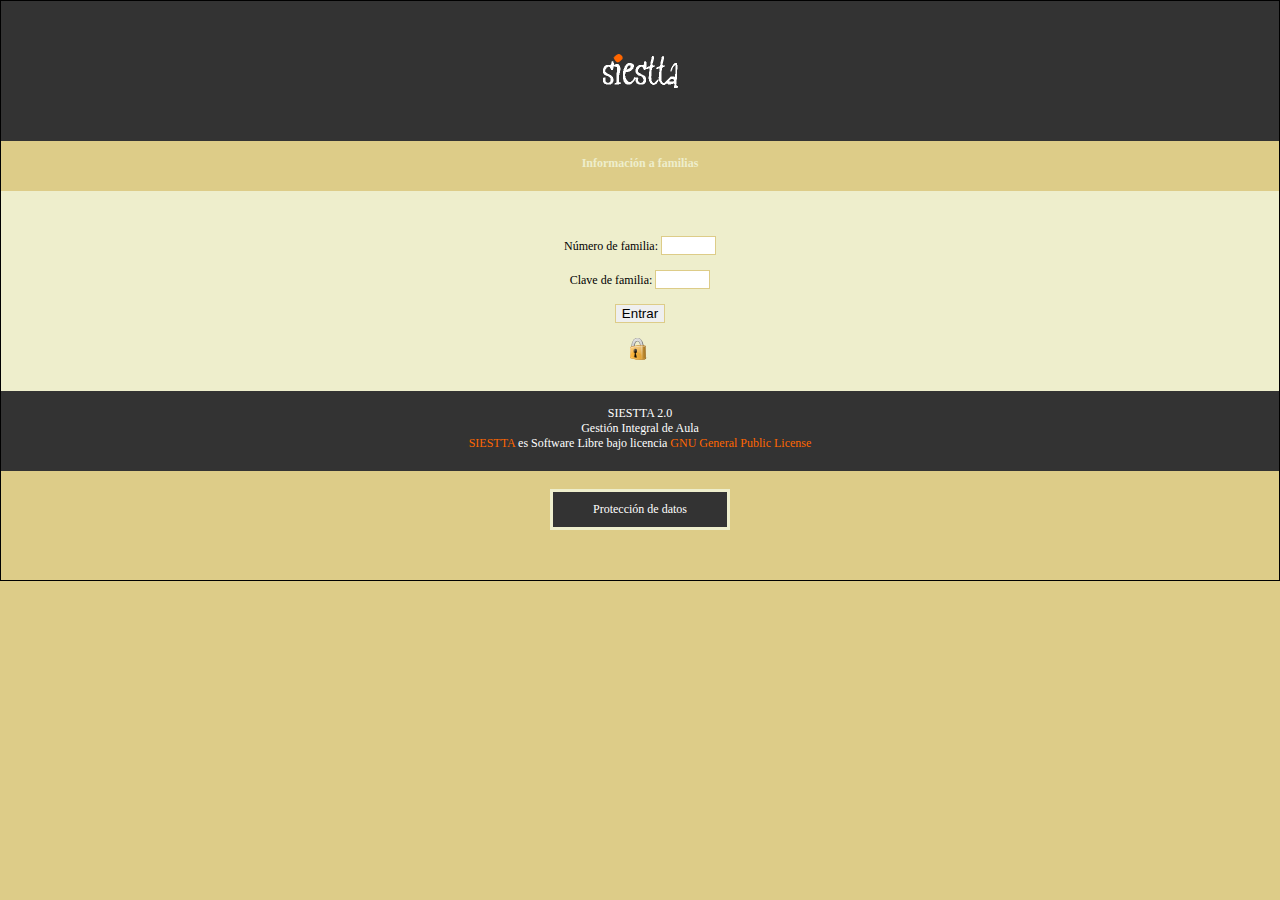
<file: familias/index.html>
<!/*///////////////////////////////////////////////////////////////////////////////////////////////////////////
///Este archivo es parte de SIESTTA 2.0 y forma parte del él. Por tanto, es aplicable////////////////////////
///su licencia GNU GPL///////////////////////////////////////////////////////////////////////////////////////
/////////////////////////////////////////////////////////////////////////////////////////////////////////////
///Aplicación: SIESTTA 2.0 (Solución Informática Especializada en el Seguimiento TuTorial del Alumnado)//////
///Web del proyecto: http://siestta.org//////////////////////////////////////////////////////////////////////
/////////////////////////////////////////////////////////////////////////////////////////////////////////////
///Autor: Ramón Castro Pérez/////////////////////////////////////////////////////////////////////////////////
///Web: http://ramoncastro.es////////////////////////////////////////////////////////////////////////////////
///Mail: ramoncastroperez@gmail.com//////////////////////////////////////////////////////////////////////////
/////////////////////////////////////////////////////////////////////////////////////////////////////////////
///Esta aplicación es software libre: puede redistribuirlo y/o modificarlo///////////////////////////////////
///bajo los términos de la GNU General Public License publicada por la///////////////////////////////////////
///Free Software Foundation, en su versión 3 o posterior/////////////////////////////////////////////////////
/////////////////////////////////////////////////////////////////////////////////////////////////////////////
///Este programa es distribuido con la intención de que sea útil, pero sin///////////////////////////////////
///ninguna garantía. Vea los términos de la licencia GNU GPL para más detalles///////////////////////////////
///Puede encontrar la licencia en http://www.gnu.org/copyleft/gpl.es.html////////////////////////////////////
/////////////////////////////////////////////////////////////////////////////////////////////////////////////
/////////////////////////////////////////////////////////////////////////////////////////////////////////////
/////////////////////////////////////////////////////////////////////////////////////////////////////////////
///SIESTTA 2.0 usa://////////////////////////////////////////////////////////////////////////////////////////
/////////////////////////////////////////////////////////////////////////////////////////////////////////////
///PHP  http://php.net							        /////////////////////////////
///MySQL  http://www.mysql.com/						        /////////////////////////////
///FPDF  http://www.fpdf.org/						        /////////////////////////////      
///html2pdf  http://html2fpdf.sourceforge.net/				        /////////////////////////////
///AJAX  http://es.wikipedia.org/wiki/Ajax 					/////////////////////////////
///Prototype  http://www.prototypejs.org/					/////////////////////////////
///Scriptaculous  http://script.aculo.us/					/////////////////////////////
///LitBox  http://www.ryanjlowe.com/?p=9					/////////////////////////////
///FCK Editor  http://www.fckeditor.net/					/////////////////////////////
///Dropline Neu  http://www.silvestre.com.ar/					/////////////////////////////
///Tango Desktop Project  http://tango.freedesktop.org/Tango_Desktop_Project	/////////////////////////////
///CSS Easy  http://www.csseasy.com/						/////////////////////////////
///////////////////////////////////////////////////////////////////////////////////////////////////////////*>
<!DOCTYPE html PUBLIC "-//W3C//DTD XHTML 1.0 Transitional//EN" "http://www.w3.org/TR/xhtml1/DTD/xhtml1-transitional.dtd">

<html xmlns="http://www.w3.org/1999/xhtml">
<head>
<meta http-equiv="Content-Type" content="text/html; charset=utf-8" />
<title>SIESTTA 2.0</title>
<link href="index.css" rel="stylesheet" type="text/css" />
<script type="text/javascript" >
function valida_form(){
var numero = document.acceso.numero.value;
var clave = document.acceso.clave.value;
if(numero == "" || clave == "")
	{
	alert("Debes introducir un número y una clave de familia");
	exit;
	}
else
	{
	document.acceso.action="panel.php";
	document.acceso.submit();
	}
}
</script>
</head>
<body>
<body>
<div id="header">
</div>
<div id="top_index">
<br />
Información a familias
</div>
<div id="center_index">
<br />
<br />
<form name="acceso" method="post" action="javascript:valida_form()">
<br />Número de familia: <input type="text" maxlength="6" size="4" name="numero" /><br />
<br />Clave de familia: <input type="password" maxlength="4" size="4" name="clave" /><br />
<br /><input type="submit" value="Entrar" /><br />
<br /><a href="https://marte.guebs.com/~ramoncas/siestta/siestta2/familias/index.html" title="Convertir esta página en segura"><img src="../imgs/clave.png" style="border:0px" /></a>
</form>
</div>
<div id="footer">
<br />
SIESTTA 2.0
<br />
Gesti&oacute;n Integral de Aula
<br />
<a href="http://siestta.org" target="_blank">SIESTTA</a> es Software Libre bajo licencia <a id="gnu" href="http://www.gnu.org/copyleft/gpl.html" target="_blank">GNU General Public License</a>
</div>
<br />
<p id="pd">
<a href="../pd.php">Protección de datos</a>
<p>
<br />
</body>
</html>
</file>
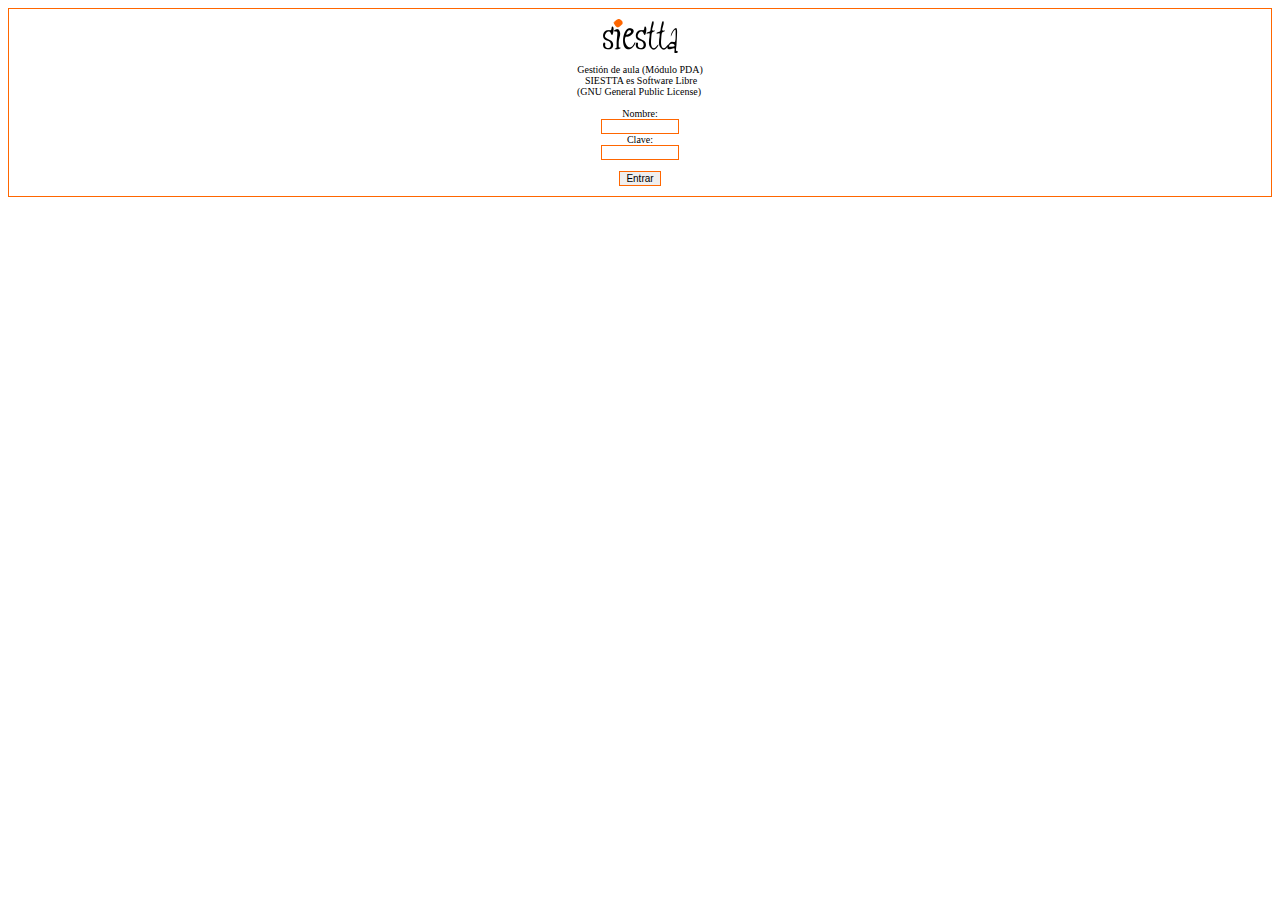
<file: pda/index.html>
<!DOCTYPE html PUBLIC "-//W3C//DTD XHTML 1.0 Transitional//EN" "http://www.w3.org/TR/xhtml1/DTD/xhtml1-transitional.dtd">
<html xmlns="http://www.w3.org/1999/xhtml">
<head>
<meta http-equiv="Content-Type" content="text/html; charset=utf-8" />
<meta name="HandheldFriendly" content="true">
<title>SIESTTA 2.0 Acceso PDA</title>
<link href="index.css" rel="stylesheet" type="text/css" />
<script src="../js/prototype.js" type="text/javascript"></script>
<script src="../js/effects.js" type="text/javascript"></script>
<script src="../js/scriptaculous.js" type="text/javascript"></script>
<script src="pda.js" type="text/javascript" ></script>
</head>
<body>
<form action="panel_pda.php" method="post">
<img src="imgs/siestta.png" />
<br />
<br />
<span>Gestión de aula (Módulo PDA)</span>
<br />
<span><a href="http://siestta.org" target="_blank">SIESTTA</a> es Software Libre<br/>(<a id="gnu" href="http://www.gnu.org/copyleft/gpl.html" target="_blank">GNU General Public License)</a></span>
<br />
<br />
<span>Nombre:</span>
<br />
<input class="centrado" type="text" maxlength="6" name="txt_login" size="10" />
<br />
<span>Clave:</span>
<br />
<input class="centrado" type="password" maxlength="6" name="pwd_clave" size="10" />
<br />
<br />
<input type="submit" value="Entrar" />
</form>
</body>
</html>
</file>
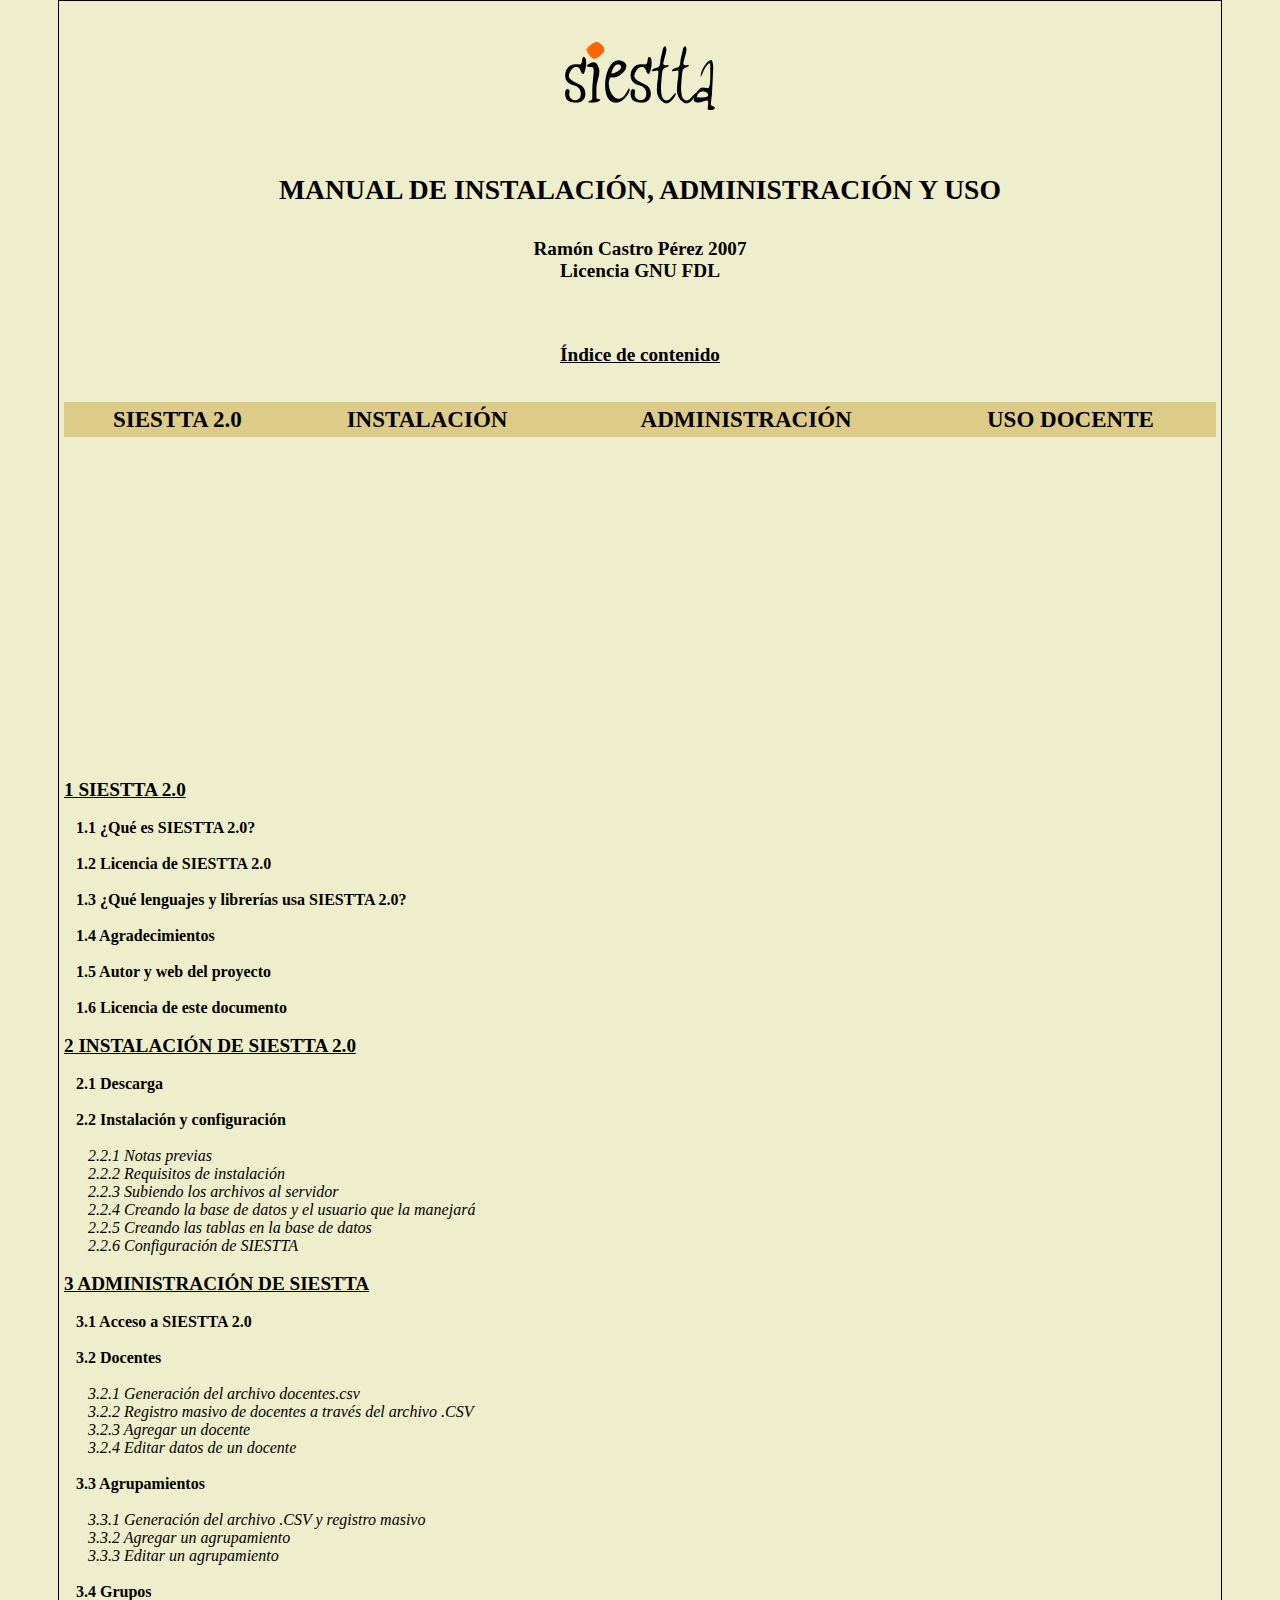
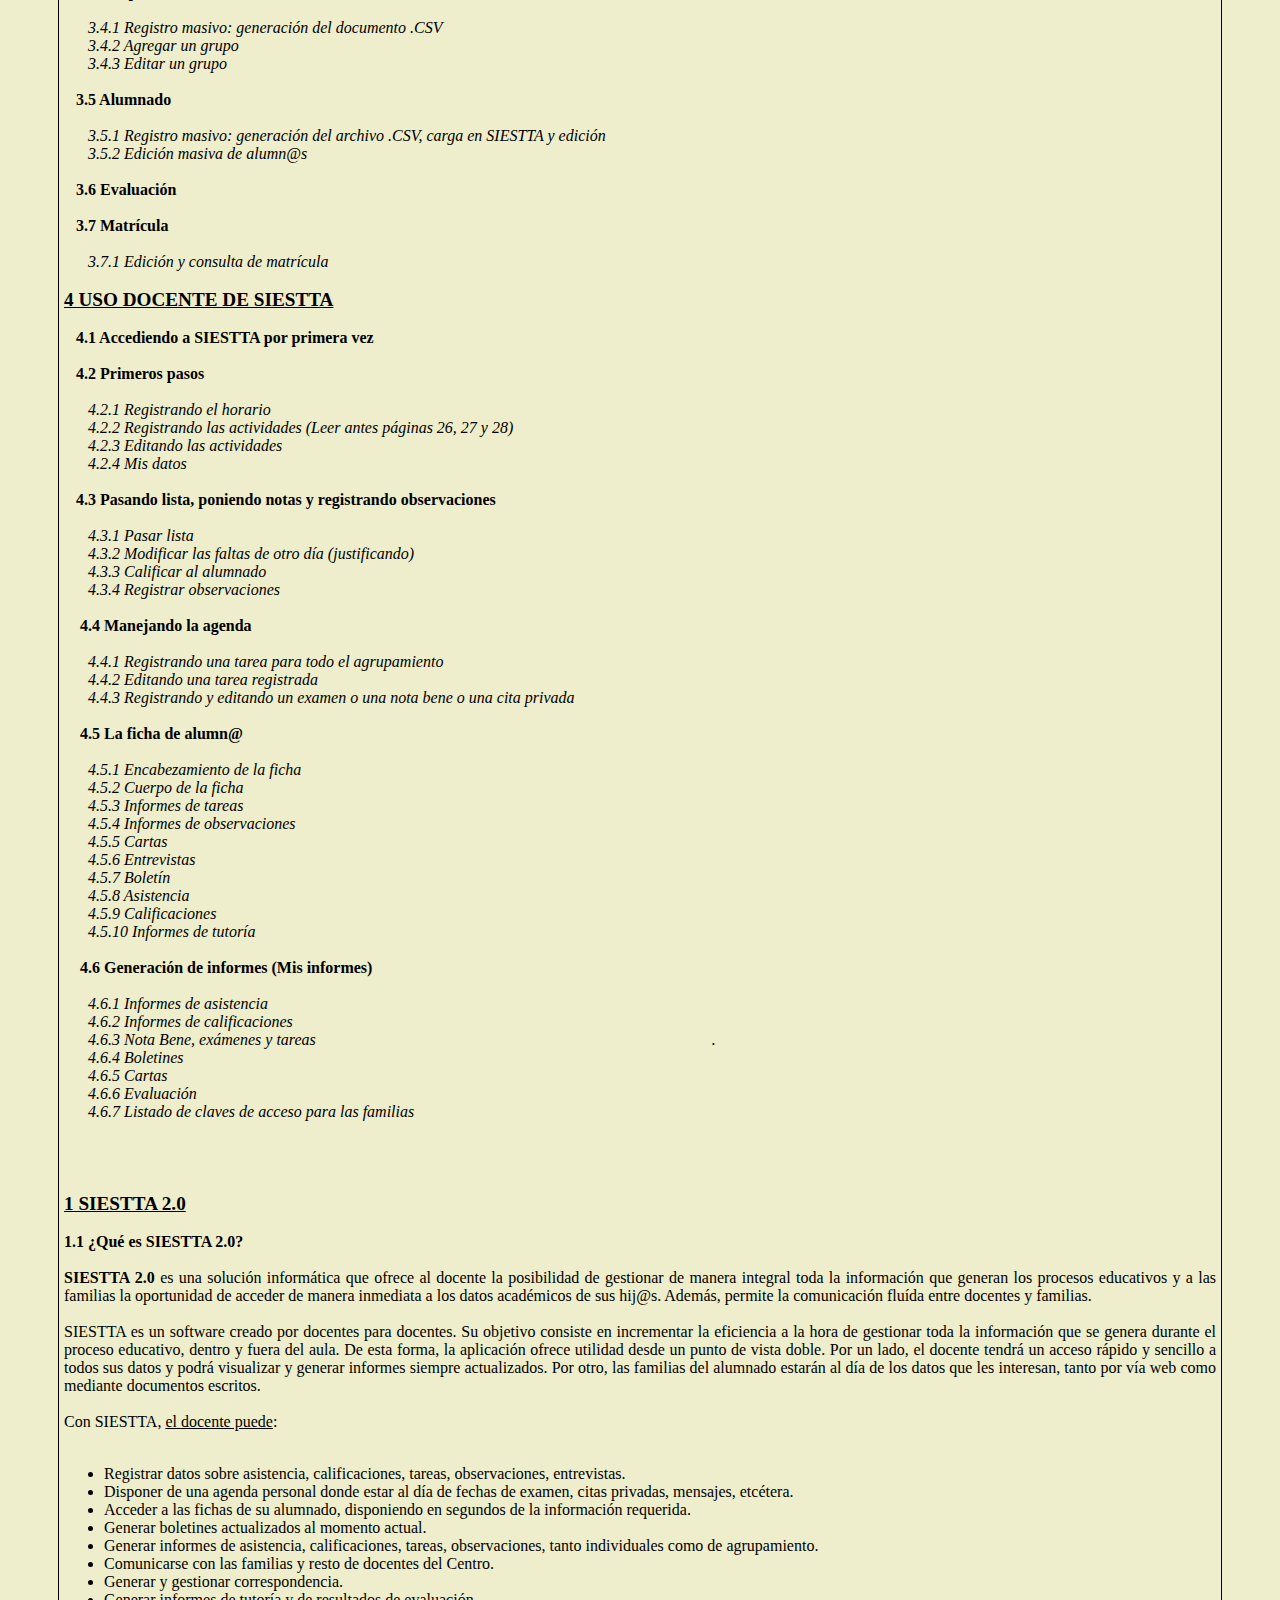
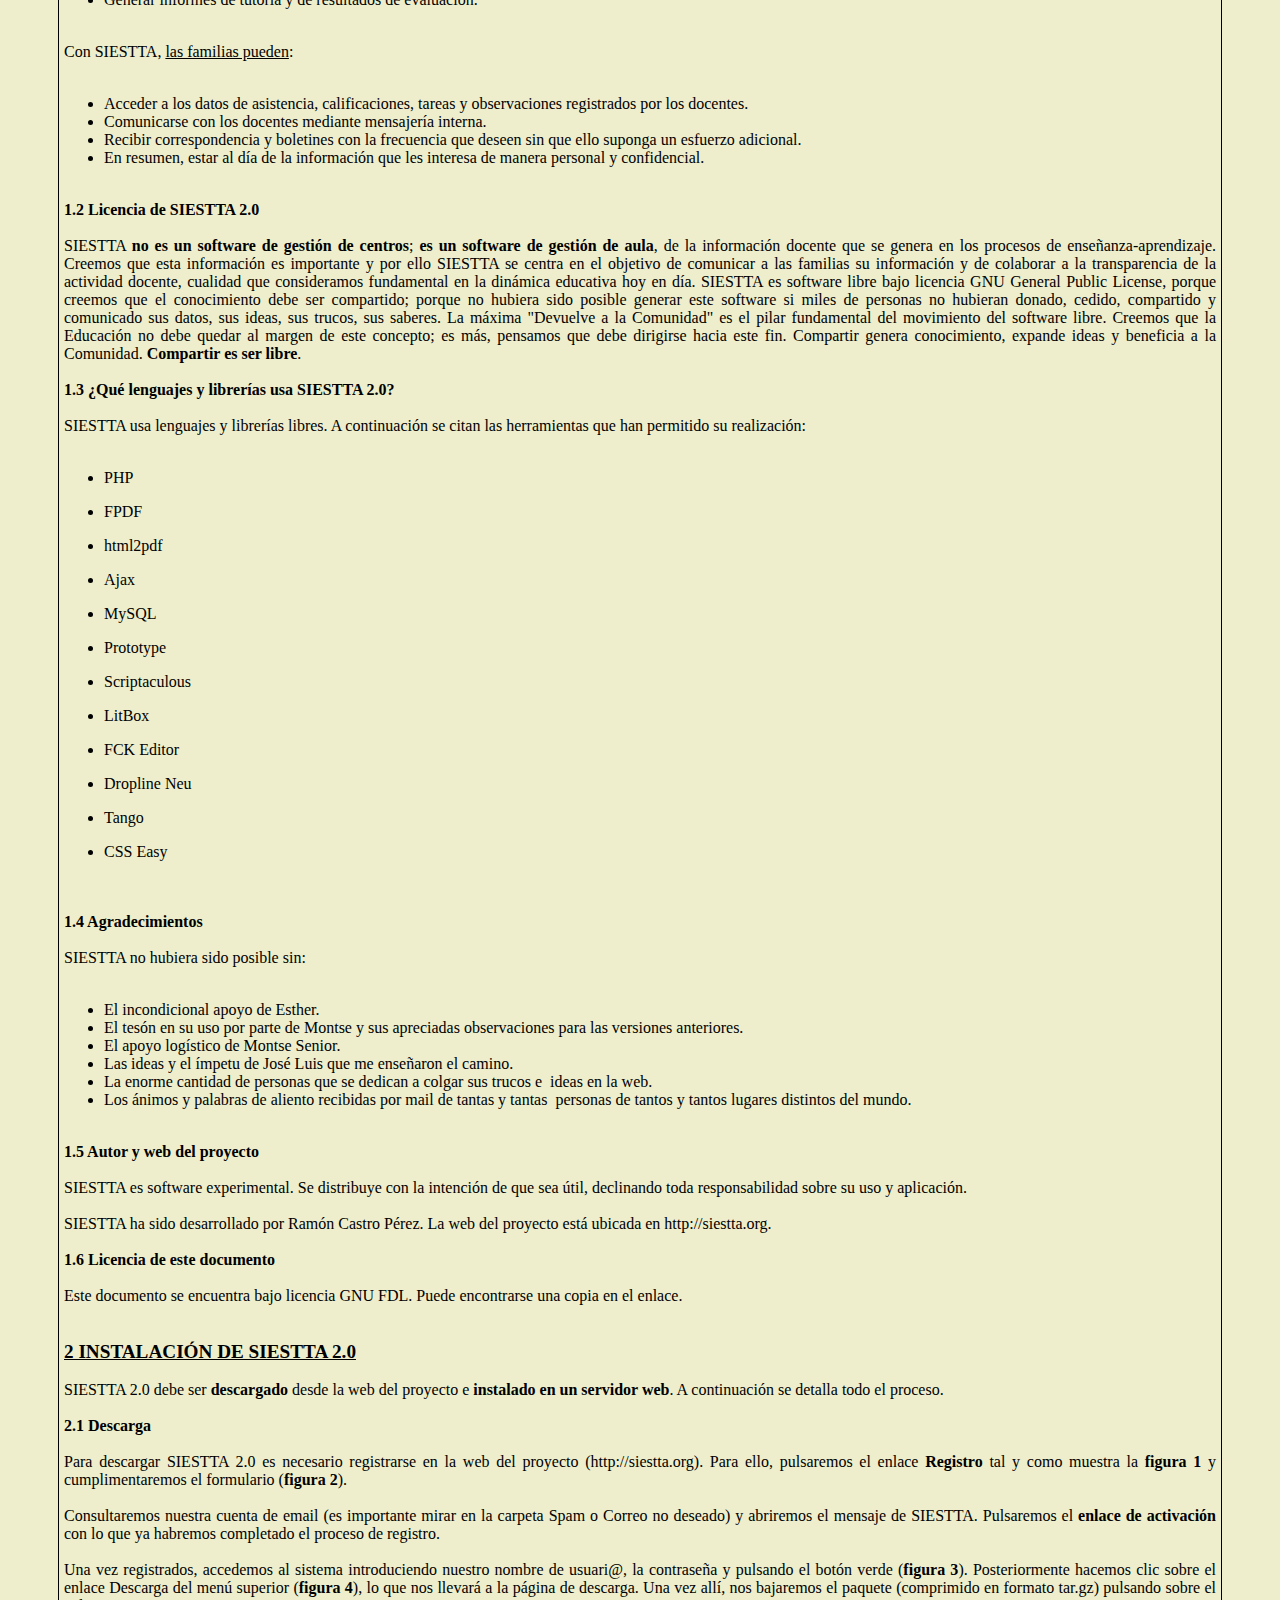
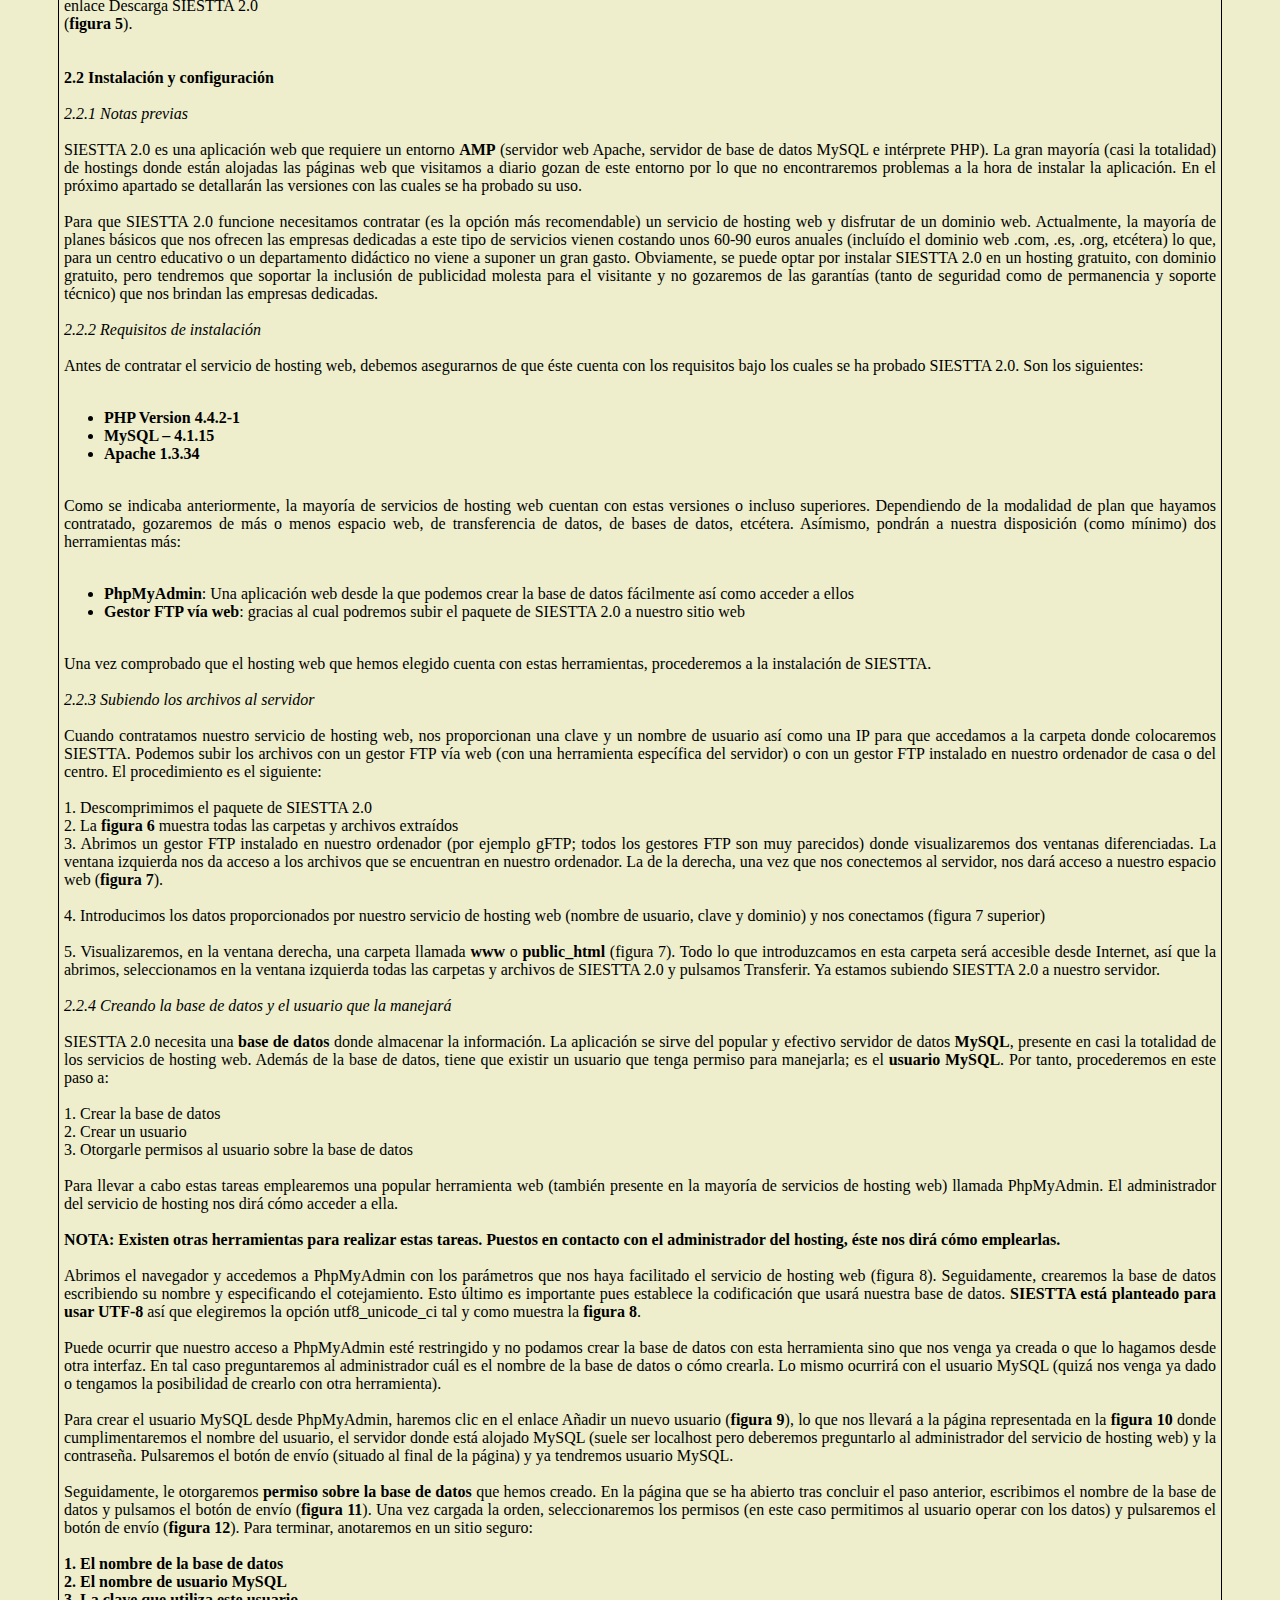
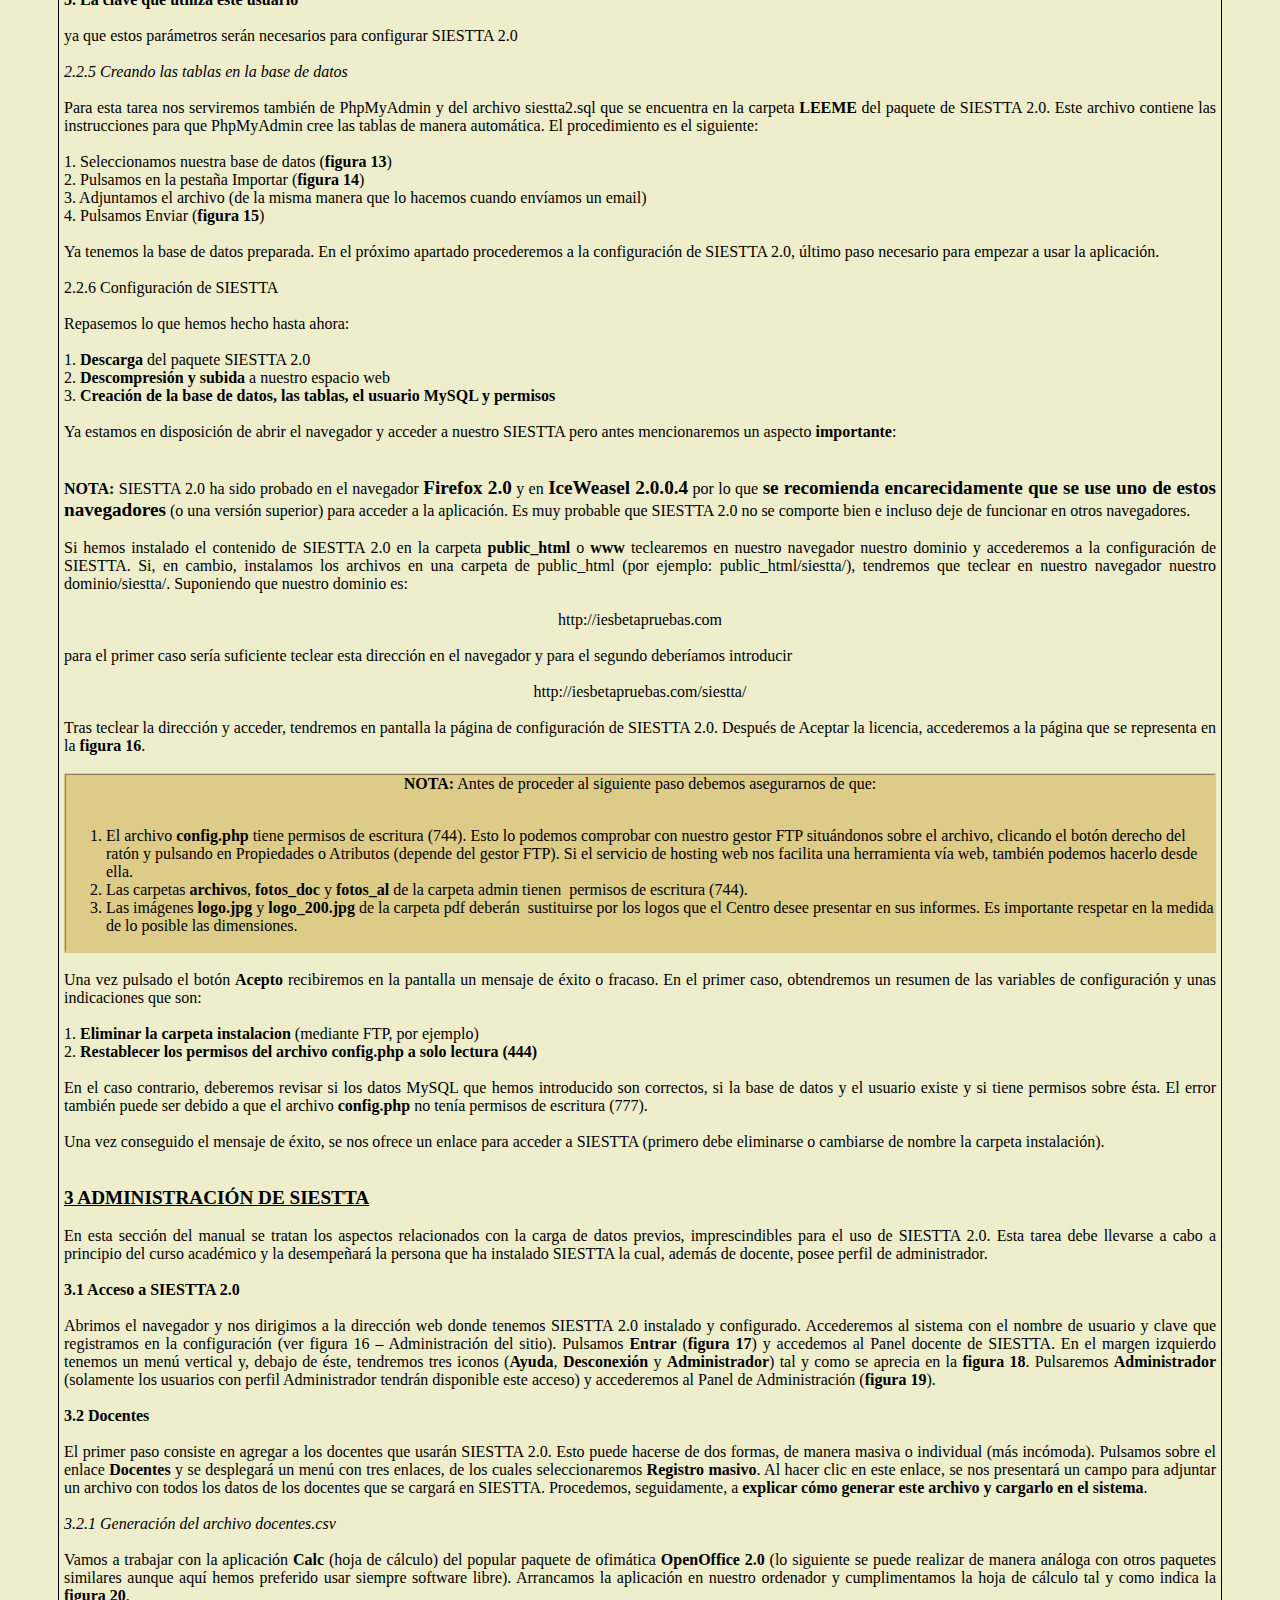
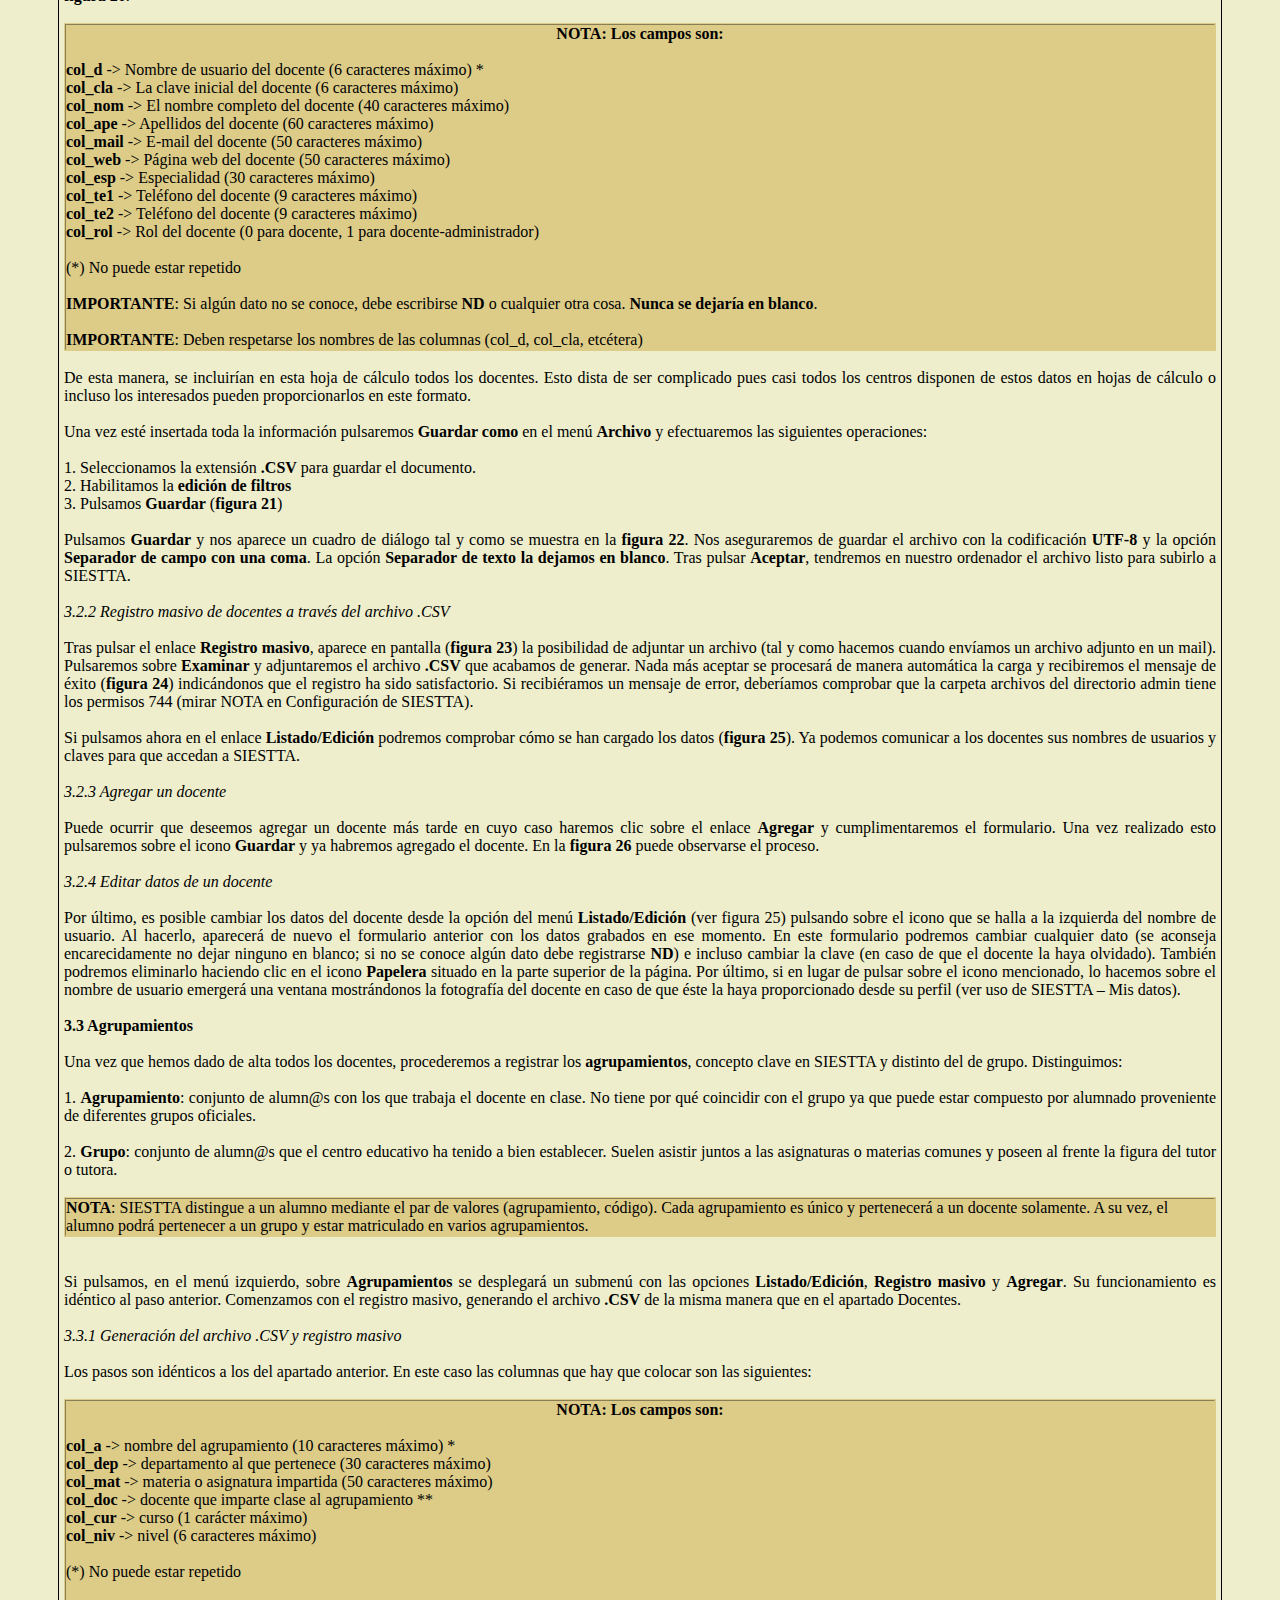
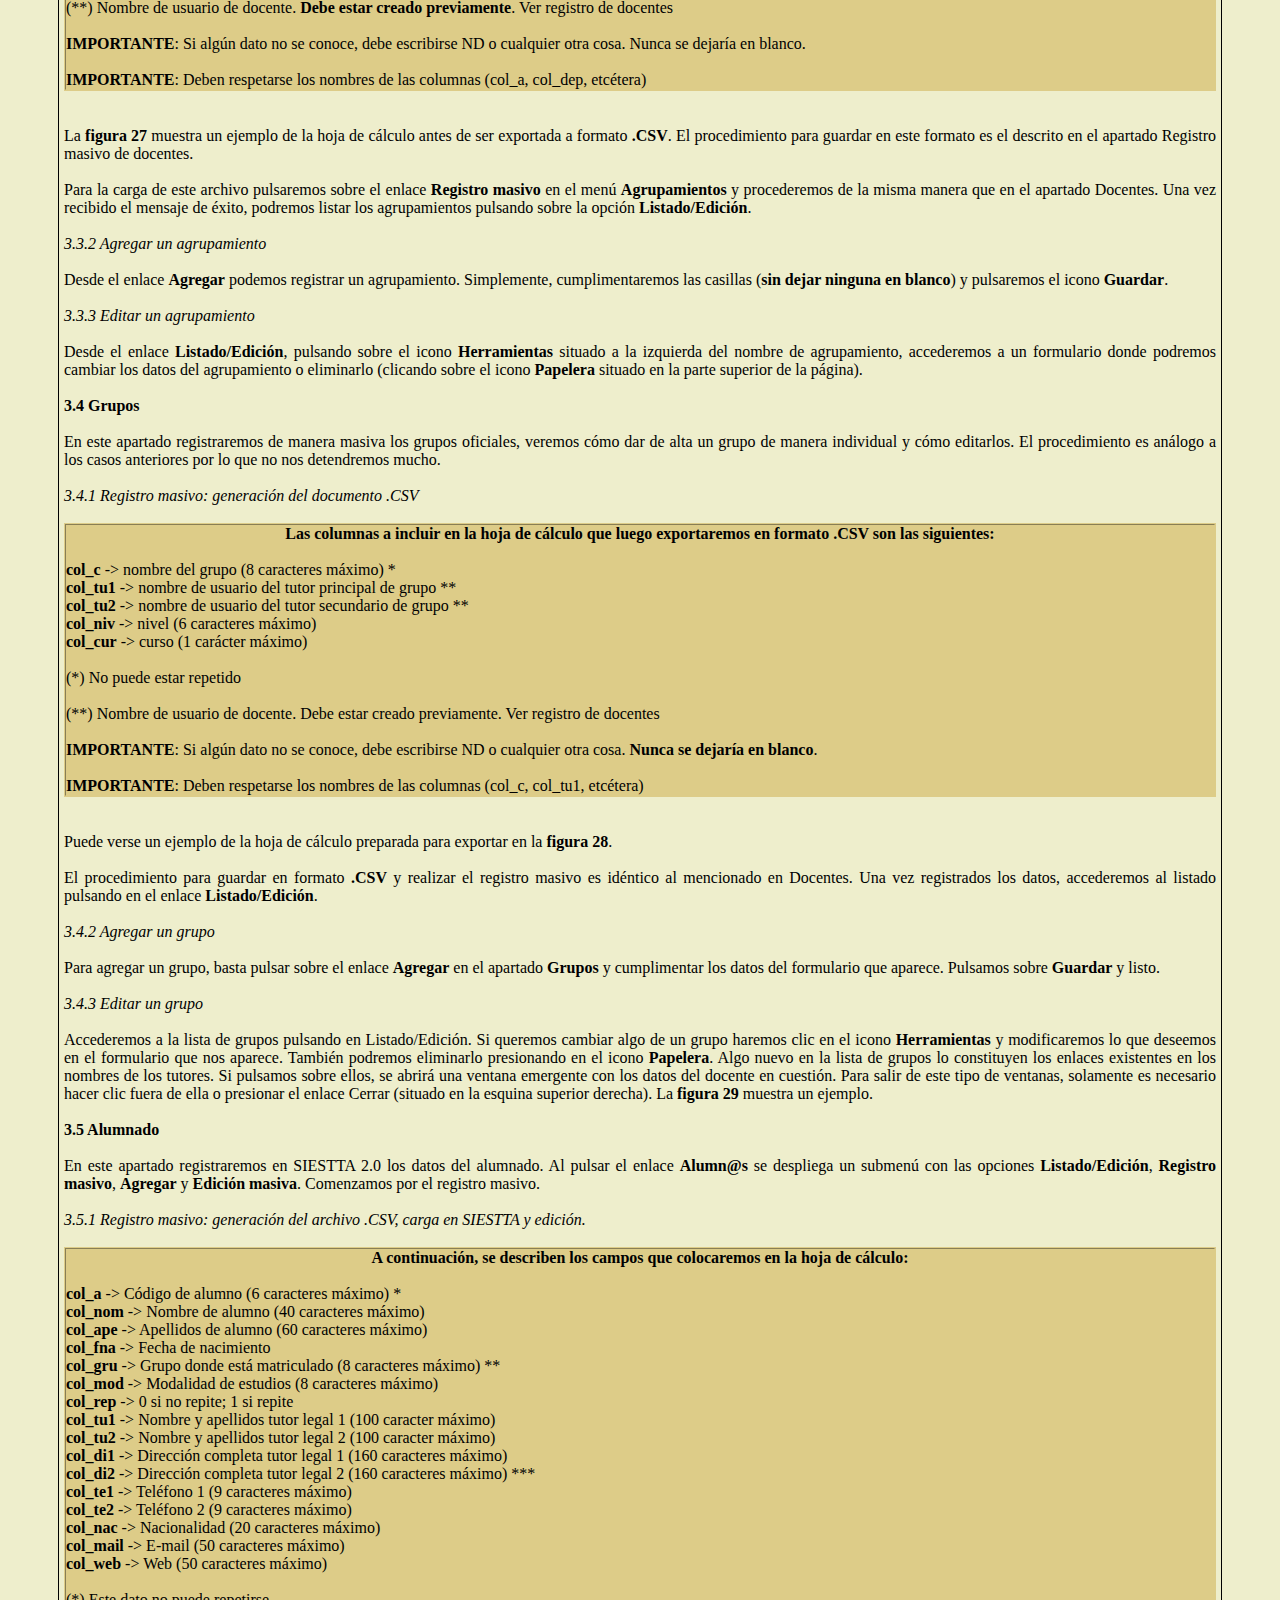
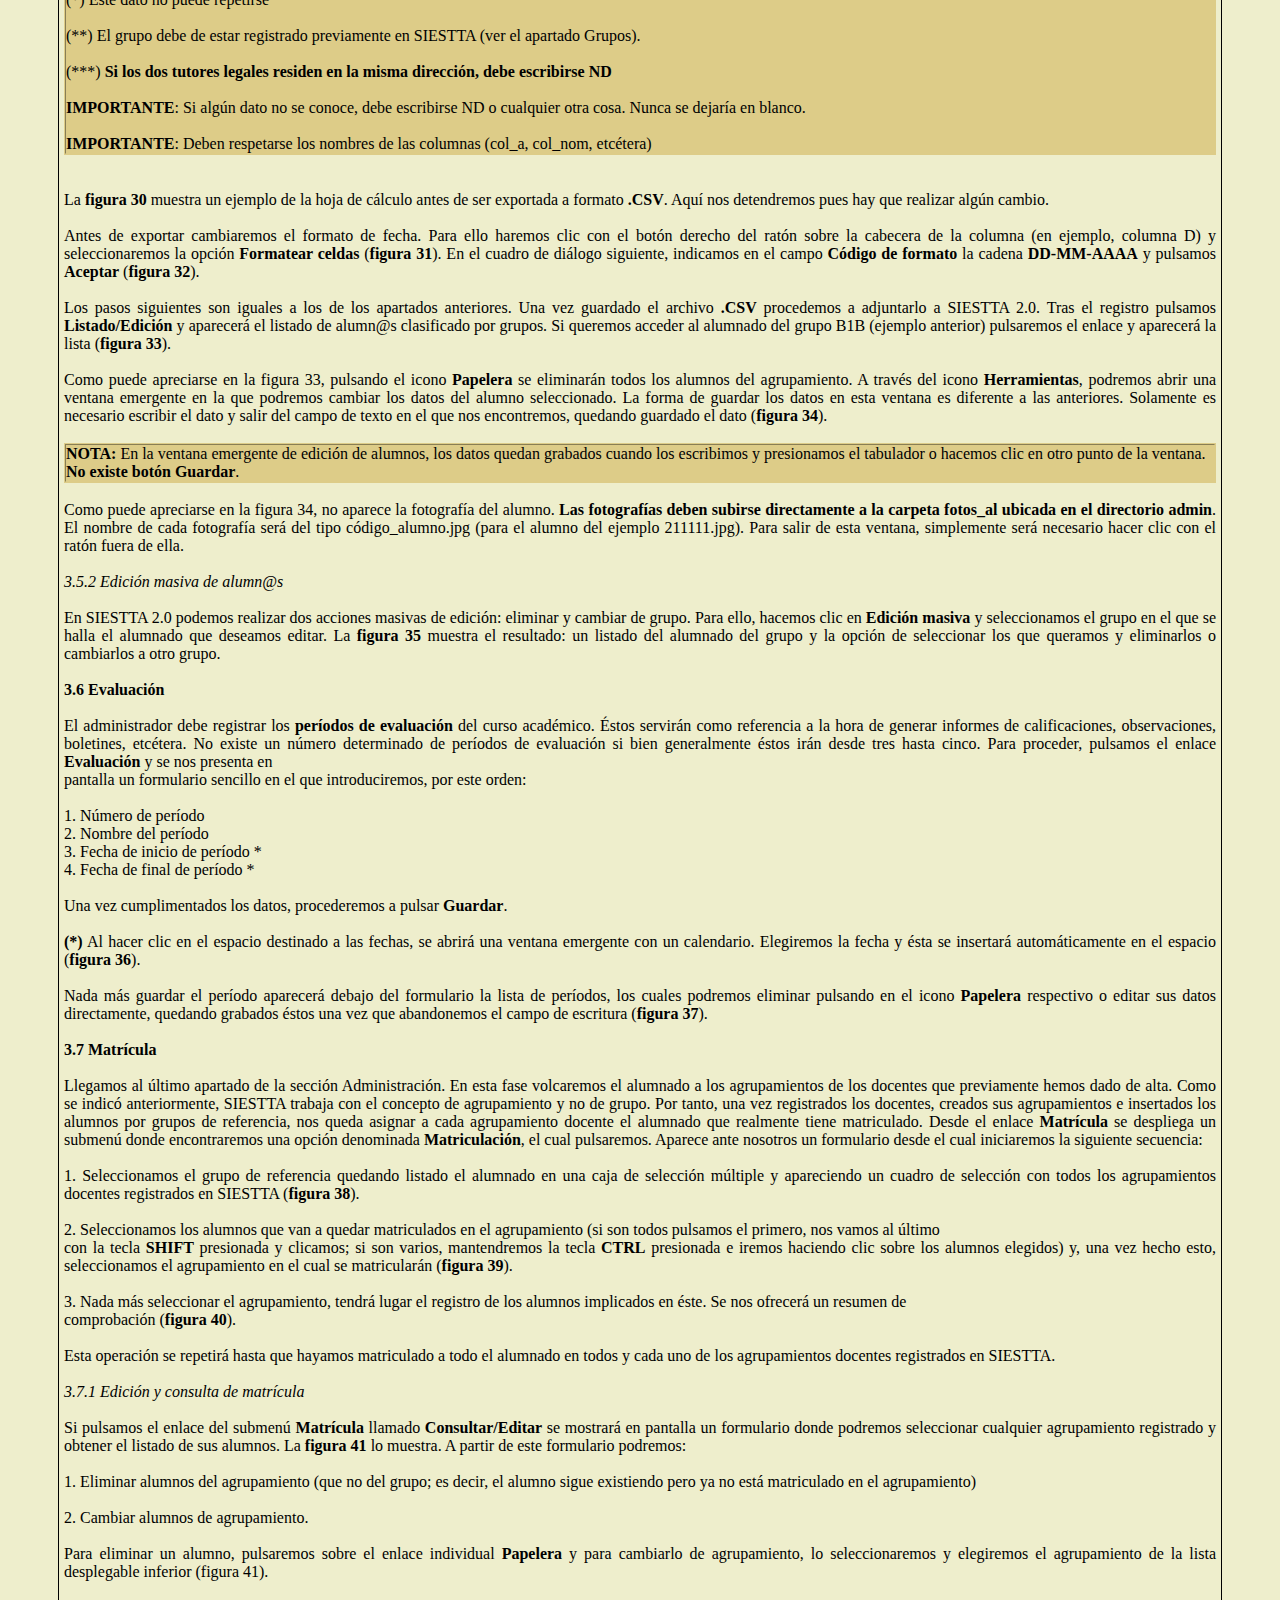
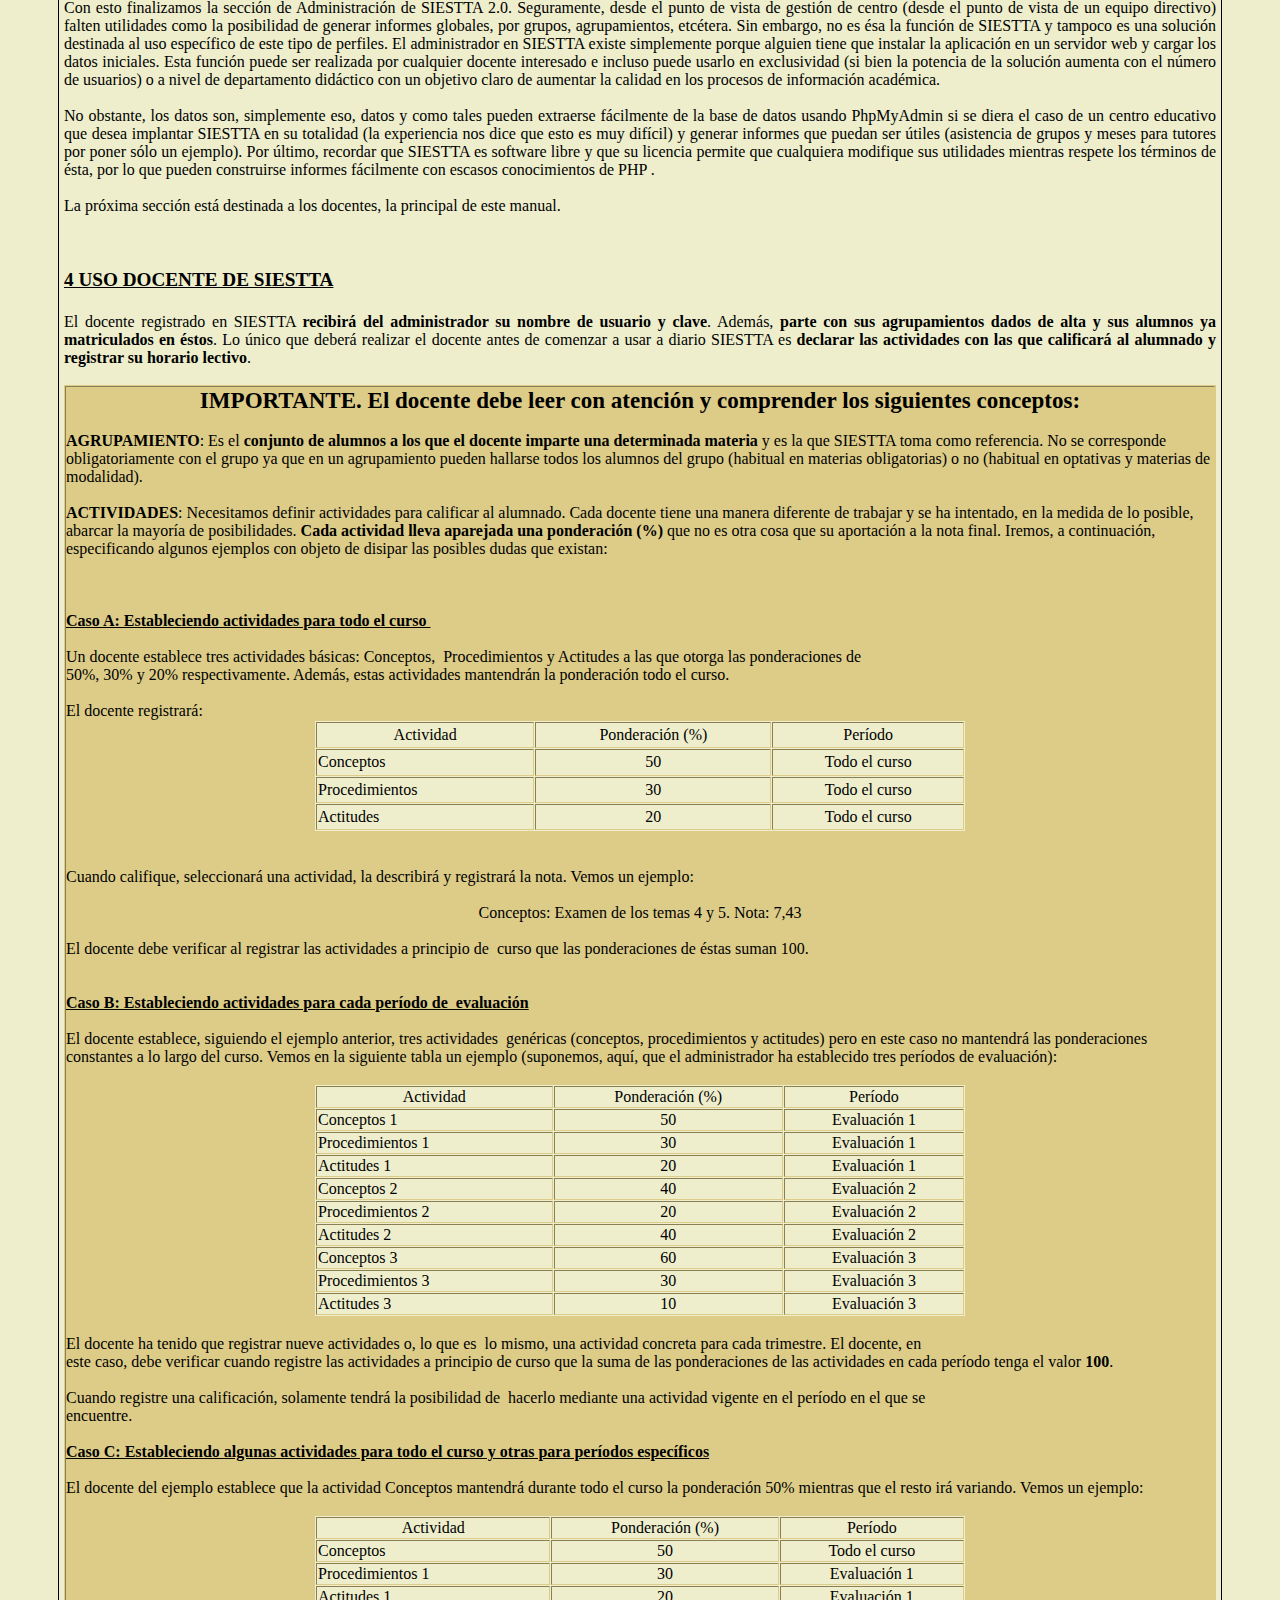
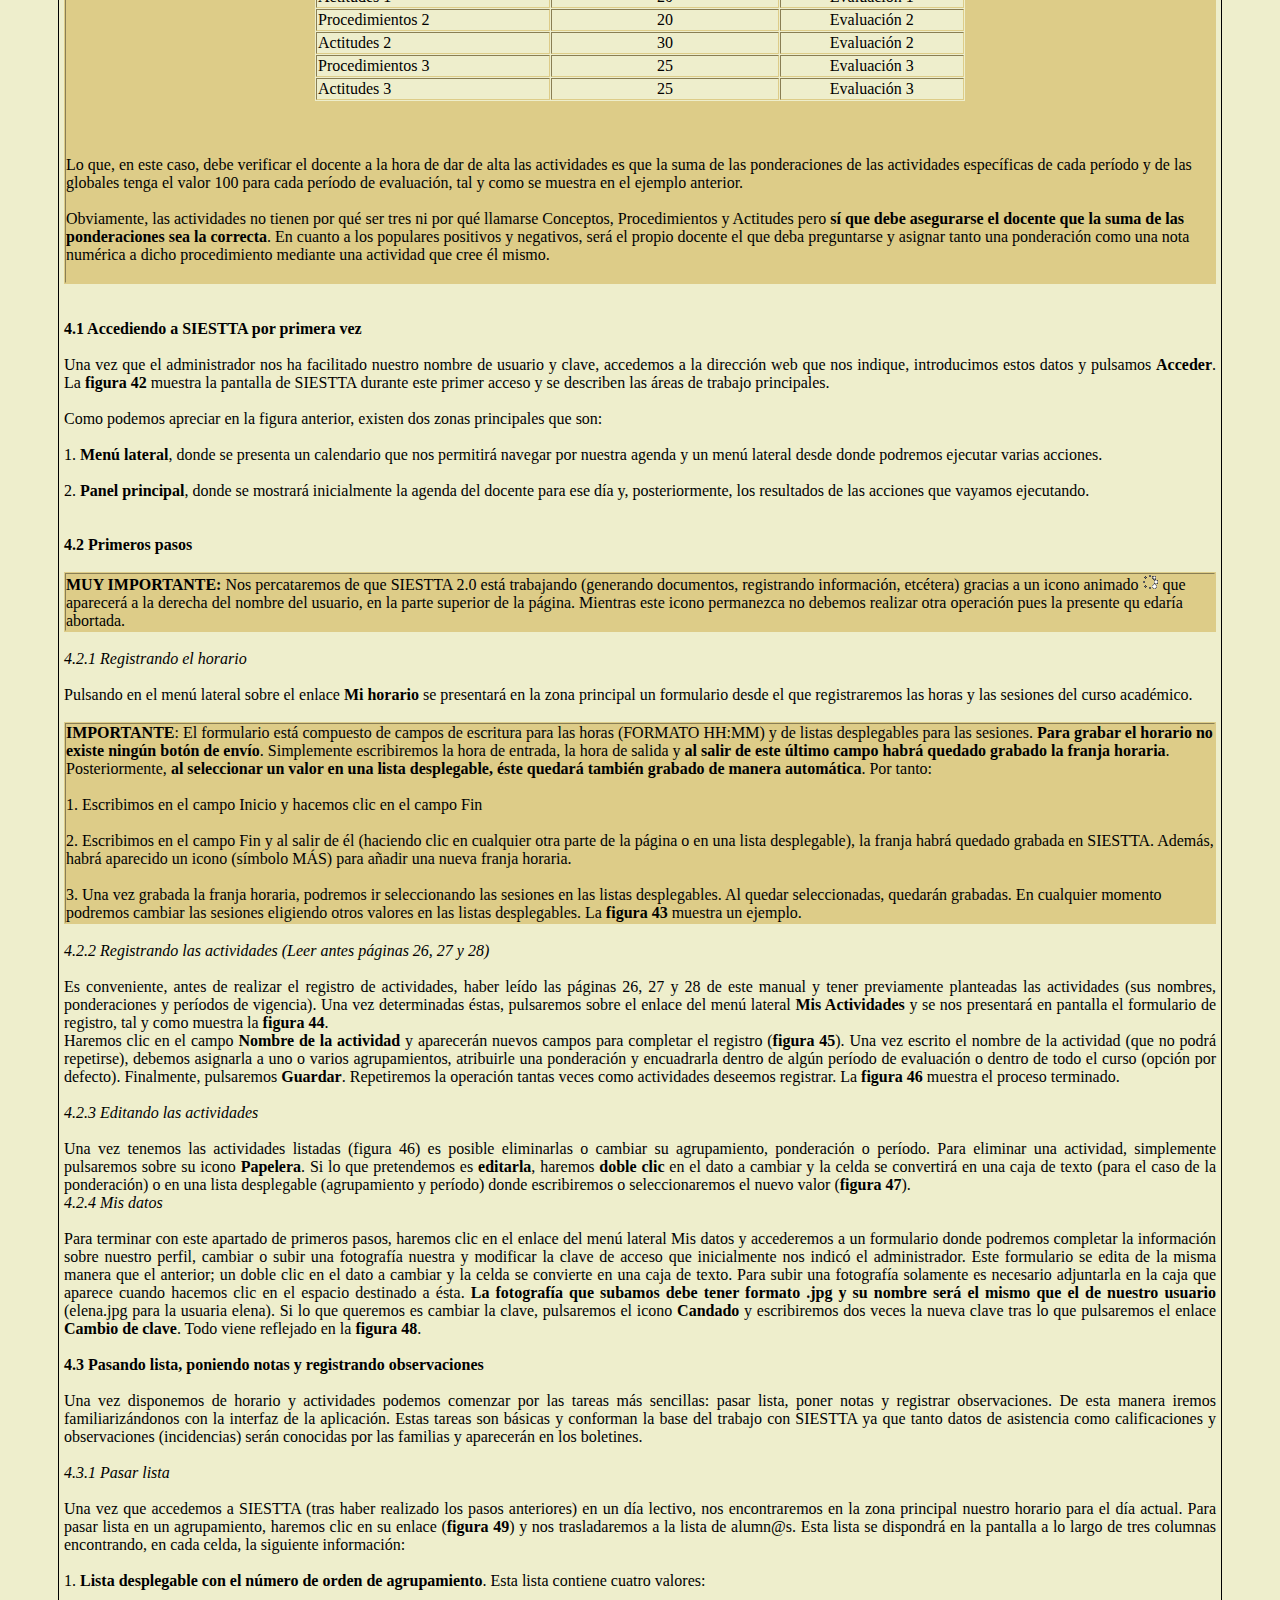
<file: admin/ayuda/index.html>
<!DOCTYPE html PUBLIC "-//W3C//DTD HTML 4.01 Transitional//EN">
<html>
<head>

  <meta http-equiv="content-type" content="text/html; charset=ISO-8859-1">
  <title>SIESTTA 2.0 - MANUAL DE
INSTALACI&Oacute;N-ADMINISTRACI&Oacute;N-USO</title>


  <meta content="text/html; charset=utf-8" http-equiv="CONTENT-TYPE">

  <style type="text/css">
body{
border: 1px solid black;
margin:auto;
padding:5px;
width:90%;
background-color:rgb(238, 238, 204);
}
a{text-decoration:none;color:black;}
a:hover{text-decoration:none;color:#f60;}
a:visited,a:active{text-decoration:none;color:black;}
table{border:1px solid #dc8;background-color:#dc8;}
  </style>
</head>


<body>

<div style="text-align: justify;">
<div style="text-align: center;"><br>

<br>

<a href="http://siestta.org"><img style="border: 0px solid ; width: 150px; height: 68px;" alt="" src="imgs/siestta.png"></a><br>

</div>

<big style="font-weight: bold;"><big><big><br>

<br>

</big></big></big>
<div style="text-align: center;"><big><big style="font-weight: bold;"><big>MANUAL DE
INSTALACI&Oacute;N, ADMINISTRACI&Oacute;N Y USO<br>

<br>

</big></big></big></div>

<big style="font-weight: bold;"><big>
</big></big>
<div style="text-align: center;"><big><span style="font-weight: bold;"><a href="http://ramoncastro.es" target="_blank">Ram&oacute;n
Castro P&eacute;rez</a> 2007 </span></big><br style="font-weight: bold;">

<big>
<span style="font-weight: bold;">Licencia <a href="http://www.gnu.org/licenses/fdl.html" target="_blank">GNU
FDL</a> </span></big><br>

</div>

&nbsp;<br>

<big style="font-weight: bold; text-decoration: underline;"><br>

<br>

</big>
<div style="text-align: center;"><big style="font-weight: bold; text-decoration: underline;">&Iacute;ndice
de contenido</big> <br>

<br>

</div>

<br>

<table style="text-align: left; width: 100%;">

  <tbody>

    <tr>

      <td style="text-align: center; font-weight: bold;"><big><big><a href="#siestta">SIESTTA 2.0</a></big></big></td>

      <td style="text-align: center; font-weight: bold;"><big><big><a href="#instalacion">INSTALACI&Oacute;N</a></big></big></td>

      <td style="text-align: center; font-weight: bold;"><big><big><a href="#administracion">ADMINISTRACI&Oacute;N</a></big></big></td>

      <td style="text-align: center; font-weight: bold;"><big><big><a href="#uso">USO DOCENTE</a></big></big></td>

    </tr>

  </tbody>
</table>

<br>

<br>

<br>

<br>

<br>

<br>

<div style="text-align: center;"></div>

<br>

<br>

<br>

<br>

<br>

<br>

<br>

<br>

<br>

<br>

<br>

<br>

<br>

<big style="font-weight: bold; text-decoration: underline;"><a name="siestta"></a>1
SIESTTA 2.0</big><br>

<br>

&nbsp;&nbsp;<span style="font-weight: bold;"> <a href="#1.1">1.1
&iquest;Qu&eacute; es SIESTTA 2.0?</a></span><br>

<br>

<span style="font-weight: bold;">&nbsp;&nbsp; <a href="#1.2">1.2
Licencia de SIESTTA 2.0</a></span><br style="font-weight: bold;">

<br style="font-weight: bold;">

<span style="font-weight: bold;">&nbsp;&nbsp; <a href="#1.3">1.3
&iquest;Qu&eacute; lenguajes y librer&iacute;as usa SIESTTA
2.0?</a></span><br style="font-weight: bold;">

<br style="font-weight: bold;">

<span style="font-weight: bold;">&nbsp;&nbsp; <a href="#1.4">1.4
Agradecimientos</a></span><br style="font-weight: bold;">

<br style="font-weight: bold;">

<span style="font-weight: bold;">&nbsp;&nbsp; <a href="#1.5">1.5
Autor y web del proyecto</a></span><br style="font-weight: bold;">

<br style="font-weight: bold;">

<span style="font-weight: bold;">&nbsp;&nbsp; <a href="#1.6">1.6
Licencia de este documento</a></span><br>

<br>

<big style="font-weight: bold; text-decoration: underline;"><a name="instalacion"></a>2
INSTALACI&Oacute;N DE SIESTTA 2.0</big><br>

<br>

&nbsp;<span style="font-weight: bold;">&nbsp; <a href="#2.1">2.1
Descarga</a></span><br style="font-weight: bold;">

<br style="font-weight: bold;">

<span style="font-weight: bold;">&nbsp;&nbsp; <a href="#2.2">2.2
Instalaci&oacute;n y configuraci&oacute;n</a></span><br>

<br>

&nbsp;&nbsp;&nbsp;&nbsp;<span style="font-style: italic;">&nbsp; <a href="#2.2.1">2.2.1
Notas previas</a></span><br style="font-style: italic;">

<span style="font-style: italic;">&nbsp;&nbsp;&nbsp;&nbsp;&nbsp;
<a href="#2.2.2">2.2.2 Requisitos de
instalaci&oacute;n</a>&nbsp;&nbsp;&nbsp;&nbsp;&nbsp;&nbsp;&nbsp;&nbsp;&nbsp;&nbsp;&nbsp;&nbsp;&nbsp;&nbsp;&nbsp;&nbsp;&nbsp;&nbsp;&nbsp;&nbsp;&nbsp;&nbsp;&nbsp;&nbsp;&nbsp;&nbsp;&nbsp;&nbsp;&nbsp;&nbsp;&nbsp;&nbsp;&nbsp;&nbsp;&nbsp;&nbsp;&nbsp;&nbsp;&nbsp;&nbsp;&nbsp;&nbsp;&nbsp;&nbsp;&nbsp;&nbsp;&nbsp;&nbsp;&nbsp;&nbsp;&nbsp;&nbsp;&nbsp;&nbsp;&nbsp;&nbsp;&nbsp;&nbsp;&nbsp;&nbsp;&nbsp;&nbsp;&nbsp;&nbsp;&nbsp;&nbsp;&nbsp;&nbsp;&nbsp;&nbsp;&nbsp;&nbsp;&nbsp;&nbsp;&nbsp;&nbsp;&nbsp;&nbsp;&nbsp;&nbsp;&nbsp;
</span><br style="font-style: italic;">

<span style="font-style: italic;">&nbsp;&nbsp;&nbsp;&nbsp;&nbsp;
<a href="#2.2.3">2.2.3 Subiendo los archivos al servidor</a></span><br style="font-style: italic;">

<span style="font-style: italic;">&nbsp;&nbsp;&nbsp;&nbsp;&nbsp;
<a href="#2.2.4">2.2.4 Creando la base de datos y el
usuario que la manejar&aacute;</a></span><br style="font-style: italic;">

<span style="font-style: italic;">&nbsp;&nbsp;&nbsp;&nbsp;&nbsp;
<a href="#2.2.5">2.2.5 Creando las tablas en la base de
datos</a></span><br style="font-style: italic;">

<span style="font-style: italic;">&nbsp;&nbsp;&nbsp;&nbsp;&nbsp;
<a href="#2.2.6">2.2.6 Configuraci&oacute;n de SIESTTA</a></span><br>
&nbsp;&nbsp;&nbsp;&nbsp;&nbsp;&nbsp;&nbsp;&nbsp;&nbsp;&nbsp;&nbsp;&nbsp;&nbsp;&nbsp;&nbsp;&nbsp;&nbsp;&nbsp;&nbsp;&nbsp;&nbsp;&nbsp;&nbsp;&nbsp;&nbsp;&nbsp;&nbsp;&nbsp;&nbsp;&nbsp;&nbsp;&nbsp;&nbsp;&nbsp;&nbsp;&nbsp;&nbsp;&nbsp;&nbsp;&nbsp;&nbsp;&nbsp;&nbsp;&nbsp;&nbsp;&nbsp;&nbsp;&nbsp;&nbsp;&nbsp;&nbsp;&nbsp;&nbsp;&nbsp;&nbsp;&nbsp;&nbsp;&nbsp;&nbsp;&nbsp;&nbsp;&nbsp;&nbsp;&nbsp;&nbsp;&nbsp;&nbsp;&nbsp;&nbsp;&nbsp;&nbsp;&nbsp;&nbsp;&nbsp;&nbsp;&nbsp;&nbsp;&nbsp;&nbsp;&nbsp;&nbsp;&nbsp;&nbsp;&nbsp;&nbsp;&nbsp;&nbsp;&nbsp;&nbsp;&nbsp;&nbsp;&nbsp;<br>

<big style="font-weight: bold; text-decoration: underline;"><a name="administracion"></a>3
ADMINISTRACI&Oacute;N DE SIESTTA</big><br>

<br>

&nbsp;&nbsp;<span style="font-weight: bold;"> <a href="#3.1">3.1
Acceso a SIESTTA 2.0</a></span><br style="font-weight: bold;">

<br style="font-weight: bold;">

<span style="font-weight: bold;">&nbsp;&nbsp; <a href="#3.2">3.2
Docentes</a></span><br>

<br>

&nbsp;&nbsp;&nbsp;&nbsp;&nbsp; <a href="#3.2.1"><span style="font-style: italic;">3.2.1 Generaci&oacute;n del
archivo docentes.csv</span></a><br style="font-style: italic;">

<span style="font-style: italic;">&nbsp;&nbsp;&nbsp;&nbsp;&nbsp;
<a href="#3.2.2">3.2.2 Registro masivo de docentes a
trav&eacute;s del archivo .CSV</a></span><br style="font-style: italic;">

<span style="font-style: italic;">&nbsp;&nbsp;&nbsp;&nbsp;&nbsp;
<a href="#3.2.3">3.2.3 Agregar un
docente</a>&nbsp;&nbsp;&nbsp;&nbsp;&nbsp;&nbsp;&nbsp;&nbsp;&nbsp;&nbsp;&nbsp;&nbsp;&nbsp;&nbsp;&nbsp;&nbsp;&nbsp;&nbsp;&nbsp;&nbsp;&nbsp;&nbsp;&nbsp;&nbsp;&nbsp;&nbsp;&nbsp;&nbsp;&nbsp;&nbsp;&nbsp;&nbsp;&nbsp;&nbsp;&nbsp;&nbsp;&nbsp;&nbsp;&nbsp;&nbsp;&nbsp;&nbsp;&nbsp;&nbsp;&nbsp;&nbsp;&nbsp;&nbsp;&nbsp;&nbsp;&nbsp;&nbsp;&nbsp;&nbsp;&nbsp;&nbsp;&nbsp;&nbsp;&nbsp;&nbsp;&nbsp;&nbsp;&nbsp;&nbsp;&nbsp;&nbsp;&nbsp;&nbsp;&nbsp;&nbsp;&nbsp;&nbsp;&nbsp;&nbsp;&nbsp;&nbsp;&nbsp;&nbsp;&nbsp;&nbsp;&nbsp;&nbsp;&nbsp;&nbsp;</span><br style="font-style: italic;">

<span style="font-style: italic;">&nbsp;&nbsp;&nbsp;&nbsp;&nbsp;
<a href="#3.2.4">3.2.4 Editar datos de un docente</a></span><br>

<br>

&nbsp;&nbsp;<span style="font-weight: bold;"> <a href="#3.3">3.3
Agrupamientos</a></span><br>

<br>

&nbsp;&nbsp;&nbsp;&nbsp;<span style="font-style: italic;">&nbsp; <a href="#3.3.1">3.3.1
Generaci&oacute;n del archivo .CSV y registro masivo</a></span><br style="font-style: italic;">

<span style="font-style: italic;">&nbsp;&nbsp;&nbsp;&nbsp;&nbsp;
<a href="#3.3.2">3.3.2 Agregar un agrupamiento</a></span><br style="font-style: italic;">

<span style="font-style: italic;">&nbsp;&nbsp;&nbsp;&nbsp;&nbsp;
<a href="#3.3.3">3.3.3 Editar un agrupamiento</a></span><br>
&nbsp;&nbsp;&nbsp;&nbsp;&nbsp;&nbsp;&nbsp;&nbsp;&nbsp;&nbsp;&nbsp;&nbsp;&nbsp;&nbsp;&nbsp;&nbsp;&nbsp;&nbsp;&nbsp;&nbsp;&nbsp;&nbsp;&nbsp;&nbsp;&nbsp;&nbsp;&nbsp;&nbsp;&nbsp;&nbsp;&nbsp;&nbsp;&nbsp;&nbsp;&nbsp;&nbsp;&nbsp;&nbsp;&nbsp;&nbsp;&nbsp;&nbsp;&nbsp;&nbsp;&nbsp;&nbsp;&nbsp;&nbsp;&nbsp;&nbsp;&nbsp;&nbsp;&nbsp;&nbsp;&nbsp;&nbsp;&nbsp;&nbsp;&nbsp;&nbsp;&nbsp;&nbsp;&nbsp;&nbsp;&nbsp;&nbsp;&nbsp;&nbsp;&nbsp;&nbsp;&nbsp;&nbsp;&nbsp;&nbsp;&nbsp;&nbsp;&nbsp;&nbsp;&nbsp;&nbsp;&nbsp;&nbsp;&nbsp;&nbsp;&nbsp;&nbsp;&nbsp;&nbsp;&nbsp;<br>

&nbsp;<span style="font-weight: bold;">&nbsp; <a href="#3.4">3.4
Grupos</a></span><br>

<br>

&nbsp;&nbsp;&nbsp;&nbsp;<span style="font-style: italic;">&nbsp; <a href="#3.4.1">3.4.1
Registro
masivo: generaci&oacute;n del documento .CSV</a></span><br style="font-style: italic;">

<span style="font-style: italic;">&nbsp;&nbsp;&nbsp;&nbsp;&nbsp;
<a href="#3.4.2">3.4.2 Agregar un grupo</a></span><br style="font-style: italic;">

<span style="font-style: italic;">&nbsp;&nbsp;&nbsp;&nbsp;&nbsp;
<a href="#3.4.3">3.4.3 Editar un grupo</a></span><br style="font-style: italic;">

<br>

&nbsp;&nbsp; <a href="#3.5"><span style="font-weight: bold;">3.5
Alumnado</span></a><br>

<br>

&nbsp;&nbsp;&nbsp;&nbsp;&nbsp;<span style="font-style: italic;"> <a href="#3.5.1">3.5.1
Registro masivo:
generaci&oacute;n del archivo .CSV, carga en SIESTTA y
edici&oacute;n</a></span><br style="font-style: italic;">

<span style="font-style: italic;">&nbsp;&nbsp;&nbsp;&nbsp;&nbsp;
<a href="#3.5.2">3.5.2 Edici&oacute;n masiva de alumn@s</a></span><br>
&nbsp;&nbsp;&nbsp;&nbsp;&nbsp;&nbsp;&nbsp;&nbsp;&nbsp;&nbsp;&nbsp;&nbsp;&nbsp;&nbsp;&nbsp;&nbsp;&nbsp;&nbsp;&nbsp;&nbsp;&nbsp;&nbsp;&nbsp;&nbsp;&nbsp;&nbsp;&nbsp;&nbsp;&nbsp;&nbsp;&nbsp;&nbsp;&nbsp;&nbsp;&nbsp;&nbsp;&nbsp;&nbsp;&nbsp;&nbsp;&nbsp;&nbsp;&nbsp;&nbsp;&nbsp;&nbsp;&nbsp;&nbsp;&nbsp;&nbsp;&nbsp;&nbsp;&nbsp;&nbsp;&nbsp;&nbsp;&nbsp;&nbsp;&nbsp;&nbsp;&nbsp;&nbsp;&nbsp;&nbsp;&nbsp;&nbsp;&nbsp;&nbsp;&nbsp;&nbsp;&nbsp;&nbsp;&nbsp;&nbsp;&nbsp;&nbsp;&nbsp;&nbsp;&nbsp;&nbsp;&nbsp;&nbsp;&nbsp;&nbsp;&nbsp;&nbsp;&nbsp;&nbsp;<br>

&nbsp;&nbsp; <a href="#3.6"><span style="font-weight: bold;">3.6
Evaluaci&oacute;n</span></a><br>

<br>

&nbsp;&nbsp; <a href="#3.7"><span style="font-weight: bold;">3.7
Matr&iacute;cula</span></a><br>

<br>

&nbsp;&nbsp;&nbsp;&nbsp;&nbsp;<span style="font-style: italic;"> <a href="#3.7.1">3.7.1
Edici&oacute;n y
consulta de matr&iacute;cula</a></span><br>
&nbsp;&nbsp;&nbsp;&nbsp;&nbsp;&nbsp;&nbsp;&nbsp;&nbsp;&nbsp;&nbsp;&nbsp;&nbsp;&nbsp;&nbsp;&nbsp;&nbsp;&nbsp;&nbsp;&nbsp;&nbsp;&nbsp;&nbsp;&nbsp;&nbsp;&nbsp;&nbsp;&nbsp;&nbsp;&nbsp;&nbsp;&nbsp;&nbsp;&nbsp;&nbsp;&nbsp;&nbsp;&nbsp;&nbsp;&nbsp;&nbsp;&nbsp;&nbsp;&nbsp;&nbsp;&nbsp;&nbsp;&nbsp;&nbsp;&nbsp;&nbsp;&nbsp;&nbsp;&nbsp;&nbsp;&nbsp;&nbsp;&nbsp;&nbsp;&nbsp;&nbsp;&nbsp;&nbsp;&nbsp;&nbsp;&nbsp;&nbsp;&nbsp;&nbsp;&nbsp;&nbsp;&nbsp;&nbsp;&nbsp;&nbsp;&nbsp;&nbsp;&nbsp;&nbsp;&nbsp;&nbsp;&nbsp;&nbsp;&nbsp;&nbsp;&nbsp;&nbsp;&nbsp;&nbsp;&nbsp;&nbsp;&nbsp;&nbsp;&nbsp;&nbsp;&nbsp;&nbsp;
<br>

<big style="font-weight: bold; text-decoration: underline;"><a name="uso"></a>4
USO DOCENTE DE SIESTTA</big><br>

<br>

&nbsp;&nbsp;<span style="font-weight: bold;"> <a href="#4.1">4.1
Accediendo a SIESTTA por primera vez</a></span><br style="font-weight: bold;">

<br style="font-weight: bold;">

<span style="font-weight: bold;">&nbsp;&nbsp; <a href="#4.2">4.2
Primeros pasos</a></span><br>

<br>

&nbsp;&nbsp;&nbsp;&nbsp;<span style="font-style: italic;"> &nbsp;<a href="#4.2.1">4.2.1
Registrando el
horario</a></span><br style="font-style: italic;">

<span style="font-style: italic;">&nbsp;&nbsp;&nbsp;&nbsp;&nbsp;
<a href="#4.2.2">4.2.2 Registrando las actividades (Leer
antes p&aacute;ginas 26, 27
y 28)</a></span><br style="font-style: italic;">

<span style="font-style: italic;">&nbsp;&nbsp;&nbsp;&nbsp;&nbsp;
<a href="#4.2.3">4.2.3 Editando las
actividades</a>&nbsp;&nbsp;&nbsp;&nbsp;&nbsp;&nbsp;&nbsp;&nbsp;&nbsp;&nbsp;&nbsp;&nbsp;&nbsp;&nbsp;&nbsp;&nbsp;&nbsp;&nbsp;&nbsp;&nbsp;&nbsp;&nbsp;&nbsp;&nbsp;&nbsp;&nbsp;&nbsp;&nbsp;&nbsp;&nbsp;&nbsp;&nbsp;&nbsp;&nbsp;&nbsp;&nbsp;&nbsp;&nbsp;&nbsp;&nbsp;&nbsp;&nbsp;&nbsp;&nbsp;&nbsp;&nbsp;&nbsp;&nbsp;&nbsp;&nbsp;&nbsp;&nbsp;&nbsp;&nbsp;&nbsp;&nbsp;&nbsp;&nbsp;&nbsp;&nbsp;&nbsp;&nbsp;&nbsp;&nbsp;&nbsp;&nbsp;&nbsp;&nbsp;&nbsp;&nbsp;&nbsp;&nbsp;&nbsp;&nbsp;&nbsp;&nbsp;&nbsp;&nbsp;&nbsp;&nbsp;&nbsp;&nbsp;&nbsp;&nbsp;&nbsp;&nbsp;&nbsp;&nbsp;&nbsp;&nbsp;&nbsp;</span><br style="font-style: italic;">

<span style="font-style: italic;">&nbsp;&nbsp;&nbsp;&nbsp;&nbsp;
<a href="#4.2.4">4.2.4 Mis datos</a></span><br>

<br>

&nbsp;&nbsp; <span style="font-weight: bold;"><a href="#4.3">4.3
Pasando lista, poniendo notas y registrando
observaciones</a>&nbsp;&nbsp;&nbsp;&nbsp;&nbsp;&nbsp;&nbsp;&nbsp;&nbsp;&nbsp;&nbsp;&nbsp;&nbsp;&nbsp;&nbsp;&nbsp;&nbsp;&nbsp;&nbsp;&nbsp;&nbsp;&nbsp;&nbsp;&nbsp;&nbsp;&nbsp;</span><br>

&nbsp;&nbsp;<br>

&nbsp;&nbsp;&nbsp;&nbsp;&nbsp;<span style="font-style: italic;"> <a href="#4.3.1">4.3.1
Pasar lista</a></span><br style="font-style: italic;">

<span style="font-style: italic;">&nbsp;&nbsp;&nbsp;&nbsp;&nbsp;
<a href="#4.3.2">4.3.2 Modificar las faltas de otro
d&iacute;a (justificando)</a></span><br style="font-style: italic;">

<span style="font-style: italic;">&nbsp;&nbsp;&nbsp;&nbsp;&nbsp;
<a href="#4.3.3">4.3.3 Calificar al
alumnado</a>&nbsp;&nbsp;&nbsp;&nbsp;&nbsp;&nbsp;&nbsp;&nbsp;&nbsp;&nbsp;&nbsp;&nbsp;&nbsp;&nbsp;&nbsp;&nbsp;&nbsp;&nbsp;&nbsp;&nbsp;&nbsp;&nbsp;&nbsp;&nbsp;&nbsp;&nbsp;&nbsp;&nbsp;&nbsp;&nbsp;&nbsp;&nbsp;&nbsp;&nbsp;&nbsp;&nbsp;&nbsp;&nbsp;&nbsp;&nbsp;&nbsp;&nbsp;&nbsp;&nbsp;&nbsp;&nbsp;&nbsp;&nbsp;&nbsp;&nbsp;&nbsp;&nbsp;&nbsp;&nbsp;&nbsp;&nbsp;&nbsp;&nbsp;&nbsp;&nbsp;&nbsp;&nbsp;&nbsp;&nbsp;&nbsp;&nbsp;&nbsp;&nbsp;&nbsp;&nbsp;&nbsp;&nbsp;&nbsp;&nbsp;&nbsp;&nbsp;&nbsp;&nbsp;&nbsp;&nbsp;&nbsp;&nbsp;&nbsp;&nbsp;&nbsp;&nbsp;&nbsp;</span><br style="font-style: italic;">

<span style="font-style: italic;">&nbsp;&nbsp;&nbsp;&nbsp;&nbsp;
<a href="#4.3.4">4.3.4 Registrar observaciones</a></span><br>

<br>

&nbsp;&nbsp;&nbsp; <a href="#4.4"><span style="font-weight: bold;">4.4
Manejando la agenda</span></a><br>

<br>

&nbsp;&nbsp;&nbsp;&nbsp;&nbsp;<span style="font-style: italic;"> <a href="#4.4.1">4.4.1
Registrando una tarea
para todo el agrupamiento</a></span><br style="font-style: italic;">

<span style="font-style: italic;">&nbsp;&nbsp;&nbsp;&nbsp;&nbsp;
<a href="#4.4.2">4.4.2 Editando una tarea
registrada</a>&nbsp;&nbsp;&nbsp;&nbsp;&nbsp;&nbsp;&nbsp;&nbsp;&nbsp;&nbsp;&nbsp;&nbsp;&nbsp;&nbsp;&nbsp;&nbsp;&nbsp;&nbsp;&nbsp;&nbsp;&nbsp;&nbsp;&nbsp;&nbsp;&nbsp;&nbsp;&nbsp;&nbsp;&nbsp;&nbsp;&nbsp;&nbsp;&nbsp;&nbsp;&nbsp;&nbsp;&nbsp;&nbsp;&nbsp;&nbsp;&nbsp;&nbsp;&nbsp;&nbsp;&nbsp;&nbsp;&nbsp;&nbsp;&nbsp;&nbsp;&nbsp;&nbsp;&nbsp;&nbsp;&nbsp;&nbsp;&nbsp;&nbsp;&nbsp;&nbsp;&nbsp;&nbsp;&nbsp;&nbsp;&nbsp;&nbsp;&nbsp;&nbsp;&nbsp;&nbsp;&nbsp;&nbsp;&nbsp;&nbsp;&nbsp;&nbsp;&nbsp;&nbsp;&nbsp;&nbsp;&nbsp;&nbsp;&nbsp;&nbsp;</span><br style="font-style: italic;">

<span style="font-style: italic;">&nbsp;&nbsp;&nbsp;&nbsp;&nbsp;
<a href="#4.4.3">4.4.3 Registrando y editando un examen o
una nota bene o una cita
privada</a></span><br>
&nbsp;&nbsp;&nbsp;&nbsp;&nbsp;&nbsp;&nbsp;&nbsp;&nbsp;&nbsp;&nbsp;&nbsp;&nbsp;&nbsp;&nbsp;&nbsp;&nbsp;&nbsp;&nbsp;&nbsp;&nbsp;&nbsp;&nbsp;&nbsp;&nbsp;&nbsp;&nbsp;&nbsp;&nbsp;&nbsp;&nbsp;&nbsp;&nbsp;&nbsp;&nbsp;&nbsp;&nbsp;&nbsp;&nbsp;&nbsp;&nbsp;&nbsp;&nbsp;&nbsp;&nbsp;&nbsp;&nbsp;&nbsp;&nbsp;&nbsp;&nbsp;&nbsp;&nbsp;&nbsp;&nbsp;&nbsp;&nbsp;&nbsp;&nbsp;&nbsp;&nbsp;&nbsp;&nbsp;&nbsp;&nbsp;&nbsp;&nbsp;&nbsp;&nbsp;&nbsp;&nbsp;&nbsp;&nbsp;&nbsp;&nbsp;&nbsp;&nbsp;&nbsp;&nbsp;&nbsp;&nbsp;&nbsp;&nbsp;&nbsp;&nbsp;&nbsp;&nbsp;&nbsp;&nbsp;&nbsp;&nbsp;&nbsp;&nbsp;<br>

&nbsp;&nbsp;&nbsp; <a href="#4.5"><span style="font-weight: bold;">4.5
La ficha de alumn@</span></a><br>

<br>

&nbsp;&nbsp;&nbsp;&nbsp;&nbsp;<span style="font-style: italic;"> <a href="#4.5.1">4.5.1
Encabezamiento de la
ficha</a>&nbsp;&nbsp;&nbsp;&nbsp;&nbsp;&nbsp;&nbsp;&nbsp;&nbsp;&nbsp;&nbsp;&nbsp;&nbsp;&nbsp;&nbsp;&nbsp;&nbsp;&nbsp;&nbsp;&nbsp;&nbsp;&nbsp;&nbsp;&nbsp;&nbsp;&nbsp;&nbsp;&nbsp;&nbsp;&nbsp;&nbsp;&nbsp;&nbsp;&nbsp;&nbsp;&nbsp;&nbsp;&nbsp;&nbsp;&nbsp;&nbsp;&nbsp;&nbsp;&nbsp;&nbsp;&nbsp;&nbsp;&nbsp;&nbsp;&nbsp;&nbsp;&nbsp;&nbsp;&nbsp;&nbsp;&nbsp;&nbsp;&nbsp;&nbsp;&nbsp;&nbsp;&nbsp;&nbsp;&nbsp;&nbsp;&nbsp;&nbsp;&nbsp;&nbsp;&nbsp;&nbsp;&nbsp;&nbsp;&nbsp;&nbsp;&nbsp;&nbsp;&nbsp;&nbsp;&nbsp;&nbsp;&nbsp;&nbsp;&nbsp;&nbsp;&nbsp;&nbsp;&nbsp;&nbsp;&nbsp;&nbsp;&nbsp;&nbsp;&nbsp;&nbsp;&nbsp;&nbsp;&nbsp;&nbsp;&nbsp;&nbsp;</span><br style="font-style: italic;">

<span style="font-style: italic;">&nbsp;&nbsp;&nbsp;&nbsp;&nbsp;
<a href="#4.5.2">4.5.2 Cuerpo de la ficha</a></span><br style="font-style: italic;">

<span style="font-style: italic;">&nbsp;&nbsp;&nbsp;&nbsp;&nbsp;
<a href="#4.5.3">4.5.3 Informes de tareas</a></span><br style="font-style: italic;">

<span style="font-style: italic;">&nbsp;&nbsp;&nbsp;&nbsp;&nbsp;
<a href="#4.5.4">4.5.4 Informes de
observaciones</a>&nbsp;&nbsp;&nbsp;&nbsp;&nbsp;&nbsp;&nbsp;&nbsp;&nbsp;&nbsp;&nbsp;&nbsp;&nbsp;&nbsp;&nbsp;&nbsp;&nbsp;&nbsp;&nbsp;&nbsp;&nbsp;&nbsp;&nbsp;&nbsp;&nbsp;&nbsp;&nbsp;&nbsp;&nbsp;&nbsp;&nbsp;&nbsp;&nbsp;&nbsp;&nbsp;&nbsp;&nbsp;&nbsp;&nbsp;&nbsp;&nbsp;&nbsp;&nbsp;&nbsp;&nbsp;&nbsp;&nbsp;&nbsp;&nbsp;&nbsp;&nbsp;&nbsp;&nbsp;&nbsp;&nbsp;&nbsp;&nbsp;&nbsp;&nbsp;&nbsp;&nbsp;&nbsp;&nbsp;&nbsp;&nbsp;&nbsp;&nbsp;&nbsp;&nbsp;&nbsp;&nbsp;&nbsp;&nbsp;&nbsp;&nbsp;&nbsp;&nbsp;&nbsp;&nbsp;&nbsp;&nbsp;&nbsp;&nbsp;&nbsp;&nbsp;&nbsp;&nbsp;&nbsp;&nbsp;&nbsp;&nbsp;&nbsp;&nbsp;&nbsp;&nbsp;
</span><br style="font-style: italic;">

<span style="font-style: italic;">&nbsp;&nbsp;&nbsp;&nbsp;&nbsp;
<a href="#4.5.5">4.5.5 Cartas</a></span><br style="font-style: italic;">

<span style="font-style: italic;">&nbsp;&nbsp;&nbsp;&nbsp;&nbsp;
<a href="#4.5.6">4.5.6 Entrevistas</a></span><br style="font-style: italic;">

<span style="font-style: italic;">&nbsp;&nbsp;&nbsp;&nbsp;&nbsp;
<a href="#4.5.7">4.5.7 Bolet&iacute;n</a></span><br style="font-style: italic;">

<span style="font-style: italic;">&nbsp;&nbsp;&nbsp;&nbsp;&nbsp;
<a href="#4.5.8">4.5.8 Asistencia</a></span><br style="font-style: italic;">

<span style="font-style: italic;">&nbsp;&nbsp;&nbsp;&nbsp;&nbsp;
<a href="#4.5.9">4.5.9 Calificaciones</a></span><br style="font-style: italic;">

<span style="font-style: italic;">&nbsp;&nbsp;&nbsp;&nbsp;&nbsp;
<a href="#4.5.10">4.5.10 Informes de tutor&iacute;a</a></span><br>
&nbsp;&nbsp;&nbsp;&nbsp;&nbsp;&nbsp;&nbsp;&nbsp;&nbsp;&nbsp;&nbsp;&nbsp;&nbsp;&nbsp;&nbsp;&nbsp;&nbsp;&nbsp;&nbsp;&nbsp;&nbsp;&nbsp;&nbsp;&nbsp;&nbsp;&nbsp;&nbsp;&nbsp;&nbsp;&nbsp;&nbsp;&nbsp;&nbsp;&nbsp;&nbsp;&nbsp;&nbsp;&nbsp;&nbsp;&nbsp;&nbsp;&nbsp;&nbsp;&nbsp;&nbsp;&nbsp;&nbsp;&nbsp;&nbsp;&nbsp;&nbsp;&nbsp;&nbsp;&nbsp;&nbsp;&nbsp;&nbsp;&nbsp;&nbsp;&nbsp;&nbsp;&nbsp;&nbsp;&nbsp;&nbsp;&nbsp;&nbsp;&nbsp;&nbsp;&nbsp;&nbsp;&nbsp;&nbsp;&nbsp;&nbsp;&nbsp;&nbsp;&nbsp;&nbsp;&nbsp;&nbsp;&nbsp;&nbsp;&nbsp;<br>

&nbsp;&nbsp;&nbsp; <a href="#4.6"><span style="font-weight: bold;">4.6
Generaci&oacute;n de informes (Mis informes)</span></a><br>

<br>

&nbsp;&nbsp;&nbsp;&nbsp;<span style="font-style: italic;">&nbsp; <a href="#4.6.1">4.6.1
Informes de
asistencia</a></span><br style="font-style: italic;">

<span style="font-style: italic;">&nbsp;&nbsp;&nbsp;&nbsp;&nbsp;
<a href="#4.6.2">4.6.2 Informes de calificaciones</a></span><br style="font-style: italic;">

<span style="font-style: italic;">&nbsp;&nbsp;&nbsp;&nbsp;&nbsp;
<a href="#4.6.3">4.6.3 Nota Bene, ex&aacute;menes y
tareas</a>&nbsp;&nbsp;&nbsp;&nbsp;&nbsp;&nbsp;&nbsp;&nbsp;&nbsp;&nbsp;&nbsp;&nbsp;&nbsp;&nbsp;&nbsp;&nbsp;&nbsp;&nbsp;&nbsp;&nbsp;&nbsp;&nbsp;&nbsp;&nbsp;&nbsp;&nbsp;&nbsp;&nbsp;&nbsp;&nbsp;&nbsp;&nbsp;&nbsp;&nbsp;&nbsp;&nbsp;&nbsp;&nbsp;&nbsp;&nbsp;&nbsp;&nbsp;&nbsp;&nbsp;&nbsp;&nbsp;&nbsp;&nbsp;&nbsp;&nbsp;&nbsp;&nbsp;&nbsp;&nbsp;&nbsp;&nbsp;&nbsp;&nbsp;&nbsp;&nbsp;&nbsp;&nbsp;&nbsp;&nbsp;&nbsp;&nbsp;&nbsp;&nbsp;&nbsp;&nbsp;&nbsp;&nbsp;&nbsp;&nbsp;&nbsp;&nbsp;&nbsp;&nbsp;&nbsp;&nbsp;&nbsp;&nbsp;&nbsp;&nbsp;&nbsp;&nbsp;&nbsp;&nbsp;&nbsp;&nbsp;&nbsp;&nbsp;&nbsp;&nbsp;&nbsp;&nbsp;&nbsp;&nbsp;
. </span><br style="font-style: italic;">

<span style="font-style: italic;">&nbsp;&nbsp;&nbsp;&nbsp;&nbsp;
<a href="#4.6.4">4.6.4 Boletines</a></span><br style="font-style: italic;">

<span style="font-style: italic;">&nbsp;&nbsp;&nbsp;&nbsp;&nbsp;
<a href="#4.6.5">4.6.5 Cartas</a></span><br style="font-style: italic;">

<span style="font-style: italic;">&nbsp;&nbsp;&nbsp;&nbsp;&nbsp;
<a href="#4.6.6">4.6.6 Evaluaci&oacute;n</a></span><br style="font-style: italic;">

<span style="font-style: italic;">&nbsp;&nbsp;&nbsp;&nbsp;&nbsp;
<a href="#4.6.7">4.6.7 Listado de claves de acceso para
las familias</a></span><br>

&nbsp;<br>

&nbsp;<br>

&nbsp;<br>

&nbsp;<br>

<big style="font-weight: bold; text-decoration: underline;"><a name="1"></a>1
SIESTTA 2.0 </big><br>

&nbsp;<br>

</div>

<span style="font-weight: bold;"><a name="1.1"></a>1.1
&iquest;Qu&eacute; es SIESTTA 2.0? </span><br>

<br>

<div style="text-align: justify;"><span style="font-weight: bold;">SIESTTA 2.0</span>&nbsp;es
una
soluci&oacute;n inform&aacute;tica que ofrece
al&nbsp;docente la posibilidad de gestionar de manera integral toda
la
informaci&oacute;n
que
generan los procesos educativos y a las familias la oportunidad de
acceder
de manera inmediata a los datos acad&eacute;micos de sus hij@s.
Adem&aacute;s,
permite la comunicaci&oacute;n flu&iacute;da entre docentes y
familias.<br>

<br>

SIESTTA es un
software creado por docentes para docentes. Su objetivo consiste en
incrementar la eficiencia a la hora de gestionar toda la
informaci&oacute;n que se genera durante el proceso educativo,
dentro y fuera del aula. De
esta forma, la aplicaci&oacute;n ofrece utilidad desde un punto de
vista
doble. Por un lado, el docente tendr&aacute; un acceso
r&aacute;pido y sencillo a
todos sus datos y podr&aacute; visualizar y generar informes
siempre actualizados. Por otro, las familias del
alumnado estar&aacute;n al d&iacute;a de los datos que les
interesan,
tanto por v&iacute;a web como mediante documentos
escritos. <br>

</div>

<br>

Con SIESTTA, <span style="text-decoration: underline;">el
docente puede</span>: <br>

<br>

<ul>

  <li>Registrar datos sobre asistencia, calificaciones, tareas,
observaciones, entrevistas. </li>

  <li>Disponer de una agenda personal donde estar al
d&iacute;a de fechas
de examen, citas privadas, mensajes, etc&eacute;tera. </li>

  <li>Acceder a las fichas de su alumnado, disponiendo en
segundos de la informaci&oacute;n requerida. </li>

  <li>Generar boletines actualizados al momento actual. </li>

  <li>Generar informes de asistencia, calificaciones, tareas,
observaciones,
tanto individuales como de agrupamiento. </li>

  <li>Comunicarse con las familias y resto de docentes del Centro.</li>

  <li>Generar y gestionar correspondencia. </li>

  <li>Generar informes de tutor&iacute;a y de resultados de
evaluaci&oacute;n. </li>

</ul>

<br>

Con SIESTTA, <span style="text-decoration: underline;">las
familias pueden</span>: <br>

<br>

<ul>

  <li>Acceder a los datos de asistencia, calificaciones, tareas y
observaciones registrados por los docentes. </li>

  <li>Comunicarse con los docentes mediante mensajer&iacute;a
interna. </li>

  <li>Recibir correspondencia y boletines con la frecuencia que
deseen sin
que ello suponga un esfuerzo adicional. </li>

  <li>En resumen, estar al d&iacute;a de la
informaci&oacute;n que
les interesa de manera&nbsp;personal y confidencial. </li>

</ul>

<br>

<span style="font-weight: bold;"><a name="1.2"></a>
1.2
Licencia de SIESTTA 2.0 <br>

<br>

</span>
<div style="text-align: justify;">SIESTTA <span style="font-weight: bold;">no
es un software de gesti&oacute;n de centros</span>; <span style="font-weight: bold;">es un software de
gesti&oacute;n de aula</span>, de la informaci&oacute;n
docente que se
genera en los procesos de ense&ntilde;anza-aprendizaje. Creemos que
esta
informaci&oacute;n es importante y por ello SIESTTA se centra en el
objetivo de comunicar a las familias su
informaci&oacute;n y de colaborar a la transparencia de la
actividad
docente, cualidad que consideramos fundamental en la
din&aacute;mica
educativa hoy en
d&iacute;a. SIESTTA es software libre bajo licencia <a href="http://www.gnu.org/copyleft/gpl.html" target="_blank">GNU
General Public License</a>,
porque creemos
que el conocimiento debe ser compartido; porque no hubiera sido posible
generar este software si miles de personas no hubieran donado, cedido,
compartido y comunicado sus datos, sus ideas, sus trucos, sus saberes.
La m&aacute;xima "Devuelve a la Comunidad" es el pilar fundamental
del
movimiento del software libre. Creemos que la Educaci&oacute;n no
debe
quedar
al margen de este concepto; es m&aacute;s, pensamos que debe
dirigirse
hacia este
fin. Compartir genera conocimiento, expande ideas y beneficia a la
Comunidad. <span style="font-weight: bold;">Compartir es
ser libre</span>. <br>

</div>

<br>

<span style="font-weight: bold;"><a name="1.3"></a>
1.3
&iquest;Qu&eacute; lenguajes y librer&iacute;as usa SIESTTA
2.0?</span> <br>

<br>

SIESTTA usa lenguajes y
librer&iacute;as libres. A continuaci&oacute;n se citan las
herramientas que han permitido su realizaci&oacute;n: <br>

<br>

<ul>

  <li>
    <p style="margin-bottom: 0cm;"><a href="http://php.net/" target="_blank">PHP</a> </p>

  </li>

  <li>
    <p style="margin-bottom: 0cm;"><a href="http://www.fpdf.org/" target="_blank">FPDF</a>
    </p>

  </li>

  <li>
    <p style="margin-bottom: 0cm;"><a href="http://html2fpdf.sourceforge.net/">html2pdf</a></p>

  </li>

  <li>
    <p style="margin-bottom: 0cm;"><a href="http://es.wikipedia.org/wiki/Ajax" target="_blank">Ajax</a>
    </p>

  </li>

  <li>
    <p style="margin-bottom: 0cm;"><a href="http://www.mysql.com/" target="_blank">MySQL</a>
    </p>

  </li>

  <li>
    <p style="margin-bottom: 0cm;"><a href="http://www.prototypejs.org/" target="_blank">Prototype</a>
    </p>

  </li>

  <li>
    <p style="margin-bottom: 0cm;"><a href="http://script.aculo.us/" target="_blank">Scriptaculous</a>
    </p>

  </li>

  <li>
    <p style="margin-bottom: 0cm;"><a href="http://www.ryanjlowe.com/?p=9" target="_blank">LitBox</a>
    </p>

  </li>

  <li>
    <p style="margin-bottom: 0cm;"><a href="http://www.fckeditor.net/" target="_blank">FCK
Editor</a> </p>

  </li>

  <li>
    <p style="margin-bottom: 0cm;"><a href="http://www.silvestre.com.ar/" target="_blank">Dropline
Neu</a> </p>

  </li>

  <li>
    <p style="margin-bottom: 0cm;"><a href="http://tango.freedesktop.org/Tango_Desktop_Project" target="_blank">Tango</a> </p>

  </li>

  <li>
    <p><a href="http://www.csseasy.com/" target="_blank">CSS
Easy</a> </p>

  </li>

</ul>

<br>

<br>

<span style="font-weight: bold;"><a name="1.4"></a>1.4
Agradecimientos <br>

<br>

</span>
SIESTTA no hubiera sido posible sin: <br>

<br>

<ul>

  <li>El incondicional apoyo de <a href="http://estherpedroche.blogspot.com">Esther</a>. </li>

  <li>El tes&oacute;n en su uso por parte de <a href="http://montsepedroche.wordpress.com">Montse</a>
y sus apreciadas
observaciones para las versiones anteriores. </li>

  <li>El apoyo log&iacute;stico de Montse Senior. </li>

  <li>Las ideas y el &iacute;mpetu de <a href="http://andujar.tv">Jos&eacute; Luis</a> que
me
ense&ntilde;aron el camino. </li>

  <li>La enorme cantidad de personas que se dedican a colgar sus
trucos e&nbsp; ideas en la web. </li>

  <li>Los &aacute;nimos y palabras de aliento recibidas por
mail de
tantas y tantas&nbsp; personas de tantos y tantos lugares distintos
del mundo. </li>

</ul>

<br>

<span style="font-weight: bold;"><a name="1.5"></a>
1.5 Autor y
web del proyecto <br>

<br>

</span>
SIESTTA es software experimental. Se
distribuye con la intenci&oacute;n de que sea &uacute;til,
declinando toda responsabilidad sobre su uso y
aplicaci&oacute;n. <br>

<br>

SIESTTA ha sido
desarrollado por <a href="http://ramoncastro.es" target="_blank">Ram&oacute;n Castro P&eacute;rez</a>.
La web del
proyecto est&aacute; ubicada en <a href="http://siestta.org" target="_blank">http://siestta.org</a>. <br>

<br>

<span style="font-weight: bold;"><a name="1.6"></a>
1.6
Licencia de este documento </span><br>

<br>

Este documento se encuentra
bajo licencia <a target="_blank" href="http://www.gnu.org/licenses/fdl.html">GNU FDL</a>.
Puede encontrarse una copia en el enlace. <br>

<br>

<br>

<div style="text-align: justify;">
<big style="font-weight: bold; text-decoration: underline;"><a name="2"></a>2 INSTALACI&Oacute;N DE SIESTTA 2.0 </big><br>

<br>

SIESTTA 2.0 debe ser
<span style="font-weight: bold;">descargado</span>
desde la web del proyecto e <span style="font-weight: bold;">instalado
en un servidor web</span>. A
continuaci&oacute;n se detalla todo el proceso. <br>

<br>

<span style="font-weight: bold;"><a name="2.1"></a>
2.1
Descarga </span><br>

<span style="font-weight: bold;"></span><br>

<span style="font-weight: bold;"></span>
Para
descargar SIESTTA 2.0 es necesario registrarse en la web del proyecto (<a href="http://siestta.org" target="_blank">http://siestta.org</a>).
Para ello, pulsaremos el enlace <span style="font-weight: bold;">Registro</span>
tal y
como muestra la <a href="imgs/1.jpg" target="_blank"><span style="font-weight: bold;">figura 1</span></a> y
cumplimentaremos el formulario (<a href="imgs/2.jpg" target="_blank"><span style="font-weight: bold;">figura
2</span></a>). <br>

<br>

Consultaremos nuestra cuenta
de email (es importante mirar en la carpeta Spam o Correo no deseado) y
abriremos el mensaje de SIESTTA. Pulsaremos
el <span style="font-weight: bold;">enlace de
activaci&oacute;n</span> con lo que ya habremos completado el
proceso de registro. <br>

<br>

Una vez registrados,
accedemos al sistema introduciendo nuestro nombre de usuari@, la
contrase&ntilde;a y pulsando el bot&oacute;n
verde (<a href="imgs/3.jpg" target="_blank"><span style="font-weight: bold;">figura 3</span></a>).
Posteriormente hacemos clic sobre el enlace Descarga
del men&uacute; superior
(<a style="font-weight: bold;" href="imgs/4.jpg" target="_blank">figura 4</a>), lo que nos
llevar&aacute; a la p&aacute;gina de
descarga. Una vez
all&iacute;, nos bajaremos el paquete (comprimido en formato
tar.gz) pulsando sobre el enlace Descarga SIESTTA
2.0 <br>

(<a href="imgs/5.jpg" target="_blank"><span style="font-weight: bold;">figura 5</span></a>).&nbsp;
&nbsp;&nbsp; &nbsp; &nbsp;
&nbsp; &nbsp; &nbsp; &nbsp; &nbsp; &nbsp;
&nbsp; &nbsp; &nbsp; &nbsp;
&nbsp; &nbsp; &nbsp; &nbsp; &nbsp; &nbsp;
&nbsp; &nbsp; &nbsp; <br>

<br>

<br>

<span style="font-weight: bold;"><a name="2.2"></a>2.2
Instalaci&oacute;n y configuraci&oacute;n </span><br>

<br>

<span style="font-style: italic;"><a name="2.2.1"></a>
2.2.1
Notas previas <br>

<br>

</span>
SIESTTA 2.0 es una
aplicaci&oacute;n web que requiere un entorno <span style="font-weight: bold;">AMP</span> (servidor web
Apache, servidor de base de datos MySQL e int&eacute;rprete
PHP). La gran mayor&iacute;a (casi la totalidad) de hostings donde
est&aacute;n alojadas las p&aacute;ginas web que visitamos a
diario gozan de este entorno por lo que no encontraremos
problemas a la hora de instalar la aplicaci&oacute;n. En el
pr&oacute;ximo apartado se detallar&aacute;n las versiones con
las cuales se ha probado su uso. <br>

<br>

Para que
SIESTTA 2.0 funcione necesitamos contratar (es la opci&oacute;n
m&aacute;s recomendable) un servicio de hosting web y disfrutar de
un dominio web.
Actualmente, la mayor&iacute;a de planes b&aacute;sicos que nos
ofrecen las empresas dedicadas a este tipo de servicios vienen costando
unos 60-90 euros
anuales (inclu&iacute;do el dominio web .com, .es, .org,
etc&eacute;tera) lo que, para un centro educativo o un departamento
did&aacute;ctico no viene a suponer un
gran gasto. Obviamente, se puede optar por instalar SIESTTA 2.0 en un
hosting
gratuito, con dominio gratuito, pero tendremos que soportar la
inclusi&oacute;n
de publicidad molesta para el visitante y no gozaremos de las
garant&iacute;as (tanto de
seguridad como de permanencia y soporte t&eacute;cnico) que nos
brindan las empresas
dedicadas. <br>

<br>

<a name="2.2.2"></a>
<span style="font-style: italic;">2.2.2
Requisitos de instalaci&oacute;n </span><br>

<br>

Antes de contratar
el servicio de hosting web, debemos asegurarnos de que &eacute;ste
cuenta con los requisitos bajo los cuales se ha
probado SIESTTA 2.0. Son los siguientes: <br>

<br>

<ul>

  <li style="font-weight: bold;">PHP Version 4.4.2-1 </li>

  <li style="font-weight: bold;">MySQL &ndash; 4.1.15 </li>

  <li><span style="font-weight: bold;">Apache 1.3.34</span>
  </li>

</ul>

<br>

Como se indicaba
anteriormente, la mayor&iacute;a de servicios de hosting web
cuentan con estas versiones o incluso superiores. Dependiendo de la
modalidad de plan que hayamos contratado, gozaremos de m&aacute;s o
menos
espacio web, de transferencia de datos, de bases de datos,
etc&eacute;tera.
As&iacute;mismo, pondr&aacute;n a nuestra
disposici&oacute;n (como m&iacute;nimo) dos
herramientas m&aacute;s: <br>

<br>

<ul>

  <li><span style="font-weight: bold;">PhpMyAdmin</span>:
Una aplicaci&oacute;n web desde la que
podemos crear la
base de datos f&aacute;cilmente as&iacute; como acceder a ellos
  </li>

  <li><span style="font-weight: bold;">Gestor FTP
v&iacute;a web</span>: gracias al cual podremos
subir el
paquete de SIESTTA 2.0 a nuestro sitio web </li>

</ul>

<br>

Una vez comprobado que el hosting web que hemos elegido cuenta con
estas herramientas, procederemos a la instalaci&oacute;n de
SIESTTA. <br>

<br>

<span style="font-style: italic;"><a name="2.2.3"></a>
2.2.3
Subiendo los archivos al servidor <br>

<br>

</span>
Cuando contratamos
nuestro servicio de hosting web, nos proporcionan una clave y un nombre
de usuario as&iacute; como una IP para que
accedamos a la carpeta donde colocaremos SIESTTA. Podemos subir los
archivos con un
gestor FTP v&iacute;a web (con una herramienta
espec&iacute;fica del
servidor) o con un gestor FTP instalado en nuestro ordenador de casa o
del centro. El procedimiento
es el siguiente: <br>

<br>

1. Descomprimimos el paquete de SIESTTA
2.0 <br>

2. La <a style="font-weight: bold;" href="imgs/6.jpg" target="_blank">figura 6</a> muestra todas las
carpetas y archivos extra&iacute;dos&nbsp;<br>

3. Abrimos un gestor FTP instalado en
nuestro ordenador (por ejemplo gFTP; todos los
gestores FTP son muy parecidos) donde visualizaremos dos ventanas
diferenciadas. La ventana izquierda nos da acceso a los archivos que se
encuentran en nuestro ordenador. La de la derecha, una vez que nos
conectemos al servidor, nos dar&aacute; acceso a nuestro espacio
web (<a href="imgs/7.jpg" target="_blank"><span style="font-weight: bold;">figura 7</span></a>).
<br>

<br>

4. Introducimos los datos proporcionados
por nuestro servicio de hosting web (nombre de
usuario, clave y dominio) y nos conectamos (figura 7 superior) <br>

<br>

5. Visualizaremos, en la ventana
derecha, una carpeta llamada <span style="font-weight: bold;">www</span>
o <span style="font-weight: bold;">public_html</span>
(figura 7). Todo lo que
introduzcamos en esta carpeta
ser&aacute; accesible
desde Internet, as&iacute; que la abrimos, seleccionamos en la
ventana izquierda
todas las carpetas y archivos de SIESTTA 2.0 y pulsamos Transferir. Ya
estamos subiendo SIESTTA 2.0 a nuestro servidor. <br>

<br>

<span style="font-style: italic;"><a name="2.2.4"></a>2.2.4
Creando la base de datos y
el usuario que la manejar&aacute; <br>

<br>

</span>
SIESTTA 2.0 necesita
una <span style="font-weight: bold;">base de datos</span>
donde almacenar la informaci&oacute;n. La
aplicaci&oacute;n se sirve del popular y efectivo servidor de
datos <span style="font-weight: bold;">MySQL</span>,
presente en casi la totalidad de los servicios de hosting
web. Adem&aacute;s
de la base de datos, tiene que existir un usuario que tenga permiso
para manejarla; es el
<span style="font-weight: bold;">usuario MySQL</span>.
Por tanto, procederemos en este paso a: <br>

<br>

1. Crear la base de datos <br>

2. Crear un usuario <br>

3. Otorgarle permisos al usuario sobre la base de datos <br>

<br>

Para llevar a cabo estas tareas emplearemos una popular herramienta
web&nbsp;(tambi&eacute;n presente en la mayor&iacute;a de
servicios de
hosting web) llamada PhpMyAdmin. El administrador del servicio de
hosting nos
dir&aacute; c&oacute;mo acceder a ella. <br>

<br>

<span style="font-weight: bold;">
NOTA: Existen otras herramientas para realizar estas tareas. Puestos en
contacto con el administrador del hosting, &eacute;ste nos
dir&aacute; c&oacute;mo emplearlas.</span> <br>

<br>

Abrimos el navegador
y accedemos a PhpMyAdmin con los par&aacute;metros que nos haya
facilitado el servicio de hosting web (figura 8).
Seguidamente, crearemos la base de datos escribiendo su nombre y
especificando el
cotejamiento. Esto &uacute;ltimo es importante pues establece la
codificaci&oacute;n que usar&aacute; nuestra base de datos. <span style="font-weight: bold;">SIESTTA est&aacute; planteado
para usar
UTF-8</span> as&iacute; que elegiremos la opci&oacute;n
utf8_unicode_ci tal y como muestra la
<a href="imgs/8.jpg" target="_blank"><span style="font-weight: bold;">figura 8</span></a>. <br>

<br>

Puede ocurrir que
nuestro acceso a PhpMyAdmin est&eacute; restringido y no podamos
crear la base de datos con esta herramienta sino que nos venga
ya creada o que lo hagamos desde otra interfaz. En tal caso
preguntaremos
al administrador cu&aacute;l es el nombre de la base de datos o
c&oacute;mo crearla. Lo mismo ocurrir&aacute; con el usuario
MySQL (quiz&aacute; nos venga ya
dado o tengamos la posibilidad de crearlo con otra herramienta). <br>

<br>

Para crear el
usuario MySQL desde PhpMyAdmin, haremos clic en el enlace
A&ntilde;adir un nuevo usuario (<a href="imgs/9.jpg" target="_blank"><span style="font-weight: bold;">figura
9</span></a>), lo que nos
llevar&aacute; a la p&aacute;gina representada en la <a href="imgs/10.jpg" target="_blank"><span style="font-weight: bold;">figura 10</span></a>
donde cumplimentaremos el nombre del
usuario, el servidor donde est&aacute; alojado MySQL (suele ser
localhost pero
deberemos preguntarlo al administrador del servicio de hosting web) y
la
contrase&ntilde;a. Pulsaremos el bot&oacute;n de
env&iacute;o (situado al final de
la p&aacute;gina) y ya tendremos usuario MySQL. <br>

<br>

Seguidamente, le
otorgaremos <span style="font-weight: bold;">permiso
sobre la base de datos</span> que hemos creado. En la
p&aacute;gina que se ha abierto tras concluir el paso
anterior, escribimos el nombre de la base de datos y pulsamos el
bot&oacute;n de
env&iacute;o (<a href="imgs/11.jpg" target="_blank"><span style="font-weight: bold;">figura 11</span></a>).
Una vez cargada la orden, seleccionaremos
los permisos (en este caso permitimos
al usuario operar con los datos) y pulsaremos el bot&oacute;n de
env&iacute;o (<a href="imgs/12.jpg" target="_blank"><span style="font-weight: bold;">figura 12</span></a>).
Para terminar, anotaremos en un sitio
seguro: <br>

<br>

<span style="font-weight: bold;">1. El nombre de la base
de datos </span><br style="font-weight: bold;">

<span style="font-weight: bold;">2. El nombre de usuario
MySQL </span><br style="font-weight: bold;">

<span style="font-weight: bold;">3. La clave que utiliza
este usuario </span><br>

<br>

ya que estos par&aacute;metros ser&aacute;n necesarios para
configurar SIESTTA 2.0 <br>

<br>

<span style="font-style: italic;"><a name="2.2.5"></a>
2.2.5
Creando las tablas en la base de datos <br>

<br>

</span>
Para esta tarea nos
serviremos tambi&eacute;n de PhpMyAdmin y del archivo siestta2.sql
que se encuentra en la carpeta <span style="font-weight: bold;">LEEME</span>
del paquete de
SIESTTA 2.0. Este archivo contiene las instrucciones para que
PhpMyAdmin cree
las tablas de manera autom&aacute;tica. El procedimiento es el
siguiente: <br>

<br>

1. Seleccionamos nuestra base de datos (<a href="imgs/13.jpg" target="_blank"><span style="font-weight: bold;">figura
13</span></a>) <br>

2. Pulsamos en la pesta&ntilde;a Importar (<a style="font-weight: bold;" href="imgs/14.jpg" target="_blank">figura 14</a>) <br>

3. Adjuntamos el archivo (de la misma manera que lo hacemos cuando
env&iacute;amos un email) <br>

4. Pulsamos Enviar (<a href="imgs/15.jpg" target="_blank"><span style="font-weight: bold;">figura 15</span></a>)
<br>

<br>

Ya tenemos la base de datos
preparada. En el pr&oacute;ximo apartado procederemos a la
configuraci&oacute;n de SIESTTA 2.0,
&uacute;ltimo paso necesario para empezar a usar la
aplicaci&oacute;n. <br>

<br>

<div style="text-align: justify;"><a name="2.2.6"></a>2.2.6
Configuraci&oacute;n de SIESTTA <br>

</div>

<span style="font-style: italic;"><br>

</span>
Repasemos lo que hemos hecho hasta ahora: <br>

<br>

1. <span style="font-weight: bold;">Descarga</span>
del paquete SIESTTA 2.0 <br>

2. <span style="font-weight: bold;">Descompresi&oacute;n
y subida</span> a nuestro espacio web <br>

3. <span style="font-weight: bold;">Creaci&oacute;n
de la base de datos, las tablas, el usuario
MySQL y permisos</span> <br>

<br>

Ya estamos en
disposici&oacute;n de abrir el navegador y acceder a nuestro
SIESTTA pero antes mencionaremos un aspecto <span style="font-weight: bold;">importante</span>: <br>

<br>

<br>

<span style="font-weight: bold;">NOTA:</span>
SIESTTA 2.0 ha sido probado en el navegador <a href="http://www.mozilla-europe.org/es/products/firefox/" target="_blank"><big><span style="font-weight: bold;">Firefox 2.0</span></big></a>
y en
<a href="http://www.gnu.org/software/gnuzilla/" target="_blank"><big><span style="font-weight: bold;">IceWeasel 2.0.0.4</span></big></a>
por lo que <big><span style="font-weight: bold;">se
recomienda encarecidamente que se use
uno de
estos navegadores</span></big> (o una versi&oacute;n
superior) para acceder a la
aplicaci&oacute;n. Es muy probable que SIESTTA 2.0 no se comporte
bien e incluso deje de funcionar en
otros navegadores.<br>

<br>

Si hemos instalado
el contenido de SIESTTA 2.0 en la carpeta <span style="font-weight: bold;">public_html</span> o <span style="font-weight: bold;">www</span> teclearemos
en nuestro navegador nuestro dominio y accederemos a
la configuraci&oacute;n de SIESTTA. Si, en cambio, instalamos los
archivos en una carpeta de public_html (por ejemplo:
public_html/siestta/), tendremos que
teclear en nuestro navegador nuestro dominio/siestta/. Suponiendo que
nuestro
dominio es: <br>

<br>

<div style="text-align: center;">
http://iesbetapruebas.com <br>

</div>

<br>

para el primer caso ser&iacute;a suficiente teclear esta
direcci&oacute;n en el navegador y para el segundo
deber&iacute;amos introducir <br>

<br>

<div style="text-align: center;">
http://iesbetapruebas.com/siestta/ <br>

</div>

<br>

Tras teclear la
direcci&oacute;n y acceder, tendremos en pantalla la
p&aacute;gina de configuraci&oacute;n de SIESTTA 2.0.
Despu&eacute;s de Aceptar
la licencia, accederemos a la p&aacute;gina que se representa en la
<a style="font-weight: bold;" href="imgs/16.jpg" target="_blank">figura 16</a>. <br>

<br>

<table style="text-align: left; width: 100%;" border="1" cellpadding="0" cellspacing="0">

  <tbody>

    <tr>

      <td>
      <div style="text-align: center;"><span style="font-weight: bold;"><a name="nota_config"></a>NOTA:</span>
Antes de
proceder al siguiente paso debemos
asegurarnos de que: <br>

      </div>

      <br>

      <ol>

        <li>El archivo <span style="font-weight: bold;">config.php</span>
tiene permisos de escritura (744). Esto lo
podemos comprobar con nuestro gestor FTP situ&aacute;ndonos sobre
el
archivo, clicando el bot&oacute;n derecho del rat&oacute;n y
pulsando en
Propiedades o Atributos (depende del gestor FTP). Si el servicio de
hosting web nos facilita
una herramienta v&iacute;a web, tambi&eacute;n podemos hacerlo
desde ella.</li>

        <li>Las carpetas <span style="font-weight: bold;">archivos</span>,
          <span style="font-weight: bold;">fotos_doc</span>
y <span style="font-weight: bold;">fotos_al</span>
de la carpeta admin
tienen&nbsp; permisos de escritura (744).</li>

        <li>Las im&aacute;genes <span style="font-weight: bold;">logo.jpg</span> y <span style="font-weight: bold;">logo_200.jpg</span> de la
carpeta pdf
deber&aacute;n&nbsp; sustituirse por los logos que el Centro
desee presentar en sus
informes. Es importante respetar en la medida de lo posible las
dimensiones.</li>

      </ol>

      </td>

    </tr>

  </tbody>
</table>

<br>

Una vez pulsado el
bot&oacute;n <span style="font-weight: bold;">Acepto</span>
recibiremos en la pantalla un mensaje de
&eacute;xito o fracaso. En el primer caso, obtendremos un resumen
de las variables de configuraci&oacute;n y unas indicaciones que
son: <br>

<br>

1. <span style="font-weight: bold;">Eliminar la carpeta
instalacion</span> (mediante FTP, por ejemplo) <br>

2. <span style="font-weight: bold;">Restablecer los
permisos del archivo config.php a solo lectura (444)</span>
<br>

<br>

En el caso
contrario, deberemos revisar si los datos MySQL que hemos introducido
son correctos, si la base de datos y el usuario existe y si
tiene permisos sobre &eacute;sta. El error tambi&eacute;n puede
ser
debido a que el archivo <span style="font-weight: bold;">config.php</span>
no ten&iacute;a permisos de
escritura (777). <br>

<br>

Una vez conseguido
el mensaje de &eacute;xito, se nos ofrece un enlace para acceder a
SIESTTA (primero debe eliminarse o cambiarse de nombre la
carpeta instalaci&oacute;n). <br>

<br>

<br>

<big style="font-weight: bold; text-decoration: underline;"><a name="3"></a>3 ADMINISTRACI&Oacute;N DE SIESTTA <br>

</big><br>

En esta secci&oacute;n del
manual se tratan los aspectos relacionados con la carga de datos
previos, imprescindibles para el uso de SIESTTA 2.0.
Esta tarea debe llevarse a cabo a principio del curso
acad&eacute;mico y la
desempe&ntilde;ar&aacute; la persona que ha instalado SIESTTA
la cual, adem&aacute;s de docente,
posee perfil de administrador. <br>

<br>

<span style="font-weight: bold;"><a name="3.1"></a>3.1
Acceso
a SIESTTA 2.0 </span><br>

<br>

Abrimos el navegador
y nos dirigimos a la direcci&oacute;n web donde tenemos SIESTTA 2.0
instalado y configurado. Accederemos al sistema con el
nombre de usuario y clave que registramos en la
configuraci&oacute;n (ver
<a href="imgs/16.jpg" target="_blank">figura 16</a> &ndash;
Administraci&oacute;n del sitio). Pulsamos
<span style="font-weight: bold;">Entrar</span>
(<a href="imgs/17.jpg" target="_blank"><span style="font-weight: bold;">figura 17</span></a>) y
accedemos al Panel docente de SIESTTA. En el margen izquierdo tenemos
un men&uacute;
vertical y, debajo de &eacute;ste, tendremos tres iconos (<span style="font-weight: bold;">Ayuda</span>,
<span style="font-weight: bold;">Desconexi&oacute;n</span>
y <span style="font-weight: bold;">Administrador</span>)
tal y como se aprecia en la
<a style="font-weight: bold;" href="imgs/18.jpg">figura 18</a>. Pulsaremos <span style="font-weight: bold;">Administrador</span>
(solamente
los usuarios con perfil Administrador tendr&aacute;n disponible
este
acceso) y accederemos al Panel de Administraci&oacute;n (<a href="imgs/19.jpg" target="_blank"><span style="font-weight: bold;">figura
19</span></a>). <br>

&nbsp;&nbsp; &nbsp;&nbsp;&nbsp;
&nbsp;&nbsp;&nbsp; &nbsp;&nbsp;&nbsp;
<br>

<span style="font-weight: bold;"><a name="3.2"></a>3.2
Docentes</span><br style="font-weight: bold;">

&nbsp;<br>

El primer paso
consiste en agregar a los docentes que usar&aacute;n SIESTTA 2.0.
Esto puede hacerse de dos formas, de manera masiva o individual
(m&aacute;s inc&oacute;moda). Pulsamos sobre el enlace <span style="font-weight: bold;">Docentes</span>
y se
desplegar&aacute; un men&uacute; con tres enlaces, de los
cuales seleccionaremos <span style="font-weight: bold;">Registro
masivo</span>. Al hacer
clic en este enlace, se nos presentar&aacute; un campo para
adjuntar un
archivo con todos los datos de los docentes que se cargar&aacute;
en SIESTTA. Procedemos,
seguidamente, a <span style="font-weight: bold;">explicar
c&oacute;mo generar este archivo y
cargarlo en el sistema</span>.
<br>

<br>

<span style="font-style: italic;"><a name="3.2.1"></a>3.2.1
Generaci&oacute;n del archivo docentes.csv <br>

<br>

</span>Vamos a trabajar con la
aplicaci&oacute;n <span style="font-weight: bold;">Calc</span>
(hoja de c&aacute;lculo) del popular
paquete de ofim&aacute;tica <a style="font-weight: bold;" href="http://es.openoffice.org/" target="_blank">OpenOffice
2.0</a> (lo siguiente se puede
realizar de manera an&aacute;loga con otros paquetes similares
aunque aqu&iacute;
hemos preferido usar siempre software libre). Arrancamos la
aplicaci&oacute;n en nuestro
ordenador y cumplimentamos la hoja de c&aacute;lculo tal y como
indica la
<a href="imgs/20.jpg" target="_blank"><span style="font-weight: bold;">figura 20</span></a>. <br>

<br>

<table style="text-align: left; width: 100%;" border="1" cellpadding="0" cellspacing="0">

  <tbody>

    <tr>

      <td>
      <div style="text-align: center;"><span style="font-weight: bold;">NOTA: Los campos son: </span><br>

      </div>

      <br>

      <span style="font-weight: bold;">col_d</span>
-&gt; Nombre de usuario del docente (6 caracteres
m&aacute;ximo) * <br>

      <span style="font-weight: bold;">col_cla</span>
-&gt; La clave inicial del docente (6 caracteres
m&aacute;ximo) <br>

      <span style="font-weight: bold;">col_nom</span>
-&gt; El nombre completo del docente (40 caracteres
m&aacute;ximo) <br>

      <span style="font-weight: bold;">col_ape</span>
-&gt; Apellidos del docente (60 caracteres
m&aacute;ximo) <br>

      <span style="font-weight: bold;">col_mail</span>
-&gt; E-mail del docente (50 caracteres m&aacute;ximo) <br>

      <span style="font-weight: bold;">col_web</span>
-&gt; P&aacute;gina web del docente (50 caracteres
m&aacute;ximo) <br>

      <span style="font-weight: bold;">col_esp</span>
-&gt; Especialidad (30 caracteres m&aacute;ximo) <br>

      <span style="font-weight: bold;">col_te1</span>
-&gt; Tel&eacute;fono del docente (9 caracteres
m&aacute;ximo) <br>

      <span style="font-weight: bold;">col_te2</span>
-&gt; Tel&eacute;fono del docente (9 caracteres
m&aacute;ximo) <br>

      <span style="font-weight: bold;">col_rol</span>
-&gt; Rol del docente (0 para docente, 1 para
docente-administrador) <br>

      <br>

(*) No puede estar repetido <br>

      <br>

      <span style="font-weight: bold;">IMPORTANTE</span>:
Si alg&uacute;n dato no se conoce, debe escribirse <span style="font-weight: bold;">ND</span> o
cualquier otra cosa. <span style="font-weight: bold;">Nunca
se dejar&iacute;a en blanco</span>. <br>

      <br>

      <span style="font-weight: bold;">IMPORTANTE</span>:
Deben respetarse los nombres de las columnas (col_d,
col_cla, etc&eacute;tera)<br>

      </td>

    </tr>

  </tbody>
</table>
<br>


De esta manera, se
incluir&iacute;an en esta hoja de c&aacute;lculo todos los
docentes. Esto dista de ser complicado pues casi todos los centros
disponen de
estos datos en hojas de c&aacute;lculo o incluso los interesados
pueden
proporcionarlos en este formato. <br>

<br>

Una vez est&eacute;
insertada toda la informaci&oacute;n pulsaremos <span style="font-weight: bold;">Guardar como</span> en el
men&uacute; <span style="font-weight: bold;">Archivo</span>
y efectuaremos las siguientes operaciones: <br>

<br>

1. Seleccionamos la extensi&oacute;n
<span style="font-weight: bold;">.CSV</span> para
guardar el documento. <br>

2. Habilitamos la <span style="font-weight: bold;">edici&oacute;n
de
filtros</span> <br>

3. Pulsamos <span style="font-weight: bold;">Guardar</span>
(<a href="imgs/21.jpg" target="_blank"><span style="font-weight: bold;">figura 21</span></a>) <br>

<br>
Pulsamos <span style="font-weight: bold;">Guardar</span>
y
nos aparece un cuadro de di&aacute;logo tal y como se muestra en la
<a href="imgs/22.jpg" target="_blank"><span style="font-weight: bold;">figura 22</span></a>. Nos aseguraremos de guardar el archivo con la
codificaci&oacute;n <span style="font-weight: bold;">UTF-8</span>
y la opci&oacute;n <span style="font-weight: bold;">Separador
de campo
con una coma</span>. La opci&oacute;n <span style="font-weight: bold;">Separador de texto la dejamos en
blanco</span>. Tras pulsar
<span style="font-weight: bold;">Aceptar</span>,
tendremos en nuestro ordenador el archivo listo para subirlo a
SIESTTA.
<br>

<br>



<span style="font-style: italic;"><a name="3.2.2"></a>3.2.2
Registro
masivo
de
docentes
a trav&eacute;s del archivo .CSV <br>

<br>

</span>Tras
pulsar el enlace <span style="font-weight: bold;">Registro
masivo</span>, aparece en pantalla (<a href="imgs/23.jpg" target="_blank"><span style="font-weight: bold;">figura 23</span></a>) la
posibilidad de adjuntar un archivo (tal y como hacemos cuando
env&iacute;amos un archivo adjunto en un mail). Pulsaremos sobre
<span style="font-weight: bold;">Examinar</span> y
adjuntaremos
el archivo <span style="font-weight: bold;">.CSV</span>
que acabamos de generar. Nada m&aacute;s aceptar se
procesar&aacute; de manera autom&aacute;tica la carga y
recibiremos el mensaje de
&eacute;xito (<a href="imgs/24.jpg" target="_blank"><span style="font-weight: bold;">figura 24</span></a>) indic&aacute;ndonos que el registro ha
sido satisfactorio. Si
recibi&eacute;ramos un mensaje de error, deber&iacute;amos
comprobar que la carpeta archivos del
directorio admin tiene los permisos 744 (mirar <a href="#nota_config">NOTA</a> en
Configuraci&oacute;n de SIESTTA). <br>

<br>

Si pulsamos ahora en el enlace
<span style="font-weight: bold;">Listado/Edici&oacute;n</span>
podremos comprobar c&oacute;mo se han
cargado los datos (<a href="imgs/25.jpg" target="_blank"><span style="font-weight: bold;">figura 25</span></a>). Ya podemos comunicar a los
docentes sus nombres de usuarios y claves para que accedan a SIESTTA. <br>

<br>
<span style="font-style: italic;"><a name="3.2.3"></a>3.2.3
Agregar un docente <br>

<br>

</span>Puede
ocurrir que deseemos agregar un docente m&aacute;s tarde en cuyo
caso haremos clic sobre el enlace <span style="font-weight: bold;">Agregar</span>
y cumplimentaremos el
formulario.
Una vez realizado esto pulsaremos sobre el icono <span style="font-weight: bold;">Guardar</span> y ya
habremos
agregado
el docente. En la <a href="imgs/26.jpg" target="_blank"><span style="font-weight: bold;">figura 26</span></a> puede observarse el proceso. <br>

<br style="font-style: italic;">

<span style="font-style: italic;"><a name="3.2.4"></a>3.2.4
Editar datos de un docente <br>

<br>

</span>Por
&uacute;ltimo, es posible cambiar los datos del docente desde la
opci&oacute;n del men&uacute; <span style="font-weight: bold;">Listado/Edici&oacute;n</span>
(ver
figura 25) pulsando
sobre el icono que se halla a la izquierda del nombre de usuario. Al
hacerlo, aparecer&aacute; de
nuevo el formulario anterior con los datos grabados en ese momento. En
este formulario
podremos cambiar cualquier dato (se aconseja encarecidamente no dejar
ninguno en
blanco; si no se conoce alg&uacute;n dato debe registrarse <span style="font-weight: bold;">ND</span>) e
incluso cambiar la clave (en caso de que el docente la haya olvidado).
Tambi&eacute;n
podremos eliminarlo haciendo clic en el icono <span style="font-weight: bold;">Papelera</span> situado en
la
parte superior de la
p&aacute;gina. Por &uacute;ltimo, si en lugar de pulsar sobre
el icono mencionado, lo
hacemos sobre el nombre de usuario emerger&aacute; una ventana
mostr&aacute;ndonos la fotograf&iacute;a del docente en caso de
que &eacute;ste la haya proporcionado desde su
perfil (ver uso de SIESTTA &ndash; <a href="#4.2.4">Mis
datos</a>). <br>

<br>

<span style="font-weight: bold;"><a name="3.3"></a>3.3
Agrupamientos <br>

<br>

</span>Una vez que hemos
dado de alta todos los docentes, procederemos a registrar los
<span style="font-weight: bold;">agrupamientos</span>,
concepto clave en SIESTTA y distinto del
de grupo. Distinguimos: <br>

<br>

1. <span style="font-weight: bold;">Agrupamiento</span>:
conjunto de alumn@s con los que trabaja el docente en
clase. No tiene por qu&eacute; coincidir con el grupo ya que
puede estar compuesto por alumnado proveniente de diferentes grupos
oficiales. <br>

<br>

2. <span style="font-weight: bold;">Grupo</span>:
conjunto de alumn@s que el centro educativo ha tenido a bien
establecer. Suelen asistir juntos a las asignaturas o materias comunes
y poseen al frente la figura del tutor o tutora.<br>

<br>

<table style="text-align: left; width: 100%;" border="1" cellpadding="0" cellspacing="0">

  <tbody>

    <tr>

      <td><span style="font-weight: bold;">NOTA</span>:
SIESTTA distingue a un alumno mediante el par de valores
(agrupamiento, c&oacute;digo). Cada agrupamiento es
&uacute;nico y pertenecer&aacute; a un docente solamente. A su
vez, el alumno podr&aacute; pertenecer a un
grupo y estar matriculado en varios agrupamientos.</td>

    </tr>

  </tbody>
</table>

&nbsp;<br>

<br>

<span style="font-weight: bold;"></span>Si pulsamos,
en el
men&uacute; izquierdo, sobre <span style="font-weight: bold;">Agrupamientos</span>
se desplegar&aacute;
un submen&uacute; con las opciones <span style="font-weight: bold;">Listado/Edici&oacute;n</span>,
<span style="font-weight: bold;">Registro masivo</span>
y <span style="font-weight: bold;">Agregar</span>.
Su funcionamiento es id&eacute;ntico al
paso anterior. Comenzamos
con el registro masivo, generando el archivo <span style="font-weight: bold;">.CSV</span> de la misma
manera
que en el apartado
Docentes. <br>

<br>

<span style="font-style: italic;"><a name="3.3.1"></a>3.3.1
Generaci&oacute;n del archivo .CSV y registro masivo <br>

<br>

</span>Los pasos son
id&eacute;nticos a los del apartado anterior. En este caso las
columnas que hay que colocar son las siguientes: <br>

<br>

<table style="text-align: left; width: 100%;" border="1" cellpadding="0" cellspacing="0">

  <tbody>

    <tr>

      <td>
      <div style="text-align: center; font-weight: bold;">NOTA:
Los campos son: <br>

      </div>

      <br>

      <span style="font-weight: bold;">col_a</span>
-&gt; nombre del agrupamiento (10 caracteres
m&aacute;ximo) * <br>

      <span style="font-weight: bold;">col_dep</span>
-&gt; departamento al que pertenece (30 caracteres
m&aacute;ximo) <br>

      <span style="font-weight: bold;">col_mat</span>
-&gt; materia o asignatura impartida (50 caracteres
m&aacute;ximo) <br>

      <span style="font-weight: bold;">col_doc</span>
-&gt; docente que imparte clase al agrupamiento ** <br>

      <span style="font-weight: bold;">col_cur</span>
-&gt; curso (1 car&aacute;cter m&aacute;ximo) <br>

      <span style="font-weight: bold;">col_niv</span>
-&gt; nivel (6 caracteres m&aacute;ximo) <br>

      <br>

(*) No puede estar repetido <br>

      <br>

(**) Nombre de usuario de docente. <span style="font-weight: bold;">Debe
estar creado previamente</span>. Ver <a href="#3.2">registro</a>
de docentes <br>

      <br>

      <span style="font-weight: bold;">IMPORTANTE</span>:
Si alg&uacute;n dato no se conoce, debe escribirse ND o
cualquier otra cosa. Nunca se dejar&iacute;a en blanco. <br>

      <br>

      <span style="font-weight: bold;">IMPORTANTE</span>:
Deben respetarse los nombres de las columnas (col_a,
col_dep, etc&eacute;tera) <br>

      </td>

    </tr>

  </tbody>
</table>

<br>

<br>

La <a href="imgs/27.jpg" target="_blank"><span style="font-weight: bold;">figura 27</span></a> muestra
un ejemplo de la hoja de c&aacute;lculo antes de ser exportada a
formato <span style="font-weight: bold;">.CSV</span>.
El procedimiento para guardar en este formato
es el descrito en el apartado <a href="#3.2.2">Registro
masivo de docentes</a>. <br>

<br>
Para la carga de
este archivo pulsaremos sobre el enlace <span style="font-weight: bold;">Registro masivo</span> en
el
men&uacute; <span style="font-weight: bold;">Agrupamientos</span>
y procederemos de la misma
manera que en el apartado Docentes. Una vez recibido el mensaje de
&eacute;xito, podremos listar los agrupamientos pulsando sobre la
opci&oacute;n
<span style="font-weight: bold;">Listado/Edici&oacute;n</span>.
<br>

<br>

<span style="font-style: italic;"><a name="3.3.2"></a>3.3.2
Agregar un agrupamiento <br>

<br>

</span>Desde el enlace
<span style="font-weight: bold;">Agregar</span>
podemos registrar un agrupamiento. Simplemente,
cumplimentaremos las casillas (<span style="font-weight: bold;">sin
dejar ninguna en
blanco</span>) y pulsaremos el icono <span style="font-weight: bold;">Guardar</span>. <br>

<br>

<span style="font-style: italic;"><a name="3.3.3"></a>3.3.3
Editar un agrupamiento <br>

<br>

</span>Desde el
enlace <span style="font-weight: bold;">Listado/Edici&oacute;n</span>,
pulsando sobre el icono <span style="font-weight: bold;">Herramientas</span>
situado a la izquierda del nombre de
agrupamiento, accederemos a un formulario donde podremos cambiar los
datos del agrupamiento o
eliminarlo (clicando sobre el icono <span style="font-weight: bold;">Papelera</span>
situado en la parte
superior de la
p&aacute;gina). <br>

<br>

<span style="font-weight: bold;"><a name="3.4"></a>3.4
Grupos <br>

<br>

</span>
En este apartado registraremos
de manera masiva los grupos oficiales, veremos c&oacute;mo dar de
alta un grupo de manera individual y
c&oacute;mo editarlos. El procedimiento es an&aacute;logo a los
casos anteriores por lo que
no nos detendremos mucho. <br>

<br>

<span style="font-style: italic;"><a name="3.4.1"></a>3.4.1
Registro masivo: generaci&oacute;n del documento .CSV <br>

<br>

</span>
<table style="text-align: left; width: 100%;" border="1" cellpadding="0" cellspacing="0">

  <tbody>

    <tr>

      <td>
      <div style="text-align: center;"><span style="font-weight: bold;">Las columnas a incluir en la
hoja de c&aacute;lculo que luego exportaremos en formato .CSV son
las siguientes: </span><br>

      </div>

      <br>

      <span style="font-weight: bold;">col_c</span>
-&gt; nombre del grupo (8 caracteres m&aacute;ximo) * <br>

      <span style="font-weight: bold;">col_tu1</span>
-&gt; nombre de usuario del tutor principal de grupo ** <br>

      <span style="font-weight: bold;">col_tu2</span>
-&gt; nombre de usuario del tutor secundario de grupo ** <br>

      <span style="font-weight: bold;">col_niv</span>
-&gt; nivel (6 caracteres m&aacute;ximo) <br>

      <span style="font-weight: bold;">col_cur</span>
-&gt; curso (1 car&aacute;cter m&aacute;ximo) <br>

      <br>

(*) No puede estar repetido <br>

      <br>

(**) Nombre de usuario de docente. Debe estar creado previamente. Ver <a href="#3.2">registro de docentes</a> <br>

      <br>

      <span style="font-weight: bold;">IMPORTANTE</span>:
Si alg&uacute;n dato no se conoce, debe escribirse ND o
cualquier otra cosa. <span style="font-weight: bold;">Nunca
se dejar&iacute;a en blanco</span>. <br>

      <br>

      <span style="font-weight: bold;">IMPORTANTE</span>:
Deben respetarse los nombres de las columnas (col_c,
col_tu1, etc&eacute;tera) </td>

    </tr>

  </tbody>
</table>

<span style="font-style: italic;"><br>

<br>

</span>Puede
verse un ejemplo de la hoja de c&aacute;lculo preparada para
exportar en la <a href="imgs/28.jpg" target="_blank"><span style="font-weight: bold;">figura 28</span></a>. <br>

<br>
El procedimiento para guardar
en formato <span style="font-weight: bold;">.CSV</span>
y realizar el registro masivo es id&eacute;ntico al
mencionado en Docentes. Una vez
registrados los datos, accederemos al listado pulsando en el enlace
<span style="font-weight: bold;">Listado/Edici&oacute;n</span>.
<br>

<br>

<span style="font-style: italic;"><a name="3.4.2"></a>3.4.2
Agregar un grupo <br>

<br>

</span>Para agregar un grupo, basta
pulsar sobre el enlace <span style="font-weight: bold;">Agregar</span>
en el apartado <span style="font-weight: bold;">Grupos</span>
y cumplimentar los
datos del formulario que aparece. Pulsamos
sobre <span style="font-weight: bold;">Guardar</span>
y listo. <br>

<br>

<span style="font-style: italic;"><a name="3.4.3"></a>3.4.3
Editar un grupo <br>

<br>

</span>Accederemos a la
lista de grupos pulsando en Listado/Edici&oacute;n. Si queremos
cambiar algo de un grupo haremos clic en el icono <span style="font-weight: bold;">Herramientas</span> y
modificaremos lo que deseemos en el formulario que nos aparece.
Tambi&eacute;n podremos eliminarlo presionando en el icono
<span style="font-weight: bold;">Papelera</span>.
Algo nuevo en la
lista de grupos lo constituyen los enlaces existentes en los nombres de
los
tutores. Si pulsamos sobre ellos, se abrir&aacute; una ventana
emergente con
los datos del docente en cuesti&oacute;n. Para salir de este tipo
de ventanas,
solamente es necesario hacer clic fuera de ella o presionar el enlace
Cerrar (situado en la
esquina superior derecha). La <a href="imgs/29.jpg" target="_blank"><span style="font-weight: bold;">figura 29</span></a> muestra un ejemplo. <br>




<br>

<span style="font-weight: bold;"><a name="3.5"></a>3.5
Alumnado <br>

<br>

</span>En este apartado
registraremos en SIESTTA 2.0 los datos del alumnado. Al pulsar el
enlace <span style="font-weight: bold;">Alumn@s</span>
se despliega un submen&uacute; con las
opciones <span style="font-weight: bold;">Listado/Edici&oacute;n</span>,
<span style="font-weight: bold;">Registro masivo</span>,
<span style="font-weight: bold;">Agregar</span> y
<span style="font-weight: bold;">Edici&oacute;n masiva</span>.
Comenzamos por el registro masivo. <br>

<br>

<a name="3.5.1"></a><span style="font-style: italic;">3.5.1 Registro masivo:
generaci&oacute;n del archivo .CSV, carga en SIESTTA y
edici&oacute;n. <br>

<br>

</span>
<table style="text-align: left; width: 100%;" border="1" cellpadding="0" cellspacing="0">

  <tbody>

    <tr>

      <td>
      <div style="text-align: center;"><span style="font-weight: bold;">A
continuaci&oacute;n, se describen los campos que colocaremos en la
hoja de c&aacute;lculo: </span><br>

      </div>

      <br>

      <span style="font-weight: bold;">col_a</span>
-&gt; C&oacute;digo de alumno (6 caracteres
m&aacute;ximo) * <br>

      <span style="font-weight: bold;">col_nom</span>
-&gt; Nombre de alumno (40 caracteres m&aacute;ximo) <br>

      <span style="font-weight: bold;">col_ape</span>
-&gt; Apellidos de alumno (60 caracteres m&aacute;ximo) <br>

      <span style="font-weight: bold;">col_fna</span>
-&gt; Fecha de nacimiento <br>

      <span style="font-weight: bold;">col_gru</span>
-&gt; Grupo donde est&aacute; matriculado (8 caracteres
m&aacute;ximo) ** <br>

      <span style="font-weight: bold;">col_mod</span>
-&gt; Modalidad de estudios (8 caracteres
m&aacute;ximo) <br>

      <span style="font-weight: bold;">col_rep</span>
-&gt; 0 si no repite; 1 si repite <br>

      <span style="font-weight: bold;">col_tu1</span>
-&gt; Nombre y apellidos tutor legal 1 (100 caracter
m&aacute;ximo) <br>

      <span style="font-weight: bold;">col_tu2</span>
-&gt; Nombre y apellidos tutor legal 2 (100 caracter
m&aacute;ximo) <br>

      <span style="font-weight: bold;">col_di1</span>
-&gt; Direcci&oacute;n completa tutor legal 1 (160
caracteres m&aacute;ximo) <br>

      <span style="font-weight: bold;">col_di2</span>
-&gt; Direcci&oacute;n completa tutor legal 2 (160
caracteres m&aacute;ximo) *** <br>

      <span style="font-weight: bold;">col_te1</span>
-&gt; Tel&eacute;fono 1 (9 caracteres
m&aacute;ximo) <br>

      <span style="font-weight: bold;">col_te2</span>
-&gt; Tel&eacute;fono 2 (9 caracteres
m&aacute;ximo) <br>

      <span style="font-weight: bold;">col_nac</span>
-&gt; Nacionalidad (20 caracteres m&aacute;ximo) <br>

      <span style="font-weight: bold;">col_mail</span>
-&gt; E-mail (50 caracteres m&aacute;ximo) <br>

      <span style="font-weight: bold;">col_web</span>
-&gt; Web (50 caracteres m&aacute;ximo) <br>

      <br>

(*) Este dato no puede repetirse <br>

      <br>

(**) El grupo debe de estar registrado previamente en SIESTTA (ver el
apartado <a href="#3.4">Grupos</a>).<br>

&nbsp;<br>

(***) <span style="font-weight: bold;">Si los dos tutores
legales residen en la misma
direcci&oacute;n, debe escribirse ND</span> <br>

      <br>

      <span style="font-weight: bold;">IMPORTANTE</span>:
Si alg&uacute;n dato no se conoce, debe escribirse ND o
cualquier otra cosa. Nunca se dejar&iacute;a en blanco. <br>

      <br>

      <span style="font-weight: bold;">IMPORTANTE</span>:
Deben respetarse los nombres de las columnas (col_a,
col_nom, etc&eacute;tera) <br>

      </td>

    </tr>

  </tbody>
</table>

<span style="font-style: italic;"><br>

<br>

</span>La <a href="imgs/30.jpg" target="_blank"><span style="font-weight: bold;">figura 30</span></a> muestra un
ejemplo de la hoja de c&aacute;lculo antes de ser exportada a
formato <span style="font-weight: bold;">.CSV</span>.
Aqu&iacute; nos detendremos pues hay que
realizar alg&uacute;n cambio. <br>

<br>

Antes de exportar cambiaremos
el formato de fecha. Para ello haremos clic con el bot&oacute;n
derecho del rat&oacute;n sobre la cabecera
de la columna (en ejemplo, columna D) y seleccionaremos la
opci&oacute;n <span style="font-weight: bold;">Formatear
celdas</span>
(<a href="imgs/31.jpg" target="_blank"><span style="font-weight: bold;">figura 31</span></a>). En el cuadro de di&aacute;logo siguiente, indicamos en
el campo
<span style="font-weight: bold;">C&oacute;digo de
formato</span> la cadena <span style="font-weight: bold;">DD-MM-AAAA</span>
y pulsamos <span style="font-weight: bold;">Aceptar</span>
(<a href="imgs/32.jpg" target="_blank"><span style="font-weight: bold;">figura 32</span></a>). <br>

&nbsp;&nbsp;&nbsp; &nbsp;&nbsp;&nbsp;
&nbsp;&nbsp;&nbsp; &nbsp;&nbsp;&nbsp;
&nbsp;&nbsp;&nbsp; &nbsp;&nbsp;&nbsp;
&nbsp;&nbsp;&nbsp; &nbsp;<br>

Los pasos siguientes
son iguales a los de los apartados anteriores. Una vez guardado el
archivo <span style="font-weight: bold;">.CSV</span>
procedemos a adjuntarlo a SIESTTA 2.0. Tras el
registro pulsamos <span style="font-weight: bold;">Listado/Edici&oacute;n</span>
y aparecer&aacute; el
listado
de alumn@s clasificado por grupos. Si queremos acceder al alumnado del
grupo B1B (ejemplo
anterior) pulsaremos el enlace y aparecer&aacute; la lista (<a href="imgs/33.jpg" target="_blank"><span style="font-weight: bold;">figura
33</span></a>). <br>

<br>



Como puede
apreciarse en la figura 33, pulsando el icono <span style="font-weight: bold;">Papelera</span> se
eliminar&aacute;n todos los alumnos del agrupamiento. A
trav&eacute;s del icono <span style="font-weight: bold;">Herramientas</span>,
podremos abrir una ventana emergente en la que podremos
cambiar los datos del alumno seleccionado. La forma de guardar los
datos en esta ventana es diferente a las anteriores. Solamente es
necesario
escribir el dato y salir del campo de texto en el que nos encontremos,
quedando guardado el dato (<a href="imgs/34.jpg" target="_blank"><span style="font-weight: bold;">figura 34</span></a>). <br>

<br>

<table style="text-align: left; width: 100%;" border="1" cellpadding="0" cellspacing="0">

  <tbody>

    <tr>

      <td><span style="font-weight: bold;">NOTA:</span>
En la ventana emergente de edici&oacute;n de alumnos, los
datos quedan grabados cuando los escribimos y presionamos el tabulador
o hacemos
clic en otro punto de la ventana. <span style="font-weight: bold;">No
existe bot&oacute;n Guardar</span>.</td>

    </tr>

  </tbody>
</table>

<br>

Como puede
apreciarse en la figura 34, no aparece la fotograf&iacute;a del
alumno. <span style="font-weight: bold;">Las
fotograf&iacute;as deben subirse directamente a la
carpeta fotos_al ubicada en el directorio admin</span>. El nombre
de cada
fotograf&iacute;a
ser&aacute; del tipo c&oacute;digo_alumno.jpg (para el alumno
del ejemplo 211111.jpg).
Para salir de esta ventana, simplemente ser&aacute; necesario hacer
clic con el
rat&oacute;n fuera de ella. <br>

<br>

<span style="font-style: italic;"><a name="3.5.2"></a>3.5.2
Edici&oacute;n masiva de alumn@s <br>

<br>

</span>En SIESTTA 2.0
podemos realizar dos acciones masivas de edici&oacute;n: eliminar y
cambiar de grupo. Para ello, hacemos clic en <span style="font-weight: bold;">Edici&oacute;n
masiva</span> y seleccionamos el grupo en el que se halla el
alumnado que
deseamos editar. La <a href="imgs/35.jpg" target="_blank"><span style="font-weight: bold;">figura
35</span></a> muestra el resultado: un listado del alumnado del grupo y la
opci&oacute;n de seleccionar los que queramos y eliminarlos o
cambiarlos a otro grupo. <br>

<br>



<span style="font-weight: bold;"><a name="3.6"></a>3.6
Evaluaci&oacute;n <br>

<br>

</span>El
administrador debe registrar los <span style="font-weight: bold;">per&iacute;odos
de
evaluaci&oacute;n</span> del curso acad&eacute;mico.
&Eacute;stos
servir&aacute;n como
referencia a la hora de generar informes de calificaciones,
observaciones, boletines, etc&eacute;tera. No
existe un n&uacute;mero determinado de per&iacute;odos de
evaluaci&oacute;n si bien
generalmente &eacute;stos ir&aacute;n desde tres hasta cinco.
Para proceder, pulsamos el
enlace <span style="font-weight: bold;">Evaluaci&oacute;n</span>
y se nos presenta en <br>

pantalla un formulario sencillo en el que introduciremos, por este
orden: <br>

<br>

1. N&uacute;mero de per&iacute;odo <br>

2. Nombre del per&iacute;odo <br>

3. Fecha de inicio de per&iacute;odo * <br>

4. Fecha de final de per&iacute;odo * <br>

<br>

Una vez cumplimentados los datos, procederemos a pulsar <span style="font-weight: bold;">Guardar</span>.<br>

<br>

<span style="font-weight: bold;">(*)</span> Al
hacer clic en el
espacio destinado a las fechas, se abrir&aacute; una ventana
emergente con un calendario. Elegiremos la fecha y &eacute;sta se
insertar&aacute; autom&aacute;ticamente en el espacio (<a href="imgs/36.jpg" target="_blank"><span style="font-weight: bold;">figura
36</span></a>). <br>

<br>



Nada m&aacute;s
guardar el per&iacute;odo aparecer&aacute; debajo del
formulario la lista de per&iacute;odos, los cuales podremos
eliminar pulsando en el icono
<span style="font-weight: bold;">Papelera</span>
respectivo o editar sus datos directamente, quedando grabados
&eacute;stos una
vez que abandonemos el campo de escritura (<a href="imgs/37.jpg" target="_blank"><span style="font-weight: bold;">figura 37</span></a>). <br>

<br>


<span style="font-weight: bold;"><a name="3.7"></a>3.7
Matr&iacute;cula <br>

<br>

</span>Llegamos al
&uacute;ltimo apartado de la secci&oacute;n
Administraci&oacute;n. En esta fase volcaremos el alumnado a los
agrupamientos de los docentes que
previamente hemos dado de alta. Como se indic&oacute;
anteriormente, SIESTTA
trabaja con el concepto de agrupamiento y no de grupo. Por tanto, una
vez registrados
los docentes, creados sus agrupamientos e insertados los alumnos por
grupos
de referencia, nos queda asignar a cada agrupamiento docente el
alumnado
que realmente tiene matriculado. Desde el enlace
<span style="font-weight: bold;">Matr&iacute;cula</span>
se despliega un submen&uacute; donde
encontraremos una opci&oacute;n denominada
<span style="font-weight: bold;">Matriculaci&oacute;n</span>,
el cual
pulsaremos. Aparece ante nosotros un formulario desde el cual
iniciaremos la siguiente
secuencia: <br>

<br>

1. Seleccionamos el grupo de referencia quedando listado el alumnado en
una caja de selecci&oacute;n m&uacute;ltiple y apareciendo un
cuadro de selecci&oacute;n con todos los agrupamientos docentes
registrados en SIESTTA (<a href="imgs/38.jpg" target="_blank"><span style="font-weight: bold;">figura 38</span></a>). <br>



<div style="text-align: center;"><br>

</div>

2. Seleccionamos los alumnos que van a quedar matriculados en el
agrupamiento (si son todos pulsamos el primero, nos vamos al
&uacute;ltimo <br>

con la tecla <span style="font-weight: bold;">SHIFT</span>
presionada y clicamos; si son varios, mantendremos
la tecla <span style="font-weight: bold;">CTRL</span>
presionada e iremos haciendo clic sobre los alumnos
elegidos) y, una vez hecho esto, seleccionamos el agrupamiento en el
cual se matricular&aacute;n (<a href="imgs/39.jpg" rel="tag"><span style="font-weight: bold;">figura 39</span></a>). <br>

<br>


3. Nada m&aacute;s seleccionar el agrupamiento, tendr&aacute;
lugar el registro de los alumnos implicados en &eacute;ste. Se nos
ofrecer&aacute; un
resumen de <br>

comprobaci&oacute;n (<a href="imgs/40.jpg" target="_blank"><span style="font-weight: bold;">figura 40</span></a>). <br>

<br>


Esta operaci&oacute;n se
repetir&aacute; hasta que hayamos matriculado a todo el alumnado en
todos y cada uno de los agrupamientos docentes registrados
en SIESTTA. <br>

<br>

<span style="font-style: italic;"><a name="3.7.1"></a>3.7.1
Edici&oacute;n y consulta de matr&iacute;cula <br>

<br>

</span>Si pulsamos el enlace del
submen&uacute; <span style="font-weight: bold;">Matr&iacute;cula</span>
llamado <span style="font-weight: bold;">Consultar/Editar</span>
se
mostrar&aacute; en pantalla un formulario donde podremos
seleccionar cualquier agrupamiento registrado y obtener el listado de
sus alumnos. La <a href="imgs/41.jpg" target="_blank"><span style="font-weight: bold;">figura
41</span></a>&nbsp;lo muestra. A partir de este formulario podremos: <br>

<br>

1. Eliminar alumnos del agrupamiento (que no del grupo; es decir, el
alumno sigue existiendo pero ya no est&aacute; matriculado en el
agrupamiento) <br>

<br>

2. Cambiar alumnos de agrupamiento. <br>

<br>

Para eliminar un alumno, pulsaremos sobre el enlace individual <span style="font-weight: bold;">Papelera</span>
y&nbsp;para cambiarlo de agrupamiento, lo
seleccionaremos
y elegiremos el agrupamiento de la lista desplegable inferior (figura
41). <br>

<br>
Con esto finalizamos la secci&oacute;n de Administraci&oacute;n
de SIESTTA 2.0. Seguramente, desde el punto de vista de
gesti&oacute;n de
centro (desde el punto de vista de un equipo directivo) falten
utilidades como la
posibilidad de generar informes globales, por grupos, agrupamientos,
etc&eacute;tera. Sin embargo, no es &eacute;sa la
funci&oacute;n de SIESTTA y tampoco es una
soluci&oacute;n destinada al uso espec&iacute;fico de este tipo
de perfiles. El administrador en SIESTTA existe
simplemente porque alguien tiene que instalar la aplicaci&oacute;n
en un
servidor web y cargar los datos iniciales. Esta funci&oacute;n
puede ser realizada por
cualquier docente interesado e incluso puede usarlo en exclusividad (si
bien la potencia de
la soluci&oacute;n aumenta con el n&uacute;mero de usuarios) o
a nivel de
departamento did&aacute;ctico con un objetivo claro de aumentar la
calidad en los procesos de
informaci&oacute;n acad&eacute;mica. <br>

<br>

No obstante, los datos son, simplemente eso, datos y como tales pueden
extraerse f&aacute;cilmente de la base de datos usando
PhpMyAdmin si se diera el caso de un centro educativo que desea
implantar SIESTTA en su
totalidad (la experiencia nos dice que esto es muy dif&iacute;cil)
y
generar informes que puedan ser &uacute;tiles (asistencia de grupos
y meses para tutores
por poner s&oacute;lo un ejemplo). Por &uacute;ltimo, recordar
que SIESTTA es software libre y
que su licencia permite que cualquiera modifique sus utilidades
mientras respete los
t&eacute;rminos de &eacute;sta, por lo que pueden construirse
informes f&aacute;cilmente con
escasos conocimientos de PHP . <br>

<br>

La pr&oacute;xima
secci&oacute;n est&aacute; destinada a los docentes, la
principal de este manual. <br>

<br>

<br>

<br>

<big style="text-decoration: underline;"><span style="font-weight: bold;"><a name="4"></a>4
USO DOCENTE DE SIESTTA <br>

<br>

</span></big>El docente
registrado en SIESTTA <span style="font-weight: bold;">recibir&aacute;
del administrador su nombre
de usuario y clave</span>. Adem&aacute;s, <span style="font-weight: bold;">parte con sus agrupamientos
dados
de alta y sus alumnos ya matriculados en &eacute;stos</span>.
Lo
&uacute;nico que
deber&aacute; realizar el docente antes de comenzar a usar a diario
SIESTTA es <span style="font-weight: bold;">declarar las
actividades con las
que calificar&aacute; al alumnado y registrar su horario lectivo</span>.
<br>

<br>

<span style="font-weight: bold;"></span>
<table style="text-align: left; width: 100%;" border="1" cellpadding="0" cellspacing="0">

  <tbody>

    <tr>

      <td>
      <div style="text-align: center;"><big><big><span style="font-weight: bold;">IMPORTANTE. El docente
debe leer con atenci&oacute;n y comprender
los siguientes conceptos: </span></big></big><br style="font-weight: bold;">

      </div>

      <br>

      <span style="font-weight: bold;">AGRUPAMIENTO</span>:
Es el <span style="font-weight: bold;">conjunto de
alumnos a los que el docente imparte
una determinada materia</span> y es la que SIESTTA toma como
referencia. No se
corresponde obligatoriamente con el grupo ya que en un agrupamiento
pueden hallarse todos los alumnos del grupo (habitual en materias
obligatorias) o no (habitual en optativas y materias de modalidad). <br>

      <br>

      <span style="font-weight: bold;">ACTIVIDADES</span>:
Necesitamos definir actividades para calificar al
alumnado. Cada docente tiene una manera diferente de trabajar y se ha
intentado,
en la medida de lo posible, abarcar la mayor&iacute;a de
posibilidades. <span style="font-weight: bold;">Cada
actividad lleva aparejada una ponderaci&oacute;n (%)</span>
que no es
otra cosa que su
aportaci&oacute;n a la nota final. Iremos, a
continuaci&oacute;n, especificando algunos
ejemplos con objeto de disipar las posibles dudas que existan: <br>

      <br>

      <br>

      <br>

      <span style="font-weight: bold; text-decoration: underline;">Caso
A: Estableciendo actividades para todo el curso&nbsp; </span><br>

      <br>

Un docente establece tres actividades b&aacute;sicas:
Conceptos,&nbsp; Procedimientos y Actitudes a las que otorga las
ponderaciones de <br>

50%, 30% y 20% respectivamente. Adem&aacute;s, estas actividades
mantendr&aacute;n la ponderaci&oacute;n todo el curso. <br>

      <br>

El docente registrar&aacute;:&nbsp; <br>

      <table style="background-color: rgb(238, 238, 204); width: 652px; height: 112px; text-align: left; margin-left: auto; margin-right: auto;" border="1" cellpadding="1" cellspacing="1">

        <tbody>

          <tr>

            <td style="text-align: center;">Actividad</td>

            <td style="text-align: center;">Ponderaci&oacute;n
(%)</td>

            <td style="text-align: center;">Per&iacute;odo</td>

          </tr>

          <tr>

            <td>Conceptos</td>

            <td style="text-align: center;">50</td>

            <td style="text-align: center;">Todo el curso</td>

          </tr>

          <tr>

            <td>Procedimientos</td>

            <td style="text-align: center;">30</td>

            <td style="text-align: center;">Todo el curso</td>

          </tr>

          <tr>

            <td>Actitudes</td>

            <td style="text-align: center;">20</td>

            <td style="text-align: center;">Todo el curso</td>

          </tr>

        </tbody>
      </table>

      <br>

&nbsp;&nbsp; <br>

Cuando califique, seleccionar&aacute; una actividad, la
describir&aacute; y registrar&aacute; la nota. Vemos un
ejemplo: <br>

      <br>

      <div style="text-align: center;">Conceptos: Examen
de los
temas 4 y 5. Nota: 7,43<br>

      </div>

      <br>

El docente debe verificar al registrar las actividades a principio
de&nbsp; curso que las ponderaciones de &eacute;stas suman 100.
      <br>

      <br>

      <br>

      <span style="font-weight: bold; text-decoration: underline;">Caso
B:
Estableciendo
actividades
para
cada
per&iacute;odo de&nbsp; evaluaci&oacute;n </span><br>

      <br>

El docente establece, siguiendo el ejemplo anterior, tres
actividades&nbsp; gen&eacute;ricas (conceptos, procedimientos y
actitudes) pero en
este caso no mantendr&aacute; las ponderaciones constantes a lo
largo del curso.
Vemos en la siguiente tabla un ejemplo (suponemos, aqu&iacute;, que
el administrador ha establecido tres per&iacute;odos de
evaluaci&oacute;n): <br>

      <br>

      <table style="background-color: rgb(238, 238, 204); width: 652px; height: 112px; text-align: left; margin-left: auto; margin-right: auto;" border="1" cellpadding="1" cellspacing="1">

        <tbody>

          <tr>

            <td style="text-align: center;">Actividad</td>

            <td style="text-align: center;">Ponderaci&oacute;n
(%)</td>

            <td style="text-align: center;">Per&iacute;odo</td>

          </tr>

          <tr>

            <td>Conceptos 1</td>

            <td style="text-align: center;">50</td>

            <td style="text-align: center;">Evaluaci&oacute;n
1</td>

          </tr>

          <tr>

            <td>Procedimientos 1</td>

            <td style="text-align: center;">30</td>

            <td style="text-align: center;">Evaluaci&oacute;n
1</td>

          </tr>

          <tr>

            <td>Actitudes 1</td>

            <td style="text-align: center;">20</td>

            <td style="text-align: center;">Evaluaci&oacute;n
1</td>

          </tr>

          <tr>

            <td>Conceptos 2</td>

            <td style="text-align: center;">40</td>

            <td style="text-align: center;">Evaluaci&oacute;n
2</td>

          </tr>

          <tr>

            <td>Procedimientos 2</td>

            <td style="text-align: center;">20</td>

            <td style="text-align: center;">Evaluaci&oacute;n
2</td>

          </tr>

          <tr>

            <td>Actitudes 2</td>

            <td style="text-align: center;">40</td>

            <td style="text-align: center;">Evaluaci&oacute;n
2</td>

          </tr>

          <tr>

            <td>Conceptos 3</td>

            <td style="text-align: center;">60</td>

            <td style="text-align: center;">Evaluaci&oacute;n
3</td>

          </tr>

          <tr>

            <td>Procedimientos 3</td>

            <td style="text-align: center;">30</td>

            <td style="text-align: center;">Evaluaci&oacute;n
3</td>

          </tr>

          <tr>

            <td>Actitudes 3</td>

            <td style="text-align: center;">10</td>

            <td style="text-align: center;">Evaluaci&oacute;n
3</td>

          </tr>

        </tbody>
      </table>

      <br>

      <div style="text-align: justify;">El docente ha
tenido que registrar nueve actividades o, lo que
es&nbsp; lo mismo, una actividad concreta para cada trimestre. El
docente, en <br>

este caso, debe verificar cuando registre las actividades a principio
de curso que la suma de las ponderaciones de las actividades en cada
per&iacute;odo tenga el valor <span style="font-weight: bold;">100</span>.
      <br>

      </div>

      <br>

Cuando registre una calificaci&oacute;n, solamente
tendr&aacute; la posibilidad de&nbsp; hacerlo mediante una
actividad vigente en el per&iacute;odo en el
que se <br>

encuentre. <br>

      <br>

      <span style="font-weight: bold; text-decoration: underline;">Caso
C: Estableciendo algunas actividades para todo el curso
y&nbsp;otras para per&iacute;odos espec&iacute;ficos </span><br>

      <br>

El docente del ejemplo establece que la actividad Conceptos
mantendr&aacute;&nbsp;durante todo el curso la
ponderaci&oacute;n 50% mientras que el
resto ir&aacute; variando. Vemos un ejemplo: <br>

      <br>

      <table style="background-color: rgb(238, 238, 204); width: 652px; height: 112px; text-align: left; margin-left: auto; margin-right: auto;" border="1" cellpadding="1" cellspacing="1">

        <tbody>

          <tr>

            <td style="text-align: center;">Actividad</td>

            <td style="text-align: center;">Ponderaci&oacute;n
(%)</td>

            <td style="text-align: center;">Per&iacute;odo</td>

          </tr>

          <tr>

            <td>Conceptos</td>

            <td style="text-align: center;">50</td>

            <td style="text-align: center;">Todo el curso</td>

          </tr>

          <tr>

            <td>Procedimientos 1</td>

            <td style="text-align: center;">30</td>

            <td style="text-align: center;">Evaluaci&oacute;n
1</td>

          </tr>

          <tr>

            <td>Actitudes 1</td>

            <td style="text-align: center;">20</td>

            <td style="text-align: center;">Evaluaci&oacute;n
1</td>

          </tr>

          <tr>

            <td>Procedimientos 2</td>

            <td style="text-align: center;">20</td>

            <td style="text-align: center;">Evaluaci&oacute;n
2</td>

          </tr>

          <tr>

            <td>Actitudes 2</td>

            <td style="text-align: center;">30</td>

            <td style="text-align: center;">Evaluaci&oacute;n
2</td>

          </tr>

          <tr>

            <td>Procedimientos 3</td>

            <td style="text-align: center;">25</td>

            <td style="text-align: center;">Evaluaci&oacute;n
3</td>

          </tr>

          <tr>

            <td>Actitudes 3</td>

            <td style="text-align: center;">25</td>

            <td style="text-align: center;">Evaluaci&oacute;n
3</td>

          </tr>

        </tbody>
      </table>

      <br>

      <br>

      <br>

Lo que, en este caso, debe verificar el docente a la hora de dar
de&nbsp;alta las actividades es que la suma de las ponderaciones de
las
actividades espec&iacute;ficas de cada per&iacute;odo y de las
globales tenga el valor 100 para cada per&iacute;odo de
evaluaci&oacute;n, tal
y como se muestra en el ejemplo anterior. <br>

      <br>

Obviamente, las actividades no
tienen por qu&eacute; ser tres ni por qu&eacute; llamarse
Conceptos, Procedimientos y Actitudes pero <span style="font-weight: bold;">s&iacute; que
debe asegurarse el docente que la suma de las ponderaciones sea la
correcta</span>.
En cuanto a los populares positivos y negativos, ser&aacute; el
propio
docente el que deba preguntarse y asignar tanto una
ponderaci&oacute;n como una nota
num&eacute;rica a dicho procedimiento mediante una actividad que
cree &eacute;l mismo. <br>

      <br>

      </td>

    </tr>

  </tbody>
</table>

<span style="font-weight: bold;"><br>

</span><br>

<a name="4.1"></a><span style="font-weight: bold;">4.1
Accediendo a SIESTTA por primera vez <br>

<br>

</span>
Una vez que el
administrador nos ha facilitado nuestro nombre de usuario y clave,
accedemos a la direcci&oacute;n web que nos indique,
introducimos estos datos y pulsamos <span style="font-weight: bold;">Acceder</span>.
La <a href="imgs/42.jpg" target="_blank"><span style="font-weight: bold;">figura 42</span></a> muestra la
pantalla de SIESTTA durante
este primer acceso y se describen las &aacute;reas de trabajo
principales.<br>

<br>


Como podemos apreciar en la
figura anterior, existen dos zonas principales que son: <br>

<br>

1. <span style="font-weight: bold;">Men&uacute;
lateral</span>, donde se presenta un calendario que nos
permitir&aacute; navegar por nuestra agenda y un men&uacute;
lateral desde donde
podremos ejecutar varias acciones. <br>

<br>

2. <span style="font-weight: bold;">Panel principal</span>,
donde se mostrar&aacute; inicialmente la agenda
del docente para ese d&iacute;a y, posteriormente, los resultados
de las
acciones que vayamos ejecutando. <br>

<br>

<br>

<span style="font-weight: bold;"><a name="4.2"></a>4.2
Primeros pasos <br>

<br>

</span>
<table style="text-align: left; width: 100%;" border="1" cellpadding="0" cellspacing="0">

  <tbody>

    <tr>

      <td><span style="font-weight: bold;"><a name="gif_cargando"></a>MUY IMPORTANTE:</span>
Nos percataremos de que SIESTTA 2.0
est&aacute;
trabajando (generando documentos, registrando informaci&oacute;n,
etc&eacute;tera) gracias a un icono animado <img style="width: 16px; height: 16px;" alt="" src="imgs/cargando.gif">&nbsp;que aparecer&aacute; a
la derecha del nombre del usuario,
en la parte superior de la p&aacute;gina. Mientras este icono
permanezca no
debemos realizar otra operaci&oacute;n pues la presente qu
edar&iacute;a abortada. </td>

    </tr>

  </tbody>
</table>

<span style="font-weight: bold;"></span><br>

<span style="font-style: italic;"><a name="4.2.1"></a>
4.2.1
Registrando el horario</span> <br>

<br>

Pulsando en el
men&uacute; lateral sobre el enlace <span style="font-weight: bold;">Mi horario</span> se
presentar&aacute; en la zona principal un formulario desde el que
registraremos las horas y
las sesiones del curso acad&eacute;mico. <br>

<br>

<span style="font-weight: bold;"></span>
<table style="text-align: left; width: 100%;" border="1" cellpadding="0" cellspacing="0">

  <tbody>

    <tr>

      <td><span style="font-weight: bold;">IMPORTANTE</span>:
El formulario est&aacute; compuesto de campos de
escritura para las horas (FORMATO HH:MM) y de listas desplegables para
las sesiones. <span style="font-weight: bold;">Para
grabar el horario no existe ning&uacute;n
bot&oacute;n de
env&iacute;o</span>. Simplemente escribiremos la hora de
entrada, la hora
de
salida y <span style="font-weight: bold;">al salir de
este
&uacute;ltimo campo habr&aacute; quedado grabado la franja
horaria</span>.
Posteriormente, <span style="font-weight: bold;">al
seleccionar un valor en una lista desplegable, &eacute;ste
quedar&aacute;
tambi&eacute;n grabado de manera autom&aacute;tica</span>.
Por tanto: <br>

      <br>

1. Escribimos en el campo Inicio y hacemos clic en el campo Fin <br>

      <br>

2. Escribimos en el campo Fin y al salir de &eacute;l (haciendo
clic en cualquier otra parte de la p&aacute;gina o en una lista
desplegable), la franja habr&aacute; quedado grabada en SIESTTA.
Adem&aacute;s,
habr&aacute; aparecido un icono (s&iacute;mbolo M&Aacute;S)
para a&ntilde;adir una nueva
franja horaria. <br>

      <br>

3. Una vez grabada la franja horaria, podremos ir seleccionando las
sesiones en las listas desplegables. Al quedar seleccionadas,
quedar&aacute;n grabadas. En cualquier momento podremos cambiar las
sesiones eligiendo otros valores en las listas desplegables. La <a href="imgs/43.jpg" target="_blank"><span style="font-weight: bold;">figura
43</span></a> muestra un ejemplo. <br>

      </td>

    </tr>

  </tbody>
</table>

<span style="font-weight: bold;"><br>

</span>


<span style="font-style: italic;"><a name="4.2.2"></a>
4.2.2 Registrando las actividades (Leer antes p&aacute;ginas 26, 27
y 28) <br>

<br>

</span>
Es conveniente,
antes de realizar el registro de actividades, haber le&iacute;do
las p&aacute;ginas 26, 27 y 28 de este manual y tener previamente
planteadas las actividades (sus nombres, ponderaciones y
per&iacute;odos de
vigencia). Una vez determinadas
&eacute;stas, pulsaremos sobre el enlace del men&uacute;
lateral <span style="font-weight: bold;">Mis Actividades</span>
y se nos presentar&aacute; en pantalla el
formulario de registro, tal y como muestra la <a href="imgs/44.jpg" target="_blank"><span style="font-weight: bold;">figura 44</span></a>. <br>



Haremos clic en el
campo <span style="font-weight: bold;">Nombre de la
actividad</span> y aparecer&aacute;n nuevos campos para
completar el registro (<a href="imgs/45.jpg" target="_blank"><span style="font-weight: bold;">figura 45</span></a>). Una vez escrito el
nombre de la actividad (que no podr&aacute; repetirse), debemos
asignarla a uno
o varios agrupamientos, atribuirle una ponderaci&oacute;n y
encuadrarla
dentro de alg&uacute;n per&iacute;odo de evaluaci&oacute;n
o dentro de todo el curso
(opci&oacute;n por defecto). Finalmente, pulsaremos <span style="font-weight: bold;">Guardar</span>.
Repetiremos la operaci&oacute;n
tantas veces como actividades deseemos registrar. La <a href="imgs/46.jpg" target="_blank"><span style="font-weight: bold;">figura 46</span></a> muestra
el proceso
terminado. <br>




<br>

<span style="font-style: italic;"><a name="4.2.3"></a>
4.2.3
Editando las actividades <br>

<br>

</span>
Una vez tenemos las
actividades listadas (figura 46) es posible eliminarlas o cambiar su
agrupamiento, ponderaci&oacute;n o per&iacute;odo.
Para eliminar una actividad, simplemente pulsaremos sobre su icono
<span style="font-weight: bold;">Papelera</span>. Si
lo que pretendemos
es <span style="font-weight: bold;">editarla</span>,
haremos <span style="font-weight: bold;">doble clic</span>
en el dato a cambiar y la celda se
convertir&aacute; en una caja de texto (para el caso de la
ponderaci&oacute;n) o en una
lista desplegable (agrupamiento y per&iacute;odo) donde
escribiremos o
seleccionaremos el nuevo valor (<a href="imgs/47.jpg" target="_blank"><span style="font-weight: bold;">figura 47</span></a>). <br>



<span style="font-style: italic;"><a name="4.2.4"></a>
4.2.4
Mis datos</span> <br>

<br>

Para terminar con
este apartado de primeros pasos, haremos clic en el enlace del
men&uacute; lateral Mis datos y accederemos a un
formulario donde podremos completar la informaci&oacute;n sobre
nuestro perfil,
cambiar o subir una fotograf&iacute;a nuestra y modificar la clave
de acceso que
inicialmente nos indic&oacute; el administrador. Este formulario se
edita de la misma manera que el
anterior; un doble clic en el dato a cambiar y la celda se convierte en
una caja de
texto. Para subir una fotograf&iacute;a solamente es necesario
adjuntarla en la
caja que aparece cuando hacemos clic en el espacio destinado a
&eacute;sta. <span style="font-weight: bold;">La
fotograf&iacute;a que subamos&nbsp;debe tener formato .jpg y su
nombre ser&aacute; el mismo que el de
nuestro usuario</span> (elena.jpg para la usuaria elena). Si lo
que queremos
es cambiar la clave, pulsaremos el icono <span style="font-weight: bold;">Candado</span> y
escribiremos dos
veces la nueva clave tras lo que pulsaremos el enlace
<span style="font-weight: bold;">Cambio de clave</span>.
Todo viene reflejado en la <a href="imgs/48.jpg" target="_blank"><span style="font-weight: bold;">figura 48</span></a>. <br>



<br>

<span style="font-weight: bold;"><a name="4.3"></a>4.3
Pasando lista, poniendo notas y registrando observaciones <br>

<br>

</span>
Una vez disponemos
de horario y actividades podemos comenzar por las tareas m&aacute;s
sencillas: pasar lista, poner notas y registrar
observaciones. De esta manera iremos familiariz&aacute;ndonos con
la interfaz de la
aplicaci&oacute;n. Estas tareas son b&aacute;sicas y conforman
la base del trabajo con SIESTTA ya
que tanto datos de asistencia como calificaciones y observaciones
(incidencias)
ser&aacute;n conocidas por las familias y aparecer&aacute;n en
los boletines. <br>

<br>

<span style="font-style: italic;"><a name="4.3.1"></a>
4.3.1
Pasar lista</span> <br>

<br>

Una vez
que accedemos a SIESTTA (tras haber realizado los pasos anteriores) en
un d&iacute;a lectivo, nos encontraremos en la zona
principal nuestro horario para el d&iacute;a actual. Para pasar
lista en un
agrupamiento, haremos clic en su enlace (<a href="imgs/49.jpg" target="_blank"><span style="font-weight: bold;">figura 49</span></a>) y nos trasladaremos
a la lista de alumn@s. Esta
lista se dispondr&aacute; en la pantalla a lo largo de tres
columnas
encontrando, en cada celda, la siguiente informaci&oacute;n: <br>

<br>

1. <span style="font-weight: bold;">Lista desplegable con
el n&uacute;mero de orden de agrupamiento</span>.
Esta lista contiene cuatro valores: <br>

<br>

<ul>

  <li><span style="font-weight: bold;">F</span>:
Falta de asistencia </li>

  <li><span style="font-weight: bold;">R</span>:
Retraso </li>

  <li><span style="font-weight: bold;">J</span>:
Falta de asistencia justificada </li>

  <li><span style="font-weight: bold;">A</span>:
Anotaci&oacute;n anulada </li>

</ul>

<br>

2. <span style="font-weight: bold;">Apellidos de alumn@</span>.
Pulsando sobre ellos, nos trasladaremos a la
ficha de &eacute;ste (ver pr&oacute;ximas secciones). <br>

<br>

3. <span style="font-weight: bold;">Nombre de alumn@</span>.
Pulsando sobre &eacute;l, emerge una ventana
con su fotograf&iacute;a. <br>

<br>

Pasar
lista es muy sencillo: basta seleccionar de la lista desplegable el
valor apropiado. Una vez seleccionado, el dato queda grabado
autom&aacute;ticamente y el campo cambia de color (naranja). Se
puede ver un ejemplo en la
figura 49. <br>

<br>
<a name="4.3.2"></a>
<span style="font-style: italic;">4.3.2
Modificar las faltas de otro d&iacute;a (justificando) <br>

<br>

</span>
&iquest;Es
posible acceder al formulario de asistencia para justificar o,
simplemente, realizar una consulta r&aacute;pida un d&iacute;a
distinto al actual? S&iacute;, desde el calendario ubicado en el
men&uacute; lateral. Elegiremos el
d&iacute;a lectivo, pulsaremos sobre &eacute;l y en la zona
central se cargar&aacute; la
agenda lectiva correspondiente a esa fecha. Pulsando sobre el
agrupamiento elegido accederemos a los
registros de asistencia que se hicieron ese d&iacute;a y podremos
cambiar lo que
deseemos volviendo a utilizar las listas desplegables (por ejemplo,
para cambiar
una F por una J). <br>

<br>

<a name="4.3.3"></a>
<span style="font-style: italic;">4.3.3
Calificar al alumnado</span> <br>

<br>

Desde el formulario
de asistencia anterior se accede al de calificaciones. Para ello se ha
de pulsar el enlace <span style="font-weight: bold;">Calificaciones</span>
que se encuentra en
su parte superior (ver figura 49). El formulario de calificaciones se
muestra en
la <a href="imgs/50.jpg" target="_blank"><span style="font-weight: bold;">figura 50</span></a> y consta de los siguientes elementos: <br>

<ul>

  <li>Lista desplegable con las actividades
asignadas al agrupamiento y per&iacute;odo. </li>

  <li>Campo de escritura general donde
describir la actividad (obligatorio). </li>

  <li>Campo de inserci&oacute;n de nota
(uno por alumn@). </li>

  <li>Apellidos (enlace hacia ficha) y
nombre (enlace hacia fotograf&iacute;a). </li>

  <li>Campo (oculto por defecto) para
comentario individual (opcional). </li>

  <li>Bot&oacute;n de registro. </li>

</ul>

<br>
<a name="4.3.4"></a>
<span style="font-style: italic;">4.3.4
Registrar observaciones <br>

<br>

</span>Al igual que en el
caso anterior, desde el formulario de asistencia puede accederse al de
observaciones, pulsando sobre el enlace situado en su
parte superior (ver figura 49). La observaciones individuales se
corresponden
con incidencias (positivas o negativas) que ocurren durante el proceso
de aprendizaje del alumno. Estas observaciones ser&aacute;n, al
igual
que la asistencia y las calificaciones, por las familias y
estar&aacute;n disponibles
en los boletines. El formulario de incidencias se muestra en la <a href="imgs/51.jpg" target="_blank"><span style="font-weight: bold;">figura
51</span></a> y consta de los
siguientes elementos: <br>

<br>

<ul>

  <li>Apellidos (enlace hacia ficha) y nombre (enlace hacia
fotograf&iacute;a). </li>

  <li>Campo (oculto por defecto) para comentario individual
(opcional). </li>

  <li>Bot&oacute;n de registro. </li>

</ul>
<br>



<span style="font-weight: bold;"><a name="4.4"></a>
4.4
Manejando la agenda</span> <br>

<br>

En la parte central
de SIESTTA se halla la agenda lectiva. En la secci&oacute;n
anterior la hemos usado para acceder al formulario
de asistencia. Para manejarla es necesario que previamente hayamos
registrado nuestro
horario y en ella podremos visualizar: <br>

<br>

<ul>

  <li><span style="font-weight: bold;">Franjas
horarias</span> del d&iacute;a
en el que nos posicionemos. </li>

  <li><span style="font-weight: bold;">Sesiones</span>
(lectivas o no) de cada
franja horaria. </li>

  <li>Anotaciones del tipo:</li>

  <ul>

    <li><span style="font-weight: bold;">Tareas</span>
que todo el alumnado del agrupamiento ha de
entregar ese d&iacute;a</li>

    <li><span style="font-weight: bold;">Ex&aacute;menes</span>
que realizar&aacute; el alumnado
del
agrupamiento ese d&iacute;a</li>

    <li><span style="font-weight: bold;">Anotaciones</span>
tipo <span style="font-weight: bold;">Nota Bene</span>
(memoria de clases, temas
tratados, punto donde dejamos la explicaci&oacute;n, llamar a los
padres de
un alumno, etc&eacute;tera)</li>

    <li><span style="font-weight: bold;">Anotaciones
privadas</span> que no est&aacute;n relacionadas
con la
docencia (visitas al m&eacute;dico, llamar a un amigo,
etc&eacute;tera) <br>

    </li>

  </ul>

</ul>

<br>

<table style="text-align: left; width: 100%;" border="1" cellpadding="0" cellspacing="0">

  <tbody>

    <tr>

      <td><span style="font-weight: bold;">NOTA</span>:
      <span style="font-weight: bold;">Las anotaciones
Nota Bene y Privadas no pueden visualizarse por
las familias</span>. Como es obvio, <span style="font-weight: bold;">las tareas y los
ex&aacute;menes
s&iacute;</span> que se comunican. </td>

    </tr>

  </tbody>
</table>

<br>

&iquest;Podemos acceder a la agenda de otro d&iacute;a?
S&iacute;, usando el calendario podremos desplazarnos a cualquier
d&iacute;a del a&ntilde;o
situ&aacute;ndonos, de esta manera, en la fecha deseada. Esta
ser&aacute; la manera de proceder para
anotar una tarea general o un examen. Veamos un ejemplo: <br>

<br>

<a name="4.4.1"></a>
<span style="font-style: italic;">4.4.1
Registrando
una
tarea
para
todo el agrupamiento</span> <br>

<br>

Supongamos que le decimos a nuestro alumnado que la semana que viene
recogeremos los ejercicios del tema 6. Procederemos de la siguiente
manera: <br>

<ol>

  <li>Usando el calendario, pulsaremos sobre el d&iacute;a de
entrega
y se presentar&aacute; en pantalla la agenda docente
correspondiente. </li>

  <li>Localizaremos la franja horaria en la que impartimos
docencia al agrupamiento. </li>

  <li>Pulsaremos sobre el icono <span style="font-weight: bold;">M&aacute;s</span> y una
ventana
emergente se
abrir&aacute; (<a href="imgs/52.jpg" target="_blank"><span style="font-weight: bold;">figura 52</span></a>). </li>

  <li>Escribiremos la tarea (Entregar ejercicios del tema 6) y
seleccionaremos de la lista desplegable la opci&oacute;n <span style="font-weight: bold;">Tarea</span>
(<a href="imgs/53.jpg" target="_blank"><span style="font-weight: bold;">figura 53</span></a>).&nbsp;<span style="font-weight: bold;">IMPORTANTE:
Siempre procederemos por este orden; primero se escribe la
anotaci&oacute;n y por &uacute;ltimo se selecciona el tipo.
Esta &uacute;ltima orden es la que da lugar al comienzo del
registro</span>.
Si realiz&aacute;ramos el proceso a
la inversa, la anotaci&oacute;n grabada estar&iacute;a
vac&iacute;a. </li>

  <li>Nada m&aacute;s seleccionar la opci&oacute;n, la
tarea
quedar&aacute; grabada. Comprobaremos que el indicador de carga ha
desaparecido (<a href="#gif_cargando">recuadro Muy
Importante</a>) y
cerraremos
la ventana pulsando
fuera de ella.</li>

  <li>Ya de nuevo en la agenda lectiva, podremos visualizar la
tarea. Una
vez que ese d&iacute;a llegue tendremos claro lo que pedimos como
tarea
(figura 53). <br>

  </li>

</ol>

<br>

<table style="text-align: left; width: 100%;" border="1" cellpadding="0" cellspacing="0">

  <tbody>

    <tr>

      <td><span style="font-weight: bold;">IMPORTANTE</span>:
Siempre que realicemos alguna acci&oacute;n en SIESTTA,
      <span style="font-weight: bold;">debemos vigilar el
icono de carga</span> <img style="width: 16px; height: 16px;" alt="" src="imgs/cargando.gif">&nbsp;(situado al
lado de nuestro nombre en
la
parte superior izquierda de la p&aacute;gina). <span style="font-weight: bold;">Cuando
&eacute;ste se muestra</span>,
la aplicaci&oacute;n est&aacute; trabajando y <span style="font-weight: bold;">debemos esperar</span>.
Esto ocurre en las aplicaciones AJAX donde la carga de
p&aacute;gina no se realiza de manera tradicional (barra de
progreso en la parte inferior del
navegador). </td>

    </tr>

  </tbody>
</table>

<br>

<br>
<a name="4.4.2"></a>
<span style="font-style: italic;">4.4.2
Editando una tarea registrada <br>

<br>

</span>
Una vez grabada la
tarea anterior, quiz&aacute; tengamos que modificarla o incluso
eliminarla. Hacer esto &uacute;ltimo es sencillo: basta
pulsar el icono <span style="font-weight: bold;">Papelera</span>.
Si, en cambio, pulsamos el icono <span style="font-weight: bold;">Editar</span>
(justo al lado)
volver&aacute; a aparecer la ventana emergente y podremos cambiar
lo que queramos, incluso el tipo
de anotaci&oacute;n (cambiar a examen o a nota bene o a privado).
Una
vez seleccionado el tipo de anotaci&oacute;n y desaparecido el
icono de
carga, la anotaci&oacute;n queda grabada con los nuevos valores. <br>

<br>

<a name="4.4.3"></a>
4.4.3 <span style="font-style: italic;">Registrando y
editando un examen o una nota bene o una cita privada</span> <br>

<br>

El procedimiento es
id&eacute;ntico al de las tareas. Solamente tenemos que elegir el
d&iacute;a en el que pretendemos que se nos recuerde la
anotaci&oacute;n. <br>

<br>

&nbsp;<br style="font-weight: bold;">

<span style="font-weight: bold;"><a name="4.5"></a>4.5
La
ficha de alumn@ </span><br>

<br>

En esta
secci&oacute;n abordaremos un tema extenso: la ficha de alumn@,
documento importante sobre el que los docentes solemos trabajar sobre
todo fuera del horario lectivo. Existen tres formas de acceder a la
ficha de
alumn@: <br>

<br>

<ul>

  <li>Desde el formulario <span style="font-weight: bold;">Asistencia</span>
al que hemos llegado tras
pulsar
sobre&nbsp;el nombre del agrupamiento en la agenda lectiva
(ver&nbsp;<a href="imgs/49.jpg" target="_blank"><span style="font-weight: bold;">figura 49</span></a>). </li>

  <li>Desde el formulario <span style="font-weight: bold;">Asistencia</span>
al que hemos llegado tras
pulsar en
el&nbsp;men&uacute; lateral el enlace <span style="font-weight: bold;">Mis Agrupamientos</span> y
haciendo clic
sobre el&nbsp;agrupamiento al que pertenece. </li>

  <li>Usando la b&uacute;squeda r&aacute;pida situada
debajo del
calendario. &Eacute;sta consiste en un cuadro de texto donde
introduciremos el primer apellido.&nbsp;A medida que vamos
escribiendo
se mostrar&aacute;n en una lista l@s&nbsp;alumn@s coincidentes.
Elegiremos la opci&oacute;n buscada y
pulsaremos en&nbsp;el icono <span style="font-weight: bold;">Ficha</span>
situado a la derecha del campo de
escritura (<a href="imgs/54.jpg" target="_blank"><span style="font-weight: bold;">figura 54</span></a>).<br>

  </li>

</ul>

<div style="text-align: center;">
&nbsp;<br>

</div>


Una vez en la ficha de alumno podremos visualizar algo parecido a la
<a href="imgs/55.jpg" target="_blank"><span style="font-weight: bold;">figura 55</span></a><br>
&nbsp;&nbsp;&nbsp;&nbsp;&nbsp;&nbsp;&nbsp;&nbsp;&nbsp;&nbsp;&nbsp;&nbsp;&nbsp;&nbsp;&nbsp;&nbsp;&nbsp;&nbsp;&nbsp;&nbsp;&nbsp;&nbsp;&nbsp;&nbsp;&nbsp;&nbsp;&nbsp;&nbsp;&nbsp;&nbsp;&nbsp;&nbsp;&nbsp;&nbsp;&nbsp;&nbsp;&nbsp;&nbsp;&nbsp;&nbsp;&nbsp;&nbsp;&nbsp;&nbsp;&nbsp;&nbsp;&nbsp;&nbsp;&nbsp;&nbsp;&nbsp;&nbsp;&nbsp;&nbsp;&nbsp;&nbsp;&nbsp;&nbsp;&nbsp;&nbsp;&nbsp;&nbsp;&nbsp;&nbsp;&nbsp;&nbsp;&nbsp;<br>

Vayamos por partes: <br>

&nbsp;<br>

<a name="4.5.1"></a><span style="font-style: italic;">4.5.1 Encabezamiento de la ficha
<br>

<br>

</span>En la zona superior
de la ficha (<a href="imgs/56.jpg" target="_blank"><span style="font-weight: bold;">figura 56</span></a>) podemos visualizar el nombre y apellidos, el
agrupamiento al que pertenece el alumno y la fecha que se
registrar&aacute; en las operaciones que llevemos a cabo. <br>




&nbsp;<br>

<table style="text-align: left; width: 100%;" border="1" cellpadding="0" cellspacing="0">

  <tbody>

    <tr>

      <td><span style="font-weight: bold;">IMPORTANTE:
      </span>La fecha que aparece en la ficha puede variar. Si
hemos
llegado a &eacute;sta desde la b&uacute;squeda
r&aacute;pida o
desde el men&uacute; lateral <span style="font-weight: bold;">Mis
agrupamientos</span>, la fecha es la del
d&iacute;a actual. Si hemos llegado desde el
calendario, la fecha corresponder&aacute; al d&iacute;a que
hemos pulsado en
&eacute;ste.</td>

    </tr>

  </tbody>
</table>

<br>

Justo debajo del encabezamiento, se presentan una serie de iconos
gracias a los que accederemos a: &nbsp;<br>

<br>

<ol>

  <li>Listar, editar y registrar tareas
individuales.</li>

  <li>Listar, editar y registrar
observaciones individuales.</li>

  <li>Consultar, editar y registrar cartas
a los tutores legales.</li>

  <li>Consultar, editar y registrar
entrevistas con los tutores legales.</li>

  <li>Generar un bolet&iacute;n.</li>

  <li>Consultar los datos de asistencia.</li>

  <li>Listar y editar todas las
calificaciones.</li>

  <li>Generar informes de
tutor&iacute;a en blanco (plantillas para entregar al resto
de&nbsp;docentes)
y cumplimentados (para entregar al docente tutor de
grupo&nbsp;cuando
&eacute;ste nos lo solicite. <br>

  </li>

</ol>

&nbsp;<br>

Iremos, en las pr&oacute;ximas p&aacute;ginas, abordando cada
una de estas funciones m&aacute;s detenidamente. <br>
&nbsp;&nbsp;&nbsp;&nbsp;&nbsp;&nbsp;&nbsp;&nbsp;&nbsp;&nbsp;&nbsp;&nbsp;&nbsp;&nbsp;&nbsp;&nbsp;&nbsp;&nbsp;&nbsp;&nbsp;&nbsp;&nbsp;&nbsp;&nbsp;&nbsp;&nbsp;&nbsp;&nbsp;&nbsp;&nbsp;&nbsp;&nbsp;&nbsp;&nbsp;&nbsp;&nbsp;&nbsp;&nbsp;&nbsp;&nbsp;&nbsp;&nbsp;&nbsp;&nbsp;&nbsp;&nbsp;&nbsp;&nbsp;&nbsp;&nbsp;&nbsp;&nbsp;&nbsp;&nbsp;&nbsp;&nbsp;&nbsp;&nbsp;&nbsp;&nbsp;&nbsp;<br>

<a name="4.5.2"></a><span style="font-style: italic;">4.5.2&nbsp;Cuerpo de la
ficha <br>

<br>

</span>Esta zona est&aacute;
dividida en tres columnas. No podemos editar nada de las dos primeras
as&iacute; que si nos percatamos de alg&uacute;n
error (tanto en datos personales como en acad&eacute;micos)
deberemos ponernos en
contacto con el administrador para que proceda a solucionarlo. La
explicaci&oacute;n de estas dos primeras columnas es trivial y no
la abordaremos. En la tercera
columna se presentan los datos generales correspondientes al
agrupamiento. La informaci&oacute;n aparece clasificada por
per&iacute;odos de evaluaci&oacute;n, encontr&aacute;ndonos
en cada uno de ellos (<a href="imgs/57.jpg" target="_blank"><span style="font-weight: bold;">figura 57</span></a>): <br>

&nbsp;&nbsp;<br>

<ol>

  <li>Resumen de asistencia a la materia y un icono
Informaci&oacute;n
que nos mostrar&aacute; toda la asistencia del alumno en todos los
agrupamientos
donde est&aacute; matriculado.</li>

  <li>Resumen de observaciones (incidencias) en el agrupamiento y
un icono Informaci&oacute;n que nos mostrar&aacute; todas las
incidencias registradas
por el resto de docentes (usuarios de SIESTTA) que imparten materias
al alumno.</li>

  <li>Calificaci&oacute;n del per&iacute;odo de
evaluaci&oacute;n hasta el momento.</li>

  <li>Enlace <span style="font-weight: bold;">Nota</span>
que servir&aacute; para registrar la nota
de
recuperaci&oacute;n del
per&iacute;odo, si se diera el caso. <br>

  </li>

</ol>

<div style="text-align: center;">&nbsp;<br>

</div>


<span style="font-style: italic;"><a name="4.5.3"></a>4.5.3
Informes de tareas</span> <br>

<br>

Pulsando sobre el
icono <span style="font-weight: bold;">Mesa</span>
accedemos a un formulario donde se listan todas las tareas
individuales encomendadas al alumno.
Adem&aacute;s, existe la posibilidad de eliminarlas (icono
<span style="font-weight: bold;">Papelera</span>) o
de editarlas haciendo
doble clic (<a href="imgs/58.jpg" target="_blank"><span style="font-weight: bold;">figura 58</span></a>) y pueden registrarse nuevas tareas pulsando el
icono
<span style="font-weight: bold;">M&aacute;s</span>,
lo que abrir&aacute; un sencillo editor donde
escribiremos la tarea.
Seleccionaremos la fecha de entrega de la tarea en un calendario
emergente y grabaremos pulsando
el icono <span style="font-weight: bold;">Guardar</span>
(<a href="imgs/59.jpg" target="_blank"><span style="font-weight: bold;">figura 59</span></a>). Tambi&eacute;n es posible generar un
documento en formato <span style="font-weight: bold;">PDF</span>
con el listado. &nbsp;&nbsp;<br>

&nbsp;<br>

<a name="4.5.4"></a>
<span style="font-style: italic;">4.5.4&nbsp;Informes
de observaciones</span> <br>

<br>

El funcionamiento es
id&eacute;ntico al anterior con la &uacute;nica salvedad de que
en este caso no contamos con fecha de entrega ya que no procede.
Aqu&iacute; iremos registrando las incidencias individuales
pudiendo
eliminarlas,
editarlas y generar informes en formato <span style="font-weight: bold;">PDF</span>.&nbsp;Usaremos
este formulario cuando deseemos realizar una observaci&oacute;n
sobre
un solo alumno. Si lo que pretendemos es realizar observaciones
individuales para todos los alumnos del agrupamiento, hacerlo de esta
manera resulta tedioso pues tenemos que ir navegando de ficha en ficha
y
accediendo a las observaciones. Con tal fin, es posible acceder a un
<a href="#4.3.4">formulario de observaciones individuales</a>
y al que podremos llegar desde la agenda lectiva o
desde el enlace del
men&uacute; lateral <span style="font-weight: bold;">Mis
Agrupamientos</span>. <br>

&nbsp;<br>

<a name="4.5.5"></a><span style="font-style: italic;">4.5.5&nbsp;Cartas</span>
<br>

<br>

Usaremos esta
opci&oacute;n para escribir una carta personalizada a los tutores
legales del alumno. Pulsando sobre el icono <span style="font-weight: bold;">Cartas</span> accederemos a
un
listado de cartas ya registradas. Podremos, como es habitual, borrar
(<span style="font-weight: bold;">Papelera</span>),
editar (<span style="font-weight: bold;">Editar</span>)
o generar un informe <span style="font-weight: bold;">PDF</span>.&nbsp;Si
lo que queremos
es crear una carta nueva, pulsaremos el icono <span style="font-weight: bold;">M&aacute;s</span> y
escribiremos
el texto en el editor que aparece (<a href="imgs/60.jpg" target="_blank"><span style="font-weight: bold;">figura 60</span></a>). Una vez
grabada, desde el listado generaremos el documento <span style="font-weight: bold;">PDF</span> e imprimiremos
(<a href="imgs/61.jpg" target="_blank"><span style="font-weight: bold;">figura
61</span></a>). <br>

&nbsp;<br>
<a name="4.5.6"></a><span style="font-style: italic;">4.5.6
Entrevistas</span> <br>

<br>

En este
caso no se ha querido implementar un modelo de documento para
entrevistas y se ha optado por dejar al docente la decisi&oacute;n
acerca del modelo de registro que desea. Por tanto, el procedimiento es
exactamente igual al
anterior. Existir&aacute; un editor de texto donde se
recoger&aacute; lo
que se estime oportuno. Una vez grabada la entrevista, desde el listado
se podr&aacute; eliminar,
editar o generar un documento PDF. <br>

&nbsp;<br>

<a name="4.5.7"></a><span style="font-style: italic;">
4.5.7&nbsp;Bolet&iacute;n</span> <br>

<br>

Pulsando en el icono
<span style="font-weight: bold;">Bolet&iacute;n</span>
se genera autom&aacute;ticamente un documento de
informaci&oacute;n del per&iacute;odo de
evaluaci&oacute;n vigente que recoge, por este orden (<a href="imgs/62.jpg" target="_blank"><span style="font-weight: bold;">figura 62</span></a>): <br>

<br>

<ol>

  <li>Asistencia: datos sobre asistencia con
informaci&oacute;n de la
hora en la que&nbsp;se produce.</li>

  <li>Calificaciones, desglosadas por actividades donde se
especifica su
ponderaci&oacute;n. Es importante avistar a los tutores legales que
la nota de
evaluaci&oacute;n no est&aacute; completa hasta el final del
per&iacute;odo (en el ejemplo, la
alumna a&uacute;n no ha realizado el examen final y cuenta, por
tanto, con un
40% menos de nota en el momento de la generaci&oacute;n del
bolet&iacute;n).</li>

  <li>Observaciones del alumno.</li>

  <li>Tareas pendientes que debe realizar.</li>

  <li>Ex&aacute;menes pendientes de realizar <br>

  </li>

</ol>


&nbsp;<br>

<a name="4.5.8"></a><span style="font-style: italic;">4.5.8
Asistencia</span><br>

&nbsp;<br>

Pulsando sobre el
icono <span style="font-weight: bold;">Reloj</span>
accederemos a la informaci&oacute;n relativa a
asistencia del alumno. La <a href="imgs/63.jpg" target="_blank"><span style="font-weight: bold;">figura 63</span></a> muestra la tabla listada donde
aparecer&aacute;n los datos registrados. Si nos situamos con el
puntero del rat&oacute;n
sobre uno de ellos, conoceremos la hora a la que se produjo el dato.
Tambi&eacute;n,
como es habitual, existe la posibilidad de generar un documento <span style="font-weight: bold;">PDF</span>. &nbsp;<br>
<br>

Este formulario es
&uacute;nicamente informativo. No podremos, pues, modificar
ning&uacute;n dato. Para justificar o anular alg&uacute;n dato,
hemos de acceder desde el calendario del men&uacute; lateral de
SIESTTA tal y como se
indicaba en la p&aacute;gina 34. <br>

&nbsp;<br>

<a name="4.5.9"></a><span style="font-style: italic;">4.5.9
Calificaciones <br>

<br>

</span>Desde el
icono <span style="font-weight: bold;">Calificaciones</span>
accederemos al listado de todas las calificaciones
registradas para el alumno. Al contrario que en el caso
anterior, todos los datos son editables como se aprecia en la <a style="font-weight: bold;" href="imgs/64.jpg" target="_blank">figura 64</a>
si bien
no podemos registrar notas (para tal fin se ha de proceder como se
indica en la secci&oacute;n <a href="#4.3.3">4.3.3</a>). Tambi&eacute;n es posible generar un
documento <span style="font-weight: bold;">PDF</span>.
<br>

<br>
<a name="4.5.10"></a><span style="font-style: italic;">4.5.10&nbsp;Informes de
tutor&iacute;a <br>

<br>

</span>Con SIESTTA podremos
generar informes de tutor&iacute;a para entregarlos al tutor de
grupo o, para entregarlos en blanco (como plantillas) al resto
de docentes del alumno. Para comenzar, pulsaremos el icono
<span style="font-weight: bold;">Tutor&iacute;a</span>
y accederemos al listado de informes realizados,
donde podremos editar
los existentes e incluso eliminarlos.&nbsp;Para realizar un nuevo
informe
pulsaremos el icono <span style="font-weight: bold;">M&aacute;s</span>.
Aparece, entonces, en pantalla el siguiente formulario (<a href="imgs/65.jpg" target="_blank"><span style="font-weight: bold;">figura 65</span></a>): <br>

<br>

Podemos diferenciar las siguientes zonas: <br>
<ol>

  <li>Lista para seleccionar el docente al que va destinado el
informe.</li>

  <li>Icono Estrella para a&ntilde;adir un nuevo
&iacute;tem a la
base de datos.</li>

  <li>Editor donde escribir texto.</li>

  <li>Lista de &iacute;tems registrados por los usuarios de
SIESTTA
que
podremos incluir en el informe o no.</li>

  <li>Iconos Guardar (caso informe para un docente en particular)
o Plantilla (somos nosotros los que requerimos informaci&oacute;n
al
resto de
docentes).<br>

  </li>

</ol>

<table style="text-align: left; width: 100%;" border="1" cellpadding="0" cellspacing="0">

  <tbody>

    <tr>

      <td><span style="font-weight: bold;">NOTA:</span>
El usuario de SIESTTA puede crear tantos &iacute;tems como
desee. &Eacute;stos pasan a la base de datos y estar&aacute;n
disponibles para todo el mundo.
Llegado el momento de crear un informe tendremos una lista amplia e
incluiremos
los que deseemos. </td>

    </tr>

  </tbody>
</table>

&nbsp;&nbsp;<br>

Existen tres alternativas: &nbsp;<br>

<ol>

  <li>Un docente que usa SIESTTA nos solicita
informaci&oacute;n sobre
un
alumno ya que es el tutor de grupo y pr&oacute;ximamente
tendr&aacute; una entrevista con sus tutores legales. Realizaremos
el informe y
seleccionaremos a este docente en la lista de destinatarios.
Posteriormente grabaremos. El informe ya estar&aacute; disponible
para que el
solicitante lo imprima.</li>

  <li>Un docente que no usa SIESTTA nos solicita
informaci&oacute;n
sobre un
alumno ya que es el tutor de grupo y pr&oacute;ximamente
tendr&aacute; una entrevista con sus tutores legales. Realizaremos
el informe y seleccionaremos la opci&oacute;n No usa SIESTTA en la
lista de
destinatarios.
Posteriormente, desde el listado, imprimiremos y entregaremos el
informe.</li>

  <li>Somos nosotros los que vamos a entrevistarnos con la
familia
as&iacute; que requerimos informaci&oacute;n. Podemos imprimir
una plantilla en blanco (incluyendo los &iacute;tems que deseemos)
o, solicitar
mediante
mensajes, un informe a los docentes si &eacute;stos usan SIESTTA. <br>

  </li>

</ol>

<br>

Tanto en el caso 1 como en el
caso 2, realizaremos el informe completo siguiendo los pasos: &nbsp;<br>

&nbsp;<br>

<ul>

  <li>Si no nos satisfacen los &iacute;tems ya existentes
procedemos a
crear tantos&nbsp;&nbsp;como queramos. Para ello, pulsamos
sobre el
icono <span style="font-weight: bold;">Estrella</span>
y se mostrar&aacute; una caja de texto; escribimos
en
ella, clicamos
fuera de ella y&nbsp;el &iacute;tem queda grabado y pasa a
mostrarse en
la lista.</li>

  <li>Una vez realizado el paso anterior, seleccionamos
destinatario en la
lista desplegable.</li>

  <li>Escribimos las observaciones que creamos pertinentes.</li>

  <li>Marcamos los &iacute;tems a incluir y los
cumplimentamos
(S&iacute;, No, A veces).</li>

  <li>Pulsamos el icono <span style="font-weight: bold;">Guardar</span>.</li>

  <li>Si deseamos imprimirlo, lo haremos desde el listado <br>

  </li>

</ul>

&nbsp;&nbsp;&nbsp;<br>

En el caso 3 (plantilla): <br>

&nbsp;<br>

<ul>

  <li>Marcamos los &iacute;tems a incluir sin cumplimentarlos
(<span style="font-weight: bold;">no
marcamos</span>
opciones S&iacute;, No, A veces). Si deseamos incluir
alg&uacute;n &iacute;tem nuevo, lo&nbsp;creamos como en el
caso anterior.</li>

  <li>Pulsamos el icono Generar informe en blanco.</li>

  <li>Imprimimos el resultado (<a href="imgs/66.jpg" target="_blank"><span style="font-weight: bold;">figura
66</span></a>).&nbsp;&nbsp;&nbsp;&nbsp;&nbsp;&nbsp;&nbsp;&nbsp;&nbsp;&nbsp;<br>

  </li>

</ul>
<br>



Si hemos solicitado
alg&uacute;n informe a un docente que usa SIESTTA y &eacute;ste
lo genera, nos aparecer&aacute; como informe recibido en el listado
pudiendo imprimirlo sin necesidad de que &eacute;ste nos lo
proporcione (esto ahorra
tiempo y evita las b&uacute;squedas por los pasillos). <br>

&nbsp;<br>

&nbsp;&nbsp;&nbsp;&nbsp;&nbsp;<br>

<a name="4.6"></a><span style="font-style: italic;">4.6&nbsp;Generaci&oacute;n
de informes (Mis informes)</span> <br>

<br>

Al margen de los
informes que han podido generarse hasta ahora en la ficha de alumno, es
posible tambi&eacute;n acceder a
informaci&oacute;n general de grupo. Si pulsamos en el enlace del
men&uacute; lateral izquierdo <span style="font-weight: bold;">Mis
informes</span> se desplegar&aacute; un submen&uacute;
que contiene: <br>

<br>

<ol>

  <li>Asistencia: Genera informes de asistencia, a nivel de grupo
e
individuales.</li>

  <li>Calificaciones:&nbsp;Genera&nbsp;varias&nbsp;combinaciones&nbsp;de
informes de
calificaciones.</li>

  <li>Nota Bene: Resumen de todas estas anotaciones hasta la
fecha.</li>

  <li>Ex&aacute;menes: Resumen de todos los
ex&aacute;menes
registrados hasta la fecha.</li>

  <li>Tareas: Resumen de todas las tareas registradas hasta la
fecha.</li>

  <li>Boletines: Genera todos los boletines de un agrupamiento.</li>

  <li>Cartas: Genera y almacena cartas de agrupamiento.</li>

  <li>Evaluaci&oacute;n: Posibilita la toma r&aacute;pida
de notas
en la sesi&oacute;n de
evaluaci&oacute;n y genera un documento. <br>

  </li>

</ol>

&nbsp;<br>

<a name="4.6.1"></a>
<span style="font-style: italic;">4.6.1&nbsp;Informes
de asistencia</span> <br>

<br>

Pulsando sobre el
enlace accedemos, en la zona central de la aplicaci&oacute;n, a un
desplegable donde seleccionaremos el agrupamiento (esta
ser&aacute; la t&oacute;nica general durante toda esta
secci&oacute;n). Al seleccionarlo
aparecer&aacute; otro desplegable donde podremos, bien elegir un
alumno en concreto, bien
todo el agrupamiento. Para el primer caso, el resultado es
id&eacute;ntico
al de la p&aacute;gina 46 (asistencia en ficha de alumno). Para el
segundo caso, dispondremos de
un listado del agrupamiento para cada mes del curso donde existan
anotaciones de asistencia. Obviamente, disponemos del icono <span style="font-weight: bold;">PDF</span> para
generar el
documento. La <a href="imgs/67.jpg" rel="tag"><span style="font-weight: bold;">figura 67</span></a> lo muestra. <br>
&nbsp;&nbsp;&nbsp;&nbsp;&nbsp;&nbsp;&nbsp;&nbsp;&nbsp;&nbsp;&nbsp;&nbsp;&nbsp;&nbsp;&nbsp;&nbsp;&nbsp;&nbsp;&nbsp;&nbsp;&nbsp;&nbsp;&nbsp;&nbsp;&nbsp;&nbsp;&nbsp;&nbsp;&nbsp;&nbsp;&nbsp;&nbsp;&nbsp;&nbsp;&nbsp;&nbsp;&nbsp;&nbsp;&nbsp;&nbsp;&nbsp;&nbsp;&nbsp;&nbsp;&nbsp;&nbsp;&nbsp;&nbsp;&nbsp;<br>

<a name="4.6.2"></a><span style="font-style: italic;">4.6.2
Informes de calificaciones <br>

<br>

</span>Las posibilidades son: &nbsp;&nbsp;<br>

<ul>

  <li>1 alumno, 1 actividad y 1 per&iacute;odo </li>

  <li>1&nbsp;alumno, 1 actividad y todos los
per&iacute;odos </li>

  <li>1 alumno, 1 actividad y todo el curso (*) </li>

  <li>1 alumno, todas las actividades y 1 per&iacute;odo </li>

  <li>1 alumno, todas las actividades y todos los
per&iacute;odos </li>

  <li>Todos los alumnos, 1 actividad y 1 per&iacute;odo </li>

  <li>Todos&nbsp;los alumnos, 1 actividad y todos los
per&iacute;odos </li>

  <li>Todos los alumnos, todas las actividades y 1
per&iacute;odo </li>

  <li>Todos los alumnos, todas las actividades y todos los
per&iacute;odos </li>

  <li>Todos los alumnos, todas las actividades y todo el curso
(*)&nbsp;<br>

  </li>

</ul>

(*) Considerado como un solo
per&iacute;odo. No est&aacute; disponible para usuarios con
actividades espec&iacute;ficas por trimestre. <br>

&nbsp;<br>

Puede escogerse cualquier combinaci&oacute;n anterior. <br>

&nbsp;&nbsp;<br>

<table style="text-align: left; width: 100%;" border="1" cellpadding="0" cellspacing="0">

  <tbody>

    <tr>

      <td><span style="font-weight: bold;">IMPORTANTE:</span>
Cuando no existen calificaciones de alguna actividad,
&eacute;sta no se tiene en cuenta y aparece el texto No existen
calificaciones. Por
tanto, para que una actividad sea introducida en los
c&aacute;lculos debe
existir nota (de 0 a 10). </td>

    </tr>

  </tbody>
</table>

<br>

&nbsp;<br>

Veamos algunos ejemplos en las figuras <a href="imgs/68.jpg" target="_blank"><span style="font-weight: bold;">68</span></a> y <a href="imgs/69.jpg" target="_blank"><span style="font-weight: bold;">69</span></a> &nbsp;<br>
<div style="text-align: center;"><br>

</div>

La utilidad de estos informes es doble: <br>

&nbsp;&nbsp;<br>

<ul>

  <li>Nos permite comprobar c&oacute;mo, a falta de 4 puntos
m&aacute;ximo (en el&nbsp;ejemplo), est&aacute;
evolucionando el agrupamiento en cuanto a&nbsp;calificaciones.</li>

  <li>Una vez registradas todas las calificaciones del
per&iacute;odo,
tendremos un
informe completo. <br>

  </li>

</ul>

&nbsp;<br>

Para el
resto de casos, el an&aacute;lisis es id&eacute;ntico o
similar. El usuario de SIESTTA deber&aacute; ir consultando todos
los tipos con objeto de
familiarizarse con ellos. <br>

&nbsp;<br>

<br>

<a name="4.6.3"></a><span style="font-style: italic;">4.6.3&nbsp;Nota Bene,
ex&aacute;menes y tareas <br>

<br>

</span>A
trav&eacute;s de estos enlaces podremos generar informes completos
sobre la totalidad de ex&aacute;menes realizados y tareas
encomendadas
durante todo el curso o per&iacute;odo concreto (&uacute;til
para realizar memorias).
Adem&aacute;s, si hemos dedicado el apartado <span style="font-weight: bold;">Nota Bene</span> a diario
de
clase o de actividades de
tutor&iacute;a, dispondremos tambi&eacute;n de informes a modo
de memoria final de curso. El
modo de proceder es id&eacute;ntico en los tres casos:
&nbsp;&nbsp;<br>

<ol>

  <li>Pulsamos sobre el enlace.</li>

  <li>Elegimos agrupamiento.</li>

  <li>Elegimos per&iacute;odo (uno o todo el curso).</li>

  <li>Accedemos a listado, que podremos imprimir generando PDF. <br>

  </li>

</ol>

<br>

<a name="4.6.4"></a><span style="font-style: italic;">4.6.4
Boletines</span><br>

&nbsp;<br>

Gracias a este
enlace, podremos generar todos los boletines de un agrupamiento de
manera simult&aacute;nea e imprimirlos para
entregar. Los boletines son id&eacute;nticos a los de la
p&aacute;gina 45. <br>

&nbsp;<br>

<a name="4.6.5"></a><span style="font-style: italic;">4.6.5&nbsp;Cartas <br>

<br>

</span>Utilizaremos esta
opci&oacute;n cuando tengamos que dirigirnos a las familias para un
mismo asunto (una reuni&oacute;n general, una
excursi&oacute;n, etc&eacute;tera). El modo de proceder es
id&eacute;ntico al descrito en la secci&oacute;n (<a href="#4.5.5">cartas en ficha de alumno</a>) con la
&uacute;nica diferencia de
que al generar el documento PDF
tendremos tantas cartas como alumnos existen en el agrupamiento. Cada
una de estas
cartas incluye la direcci&oacute;n de correo correspondiente. <br>

&nbsp;<br>

<a name="4.6.6"></a><span style="font-style: italic;">4.6.6
Evaluaci&oacute;n</span> <br>

<br>

Gracias a esta utilidad
podremos tomar notas r&aacute;pidamente en la sesi&oacute;n de
evaluaci&oacute;n registrando as&iacute; las indicaciones de
los docentes. La forma de proceder ser&iacute;a la
siguiente:&nbsp;<br>

<ol>

  <li>Seleccionamos el agrupamiento y el alumno. Pulsamos el
icono
    <span style="font-weight: bold;">M&aacute;s</span>
(<a href="imgs/70.jpg" target="_blank"><span style="font-weight: bold;">figura 70</span></a>).</li>

  <li>Antes de la sesi&oacute;n de evaluaci&oacute;n
(como tutor
de grupo) dispondremos
de las calificaciones de nuestro alumnado (o de casi su totalidad). Lo
que haremos ser&aacute; ir registrando alumno por alumno las
materias y
calificaciones que nos interesen (<span style="font-weight: bold;">figura 70</span>).</li>

  <li>Una vez en la sesi&oacute;n de evaluaci&oacute;n
accederemos
al informe pulsando el
icono <span style="font-weight: bold;">Editar</span>
desde el listado (<a href="imgs/71.jpg" target="_blank"><span style="font-weight: bold;">figura 71</span></a>).</li>

  <li>Cuando los docentes realicen sus indicaciones haremos doble
clic en
su
materia y escribiremos las observaciones (figura 71).</li>

  <li>Una vez terminada la sesi&oacute;n de
evaluaci&oacute;n
podremos generar un
documento PDF para cada alumno (<a href="imgs/72.jpg" target="_blank"><span style="font-weight: bold;">figura
72</span></a>).&nbsp;</li>

</ol>

<div style="text-align: center;">
<div style="text-align: justify;">&nbsp;&nbsp;&nbsp;
&nbsp;&nbsp;&nbsp;
&nbsp;&nbsp;&nbsp; &nbsp;&nbsp;&nbsp;
&nbsp;&nbsp;&nbsp;
&nbsp;&nbsp;&nbsp; &nbsp;&nbsp;&nbsp;
&nbsp;&nbsp;&nbsp;
&nbsp;&nbsp;&nbsp; &nbsp;&nbsp;&nbsp;
&nbsp;&nbsp;&nbsp;
&nbsp;&nbsp;&nbsp; &nbsp;&nbsp;&nbsp;
&nbsp;&nbsp;&nbsp;
&nbsp;&nbsp;&nbsp;<br>
</div>
</div>

<a name="4.6.7"></a><span style="font-style: italic;">4.6.7
Listado de claves de acceso para las familias</span> <br>

<br>

El &uacute;ltimo enlace nos permitir&aacute; generar un
documento PDF (por&nbsp;agrupamientos) con el n&uacute;mero y
clave de familia de cada
alumn@. &Eacute;ste es&nbsp;&uacute;nico por lo que si otro
docente usuario de SIESTTA ya lo ha
facilitado al&nbsp;alumnado no ser&aacute; necesario que
nosotros lo hagamos. Las
familias&nbsp;acceder&aacute;n a su m&oacute;dulo
a&ntilde;adiendo a la
direcci&oacute;n web &ldquo;/familias&rdquo;.
Sirva&nbsp;como ejemplo: <br>

<br>

<div style="text-align: center;">
&nbsp;&nbsp;&nbsp;&nbsp;&nbsp;&nbsp;&nbsp;
http://iespruebas.com/siestta --&gt; Acceso para docentes <br>

&nbsp;&nbsp;&nbsp;&nbsp;&nbsp;&nbsp;&nbsp;
http://iespruebas.com/siestta/familias --&gt; Acceso para las
familias <br>

</div>

&nbsp;<br>

&nbsp;<br>

&nbsp;
</div>

</body>
</html>
</file>
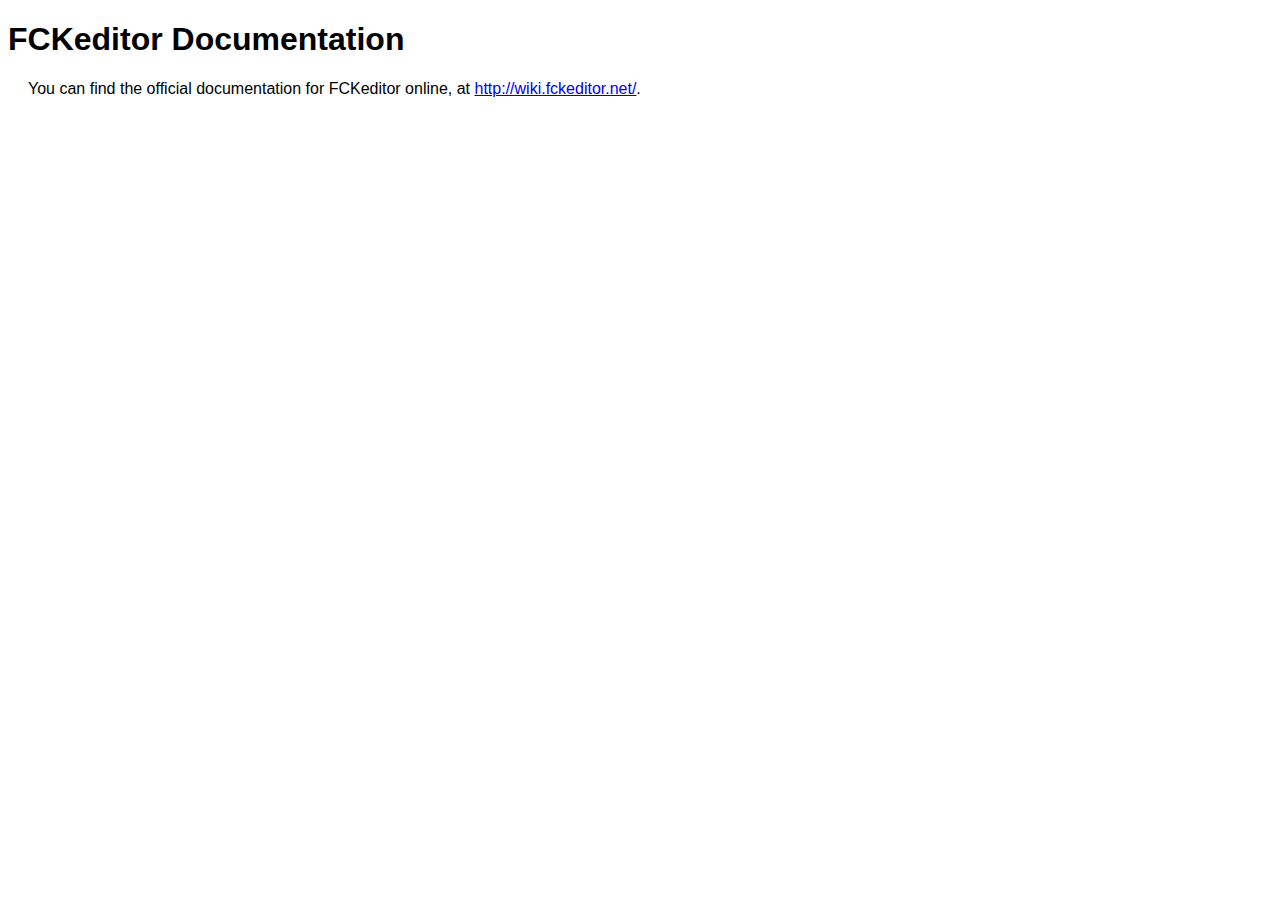
<file: fckeditor/_documentation.html>
<!DOCTYPE html PUBLIC "-//W3C//DTD XHTML 1.0 Transitional//EN" "http://www.w3.org/TR/xhtml1/DTD/xhtml1-transitional.dtd">
<!--
 * FCKeditor - The text editor for Internet - http://www.fckeditor.net
 * Copyright (C) 2003-2007 Frederico Caldeira Knabben
 *
 * == BEGIN LICENSE ==
 *
 * Licensed under the terms of any of the following licenses at your
 * choice:
 *
 *  - GNU General Public License Version 2 or later (the "GPL")
 *    http://www.gnu.org/licenses/gpl.html
 *
 *  - GNU Lesser General Public License Version 2.1 or later (the "LGPL")
 *    http://www.gnu.org/licenses/lgpl.html
 *
 *  - Mozilla Public License Version 1.1 or later (the "MPL")
 *    http://www.mozilla.org/MPL/MPL-1.1.html
 *
 * == END LICENSE ==
-->
<html xmlns="http://www.w3.org/1999/xhtml">
<head>
	<title>FCKeditor - Documentation</title>
	<meta http-equiv="Content-Type" content="text/html; charset=utf-8" />
	<style type="text/css">
		body { font-family: arial, verdana, sans-serif }
		p { margin-left: 20px }
	</style>
</head>
<body>
	<h1>
		FCKeditor Documentation</h1>
	<p>
		You can find the official documentation for FCKeditor online, at <a href="http://wiki.fckeditor.net/">
			http://wiki.fckeditor.net/</a>.</p>
</body>
</html>
</file>
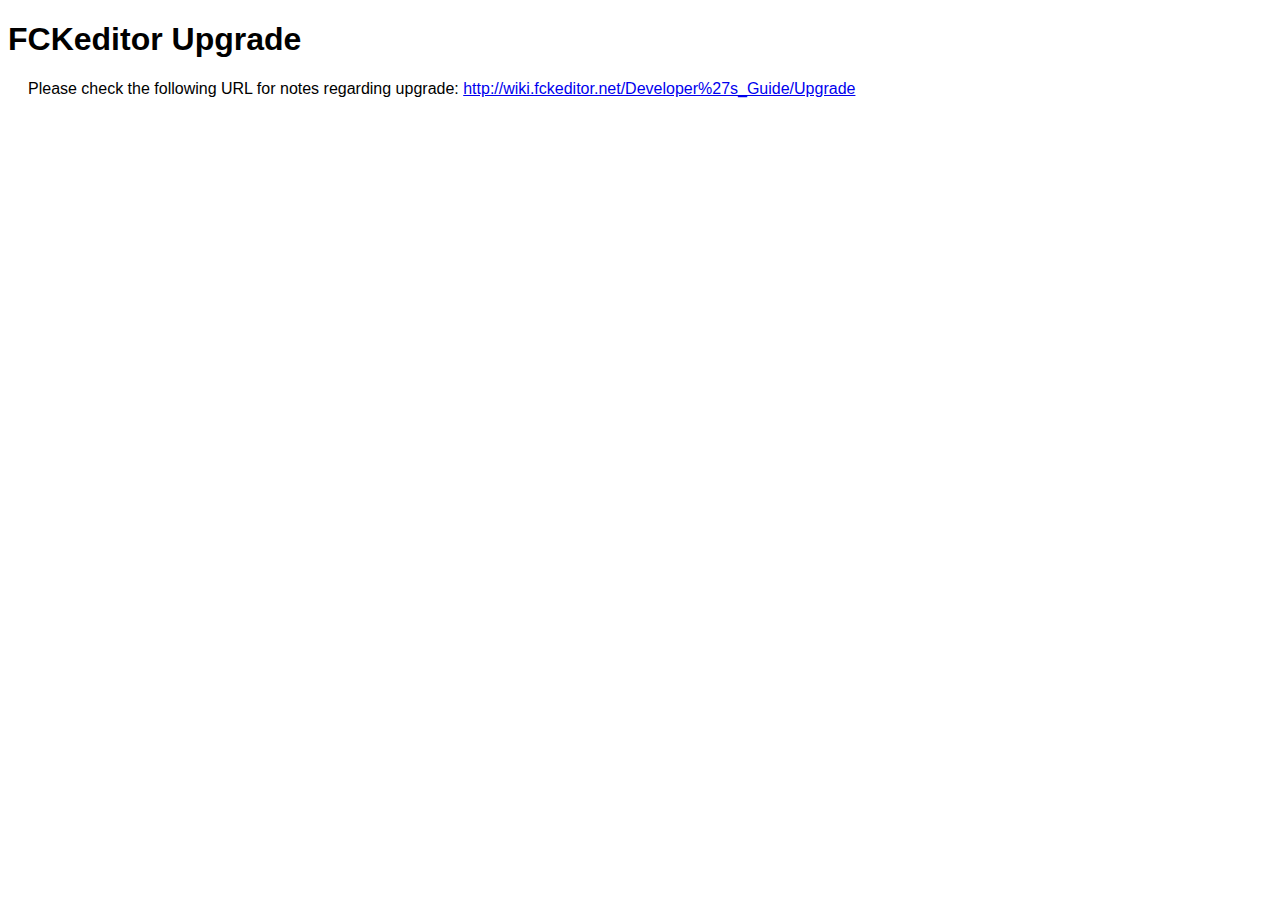
<file: fckeditor/_upgrade.html>
<!DOCTYPE html PUBLIC "-//W3C//DTD XHTML 1.0 Transitional//EN" "http://www.w3.org/TR/xhtml1/DTD/xhtml1-transitional.dtd">
<!--
 * FCKeditor - The text editor for Internet - http://www.fckeditor.net
 * Copyright (C) 2003-2007 Frederico Caldeira Knabben
 *
 * == BEGIN LICENSE ==
 *
 * Licensed under the terms of any of the following licenses at your
 * choice:
 *
 *  - GNU General Public License Version 2 or later (the "GPL")
 *    http://www.gnu.org/licenses/gpl.html
 *
 *  - GNU Lesser General Public License Version 2.1 or later (the "LGPL")
 *    http://www.gnu.org/licenses/lgpl.html
 *
 *  - Mozilla Public License Version 1.1 or later (the "MPL")
 *    http://www.mozilla.org/MPL/MPL-1.1.html
 *
 * == END LICENSE ==
-->
<html xmlns="http://www.w3.org/1999/xhtml">
<head>
	<title>FCKeditor - Upgrade</title>
	<meta http-equiv="Content-Type" content="text/html; charset=utf-8" />
	<style type="text/css">
		body { font-family: arial, verdana, sans-serif }
		p { margin-left: 20px }
	</style>
</head>
<body>
	<h1>
		FCKeditor Upgrade</h1>
	<p>
		Please check the following URL for notes regarding upgrade: <a href="http://wiki.fckeditor.net/Developer%27s_Guide/Upgrade">
			http://wiki.fckeditor.net/Developer%27s_Guide/Upgrade</a></p>
</body>
</html>
</file>
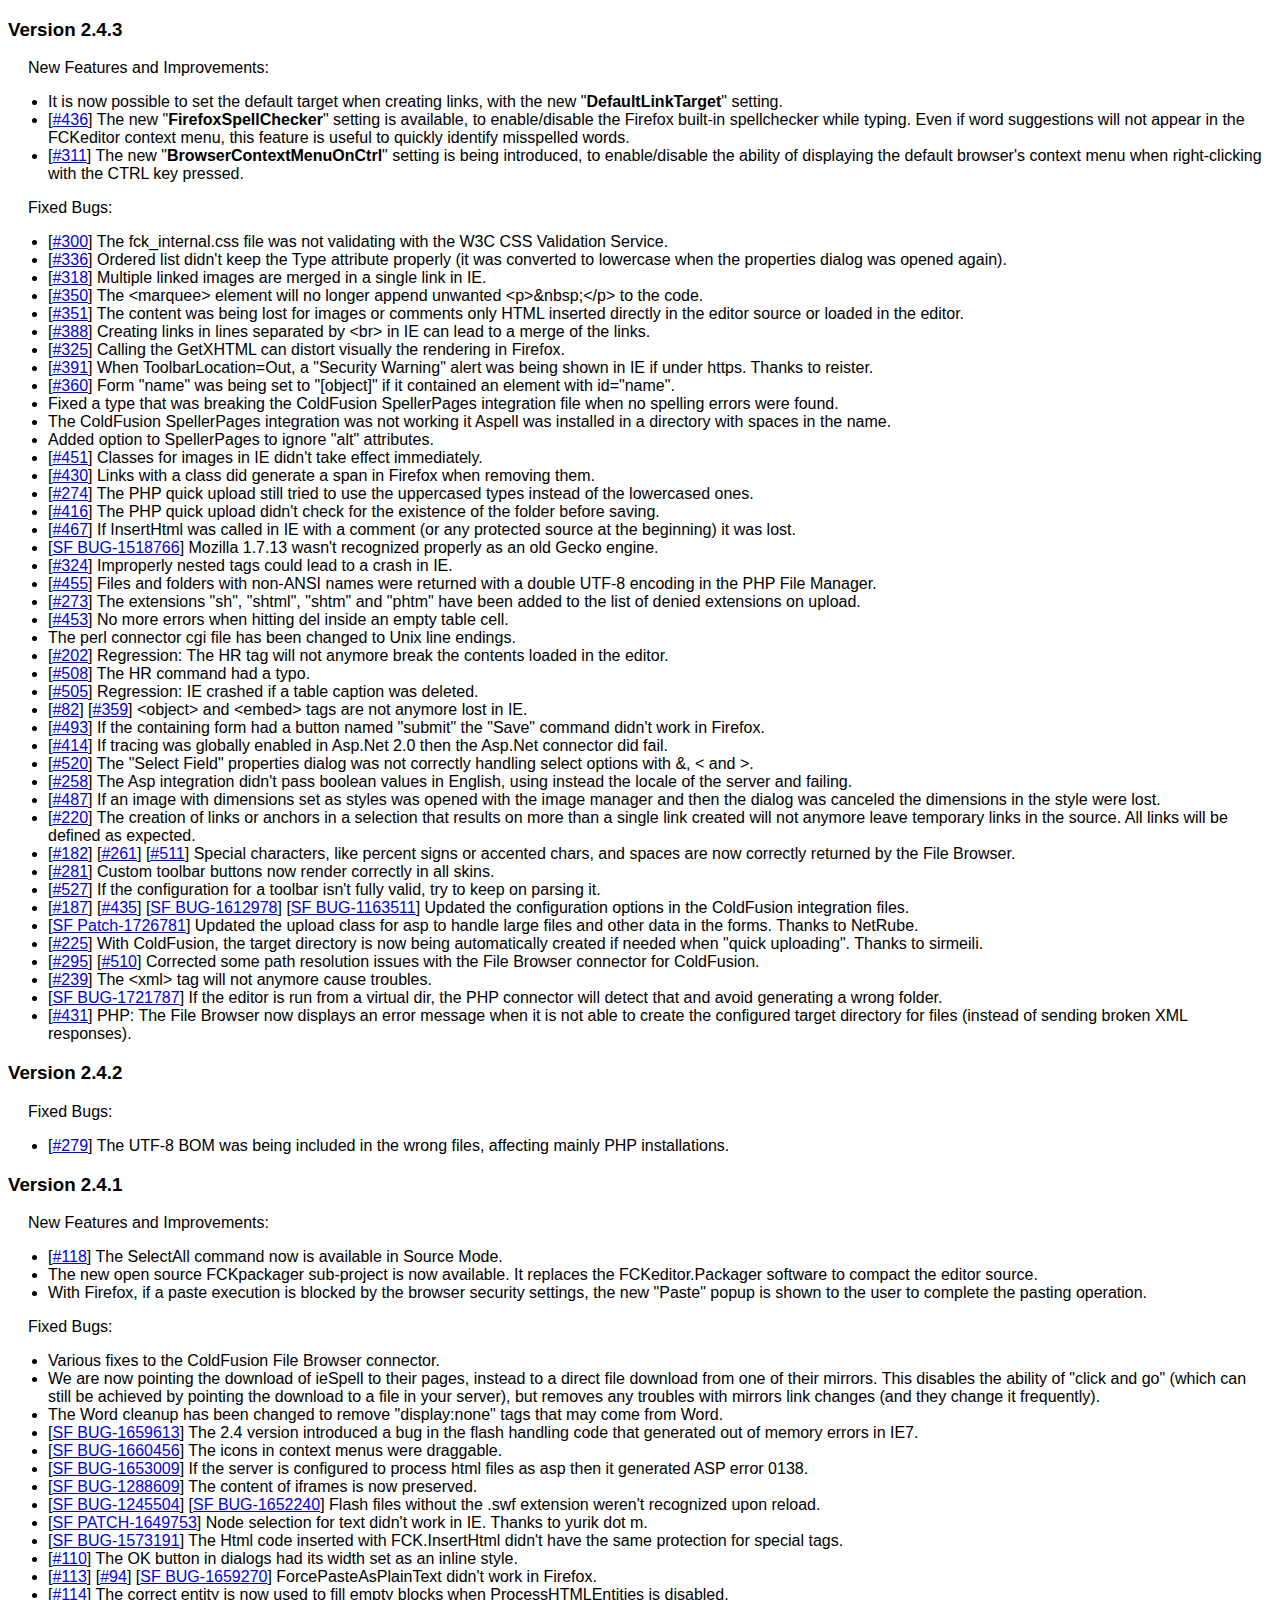
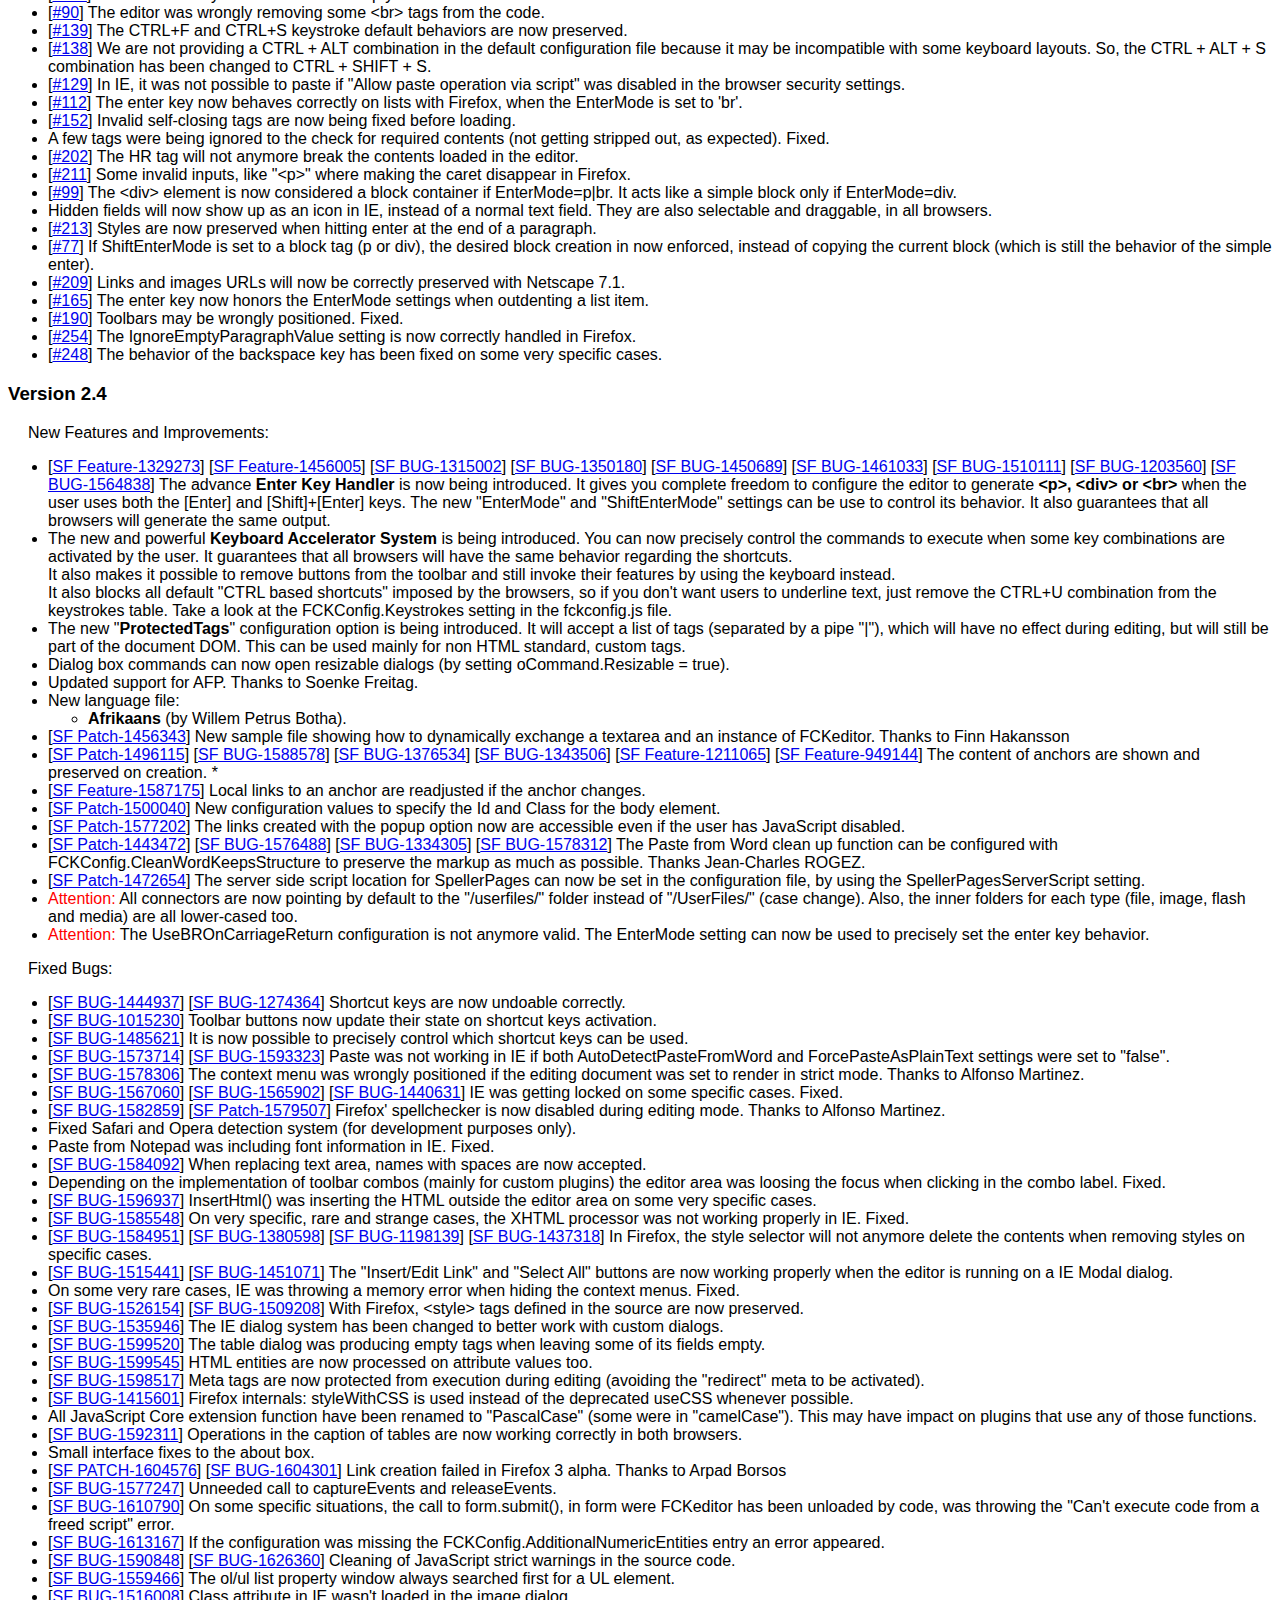
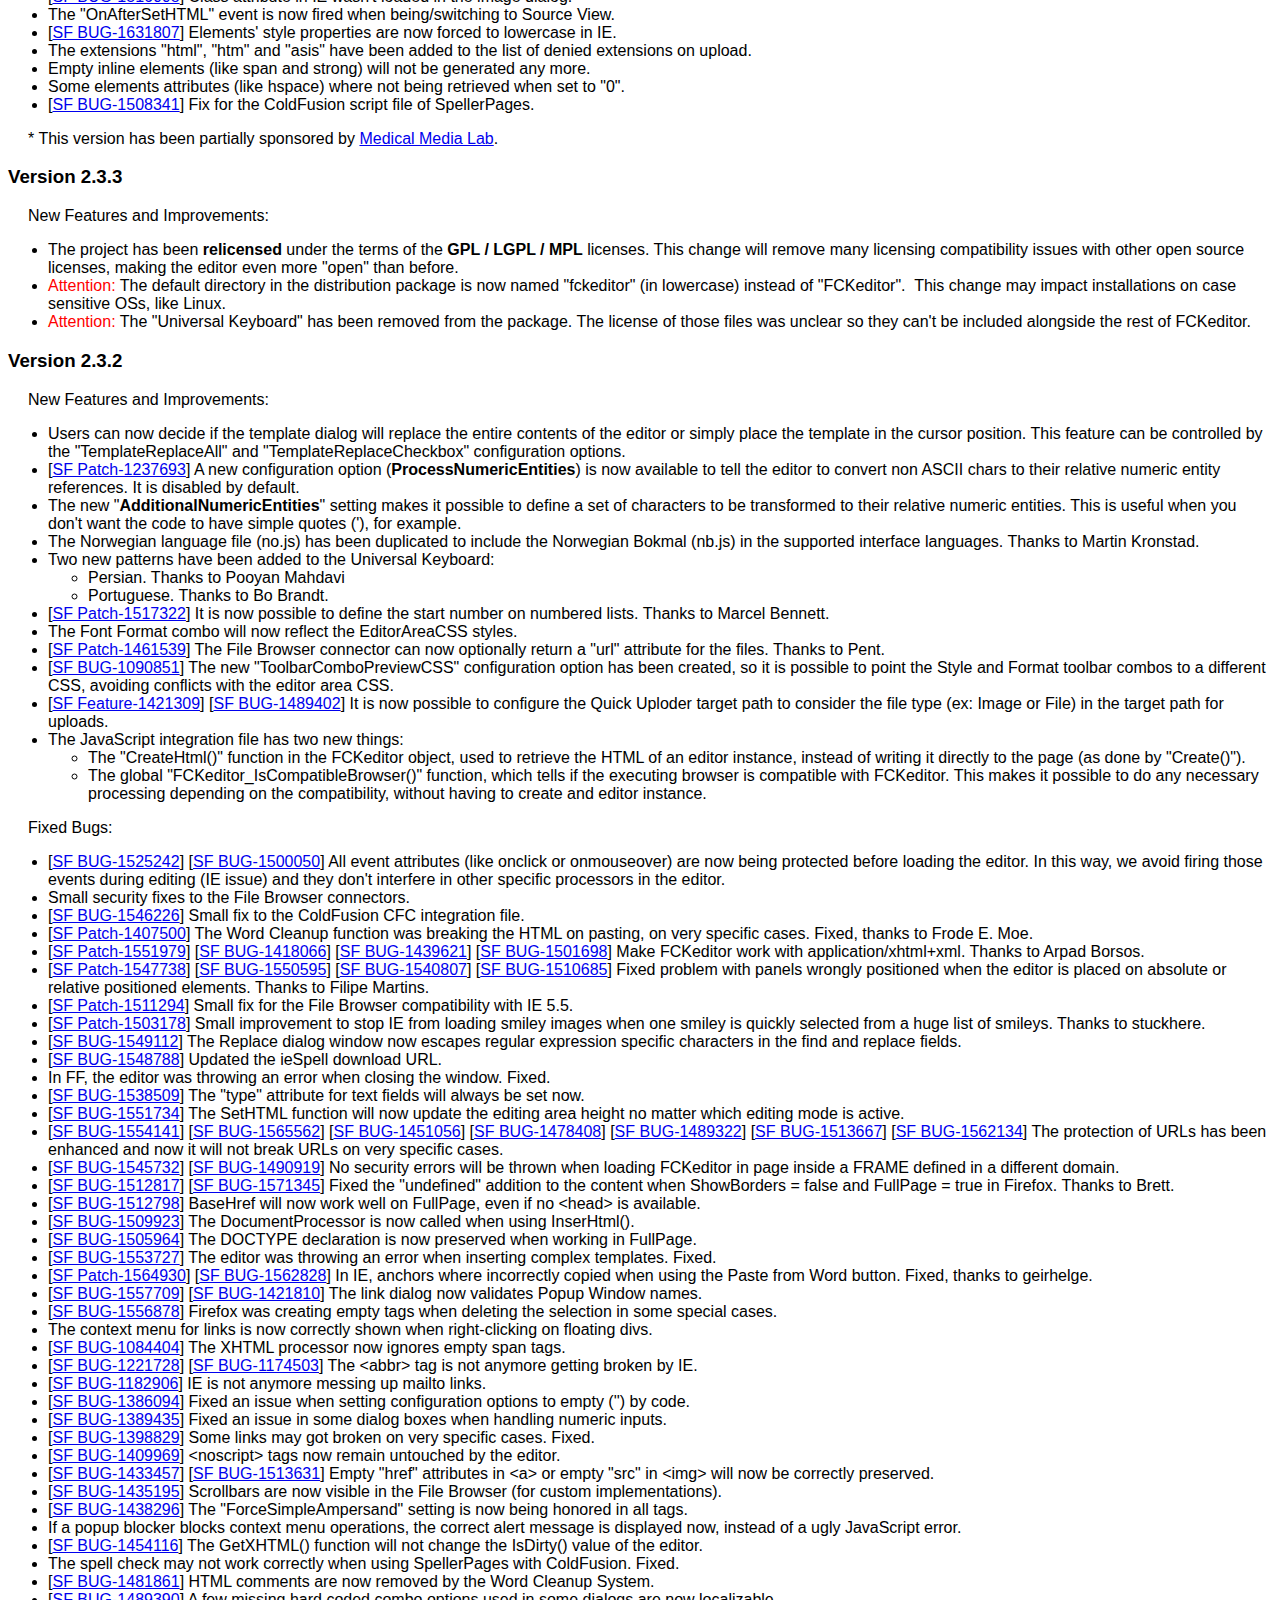
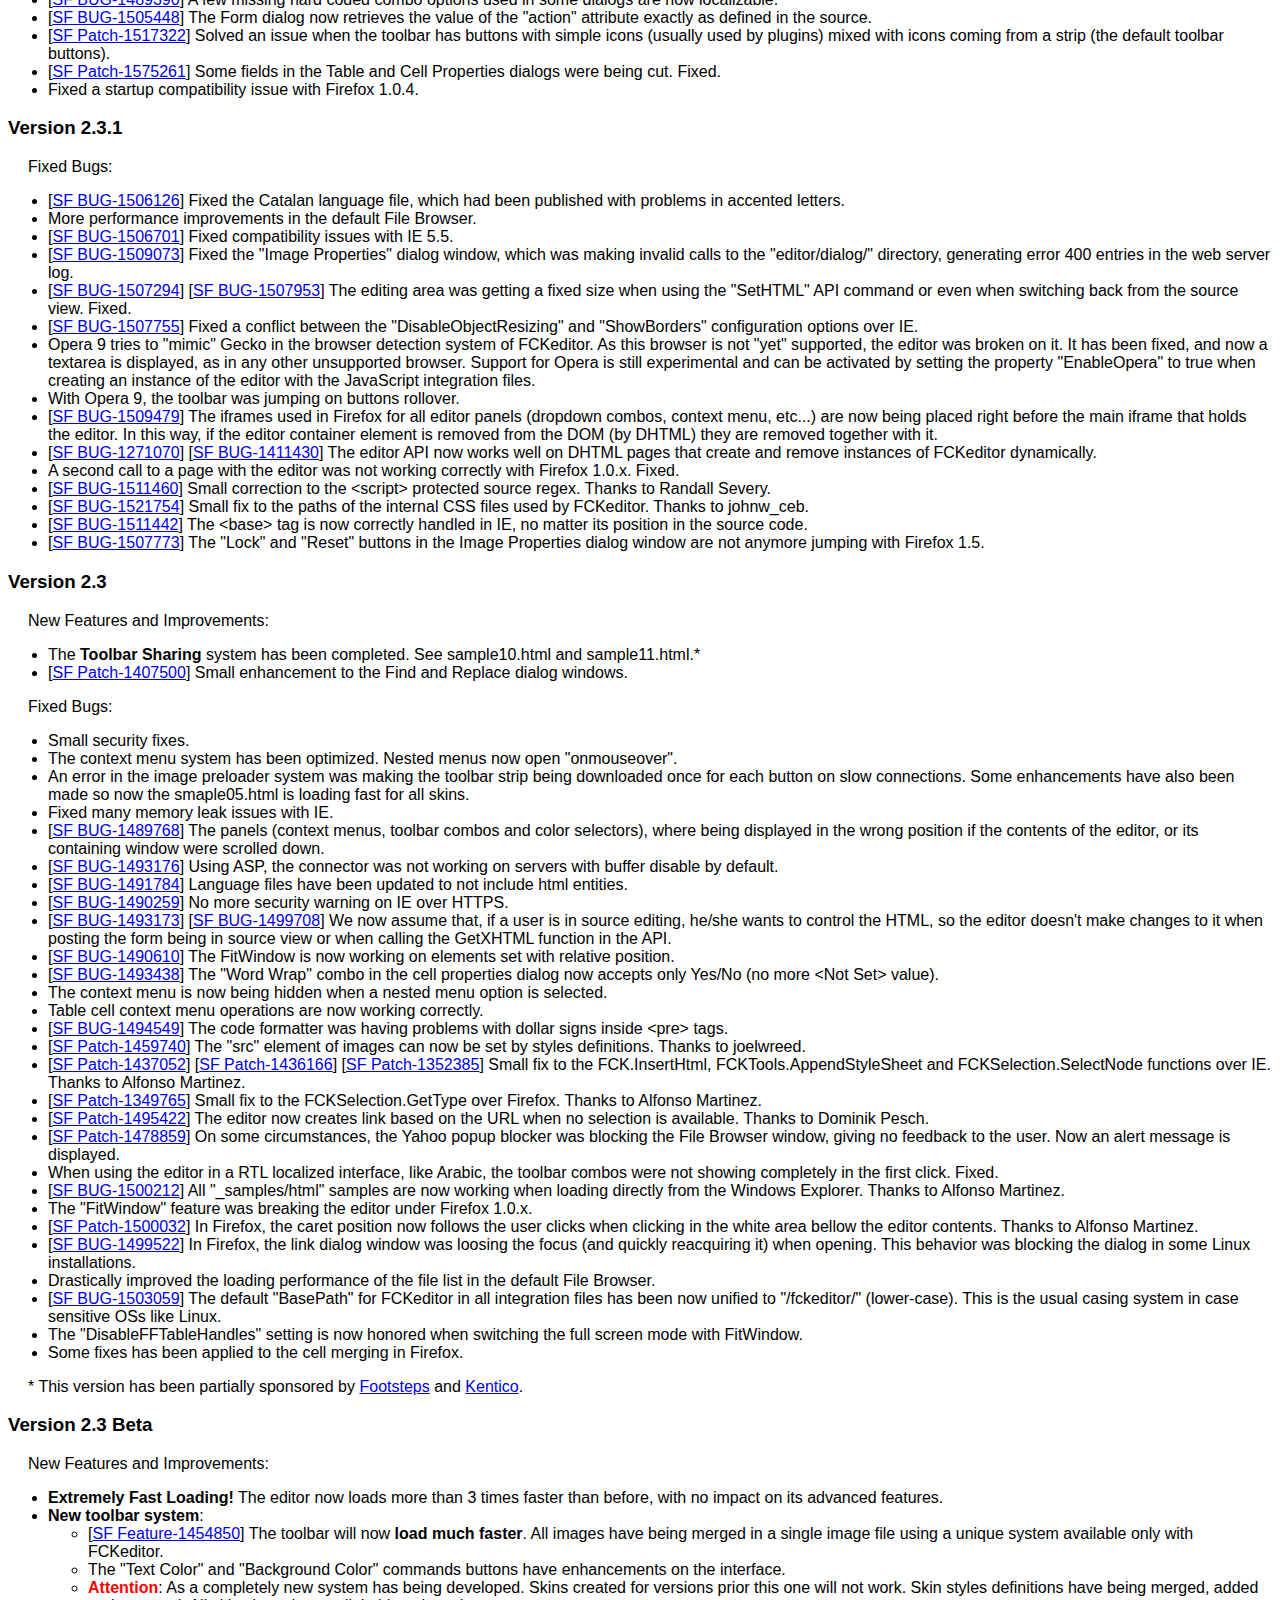
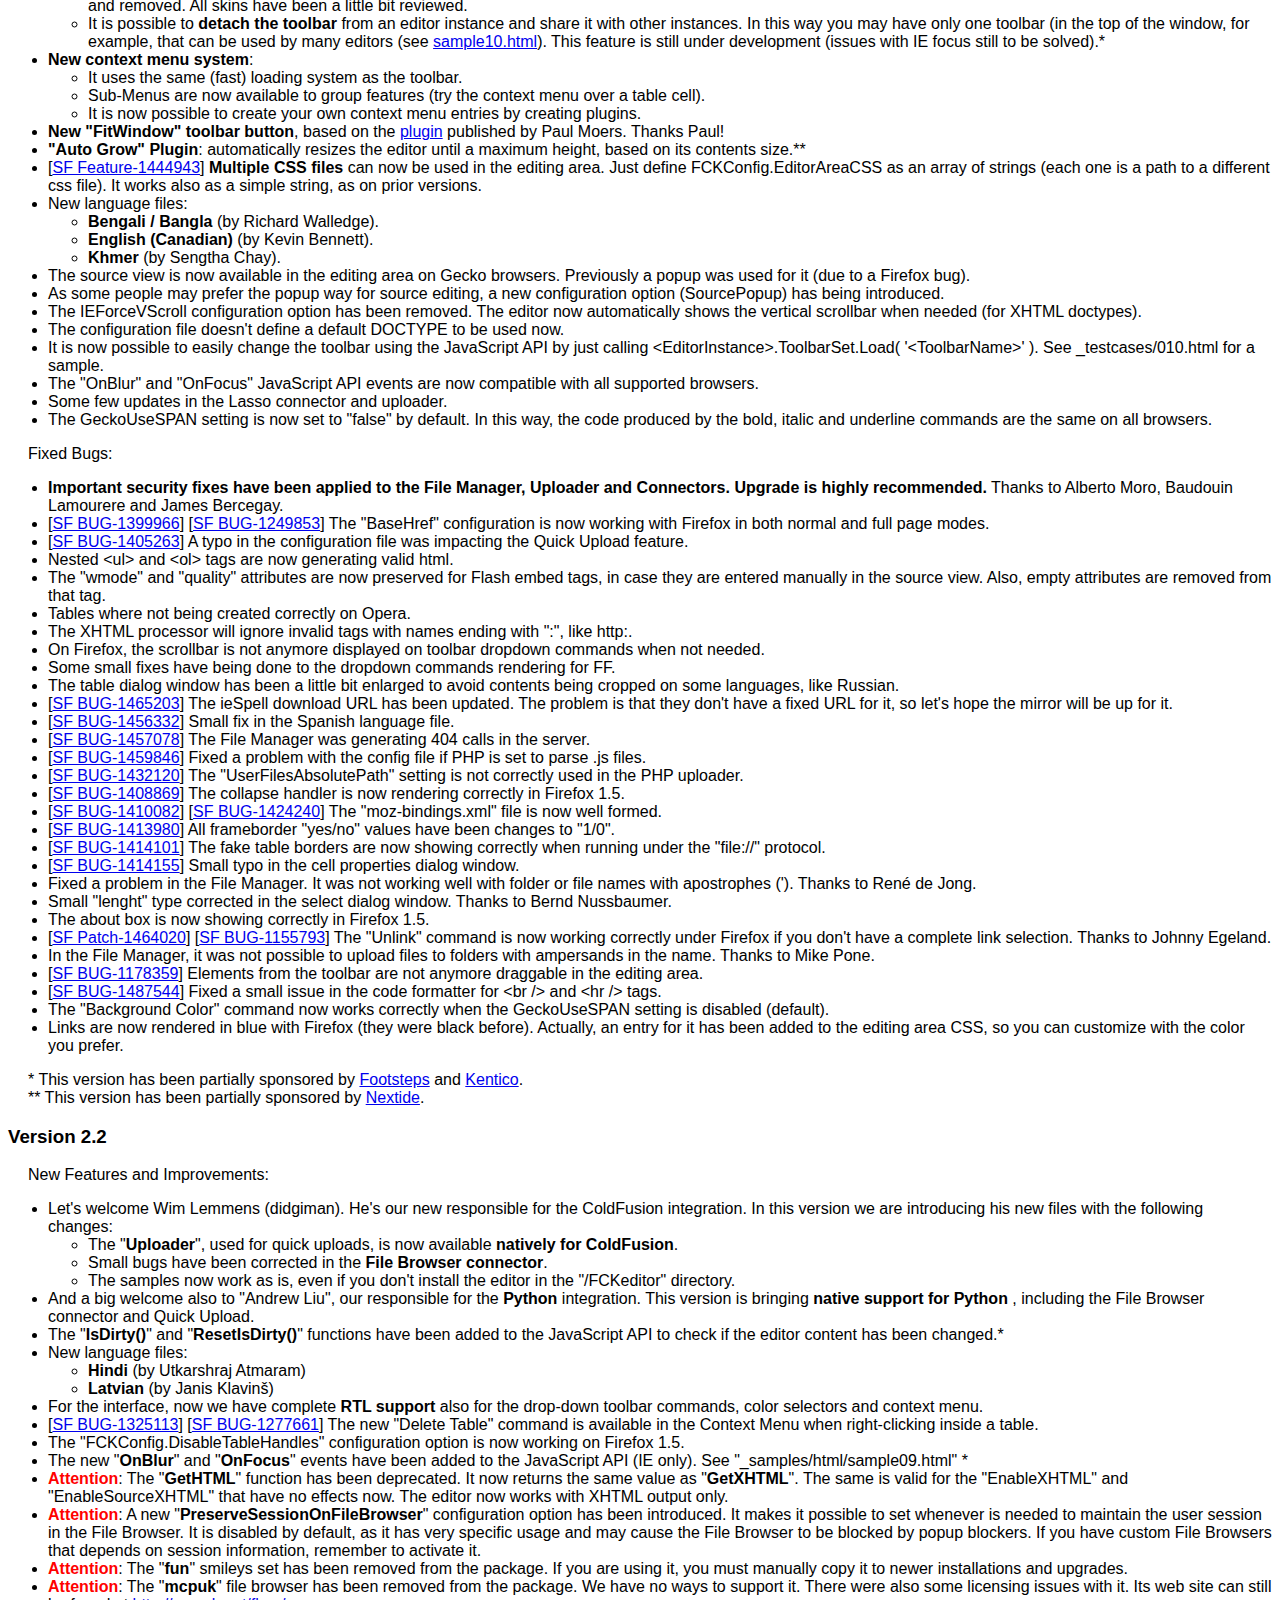
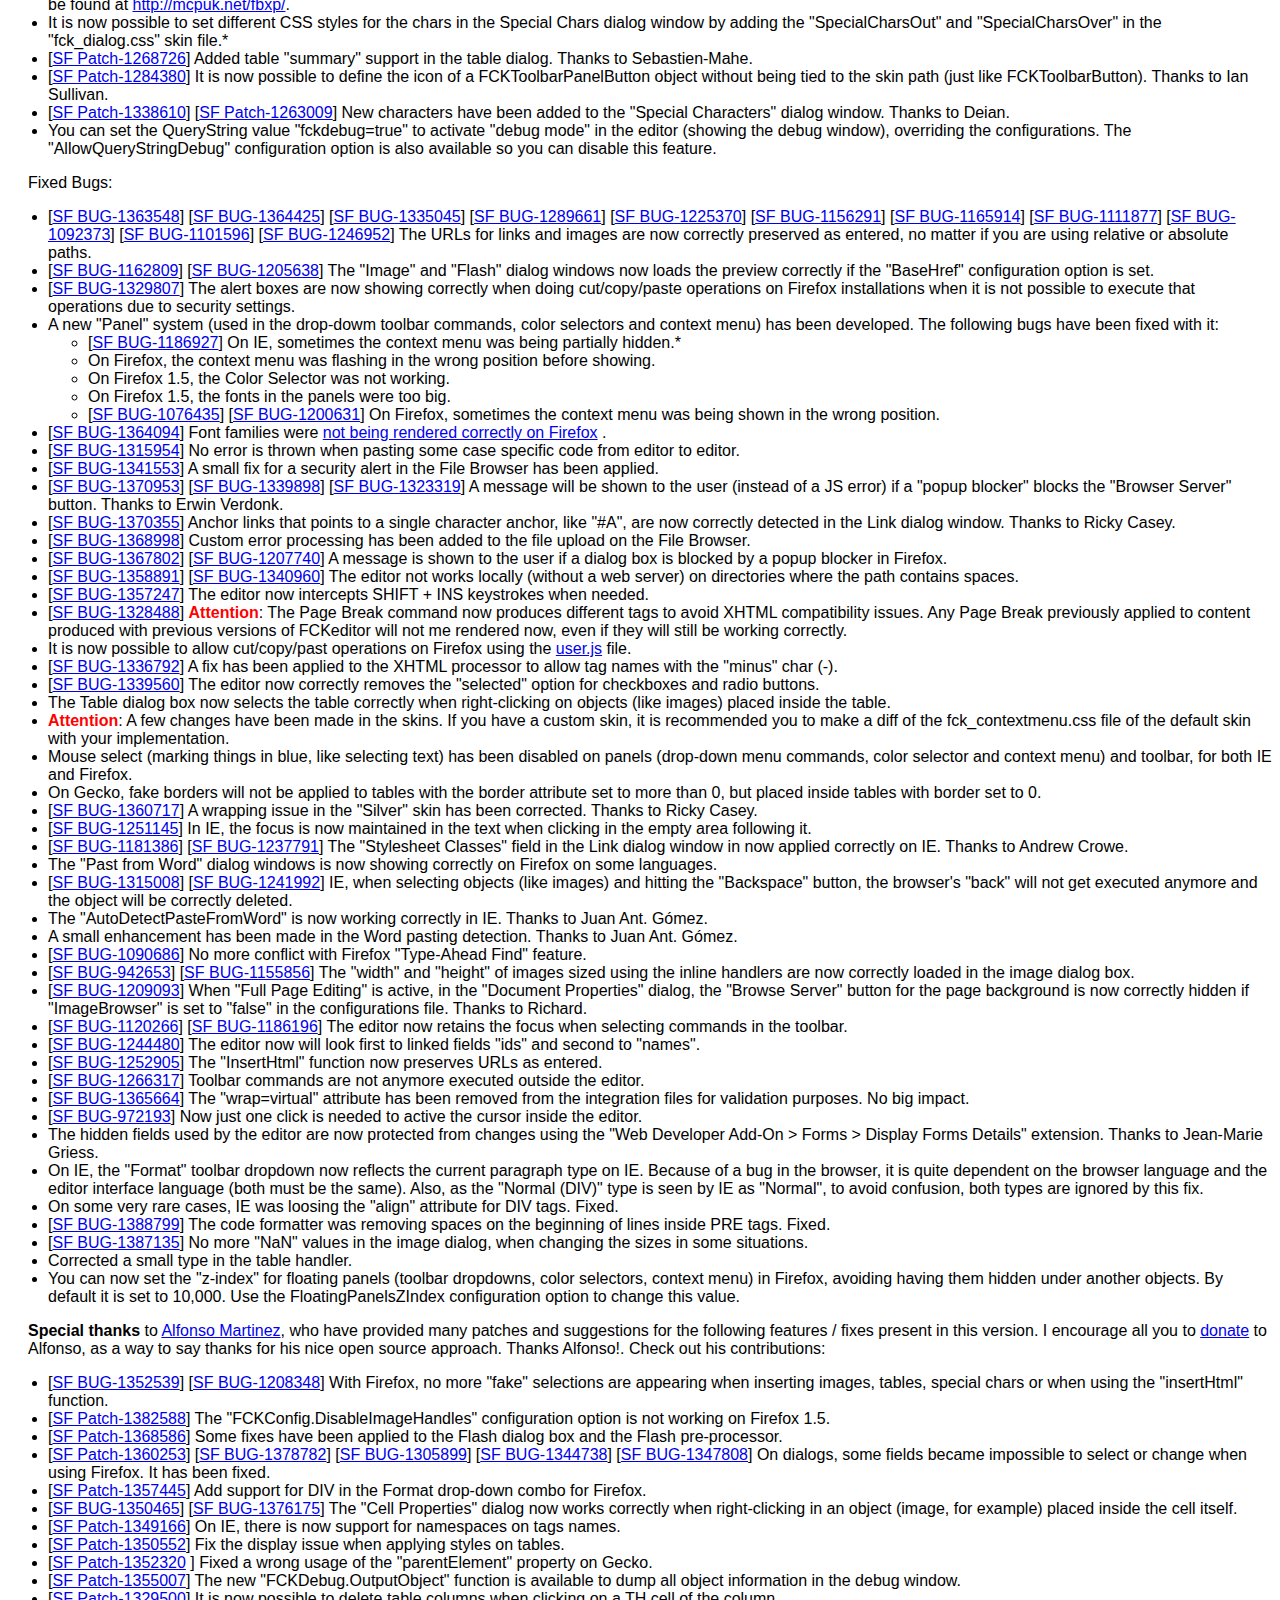
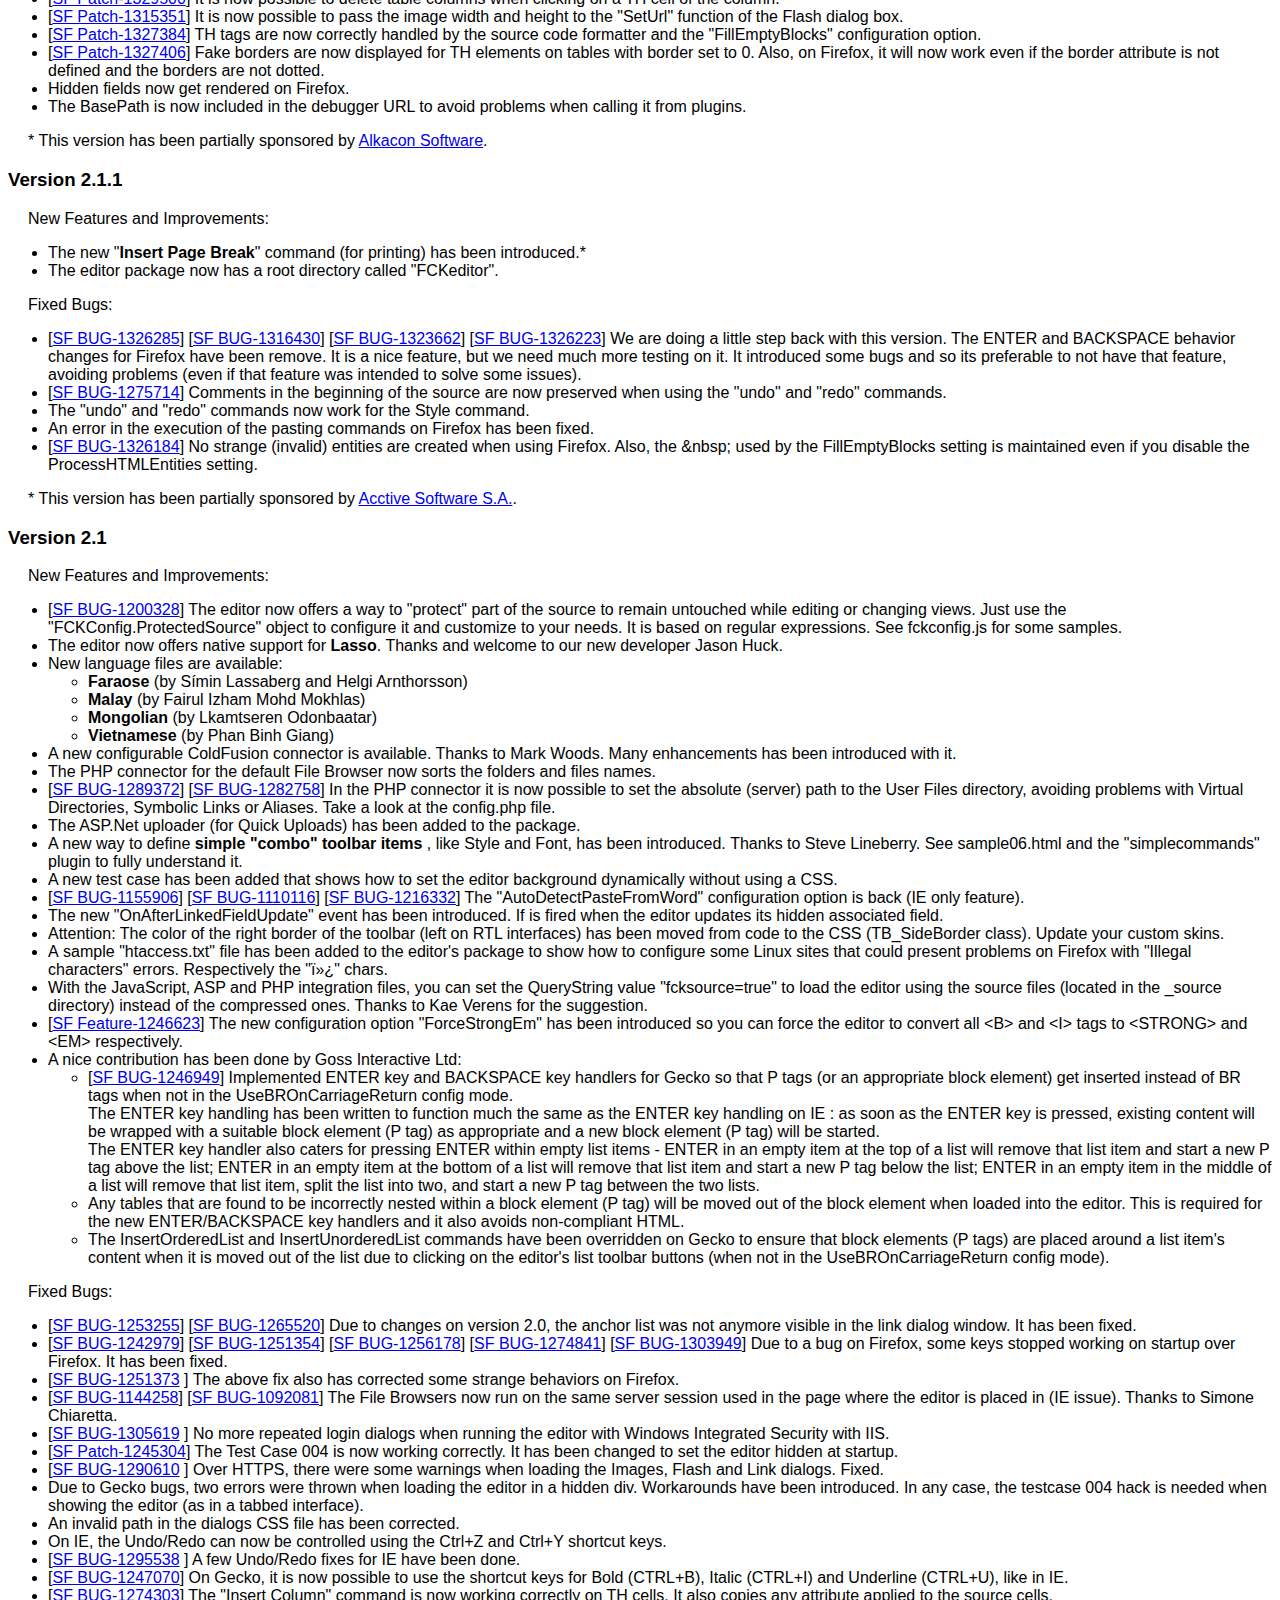
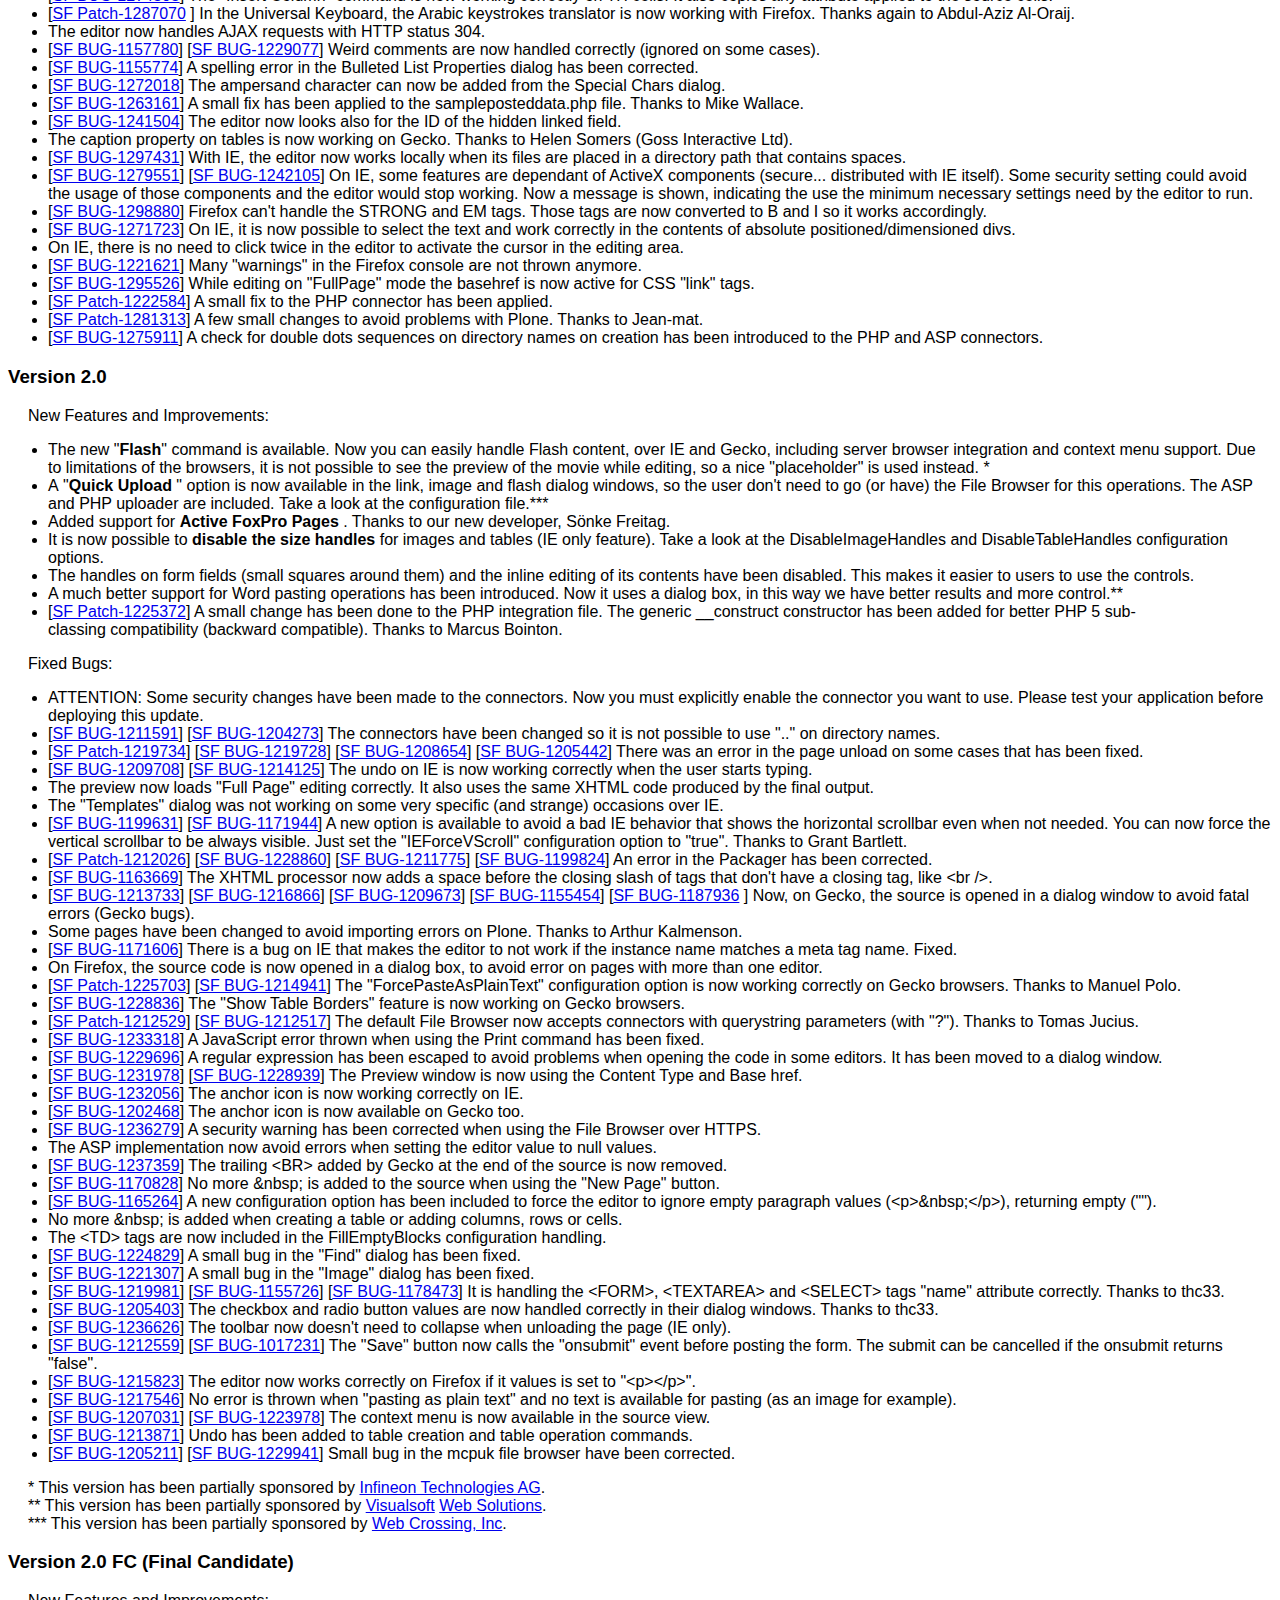
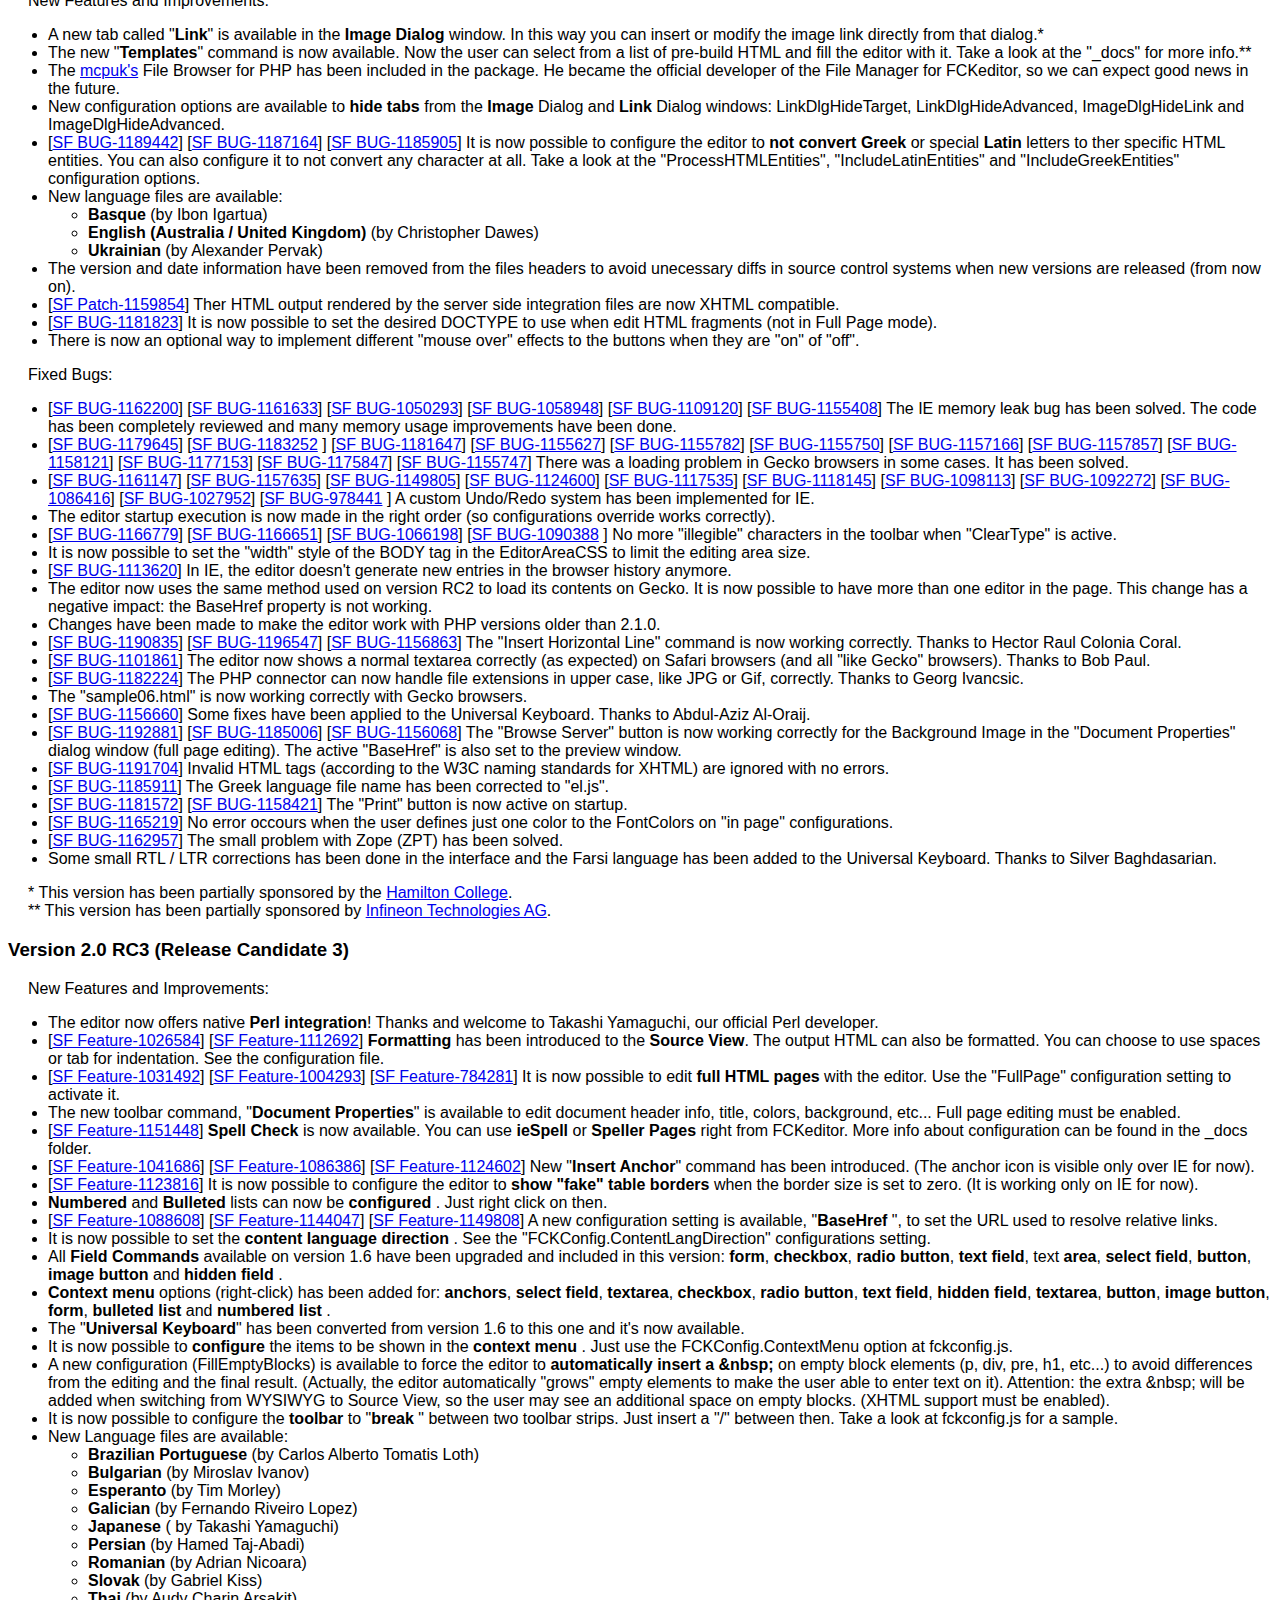
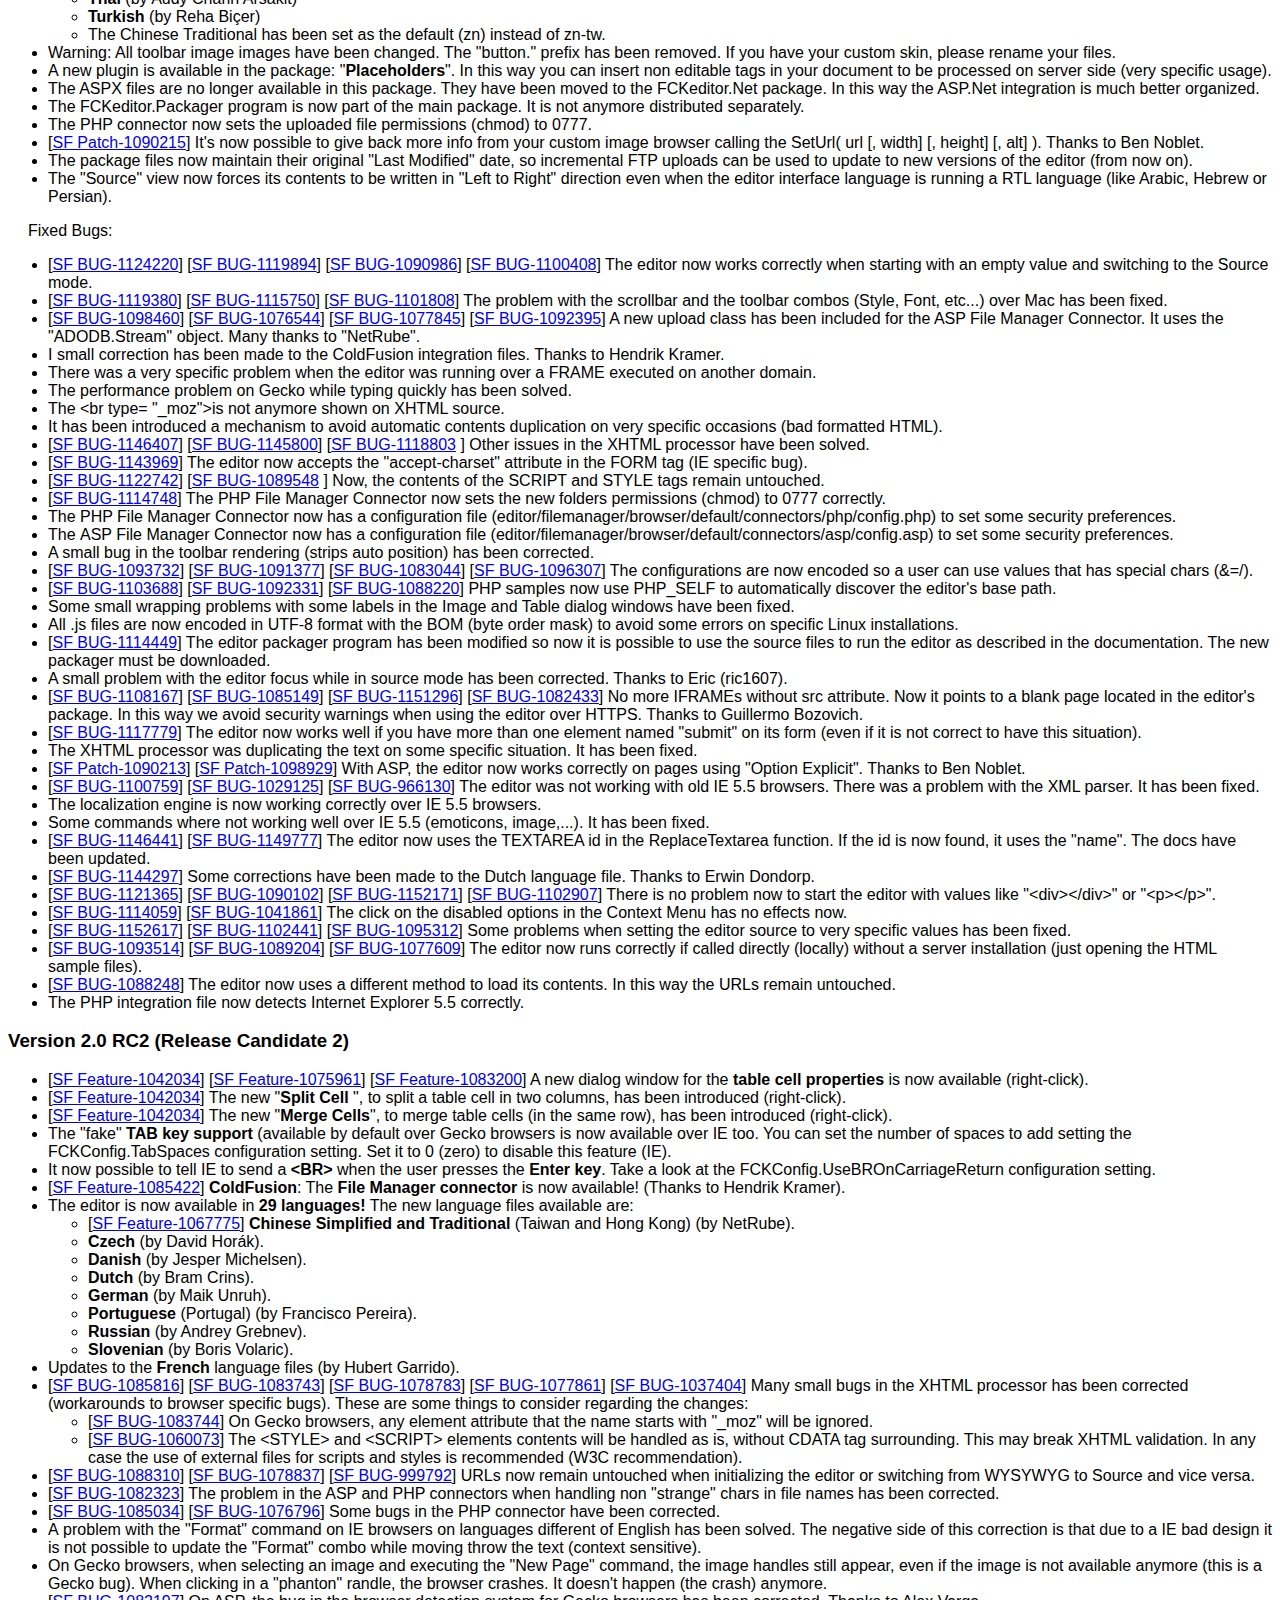
<file: fckeditor/_whatsnew.html>
<!DOCTYPE html PUBLIC "-//W3C//DTD XHTML 1.0 Transitional//EN" "http://www.w3.org/TR/xhtml1/DTD/xhtml1-transitional.dtd">
<!--
 * FCKeditor - The text editor for Internet - http://www.fckeditor.net
 * Copyright (C) 2003-2007 Frederico Caldeira Knabben
 *
 * == BEGIN LICENSE ==
 *
 * Licensed under the terms of any of the following licenses at your
 * choice:
 *
 *  - GNU General Public License Version 2 or later (the "GPL")
 *    http://www.gnu.org/licenses/gpl.html
 *
 *  - GNU Lesser General Public License Version 2.1 or later (the "LGPL")
 *    http://www.gnu.org/licenses/lgpl.html
 *
 *  - Mozilla Public License Version 1.1 or later (the "MPL")
 *    http://www.mozilla.org/MPL/MPL-1.1.html
 *
 * == END LICENSE ==
-->
<html xmlns="http://www.w3.org/1999/xhtml">
<head>
	<title>FCKeditor - What's New?</title>
	<meta http-equiv="Content-Type" content="text/html; charset=utf-8" />
	<style type="text/css">
		body { font-family: arial, verdana, sans-serif }
		p { margin-left: 20px }
	</style>
</head>
<body>
	<h3>
		Version 2.4.3</h3>
	<p>
		New Features and Improvements:</p>
	<ul>
		<li>It is now possible to set the default target when creating links, with the new "<strong>DefaultLinkTarget</strong>"
			setting. </li>
		<li>[<a target="_blank" href="http://dev.fckeditor.net/ticket/436">#436</a>] The new
			"<strong>FirefoxSpellChecker</strong>" setting is available, to enable/disable the
			Firefox built-in spellchecker while typing. Even if word suggestions will not appear
			in the FCKeditor context menu, this feature is useful to quickly identify misspelled
			words.</li>
		<li>[<a target="_blank" href="http://dev.fckeditor.net/ticket/311">#311</a>] The new
			"<strong>BrowserContextMenuOnCtrl</strong>" setting is being introduced, to enable/disable
			the ability of displaying the default browser's context menu when right-clicking
			with the CTRL key pressed.</li>
	</ul>
	<p>
		Fixed Bugs:</p>
	<ul>
		<li>[<a target="_blank" href="http://dev.fckeditor.net/ticket/300">#300</a>] The fck_internal.css
			file was not validating with the W3C CSS Validation Service.</li>
		<li>[<a target="_blank" href="http://dev.fckeditor.net/ticket/336">#336</a>] Ordered
			list didn't keep the Type attribute properly (it was converted to lowercase when
			the properties dialog was opened again).</li>
		<li>[<a target="_blank" href="http://dev.fckeditor.net/ticket/318">#318</a>] Multiple
			linked images are merged in a single link in IE.</li>
		<li>[<a target="_blank" href="http://dev.fckeditor.net/ticket/350">#350</a>] The &lt;marquee&gt;
			element will no longer append unwanted &lt;p&gt;&amp;nbsp;&lt;/p&gt; to the code.</li>
		<li>[<a target="_blank" href="http://dev.fckeditor.net/ticket/351">#351</a>] The content
			was being lost for images or comments only HTML inserted directly in the editor
			source or loaded in the editor.</li>
		<li>[<a target="_blank" href="http://dev.fckeditor.net/ticket/388">#388</a>] Creating
			links in lines separated by &lt;br&gt; in IE can lead to a merge of the links.</li>
		<li>[<a target="_blank" href="http://dev.fckeditor.net/ticket/325">#325</a>] Calling
			the GetXHTML can distort visually the rendering in Firefox.</li>
		<li>[<a target="_blank" href="http://dev.fckeditor.net/ticket/391">#391</a>] When ToolbarLocation=Out,
			a "Security Warning" alert was being shown in IE if under https. Thanks to reister.</li>
		<li>[<a target="_blank" href="http://dev.fckeditor.net/ticket/360">#360</a>] Form "name"
			was being set to "[object]" if it contained an element with id="name".</li>
		<li>Fixed a type that was breaking the ColdFusion SpellerPages integration file when
			no spelling errors were found.</li>
		<li>The ColdFusion SpellerPages integration was not working it Aspell was installed
			in a directory with spaces in the name.</li>
		<li>Added option to SpellerPages to ignore "alt" attributes.</li>
		<li>[<a target="_blank" href="http://dev.fckeditor.net/ticket/451">#451</a>] Classes
			for images in IE didn't take effect immediately.</li>
		<li>[<a target="_blank" href="http://dev.fckeditor.net/ticket/430">#430</a>] Links with
			a class did generate a span in Firefox when removing them.</li>
		<li>[<a target="_blank" href="http://dev.fckeditor.net/ticket/274">#274</a>] The PHP
			quick upload still tried to use the uppercased types instead of the lowercased ones.
		</li>
		<li>[<a target="_blank" href="http://dev.fckeditor.net/ticket/416">#416</a>] The PHP
			quick upload didn't check for the existence of the folder before saving.</li>
		<li>[<a target="_blank" href="http://dev.fckeditor.net/ticket/467">#467</a>] If InsertHtml
			was called in IE with a comment (or any protected source at the beginning) it was
			lost.</li>
		<li>[<a target="_blank" href="https://sourceforge.net/tracker/?func=detail&aid=1518766&group_id=75348&atid=543653">SF
			BUG-1518766</a>] Mozilla 1.7.13 wasn't recognized properly as an old Gecko engine.</li>
		<li>[<a target="_blank" href="http://dev.fckeditor.net/ticket/324">#324</a>] Improperly
			nested tags could lead to a crash in IE.</li>
		<li>[<a target="_blank" href="http://dev.fckeditor.net/ticket/455">#455</a>] Files and
			folders with non-ANSI names were returned with a double UTF-8 encoding in the PHP
			File Manager.</li>
		<li>[<a target="_blank" href="http://dev.fckeditor.net/ticket/273">#273</a>] The extensions
			"sh", "shtml", "shtm" and "phtm" have been added to the list of denied extensions
			on upload.</li>
		<li>[<a target="_blank" href="http://dev.fckeditor.net/ticket/453">#453</a>] No more
			errors when hitting del inside an empty table cell.</li>
		<li>The perl connector cgi file has been changed to Unix line endings.</li>
		<li>[<a target="_blank" href="http://dev.fckeditor.net/ticket/202">#202</a>] Regression:
			The HR tag will not anymore break the contents loaded in the editor. </li>
		<li>[<a target="_blank" href="http://dev.fckeditor.net/ticket/508">#508</a>] The HR
			command had a typo.</li>
		<li>[<a target="_blank" href="http://dev.fckeditor.net/ticket/505">#505</a>] Regression:
			IE crashed if a table caption was deleted.</li>
		<li>[<a target="_blank" href="http://dev.fckeditor.net/ticket/82">#82</a>] [<a target="_blank"
			href="http://dev.fckeditor.net/ticket/359">#359</a>] &lt;object&gt; and &lt;embed&gt;
			tags are not anymore lost in IE.</li>
		<li>[<a target="_blank" href="http://dev.fckeditor.net/ticket/493">#493</a>] If the
			containing form had a button named "submit" the "Save" command didn't work in Firefox.</li>
		<li>[<a target="_blank" href="http://dev.fckeditor.net/ticket/414">#414</a>] If tracing
			was globally enabled in Asp.Net 2.0 then the Asp.Net connector did fail.</li>
		<li>[<a target="_blank" href="http://dev.fckeditor.net/ticket/520">#520</a>] The "Select
			Field" properties dialog was not correctly handling select options with &amp;, &lt;
			and &gt;.</li>
		<li>[<a target="_blank" href="http://dev.fckeditor.net/ticket/258">#258</a>] The Asp
			integration didn't pass boolean values in English, using instead the locale of the
			server and failing.</li>
		<li>[<a target="_blank" href="http://dev.fckeditor.net/ticket/487">#487</a>] If an image
			with dimensions set as styles was opened with the image manager and then the dialog
			was canceled the dimensions in the style were lost.</li>
		<li>[<a target="_blank" href="http://dev.fckeditor.net/ticket/220">#220</a>] The creation
			of links or anchors in a selection that results on more than a single link created
			will not anymore leave temporary links in the source. All links will be defined
			as expected.</li>
		<li>[<a target="_blank" href="http://dev.fckeditor.net/ticket/220">#182</a>] [<a
			target="_blank" href="http://dev.fckeditor.net/ticket/220">#261</a>] [<a target="_blank"
				href="http://dev.fckeditor.net/ticket/220">#511</a>] Special characters, like
			percent signs or accented chars, and spaces are now correctly returned by the File
			Browser.</li>
		<li>[<a target="_blank" href="http://dev.fckeditor.net/ticket/281">#281</a>] Custom
			toolbar buttons now render correctly in all skins.</li>
		<li>[<a target="_blank" href="http://dev.fckeditor.net/ticket/527">#527</a>] If the
			configuration for a toolbar isn't fully valid, try to keep on parsing it.</li>
		<li>[<a target="_blank" href="http://dev.fckeditor.net/ticket/187">#187</a>] [<a
			target="_blank" href="http://dev.fckeditor.net/ticket/435">#435</a>] [<a target="_blank"
				href="https://sourceforge.net/tracker/?func=detail&aid=1612978&group_id=75348&atid=543653">SF
				BUG-1612978</a>] [<a target="_blank" href="https://sourceforge.net/tracker/?func=detail&aid=1163511&group_id=75348&atid=543653">SF
					BUG-1163511</a>] Updated the configuration options in the ColdFusion integration
			files.</li>
		<li>[<a target="_blank" href="https://sourceforge.net/tracker/?func=detail&aid=1726781&group_id=75348&atid=543655">SF
			Patch-1726781</a>] Updated the upload class for asp to handle large files and other
			data in the forms. Thanks to NetRube.</li>
		<li>[<a target="_blank" href="http://dev.fckeditor.net/ticket/225">#225</a>] With ColdFusion,
			the target directory is now being automatically created if needed when "quick uploading".
			Thanks to sirmeili.</li>
		<li>[<a target="_blank" href="http://dev.fckeditor.net/ticket/295">#295</a>] [<a
			target="_blank" href="http://dev.fckeditor.net/ticket/510">#510</a>] Corrected some
			path resolution issues with the File Browser connector for ColdFusion.</li>
		<li>[<a target="_blank" href="http://dev.fckeditor.net/ticket/239">#239</a>] The &lt;xml&gt;
			tag will not anymore cause troubles.</li>
		<li>[<a target="_blank" href="https://sourceforge.net/tracker/?func=detail&aid=1721787&group_id=75348&atid=543653">SF
			BUG-1721787</a>] If the editor is run from a virtual dir, the PHP connector will
			detect that and avoid generating a wrong folder.</li>
		<li>[<a target="_blank" href="http://dev.fckeditor.net/ticket/431">#431</a>] PHP: The
			File Browser now displays an error message when it is not able to create the configured
			target directory for files (instead of sending broken XML responses).</li>
	</ul>
	<h3>
		Version 2.4.2</h3>
	<p>
		Fixed Bugs:</p>
	<ul>
		<li>[<a target="_blank" href="http://dev.fckeditor.net/ticket/279">#279</a>] The UTF-8
			BOM was being included in the wrong files, affecting mainly PHP installations.</li>
	</ul>
	<h3>
		Version 2.4.1</h3>
	<p>
		New Features and Improvements:</p>
	<ul>
		<li>[<a target="_blank" href="http://dev.fckeditor.net/ticket/118">#118</a>] The SelectAll
			command now is available in Source Mode.</li>
		<li>The new open source FCKpackager sub-project is now available. It replaces the FCKeditor.Packager
			software to compact the editor source.</li>
		<li>With Firefox, if a paste execution is blocked by the browser security settings,
			the new "Paste" popup is shown to the user to complete the pasting operation. </li>
	</ul>
	<p>
		Fixed Bugs:</p>
	<ul>
		<li>Various fixes to the ColdFusion File Browser connector.</li>
		<li>We are now pointing the download of ieSpell to their pages, instead to a direct
			file download from one of their mirrors. This disables the ability of "click and
			go" (which can still be achieved by pointing the download to a file in your server),
			but removes any troubles with mirrors link changes (and they change it frequently).</li>
		<li>The Word cleanup has been changed to remove "display:none" tags that may come from
			Word.</li>
		<li>[<a target="_blank" href="https://sourceforge.net/tracker/?func=detail&atid=543653&aid=1659613&group_id=75348">SF
			BUG-1659613</a>] The 2.4 version introduced a bug in the flash handling code that
			generated out of memory errors in IE7.</li>
		<li>[<a target="_blank" href="https://sourceforge.net/tracker/?func=detail&atid=543653&aid=1660456&group_id=75348">SF
			BUG-1660456</a>] The icons in context menus were draggable.</li>
		<li>[<a target="_blank" href="https://sourceforge.net/tracker/?func=detail&atid=543653&aid=1653009&group_id=75348">SF
			BUG-1653009</a>] If the server is configured to process html files as asp then it
			generated ASP error 0138.</li>
		<li>[<a target="_blank" href="https://sourceforge.net/tracker/?func=detail&atid=543653&aid=1288609&group_id=75348">SF
			BUG-1288609</a>] The content of iframes is now preserved.</li>
		<li>[<a target="_blank" href="https://sourceforge.net/tracker/?func=detail&atid=543653&aid=1245504&group_id=75348">SF
			BUG-1245504</a>] [<a target="_blank" href="https://sourceforge.net/tracker/?func=detail&atid=543653&aid=1652240&group_id=75348">SF
				BUG-1652240</a>] Flash files without the .swf extension weren't recognized upon
			reload.</li>
		<li>[<a target="_blank" href="https://sourceforge.net/tracker/?func=detail&aid=1649753&group_id=75348&atid=543655">SF
			PATCH-1649753</a>] Node selection for text didn't work in IE. Thanks to yurik dot
			m.</li>
		<li>[<a target="_blank" href="https://sourceforge.net/tracker/?func=detail&aid=1573191&group_id=75348&atid=543653">SF
			BUG-1573191</a>] The Html code inserted with FCK.InsertHtml didn't have the same
			protection for special tags.</li>
		<li>[<a target="_blank" href="http://dev.fckeditor.net/ticket/110">#110</a>] The OK
			button in dialogs had its width set as an inline style.</li>
		<li>[<a target="_blank" href="http://dev.fckeditor.net/ticket/113">#113</a>] [<a
			target="_blank" href="http://dev.fckeditor.net/ticket/94">#94</a>] [<a target="_blank"
				href="https://sourceforge.net/tracker/?func=detail&aid=1659270&group_id=75348&atid=543653">SF
				BUG-1659270</a>] ForcePasteAsPlainText didn't work in Firefox.</li>
		<li>[<a target="_blank" href="http://dev.fckeditor.net/ticket/114">#114</a>] The correct
			entity is now used to fill empty blocks when ProcessHTMLEntities is disabled.</li>
		<li>[<a target="_blank" href="http://dev.fckeditor.net/ticket/90">#90</a>] The editor
			was wrongly removing some &lt;br&gt; tags from the code.</li>
		<li>[<a target="_blank" href="http://dev.fckeditor.net/ticket/139">#139</a>] The CTRL+F
			and CTRL+S keystroke default behaviors are now preserved.</li>
		<li>[<a target="_blank" href="http://dev.fckeditor.net/ticket/138">#138</a>] We are
			not providing a CTRL + ALT combination in the default configuration file because
			it may be incompatible with some keyboard layouts. So, the CTRL + ALT + S combination
			has been changed to CTRL + SHIFT + S.</li>
		<li>[<a target="_blank" href="http://dev.fckeditor.net/ticket/129">#129</a>] In IE,
			it was not possible to paste if "Allow paste operation via script" was disabled
			in the browser security settings.</li>
		<li>[<a target="_blank" href="http://dev.fckeditor.net/ticket/112">#112</a>] The enter
			key now behaves correctly on lists with Firefox, when the EnterMode is set to 'br'.</li>
		<li>[<a target="_blank" href="http://dev.fckeditor.net/ticket/152">#152</a>] Invalid
			self-closing tags are now being fixed before loading. </li>
		<li>A few tags were being ignored to the check for required contents (not getting stripped
			out, as expected). Fixed.</li>
		<li>[<a target="_blank" href="http://dev.fckeditor.net/ticket/202">#202</a>] The HR
			tag will not anymore break the contents loaded in the editor.</li>
		<li>[<a target="_blank" href="http://dev.fckeditor.net/ticket/211">#211</a>] Some invalid
			inputs, like "&lt;p&gt;" where making the caret disappear in Firefox.</li>
		<li>[<a target="_blank" href="http://dev.fckeditor.net/ticket/99">#99</a>] The &lt;div&gt;
			element is now considered a block container if EnterMode=p|br. It acts like a simple
			block only if EnterMode=div.</li>
		<li>Hidden fields will now show up as an icon in IE, instead of a normal text field.
			They are also selectable and draggable, in all browsers.</li>
		<li>[<a target="_blank" href="http://dev.fckeditor.net/ticket/213">#213</a>] Styles
			are now preserved when hitting enter at the end of a paragraph.</li>
		<li>[<a target="_blank" href="http://dev.fckeditor.net/ticket/77">#77</a>] If ShiftEnterMode
			is set to a block tag (p or div), the desired block creation in now enforced, instead
			of copying the current block (which is still the behavior of the simple enter).</li>
		<li>[<a target="_blank" href="http://dev.fckeditor.net/ticket/209">#209</a>] Links and
			images URLs will now be correctly preserved with Netscape 7.1.</li>
		<li>[<a target="_blank" href="http://dev.fckeditor.net/ticket/165">#165</a>] The enter
			key now honors the EnterMode settings when outdenting a list item.</li>
		<li>[<a target="_blank" href="http://dev.fckeditor.net/ticket/190">#190</a>] Toolbars
			may be wrongly positioned. Fixed.</li>
		<li>[<a target="_blank" href="http://dev.fckeditor.net/ticket/254">#254</a>] The IgnoreEmptyParagraphValue
			setting is now correctly handled in Firefox.</li>
		<li>[<a target="_blank" href="http://dev.fckeditor.net/ticket/254">#248</a>] The behavior
			of the backspace key has been fixed on some very specific cases.</li>
	</ul>
	<h3>
		Version 2.4</h3>
	<p>
		New Features and Improvements:</p>
	<ul>
		<li>[<a target="_blank" href="https://sourceforge.net/tracker/?func=detail&aid=1329273&group_id=75348&atid=543656">SF
			Feature-1329273</a>] [<a target="_blank" href="https://sourceforge.net/tracker/?func=detail&aid=1456005&group_id=75348&atid=543656">SF
				Feature-1456005</a>] [<a target="_blank" href="https://sourceforge.net/tracker/?func=detail&aid=1315002&group_id=75348&atid=543653">SF
					BUG-1315002</a>] [<a target="_blank" href="https://sourceforge.net/tracker/?func=detail&aid=1350180&group_id=75348&atid=543653">SF
						BUG-1350180</a>] [<a target="_blank" href="https://sourceforge.net/tracker/?func=detail&aid=1450689&group_id=75348&atid=543653">SF
							BUG-1450689</a>] [<a target="_blank" href="https://sourceforge.net/tracker/?func=detail&aid=1461033&group_id=75348&atid=543653">SF
								BUG-1461033</a>] [<a target="_blank" href="https://sourceforge.net/tracker/?func=detail&aid=1510111&group_id=75348&atid=543653">SF
									BUG-1510111</a>] [<a target="_blank" href="https://sourceforge.net/tracker/?func=detail&aid=1203560&group_id=75348&atid=543653">SF
										BUG-1203560</a>] [<a target="_blank" href="https://sourceforge.net/tracker/?func=detail&aid=1564838&group_id=75348&atid=543653">SF
											BUG-1564838</a>] The advance <strong>Enter Key Handler</strong>
			is now being introduced. It gives you complete freedom to configure the editor to
			generate <strong>&lt;p&gt;, &lt;div&gt; or &lt;br&gt;</strong> when the user uses
			both the [Enter] and [Shift]+[Enter] keys. The new "EnterMode" and "ShiftEnterMode"
			settings can be use to control its behavior. It also guarantees that all browsers
			will generate the same output. </li>
		<li>The new and powerful <strong>Keyboard Accelerator System</strong> is being introduced.
			You can now precisely control the commands to execute when some key combinations
			are activated by the user. It guarantees that all browsers will have the same behavior
			regarding the shortcuts.<br />
			It also makes it possible to remove buttons from the toolbar and still invoke their
			features by using the keyboard instead.
			<br />
			It also blocks all default "CTRL based shortcuts" imposed by the browsers, so if
			you don't want users to underline text, just remove the CTRL+U combination from
			the keystrokes table. Take a look at the FCKConfig.Keystrokes setting in the fckconfig.js
			file. </li>
		<li>The new "<strong>ProtectedTags</strong>" configuration option is being introduced.
			It will accept a list of tags (separated by a pipe "|"), which will have no effect
			during editing, but will still be part of the document DOM. This can be used mainly
			for non HTML standard, custom tags.</li>
		<li>Dialog box commands can now open resizable dialogs (by setting oCommand.Resizable
			= true).</li>
		<li>Updated support for AFP. Thanks to Soenke Freitag.</li>
		<li>New language file:<ul>
			<li><strong>Afrikaans</strong> (by Willem Petrus Botha). </li>
		</ul>
		</li>
		<li>[<a target="_blank" href="https://sourceforge.net/tracker/?func=detail&aid=1456343&group_id=75348&atid=543655">SF
			Patch-1456343</a>] New sample file showing how to dynamically exchange a textarea
			and an instance of FCKeditor. Thanks to Finn Hakansson</li>
		<li>[<a target="_blank" href="https://sourceforge.net/tracker/?func=detail&aid=1496115&group_id=75348&atid=543655">SF
			Patch-1496115</a>] [<a target="_blank" href="https://sourceforge.net/tracker/?func=detail&aid=1588578&group_id=75348&atid=543653">SF
				BUG-1588578</a>] [<a target="_blank" href="https://sourceforge.net/tracker/?func=detail&aid=1376534&group_id=75348&atid=543653">SF
					BUG-1376534</a>] [<a target="_blank" href="https://sourceforge.net/tracker/?func=detail&aid=1343506&group_id=75348&atid=543653">SF
						BUG-1343506</a>] [<a target="_blank" href="https://sourceforge.net/tracker/?func=detail&aid=1211065&group_id=75348&atid=543656">SF
							Feature-1211065</a>] [<a target="_blank" href="https://sourceforge.net/tracker/?func=detail&aid=949144&group_id=75348&atid=543656">SF
								Feature-949144</a>] The content of anchors are shown and preserved
			on creation. * </li>
		<li>[<a target="_blank" href="https://sourceforge.net/tracker/?func=detail&aid=1587175&group_id=75348&atid=543656">SF
			Feature-1587175</a>] Local links to an anchor are readjusted if the anchor changes.</li>
		<li>[<a target="_blank" href="https://sourceforge.net/tracker/?func=detail&aid=1500040&group_id=75348&atid=543655">SF
			Patch-1500040</a>] New configuration values to specify the Id and Class for the
			body element.</li>
		<li>[<a target="_blank" href="https://sourceforge.net/tracker/?func=detail&aid=1577202&group_id=75348&atid=543655">SF
			Patch-1577202</a>] The links created with the popup option now are accessible even
			if the user has JavaScript disabled.</li>
		<li>[<a target="_blank" href="https://sourceforge.net/tracker/?func=detail&aid=1443472&group_id=75348&atid=543655">SF
			Patch-1443472</a>] [<a target="_blank" href="https://sourceforge.net/tracker/?func=detail&aid=1576488&group_id=75348&atid=543653">SF
				BUG-1576488</a>] [<a target="_blank" href="https://sourceforge.net/tracker/?func=detail&aid=1334305&group_id=75348&atid=543653">SF
					BUG-1334305</a>] [<a target="_blank" href="https://sourceforge.net/tracker/?func=detail&aid=1578312&group_id=75348&atid=543653">SF
						BUG-1578312</a>] The Paste from Word clean up function can be configured
			with FCKConfig.CleanWordKeepsStructure to preserve the markup as much as possible.
			Thanks Jean-Charles ROGEZ. </li>
		<li>[<a target="_blank" href="https://sourceforge.net/tracker/?func=detail&aid=1472654&group_id=75348&atid=543655">SF
			Patch-1472654</a>] The server side script location for SpellerPages can now be set
			in the configuration file, by using the SpellerPagesServerScript setting.</li>
		<li><span style="color: #ff0000">Attention:</span> All connectors are now pointing by
			default to the "/userfiles/" folder instead of "/UserFiles/" (case change). Also,
			the inner folders for each type (file, image, flash and media) are all lower-cased
			too.</li>
		<li><span style="color: #ff0000">Attention:</span> The UseBROnCarriageReturn configuration
			is not anymore valid. The EnterMode setting can now be used to precisely set the
			enter key behavior.</li>
	</ul>
	<p>
		Fixed Bugs:</p>
	<ul>
		<li>[<a target="_blank" href="https://sourceforge.net/tracker/?func=detail&atid=543653&aid=1444937&group_id=75348">SF
			BUG-1444937</a>] [<a target="_blank" href="https://sourceforge.net/tracker/?func=detail&atid=543653&aid=1274364&group_id=75348">SF
				BUG-1274364</a>] Shortcut keys are now undoable correctly.</li>
		<li>[<a target="_blank" href="https://sourceforge.net/tracker/?func=detail&atid=543653&aid=1015230&group_id=75348">SF
			BUG-1015230</a>] Toolbar buttons now update their state on shortcut keys activation.</li>
		<li>[<a target="_blank" href="https://sourceforge.net/tracker/?func=detail&atid=543653&aid=1485621&group_id=75348">SF
			BUG-1485621</a>] It is now possible to precisely control which shortcut keys can
			be used.</li>
		<li>[<a target="_blank" href="https://sourceforge.net/tracker/?func=detail&atid=543653&aid=1573714&group_id=75348">SF
			BUG-1573714</a>] [<a target="_blank" href="https://sourceforge.net/tracker/?func=detail&atid=543653&aid=1593323&group_id=75348">SF
				BUG-1593323</a>] Paste was not working in IE if both AutoDetectPasteFromWord
			and ForcePasteAsPlainText settings were set to "false". </li>
		<li>[<a target="_blank" href="https://sourceforge.net/tracker/?func=detail&atid=543653&aid=1578306&group_id=75348">SF
			BUG-1578306</a>] The context menu was wrongly positioned if the editing document
			was set to render in strict mode. Thanks to Alfonso Martinez.</li>
		<li>[<a target="_blank" href="https://sourceforge.net/tracker/?func=detail&atid=543653&aid=1567060&group_id=75348">SF
			BUG-1567060</a>] [<a target="_blank" href="https://sourceforge.net/tracker/?func=detail&atid=543653&aid=1565902&group_id=75348">SF
				BUG-1565902</a>] [<a target="_blank" href="https://sourceforge.net/tracker/?func=detail&atid=543653&aid=1440631&group_id=75348">SF
					BUG-1440631</a>] IE was getting locked on some specific cases. Fixed.</li>
		<li>[<a target="_blank" href="https://sourceforge.net/tracker/?func=detail&atid=543653&aid=1582859&group_id=75348">SF
			BUG-1582859</a>] [<a target="_blank" href="http://sourceforge.net/tracker/index.php?func=detail&aid=1579507&group_id=75348&atid=543655">SF
				Patch-1579507</a>] Firefox' spellchecker is now disabled during editing mode.
			Thanks to Alfonso Martinez.</li>
		<li>Fixed Safari and Opera detection system (for development purposes only).</li>
		<li>Paste from Notepad was including font information in IE. Fixed.</li>
		<li>[<a target="_blank" href="https://sourceforge.net/tracker/?func=detail&atid=543653&aid=1584092&group_id=75348">SF
			BUG-1584092</a>] When replacing text area, names with spaces are now accepted.</li>
		<li>Depending on the implementation of toolbar combos (mainly for custom plugins) the
			editor area was loosing the focus when clicking in the combo label. Fixed.</li>
		<li>[<a target="_blank" href="https://sourceforge.net/tracker/?func=detail&aid=1596937&group_id=75348&atid=543653">SF
			BUG-1596937</a>] InsertHtml() was inserting the HTML outside the editor area on
			some very specific cases.</li>
		<li>[<a target="_blank" href="https://sourceforge.net/tracker/?func=detail&atid=543653&aid=1585548&group_id=75348">SF
			BUG-1585548</a>] On very specific, rare and strange cases, the XHTML processor was
			not working properly in IE. Fixed.</li>
		<li>[<a target="_blank" href="https://sourceforge.net/tracker/?func=detail&atid=543653&aid=1584951&group_id=75348">SF
			BUG-1584951</a>] [<a target="_blank" href="https://sourceforge.net/tracker/?func=detail&atid=543653&aid=1380598&group_id=75348">SF
				BUG-1380598</a>] [<a target="_blank" href="https://sourceforge.net/tracker/?func=detail&atid=543653&aid=1198139&group_id=75348">SF
					BUG-1198139</a>] [<a target="_blank" href="https://sourceforge.net/tracker/?func=detail&atid=543653&aid=1437318&group_id=75348">SF
						BUG-1437318</a>] In Firefox, the style selector will not anymore delete
			the contents when removing styles on specific cases.</li>
		<li>[<a target="_blank" href="https://sourceforge.net/tracker/?func=detail&atid=543653&aid=1515441&group_id=75348">SF
			BUG-1515441</a>] [<a target="_blank" href="https://sourceforge.net/tracker/?func=detail&atid=543653&aid=1451071&group_id=75348">SF
				BUG-1451071</a>] The "Insert/Edit Link" and "Select All" buttons are now working
			properly when the editor is running on a IE Modal dialog.</li>
		<li>On some very rare cases, IE was throwing a memory error when hiding the context
			menus. Fixed.</li>
		<li>[<a target="_blank" href="https://sourceforge.net/tracker/?func=detail&atid=543653&aid=1526154&group_id=75348">SF
			BUG-1526154</a>] [<a target="_blank" href="https://sourceforge.net/tracker/?func=detail&aid=1509208&group_id=75348&atid=543653">SF
				BUG-1509208</a>] With Firefox, &lt;style&gt; tags defined in the source are
			now preserved.</li>
		<li>[<a target="_blank" href="https://sourceforge.net/tracker/?func=detail&atid=543653&aid=1535946&group_id=75348">SF
			BUG-1535946</a>] The IE dialog system has been changed to better work with custom
			dialogs.</li>
		<li>[<a target="_blank" href="https://sourceforge.net/tracker/?func=detail&atid=543653&aid=1599520&group_id=75348">SF
			BUG-1599520</a>] The table dialog was producing empty tags when leaving some of
			its fields empty.</li>
		<li>[<a target="_blank" href="https://sourceforge.net/tracker/?func=detail&atid=543653&aid=1599545&group_id=75348">SF
			BUG-1599545</a>] HTML entities are now processed on attribute values too.</li>
		<li>[<a target="_blank" href="https://sourceforge.net/tracker/?func=detail&atid=543653&aid=1598517&group_id=75348">SF
			BUG-1598517</a>] Meta tags are now protected from execution during editing (avoiding
			the "redirect" meta to be activated).</li>
		<li>[<a target="_blank" href="https://sourceforge.net/tracker/?func=detail&atid=543653&aid=1415601&group_id=75348">SF
			BUG-1415601</a>] Firefox internals: styleWithCSS is used instead of the deprecated
			useCSS whenever possible.</li>
		<li>All JavaScript Core extension function have been renamed to "PascalCase" (some were
			in "camelCase"). This may have impact on plugins that use any of those functions.</li>
		<li>[<a target="_blank" href="https://sourceforge.net/tracker/?func=detail&atid=543653&aid=1592311&group_id=75348">SF
			BUG-1592311</a>] Operations in the caption of tables are now working correctly in
			both browsers.</li>
		<li>Small interface fixes to the about box.</li>
		<li>[<a target="_blank" href="https://sourceforge.net/tracker/?func=detail&aid=1604576&group_id=75348&atid=543655">SF
			PATCH-1604576</a>] [<a target="_blank" href="https://sourceforge.net/tracker/?func=detail&atid=543653&aid=1604301&group_id=75348">SF
				BUG-1604301</a>] Link creation failed in Firefox 3 alpha. Thanks to Arpad Borsos</li>
		<li>[<a target="_blank" href="https://sourceforge.net/tracker/?func=detail&aid=1577247&group_id=75348&atid=543653">SF
			BUG-1577247</a>] Unneeded call to captureEvents and releaseEvents.</li>
		<li>[<a target="_blank" href="https://sourceforge.net/tracker/?func=detail&atid=543653&aid=1610790&group_id=75348">SF
			BUG-1610790</a>] On some specific situations, the call to form.submit(), in form
			were FCKeditor has been unloaded by code, was throwing the "Can't execute code from
			a freed script" error.</li>
		<li>[<a target="_blank" href="https://sourceforge.net/tracker/?func=detail&aid=1613167&group_id=75348&atid=543653">SF
			BUG-1613167</a>] If the configuration was missing the FCKConfig.AdditionalNumericEntities
			entry an error appeared.</li>
		<li>[<a target="_blank" href="https://sourceforge.net/tracker/?func=detail&aid=1590848&group_id=75348&atid=543653">SF
			BUG-1590848</a>] [<a target="_blank" href="https://sourceforge.net/tracker/?func=detail&aid=1626360&group_id=75348&atid=543653">SF
				BUG-1626360</a>] Cleaning of JavaScript strict warnings in the source code.</li>
		<li>[<a target="_blank" href="https://sourceforge.net/tracker/?func=detail&aid=1559466&group_id=75348&atid=543653">SF
			BUG-1559466</a>] The ol/ul list property window always searched first for a UL element.</li>
		<li>[<a target="_blank" href="https://sourceforge.net/tracker/?func=detail&aid=1516008&group_id=75348&atid=543653">SF
			BUG-1516008</a>] Class attribute in IE wasn't loaded in the image dialog.</li>
		<li>The "OnAfterSetHTML" event is now fired when being/switching to Source View.</li>
		<li>[<a target="_blank" href="https://sourceforge.net/tracker/?func=detail&aid=1631807&group_id=75348&atid=543653">SF
			BUG-1631807</a>] Elements' style properties are now forced to lowercase in IE.</li>
		<li>The extensions "html", "htm" and "asis" have been added to the list of denied extensions
			on upload.</li>
		<li>Empty inline elements (like span and strong) will not be generated any more.</li>
		<li>Some elements attributes (like hspace) where not being retrieved when set to "0".</li>
		<li>[<a target="_blank" href="https://sourceforge.net/tracker/?func=detail&aid=1508341&group_id=75348&atid=543653">SF
			BUG-1508341</a>] Fix for the ColdFusion script file of SpellerPages.</li>
	</ul>
	<p>
		* This version has been partially sponsored by <a href="http://www.imedi.org/">Medical
			Media Lab</a>.</p>
	<h3>
		Version 2.3.3</h3>
	<p>
		New Features and Improvements:</p>
	<ul>
		<li>The project has been <strong>relicensed</strong> under the terms of the <strong>
			GPL / LGPL / MPL</strong> licenses. This change will remove many licensing compatibility
			issues with other open source licenses, making the editor even more "open" than
			before. </li>
		<li><font color="#ff0000">Attention:</font> The default directory in the distribution
			package is now named "fckeditor" (in lowercase) instead of "FCKeditor".&nbsp; This
			change may impact installations on case sensitive OSs, like Linux. </li>
		<li><font color="#ff0000">Attention:</font> The "Universal Keyboard" has been removed
			from the package. The license of those files was unclear so they can't be included
			alongside the rest of FCKeditor.</li>
	</ul>
	<h3>
		Version 2.3.2</h3>
	<p>
		New Features and Improvements:</p>
	<ul>
		<li>Users can now decide if the template dialog will replace the entire contents of
			the editor or simply place the template in the cursor position. This feature can
			be controlled by the "TemplateReplaceAll" and "TemplateReplaceCheckbox" configuration
			options.</li>
		<li>[<a target="_blank" href="http://sourceforge.net/tracker/index.php?func=detail&aid=1237693&group_id=75348&atid=543655">SF
			Patch-1237693</a>] A new configuration option (<strong>ProcessNumericEntities</strong>)
			is now available to tell the editor to convert non ASCII chars to their relative
			numeric entity references. It is disabled by default.</li>
		<li>The new "<strong>AdditionalNumericEntities</strong>" setting makes it possible to
			define a set of characters to be transformed to their relative numeric entities.
			This is useful when you don't want the code to have simple quotes ('), for example.</li>
		<li>The Norwegian language file (no.js) has been duplicated to include the Norwegian
			Bokmal (nb.js) in the supported interface languages. Thanks to Martin Kronstad.
		</li>
		<li>Two new patterns have been added to the Universal Keyboard:
			<ul>
				<li>Persian. Thanks to Pooyan Mahdavi</li>
				<li>Portuguese. Thanks to Bo Brandt.</li>
			</ul>
		</li>
		<li>[<a target="_blank" href="http://sourceforge.net/tracker/index.php?func=detail&aid=1517322&group_id=75348&atid=543655">SF
			Patch-1517322</a>] It is now possible to define the start number on numbered lists.
			Thanks to Marcel Bennett.</li>
		<li>The Font Format combo will now reflect the EditorAreaCSS styles.</li>
		<li>[<a target="_blank" href="https://sourceforge.net/tracker/index.php?func=detail&aid=1461539&group_id=75348&atid=543655">SF
			Patch-1461539</a>] The File Browser connector can now optionally return a "url"
			attribute for the files. Thanks to Pent.</li>
		<li>[<a target="_blank" href="https://sourceforge.net/tracker/?func=detail&atid=543653&aid=1090851&group_id=75348">SF
			BUG-1090851</a>] The new "ToolbarComboPreviewCSS" configuration option has been
			created, so it is possible to point the Style and Format toolbar combos to a different
			CSS, avoiding conflicts with the editor area CSS.</li>
		<li>[<a target="_blank" href="https://sourceforge.net/tracker/index.php?func=detail&amp;aid=1421309&amp;group_id=75348&amp;atid=543656">SF
			Feature-1421309</a>] [<a target="_blank" href="https://sourceforge.net/tracker/?func=detail&atid=543653&aid=1489402&group_id=75348">SF
				BUG-1489402</a>] It is now possible to configure the Quick Uploder target path
			to consider the file type (ex: Image or File) in the target path for uploads.</li>
		<li>The JavaScript integration file has two new things:
			<ul>
				<li>The "CreateHtml()" function in the FCKeditor object, used to retrieve the HTML of
					an editor instance, instead of writing it directly to the page (as done by "Create()").</li>
				<li>The global "FCKeditor_IsCompatibleBrowser()" function, which tells if the executing
					browser is compatible with FCKeditor. This makes it possible to do any necessary
					processing depending on the compatibility, without having to create and editor instance.</li>
			</ul>
		</li>
	</ul>
	<p>
		Fixed Bugs:</p>
	<ul>
		<li>[<a target="_blank" href="https://sourceforge.net/tracker/?func=detail&atid=543653&aid=1525242&group_id=75348">SF
			BUG-1525242</a>] [<a target="_blank" href="https://sourceforge.net/tracker/?func=detail&atid=543653&aid=1500050&group_id=75348">SF
				BUG-1500050</a>] All event attributes (like onclick or onmouseover) are now
			being protected before loading the editor. In this way, we avoid firing those events
			during editing (IE issue) and they don't interfere in other specific processors
			in the editor.</li>
		<li>Small security fixes to the File Browser connectors. </li>
		<li>[<a target="_blank" href="https://sourceforge.net/tracker/?func=detail&atid=543653&aid=1546226&group_id=75348">SF
			BUG-1546226</a>] Small fix to the ColdFusion CFC integration file.</li>
		<li>[<a target="_blank" href="http://sourceforge.net/tracker/index.php?func=detail&atid=543655&aid=1547768&group_id=75348">SF
			Patch-1407500</a>] The Word Cleanup function was breaking the HTML on pasting, on
			very specific cases. Fixed, thanks to Frode E. Moe.</li>
		<li>[<a target="_blank" href="http://sourceforge.net/tracker/index.php?func=detail&aid=1551979&group_id=75348&atid=543655">SF
			Patch-1551979</a>] [<a target="_blank" href="https://sourceforge.net/tracker/?func=detail&atid=543653&aid=1418066&group_id=75348">SF
				BUG-1418066</a>] [<a target="_blank" href="https://sourceforge.net/tracker/?func=detail&atid=543653&aid=1439621&group_id=75348">SF
					BUG-1439621</a>] [<a target="_blank" href="http://sourceforge.net/tracker/index.php?func=detail&aid=1501698&group_id=75348&atid=543653">SF
						BUG-1501698</a>] Make FCKeditor work with application/xhtml+xml. Thanks
			to Arpad Borsos.</li>
		<li>[<a target="_blank" href="http://sourceforge.net/tracker/index.php?func=detail&aid=1547738&group_id=75348&atid=543655">SF
			Patch-1547738</a>] [<a target="_blank" href="http://sourceforge.net/tracker/index.php?func=detail&aid=1550595&group_id=75348&atid=543653">SF
				BUG-1550595</a>] [<a target="_blank" href="http://sourceforge.net/tracker/index.php?func=detail&aid=1540807&group_id=75348&atid=543653">SF
					BUG-1540807</a>] [<a target="_blank" href="http://sourceforge.net/tracker/index.php?func=detail&aid=1510685&group_id=75348&atid=543653">SF
						BUG-1510685</a>] Fixed problem with panels wrongly positioned when the
			editor is placed on absolute or relative positioned elements. Thanks to Filipe Martins.</li>
		<li>[<a target="_blank" href="http://sourceforge.net/tracker/index.php?func=detail&aid=1511294&group_id=75348&atid=543655">SF
			Patch-1511294</a>] Small fix for the File Browser compatibility with IE 5.5.</li>
		<li>[<a target="_blank" href="http://sourceforge.net/tracker/index.php?func=detail&aid=1503178&group_id=75348&atid=543655">SF
			Patch-1503178</a>] Small improvement to stop IE from loading smiley images when
			one smiley is quickly selected from a huge list of smileys. Thanks to stuckhere.</li>
		<li>[<a target="_blank" href="http://sourceforge.net/tracker/index.php?func=detail&aid=1549112&group_id=75348&atid=543653">SF
			BUG-1549112</a>] The Replace dialog window now escapes regular expression specific
			characters in the find and replace fields.</li>
		<li>[<a target="_blank" href="http://sourceforge.net/tracker/index.php?func=detail&aid=1548788&group_id=75348&atid=543653">SF
			BUG-1548788</a>] Updated the ieSpell download URL.</li>
		<li>In FF, the editor was throwing an error when closing the window. Fixed.</li>
		<li>[<a target="_blank" href="http://sourceforge.net/tracker/index.php?func=detail&aid=1538509&group_id=75348&atid=543653">SF
			BUG-1538509</a>] The "type" attribute for text fields will always be set now.</li>
		<li>[<a target="_blank" href="http://sourceforge.net/tracker/index.php?func=detail&aid=1551734&group_id=75348&atid=543653">SF
			BUG-1551734</a>] The SetHTML function will now update the editing area height no
			matter which editing mode is active.</li>
		<li>[<a target="_blank" href="http://sourceforge.net/tracker/index.php?func=detail&aid=1554141&group_id=75348&atid=543653">SF
			BUG-1554141</a>] [<a target="_blank" href="http://sourceforge.net/tracker/index.php?func=detail&aid=1565562&group_id=75348&atid=543653">SF
				BUG-1565562</a>] [<a target="_blank" href="http://sourceforge.net/tracker/index.php?func=detail&aid=1451056&group_id=75348&atid=543653">SF
					BUG-1451056</a>] [<a target="_blank" href="http://sourceforge.net/tracker/index.php?func=detail&aid=1478408&group_id=75348&atid=543653">SF
						BUG-1478408</a>] [<a target="_blank" href="http://sourceforge.net/tracker/index.php?func=detail&aid=1489322&group_id=75348&atid=543653">SF
							BUG-1489322</a>] [<a target="_blank" href="http://sourceforge.net/tracker/index.php?func=detail&aid=1513667&group_id=75348&atid=543653">SF
								BUG-1513667</a>] [<a target="_blank" href="http://sourceforge.net/tracker/index.php?func=detail&aid=1562134&group_id=75348&atid=543653">SF
									BUG-1562134</a>] The protection of URLs has been enhanced
			and now it will not break URLs on very specific cases.</li>
		<li>[<a target="_blank" href="http://sourceforge.net/tracker/index.php?func=detail&aid=1545732&group_id=75348&atid=543653">SF
			BUG-1545732</a>] [<a target="_blank" href="http://sourceforge.net/tracker/index.php?func=detail&aid=1490919&group_id=75348&atid=543653">SF
				BUG-1490919</a>] No security errors will be thrown when loading FCKeditor in
			page inside a FRAME defined in a different domain.</li>
		<li>[<a target="_blank" href="http://sourceforge.net/tracker/index.php?func=detail&aid=1512817&group_id=75348&atid=543653">SF
			BUG-1512817</a>] [<a target="_blank" href="http://sourceforge.net/tracker/index.php?func=detail&aid=1571345&group_id=75348&atid=543653">SF
				BUG-1571345</a>] Fixed the "undefined" addition to the content when ShowBorders
			= false and FullPage = true in Firefox. Thanks to Brett.</li>
		<li>[<a target="_blank" href="http://sourceforge.net/tracker/index.php?func=detail&aid=1512798&group_id=75348&atid=543653">SF
			BUG-1512798</a>] BaseHref will now work well on FullPage, even if no &lt;head&gt;
			is available.</li>
		<li>[<a target="_blank" href="http://sourceforge.net/tracker/index.php?func=detail&aid=1509923&group_id=75348&atid=543653">SF
			BUG-1509923</a>] The DocumentProcessor is now called when using InserHtml().</li>
		<li>[<a target="_blank" href="http://sourceforge.net/tracker/index.php?func=detail&aid=1505964&group_id=75348&atid=543653">SF
			BUG-1505964</a>] The DOCTYPE declaration is now preserved when working in FullPage.</li>
		<li>[<a target="_blank" href="http://sourceforge.net/tracker/index.php?func=detail&aid=1553727&group_id=75348&atid=543653">SF
			BUG-1553727</a>] The editor was throwing an error when inserting complex templates.
			Fixed.</li>
		<li>[<a target="_blank" href="http://sourceforge.net/tracker/index.php?func=detail&aid=1564930&group_id=75348&atid=543655">SF
			Patch-1564930</a>] [<a target="_blank" href="https://sourceforge.net/tracker/?func=detail&atid=543653&aid=1562828&group_id=75348">SF
				BUG-1562828</a>] In IE, anchors where incorrectly copied when using the Paste
			from Word button. Fixed, thanks to geirhelge.</li>
		<li>[<a target="_blank" href="http://sourceforge.net/tracker/index.php?func=detail&aid=1557709&group_id=75348&atid=543653">SF
			BUG-1557709</a>] [<a target="_blank" href="http://sourceforge.net/tracker/index.php?func=detail&aid=1421810&group_id=75348&atid=543653">SF
				BUG-1421810</a>] The link dialog now validates Popup Window names.</li>
		<li>[<a target="_blank" href="http://sourceforge.net/tracker/index.php?func=detail&aid=1556878&group_id=75348&atid=543653">SF
			BUG-1556878</a>] Firefox was creating empty tags when deleting the selection in
			some special cases.</li>
		<li>The context menu for links is now correctly shown when right-clicking on floating
			divs.</li>
		<li>[<a target="_blank" href="http://sourceforge.net/tracker/index.php?func=detail&aid=1084404&group_id=75348&atid=543653">SF
			BUG-1084404</a>] The XHTML processor now ignores empty span tags.</li>
		<li>[<a target="_blank" href="http://sourceforge.net/tracker/index.php?func=detail&aid=1221728&group_id=75348&atid=543653">SF
			BUG-1221728</a>] [<a target="_blank" href="http://sourceforge.net/tracker/index.php?func=detail&aid=1174503&group_id=75348&atid=543653">SF
				BUG-1174503</a>] The &lt;abbr&gt; tag is not anymore getting broken by IE.</li>
		<li>[<a target="_blank" href="http://sourceforge.net/tracker/index.php?func=detail&aid=1182906&group_id=75348&atid=543653">SF
			BUG-1182906</a>] IE is not anymore messing up mailto links.</li>
		<li>[<a target="_blank" href="http://sourceforge.net/tracker/index.php?func=detail&aid=1386094&group_id=75348&atid=543653">SF
			BUG-1386094</a>] Fixed an issue when setting configuration options to empty ('')
			by code.</li>
		<li>[<a target="_blank" href="http://sourceforge.net/tracker/index.php?func=detail&aid=1389435&group_id=75348&atid=543653">SF
			BUG-1389435</a>] Fixed an issue in some dialog boxes when handling numeric inputs.</li>
		<li>[<a target="_blank" href="http://sourceforge.net/tracker/index.php?func=detail&aid=1398829&group_id=75348&atid=543653">SF
			BUG-1398829</a>] Some links may got broken on very specific cases. Fixed.</li>
		<li>[<a target="_blank" href="http://sourceforge.net/tracker/index.php?func=detail&aid=1409969&group_id=75348&atid=543653">SF
			BUG-1409969</a>] &lt;noscript&gt; tags now remain untouched by the editor.</li>
		<li>[<a target="_blank" href="http://sourceforge.net/tracker/index.php?func=detail&aid=1433457&group_id=75348&atid=543653">SF
			BUG-1433457</a>] [<a target="_blank" href="http://sourceforge.net/tracker/index.php?func=detail&aid=1513631&group_id=75348&atid=543653">SF
				BUG-1513631</a>] Empty "href" attributes in &lt;a&gt; or empty "src" in &lt;img&gt;
			will now be correctly preserved.</li>
		<li>[<a target="_blank" href="http://sourceforge.net/tracker/index.php?func=detail&aid=1435195&group_id=75348&atid=543653">SF
			BUG-1435195</a>] Scrollbars are now visible in the File Browser (for custom implementations).</li>
		<li>[<a target="_blank" href="http://sourceforge.net/tracker/index.php?func=detail&aid=1438296&group_id=75348&atid=543653">SF
			BUG-1438296</a>] The "ForceSimpleAmpersand" setting is now being honored in all
			tags.</li>
		<li>If a popup blocker blocks context menu operations, the correct alert message is
			displayed now, instead of a ugly JavaScript error.</li>
		<li>[<a target="_blank" href="http://sourceforge.net/tracker/index.php?func=detail&aid=1454116&group_id=75348&atid=543653">SF
			BUG-1454116</a>] The GetXHTML() function will not change the IsDirty() value of
			the editor.</li>
		<li>The spell check may not work correctly when using SpellerPages with ColdFusion.
			Fixed.</li>
		<li>[<a target="_blank" href="http://sourceforge.net/tracker/index.php?func=detail&aid=1481861&group_id=75348&atid=543653">SF
			BUG-1481861</a>] HTML comments are now removed by the Word Cleanup System.</li>
		<li>[<a target="_blank" href="http://sourceforge.net/tracker/index.php?func=detail&aid=1489390&group_id=75348&atid=543653">SF
			BUG-1489390</a>] A few missing hard coded combo options used in some dialogs are
			now localizable.</li>
		<li>[<a target="_blank" href="http://sourceforge.net/tracker/index.php?func=detail&aid=1505448&group_id=75348&atid=543653">SF
			BUG-1505448</a>] The Form dialog now retrieves the value of the "action" attribute
			exactly as defined in the source.</li>
		<li>[<a target="_blank" href="http://sourceforge.net/tracker/index.php?func=detail&aid=1517322&group_id=75348&atid=543655">SF
			Patch-1517322</a>] Solved an issue when the toolbar has buttons with simple icons
			(usually used by plugins) mixed with icons coming from a strip (the default toolbar
			buttons).</li>
		<li>[<a target="_blank" href="http://sourceforge.net/tracker/index.php?func=detail&aid=1575261&group_id=75348&atid=543655">SF
			Patch-1575261</a>] Some fields in the Table and Cell Properties dialogs were being
			cut. Fixed.</li>
		<li>Fixed a startup compatibility issue with Firefox 1.0.4.</li>
	</ul>
	<h3>
		Version 2.3.1</h3>
	<p>
		Fixed Bugs:</p>
	<ul>
		<li>[<a target="_blank" href="https://sourceforge.net/support/tracker.php?aid=1506126">SF
			BUG-1506126</a>] Fixed the Catalan language file, which had been published with
			problems in accented letters. </li>
		<li>More performance improvements in the default File Browser.</li>
		<li>[<a target="_blank" href="https://sourceforge.net/tracker/index.php?func=detail&aid=1506701&group_id=75348&atid=543653">SF
			BUG-1506701</a>] Fixed compatibility issues with IE 5.5.</li>
		<li>[<a target="_blank" href="https://sourceforge.net/tracker/index.php?func=detail&aid=1509073&group_id=75348&atid=543653">SF
			BUG-1509073</a>] Fixed the "Image Properties" dialog window, which was making invalid
			calls to the "editor/dialog/" directory, generating error 400 entries in the web
			server log.</li>
		<li>[<a target="_blank" href="https://sourceforge.net/tracker/index.php?func=detail&aid=1507294&group_id=75348&atid=543653">SF
			BUG-1507294</a>] [<a target="_blank" href="https://sourceforge.net/tracker/index.php?func=detail&aid=1507953&group_id=75348&atid=543653">SF
				BUG-1507953</a>] The editing area was getting a fixed size when using the "SetHTML"
			API command or even when switching back from the source view. Fixed.</li>
		<li>[<a target="_blank" href="https://sourceforge.net/tracker/?func=detail&atid=543653&aid=1507755&group_id=75348">SF
			BUG-1507755</a>] Fixed a conflict between the "DisableObjectResizing" and "ShowBorders"
			configuration options over IE.</li>
		<li>Opera 9 tries to "mimic" Gecko in the browser detection system of FCKeditor. As
			this browser is not "yet" supported, the editor was broken on it. It has been fixed,
			and now a textarea is displayed, as in any other unsupported browser. Support for
			Opera is still experimental and can be activated by setting the property "EnableOpera"
			to true when creating an instance of the editor with the JavaScript integration
			files.</li>
		<li>With Opera 9, the toolbar was jumping on buttons rollover. </li>
		<li>[<a target="_blank" href="https://sourceforge.net/tracker/index.php?func=detail&aid=1509479&group_id=75348&atid=543656">SF
			BUG-1509479</a>] The iframes used in Firefox for all editor panels (dropdown combos,
			context menu, etc...) are now being placed right before the main iframe that holds
			the editor. In this way, if the editor container element is removed from the DOM
			(by DHTML) they are removed together with it.</li>
		<li>[<a target="_blank" href="https://sourceforge.net/tracker/index.php?func=detail&aid=1271070&group_id=75348&atid=543653">SF
			BUG-1271070</a>] [<a target="_blank" href="https://sourceforge.net/tracker/index.php?func=detail&aid=1411430&group_id=75348&atid=543653">SF
				BUG-1411430</a>] The editor API now works well on DHTML pages that create and
			remove instances of FCKeditor dynamically. </li>
		<li>A second call to a page with the editor was not working correctly with Firefox 1.0.x.
			Fixed.</li>
		<li>[<a target="_blank" href="https://sourceforge.net/tracker/index.php?func=detail&aid=1511460&group_id=75348&atid=543653">SF
			BUG-1511460</a>] Small correction to the &lt;script&gt; protected source regex.
			Thanks to Randall Severy.</li>
		<li>[<a target="_blank" href="https://sourceforge.net/tracker/?func=detail&atid=543653&aid=1521754&group_id=75348">SF
			BUG-1521754</a>] Small fix to the paths of the internal CSS files used by FCKeditor.
			Thanks to johnw_ceb.</li>
		<li>[<a target="_blank" href="https://sourceforge.net/tracker/index.php?func=detail&aid=1511442&group_id=75348&atid=543653">SF
			BUG-1511442</a>] The &lt;base&gt; tag is now correctly handled in IE, no matter
			its position in the source code.</li>
		<li>[<a target="_blank" href="https://sourceforge.net/tracker/index.php?func=detail&aid=1507773&group_id=75348&atid=543653">SF
			BUG-1507773</a>] The "Lock" and "Reset" buttons in the Image Properties dialog window
			are not anymore jumping with Firefox 1.5.</li>
	</ul>
	<h3>
		Version 2.3</h3>
	<p>
		New Features and Improvements:</p>
	<ul>
		<li>The <strong>Toolbar Sharing</strong> system has been completed. See sample10.html
			and sample11.html.*</li>
		<li>[<a target="_blank" href="https://sourceforge.net/tracker/index.php?func=detail&aid=1407500&group_id=75348&atid=543655">SF
			Patch-1407500</a>] Small enhancement to the Find and Replace dialog windows.</li>
	</ul>
	<p>
		Fixed Bugs:</p>
	<ul>
		<li>Small security fixes.</li>
		<li>The context menu system has been optimized. Nested menus now open "onmouseover".
		</li>
		<li>An error in the image preloader system was making the toolbar strip being downloaded
			once for each button on slow connections. Some enhancements have also been made
			so now the smaple05.html is loading fast for all skins.</li>
		<li>Fixed many memory leak issues with IE.</li>
		<li>[<a target="_blank" href="https://sourceforge.net/tracker/index.php?func=detail&aid=1489768&group_id=75348&atid=543653">SF
			BUG-1489768</a>] The panels (context menus, toolbar combos and color selectors),
			where being displayed in the wrong position if the contents of the editor, or its
			containing window were scrolled down. </li>
		<li>[<a target="_blank" href="https://sourceforge.net/tracker/?func=detail&atid=543653&aid=1493176&group_id=75348">SF
			BUG-1493176</a>] Using ASP, the connector was not working on servers with buffer
			disable by default.</li>
		<li>[<a target="_blank" href="https://sourceforge.net/tracker/index.php?func=detail&aid=1491784&group_id=75348&atid=543653">SF
			BUG-1491784</a>] Language files have been updated to not include html entities.</li>
		<li>[<a target="_blank" href="https://sourceforge.net/tracker/index.php?func=detail&aid=1490259&group_id=75348&atid=543653">SF
			BUG-1490259</a>] No more security warning on IE over HTTPS.</li>
		<li>[<a target="_blank" href="https://sourceforge.net/tracker/index.php?func=detail&aid=1493173&group_id=75348&atid=543653">SF
			BUG-1493173</a>] [<a target="_blank" href="https://sourceforge.net/tracker/?func=detail&atid=543653&aid=1499708&group_id=75348">SF
				BUG-1499708</a>] We now assume that, if a user is in source editing, he/she
			wants to control the HTML, so the editor doesn't make changes to it when posting
			the form being in source view or when calling the GetXHTML function in the API.
		</li>
		<li>[<a target="_blank" href="https://sourceforge.net/tracker/index.php?func=detail&aid=1490610&group_id=75348&atid=543653">SF
			BUG-1490610</a>] The FitWindow is now working on elements set with relative position.</li>
		<li>[<a target="_blank" href="https://sourceforge.net/tracker/index.php?func=detail&aid=1493438&group_id=75348&atid=543653">SF
			BUG-1493438</a>] The "Word Wrap" combo in the cell properties dialog now accepts
			only Yes/No (no more &lt;Not Set&gt; value).</li>
		<li>The context menu is now being hidden when a nested menu option is selected.</li>
		<li>Table cell context menu operations are now working correctly.</li>
		<li>[<a target="_blank" href="https://sourceforge.net/tracker/index.php?func=detail&aid=1494549&group_id=75348&atid=543653">SF
			BUG-1494549</a>] The code formatter was having problems with dollar signs inside
			&lt;pre&gt; tags.</li>
		<li>[<a target="_blank" href="https://sourceforge.net/tracker/index.php?func=detail&aid=1459740&group_id=75348&atid=543655">SF
			Patch-1459740</a>] The "src" element of images can now be set by styles definitions.
			Thanks to joelwreed.</li>
		<li>[<a target="_blank" href="https://sourceforge.net/tracker/index.php?func=detail&aid=1437052&group_id=75348&atid=543655">SF
			Patch-1437052</a>] [<a target="_blank" href="https://sourceforge.net/tracker/index.php?func=detail&aid=1436166&group_id=75348&atid=543655">SF
				Patch-1436166</a>] [<a target="_blank" href="https://sourceforge.net/tracker/index.php?func=detail&aid=1352385&group_id=75348&atid=543655">SF
					Patch-1352385</a>] Small fix to the FCK.InsertHtml, FCKTools.AppendStyleSheet
			and FCKSelection.SelectNode functions over IE. Thanks to Alfonso Martinez.</li>
		<li>[<a target="_blank" href="https://sourceforge.net/tracker/index.php?func=detail&aid=1349765&group_id=75348&atid=543655">SF
			Patch-1349765</a>] Small fix to the FCKSelection.GetType over Firefox. Thanks to
			Alfonso Martinez.</li>
		<li>[<a target="_blank" href="https://sourceforge.net/tracker/?func=detail&atid=543655&aid=1495422&group_id=75348">SF
			Patch-1495422</a>] The editor now creates link based on the URL when no selection
			is available. Thanks to Dominik Pesch.</li>
		<li>[<a target="_blank" href="https://sourceforge.net/tracker/?func=detail&atid=543655&aid=1478859&group_id=75348">SF
			Patch-1478859</a>] On some circumstances, the Yahoo popup blocker was blocking the
			File Browser window, giving no feedback to the user. Now an alert message is displayed.</li>
		<li>When using the editor in a RTL localized interface, like Arabic, the toolbar combos
			were not showing completely in the first click. Fixed.</li>
		<li>[<a target="_blank" href="https://sourceforge.net/tracker/?func=detail&atid=543653&aid=1500212&group_id=75348">SF
			BUG-1500212</a>] All "_samples/html" samples are now working when loading directly
			from the Windows Explorer. Thanks to Alfonso Martinez.</li>
		<li>The "FitWindow" feature was breaking the editor under Firefox 1.0.x.</li>
		<li>[<a target="_blank" href="https://sourceforge.net/tracker/index.php?func=detail&aid=1500032&group_id=75348&atid=543655">SF
			Patch-1500032</a>] In Firefox, the caret position now follows the user clicks when
			clicking in the white area bellow the editor contents. Thanks to Alfonso Martinez.</li>
		<li>[<a target="_blank" href="https://sourceforge.net/tracker/?func=detail&atid=543653&aid=1499522&group_id=75348">SF
			BUG-1499522</a>] In Firefox, the link dialog window was loosing the focus (and quickly
			reacquiring it) when opening. This behavior was blocking the dialog in some Linux
			installations. </li>
		<li>Drastically improved the loading performance of the file list in the default File
			Browser.</li>
		<li>[<a target="_blank" href="https://sourceforge.net/tracker/?func=detail&atid=543653&aid=1503059&group_id=75348">SF
			BUG-1503059</a>] The default "BasePath" for FCKeditor in all integration files has
			been now unified to "/fckeditor/" (lower-case). This is the usual casing system
			in case sensitive OSs like Linux.</li>
		<li>The "DisableFFTableHandles" setting is now honored when switching the full screen
			mode with FitWindow.</li>
		<li>Some fixes has been applied to the cell merging in Firefox.</li>
	</ul>
	<p>
		* This version has been partially sponsored by <a href="http://www.footsteps.nl/">Footsteps</a>
		and <a href="http://www.kentico.com/">Kentico</a>.</p>
	<h3>
		Version 2.3 Beta</h3>
	<p>
		New Features and Improvements:</p>
	<ul>
		<li><span><strong>Extremely Fast Loading!</strong> The editor now loads more than 3
			times faster than before, with no impact on its advanced features.</span> </li>
		<li><span><strong>New toolbar system</strong>:</span>
			<ul>
				<li>[<a target="_blank" href="https://sourceforge.net/tracker/index.php?func=detail&amp;aid=1454850&amp;group_id=75348&amp;atid=543656">SF
					Feature-1454850</a>] The toolbar will now <strong>load much faster</strong>. All
					images have being merged in a single image file using a unique system available
					only with FCKeditor. </li>
				<li>The &quot;Text Color&quot; and &quot;Background Color&quot; commands buttons have
					enhancements on the interface.</li>
				<li><strong><span style="color: #ff0000">Attention</span></strong>: As a completely
					new system has being developed. Skins created for versions prior this one will not
					work. Skin styles definitions have being merged, added and removed. All skins have
					been a little bit reviewed. </li>
				<li>It is possible to <strong>detach the toolbar</strong> from an editor instance and
					share it with other instances. In this way you may have only one toolbar (in the
					top of the window, for example, that can be used by many editors (see <a href="_samples/html/sample10.html">
						sample10.html</a>). This feature is still under development (issues with IE
					focus still to be solved).* </li>
			</ul>
		</li>
		<li><strong><span>New context menu system</span></strong>:
			<ul>
				<li>It uses the same (fast) loading system as the toolbar. </li>
				<li>Sub-Menus are now available to group features (try the context menu over a table
					cell). </li>
				<li>It is now possible to create your own context menu entries by creating plugins.
				</li>
			</ul>
		</li>
		<li><strong>New "FitWindow" toolbar button</strong>, based on the <a href="https://sourceforge.net/tracker/index.php?func=detail&aid=1431638&group_id=75348&atid=737639">
			plugin</a> published by Paul Moers. Thanks Paul!</li>
		<li><strong>&quot;Auto Grow&quot; Plugin</strong>: automatically resizes the editor
			until a maximum height, based on its contents size.** </li>
		<li>[<a target="_blank" href="https://sourceforge.net/tracker/index.php?func=detail&amp;aid=1444943&amp;group_id=75348&amp;atid=543656">SF
			Feature-1444943</a>] <strong>Multiple CSS files</strong> can now be used in the
			editing area. Just define FCKConfig.EditorAreaCSS as an array of strings (each one
			is a path to a different css file). It works also as a simple string, as on prior
			versions. </li>
		<li>New language files:<ul>
			<li><strong>Bengali / Bangla</strong> (by Richard Walledge).</li>
			<li><strong>English (Canadian)</strong> (by Kevin Bennett). </li>
			<li><strong>Khmer</strong> (by Sengtha Chay).</li>
		</ul>
		</li>
		<li>The source view is now available in the editing area on Gecko browsers. Previously
			a popup was used for it (due to a Firefox bug). </li>
		<li><span>As some people may prefer the popup way for source editing, a new configuration
			option (SourcePopup) has being introduced.</span> </li>
		<li>The IEForceVScroll configuration option has been removed. The editor now automatically
			shows the vertical scrollbar when needed (for XHTML doctypes). </li>
		<li>The configuration file doesn't define a default DOCTYPE to be used now. </li>
		<li>It is now possible to easily change the toolbar using the JavaScript API by just
			calling &lt;EditorInstance&gt;.ToolbarSet.Load( '&lt;ToolbarName&gt;' ). See _testcases/010.html
			for a sample. </li>
		<li>The &quot;OnBlur&quot; and &quot;OnFocus&quot; JavaScript API events are now compatible
			with all supported browsers. </li>
		<li>Some few updates in the Lasso connector and uploader. </li>
		<li>The GeckoUseSPAN setting is now set to "false" by default. In this way, the code
			produced by the bold, italic and underline commands are the same on all browsers.</li>
	</ul>
	<p>
		Fixed Bugs:</p>
	<ul>
		<li><strong>Important security fixes have been applied to the File Manager, Uploader
			and Connectors. Upgrade is highly recommended.</strong> Thanks to Alberto Moro,
			Baudouin Lamourere and James Bercegay.</li>
		<li>[<a target="_blank" href="https://sourceforge.net/tracker/index.php?func=detail&amp;aid=1399966&amp;group_id=75348&amp;atid=543653">SF
			BUG-1399966</a>] [<a target="_blank" href="https://sourceforge.net/tracker/index.php?func=detail&amp;aid=1249853&amp;group_id=75348&amp;atid=543653">SF
				BUG-1249853</a>] The &quot;BaseHref&quot; configuration is now working with
			Firefox in both normal and full page modes.</li>
		<li>[<a target="_blank" href="https://sourceforge.net/tracker/index.php?func=detail&amp;aid=1405263&amp;group_id=75348&amp;atid=543653">SF
			BUG-1405263</a>] A typo in the configuration file was impacting the Quick Upload
			feature. </li>
		<li>Nested &lt;ul&gt; and &lt;ol&gt; tags are now generating valid html.</li>
		<li>The &quot;wmode&quot; and &quot;quality&quot; attributes are now preserved for Flash
			embed tags, in case they are entered manually in the source view. Also, empty attributes
			are removed from that tag. </li>
		<li>Tables where not being created correctly on Opera. </li>
		<li>The XHTML processor will ignore invalid tags with names ending with &quot;:&quot;,
			like http:. </li>
		<li><span>On Firefox, the scrollbar is not anymore displayed on toolbar dropdown commands
			when not needed.</span> </li>
		<li><span>Some small fixes have being done to the dropdown commands rendering for FF</span>.
		</li>
		<li>The table dialog window has been a little bit enlarged to avoid contents being cropped
			on some languages, like Russian. </li>
		<li>[<a target="_blank" href="https://sourceforge.net/tracker/index.php?func=detail&amp;aid=1465203&amp;group_id=75348&amp;atid=543653">SF
			BUG-1465203</a>] The ieSpell download URL has been updated. The problem is that
			they don't have a fixed URL for it, so let's hope the mirror will be up for it.
		</li>
		<li>[<a target="_blank" href="https://sourceforge.net/tracker/index.php?func=detail&amp;aid=1456332&amp;group_id=75348&amp;atid=543653">SF
			BUG-1456332</a>] Small fix in the Spanish language file. </li>
		<li>[<a target="_blank" href="https://sourceforge.net/tracker/index.php?func=detail&amp;aid=1457078&amp;group_id=75348&amp;atid=543653">SF
			BUG-1457078</a>] The File Manager was generating 404 calls in the server. </li>
		<li>[<a target="_blank" href="https://sourceforge.net/tracker/index.php?func=detail&amp;aid=1459846&amp;group_id=75348&amp;atid=543653">SF
			BUG-1459846</a>] Fixed a problem with the config file if PHP is set to parse .js
			files. </li>
		<li>[<a target="_blank" href="https://sourceforge.net/tracker/index.php?func=detail&amp;aid=1432120&amp;group_id=75348&amp;atid=543653">SF
			BUG-1432120</a>] The &quot;UserFilesAbsolutePath&quot; setting is not correctly
			used in the PHP uploader. </li>
		<li>[<a target="_blank" href="https://sourceforge.net/tracker/index.php?func=detail&amp;aid=1432120&amp;group_id=75348&amp;atid=543653">SF
			BUG-1408869</a>] The collapse handler is now rendering correctly in Firefox 1.5.
		</li>
		<li>[<a target="_blank" href="https://sourceforge.net/tracker/index.php?func=detail&amp;aid=1410082&amp;group_id=75348&amp;atid=543653">SF
			BUG-1410082</a>] [<a target="_blank" href="https://sourceforge.net/tracker/index.php?func=detail&amp;aid=1424240&amp;group_id=75348&amp;atid=543653">SF
				BUG-1424240</a>] The &quot;moz-bindings.xml&quot; file is now well formed. </li>
		<li>[<a target="_blank" href="https://sourceforge.net/tracker/index.php?func=detail&amp;aid=1413980&amp;group_id=75348&amp;atid=543653">SF
			BUG-1413980</a>] All frameborder &quot;yes/no&quot; values have been changes to
			&quot;1/0&quot;. </li>
		<li>[<a target="_blank" href="https://sourceforge.net/tracker/index.php?func=detail&amp;aid=1414101&amp;group_id=75348&amp;atid=543653">SF
			BUG-1414101</a>] The fake table borders are now showing correctly when running under
			the &quot;file://&quot; protocol. </li>
		<li>[<a target="_blank" href="https://sourceforge.net/tracker/index.php?func=detail&amp;aid=1414155&amp;group_id=75348&amp;atid=543653">SF
			BUG-1414155</a>] Small typo in the cell properties dialog window.</li>
		<li>Fixed a problem in the File Manager. It was not working well with folder or file
			names with apostrophes ('). Thanks to René de Jong.</li>
		<li>Small "lenght" type corrected in the select dialog window. Thanks to Bernd Nussbaumer.</li>
		<li>The about box is now showing correctly in Firefox 1.5.</li>
		<li>[<a target="_blank" href="https://sourceforge.net/tracker/index.php?func=detail&aid=1464020&group_id=75348&atid=543655">SF
			Patch-1464020</a>] [<a target="_blank" href="http://sourceforge.net/tracker/index.php?func=detail&aid=1155793&group_id=75348&atid=543653">SF
				BUG-1155793</a>] The "Unlink" command is now working correctly under Firefox
			if you don't have a complete link selection. Thanks to Johnny Egeland.</li>
		<li>In the File Manager, it was not possible to upload files to folders with ampersands
			in the name. Thanks to Mike Pone.</li>
		<li>[<a target="_blank" href="https://sourceforge.net/tracker/index.php?func=detail&aid=1178359&group_id=75348&atid=543653">SF
			BUG-1178359</a>] Elements from the toolbar are not anymore draggable in the editing
			area.</li>
		<li>[<a target="_blank" href="http://sourceforge.net/tracker/index.php?func=detail&aid=1487544&group_id=75348&atid=543653">SF
			BUG-1487544</a>] Fixed a small issue in the code formatter for &lt;br /&gt; and
			&lt;hr /&gt; tags.</li>
		<li>The "Background Color" command now works correctly when the GeckoUseSPAN setting
			is disabled (default).</li>
		<li>Links are now rendered in blue with Firefox (they were black before). Actually,
			an entry for it has been added to the editing area CSS, so you can customize with
			the color you prefer. </li>
	</ul>
	<p>
		* This version has been partially sponsored by <a href="http://www.footsteps.nl/">Footsteps</a>
		and <a href="http://www.kentico.com/">Kentico</a>.
		<br />
		** This version has been partially sponsored by <a href="http://www.nextide.ca/">Nextide</a>.</p>
	<h3>
		Version 2.2</h3>
	<p>
		New Features and Improvements:</p>
	<ul>
		<li>Let's welcome Wim Lemmens (didgiman). He's our new responsible for the ColdFusion
			integration. In this version we are introducing his new files with the following
			changes:
			<ul>
				<li>The &quot;<strong>Uploader</strong>&quot;, used for quick uploads,&nbsp;is now available
					<strong>natively for ColdFusion</strong>. </li>
				<li>Small bugs have been corrected in the <strong>File Browser connector</strong>. </li>
				<li>The samples now work as is, even if you don't install the editor in the &quot;/FCKeditor&quot;
					directory.</li>
			</ul>
		</li>
		<li>And a big welcome also to &quot;Andrew Liu&quot;, our responsible for the <strong>
			Python</strong> integration. This version is bringing <strong>native support for Python</strong>
			, including the File Browser connector and Quick Upload. </li>
		<li>The &quot;<strong>IsDirty()</strong>&quot; and &quot;<strong>ResetIsDirty()</strong>&quot;
			functions have been&nbsp;added to the&nbsp;JavaScript API&nbsp;to check if the editor
			content has been changed.* </li>
		<li>New language files:
			<ul>
				<li><strong>Hindi</strong> (by Utkarshraj Atmaram) </li>
				<li><strong>Latvian </strong>(by Janis Klavin&scaron;)</li>
			</ul>
		</li>
		<li>For&nbsp;the interface, now we have complete <strong>RTL support</strong> also for
			the drop-down toolbar commands, color selectors and context menu. </li>
		<li>[<a target="_blank" href="https://sourceforge.net/tracker/index.php?func=detail&amp;aid=1325113&amp;group_id=75348&amp;atid=543653">SF
			BUG-1325113</a>] [<a target="_blank" href="https://sourceforge.net/tracker/index.php?func=detail&amp;aid=1277661&amp;group_id=75348&amp;atid=543653">SF
				BUG-1277661</a>] The new &quot;Delete Table&quot; command is available in the
			Context Menu when right-clicking inside a table. </li>
		<li>The &quot;FCKConfig.DisableTableHandles&quot; configuration option is now working
			on Firefox 1.5. </li>
		<li>The new &quot;<strong>OnBlur</strong>&quot; and &quot;<strong>OnFocus</strong>&quot;
			events have been added to the JavaScript API (IE only). See&nbsp;&quot;_samples/html/sample09.html&quot;&nbsp;*
		</li>
		<li><strong><font color="#ff0000">Attention</font></strong>: The &quot;<strong>GetHTML</strong>&quot;
			function has been deprecated. It now returns the same value as &quot;<strong>GetXHTML</strong>&quot;.
			The same is valid for the &quot;EnableXHTML&quot; and &quot;EnableSourceXHTML&quot;
			that have no effects now. The editor now works with XHTML output only. </li>
		<li><strong><font color="#ff0000">Attention</font></strong>: A new &quot;<strong>PreserveSessionOnFileBrowser</strong>&quot;
			configuration option has been introduced. It makes it possible to set whenever is
			needed to maintain the user session in the File Browser. It is disabled by default,
			as it has very specific usage and may cause the File Browser to be blocked by popup
			blockers. If you have custom File Browsers that depends on session information,
			remember to activate it. </li>
		<li><strong><font color="#ff0000">Attention</font></strong>: The &quot;<strong>fun</strong>&quot;
			smileys set has been removed from the package. If you are using it, you must manually
			copy it to newer installations and upgrades. </li>
		<li><strong><font color="#ff0000">Attention</font></strong>: The &quot;<strong>mcpuk</strong>&quot;
			file browser has been removed from the package. We have no ways to support it. There
			were also some licensing issues with it. Its web site can still be found at <a href="http://mcpuk.net/fbxp/">
				http://mcpuk.net/fbxp/</a>. </li>
		<li>It is now possible to set different CSS styles for the chars in the Special Chars
			dialog window by adding the &quot;SpecialCharsOut&quot; and &quot;SpecialCharsOver&quot;
			in the &quot;fck_dialog.css&quot; skin file.* </li>
		<li>[<a target="_blank" href="https://sourceforge.net/tracker/index.php?func=detail&amp;aid=1268726&amp;group_id=75348&amp;atid=543655">SF
			Patch-1268726</a>] Added table &quot;summary&quot; support in the table dialog.
			Thanks to Sebastien-Mahe. </li>
		<li>[<a target="_blank" href="https://sourceforge.net/tracker/index.php?func=detail&amp;aid=1284380&amp;group_id=75348&amp;atid=543655">SF
			Patch-1284380</a>] It is now possible to define the icon of a FCKToolbarPanelButton
			object without being tied to the skin path (just like FCKToolbarButton). Thanks
			to Ian Sullivan. </li>
		<li>[<a target="_blank" href="https://sourceforge.net/tracker/index.php?func=detail&amp;aid=1338610&amp;group_id=75348&amp;atid=543655">SF
			Patch-1338610</a>] [<a target="_blank" href="https://sourceforge.net/tracker/index.php?func=detail&amp;aid=1263009&amp;group_id=75348&amp;atid=543656">SF
				Patch-1263009</a>] New characters have been added to the &quot;Special Characters&quot;
			dialog window. Thanks to Deian. </li>
		<li>You can set the QueryString value &quot;fckdebug=true&quot; to activate &quot;debug
			mode&quot; in the editor (showing the debug window), overriding the configurations.
			The &quot;AllowQueryStringDebug&quot; configuration option is also available so
			you can disable this feature.</li>
	</ul>
	<p>
		Fixed Bugs:</p>
	<ul>
		<li>[<a target="_blank" href="https://sourceforge.net/tracker/index.php?func=detail&amp;aid=1363548&amp;group_id=75348&amp;atid=543653">SF
			BUG-1363548</a>] [<a target="_blank" href="https://sourceforge.net/tracker/index.php?func=detail&amp;aid=1364425&amp;group_id=75348&amp;atid=543653">SF
				BUG-1364425</a>] [<a target="_blank" href="https://sourceforge.net/tracker/index.php?func=detail&amp;aid=1335045&amp;group_id=75348&amp;atid=543653">SF
					BUG-1335045</a>] [<a target="_blank" href="https://sourceforge.net/tracker/index.php?func=detail&amp;aid=1289661&amp;group_id=75348&amp;atid=543653">SF
						BUG-1289661</a>] [<a target="_blank" href="https://sourceforge.net/tracker/index.php?func=detail&amp;aid=1225370&amp;group_id=75348&amp;atid=543653">SF
							BUG-1225370</a>] [<a target="_blank" href="https://sourceforge.net/tracker/index.php?func=detail&amp;aid=1156291&amp;group_id=75348&amp;atid=543653">SF
								BUG-1156291</a>] [<a target="_blank" href="https://sourceforge.net/tracker/index.php?func=detail&amp;aid=1165914&amp;group_id=75348&amp;atid=543653">SF
									BUG-1165914</a>] [<a target="_blank" href="https://sourceforge.net/tracker/index.php?func=detail&amp;aid=1111877&amp;group_id=75348&amp;atid=543653">SF
										BUG-1111877</a>] [<a target="_blank" href="https://sourceforge.net/tracker/index.php?func=detail&amp;aid=1092373&amp;group_id=75348&amp;atid=543653">SF
											BUG-1092373</a>] [<a target="_blank" href="https://sourceforge.net/tracker/index.php?func=detail&amp;aid=1101596&amp;group_id=75348&amp;atid=543653">SF
												BUG-1101596</a>] [<a target="_blank" href="https://sourceforge.net/tracker/index.php?func=detail&amp;aid=1246952&amp;group_id=75348&amp;atid=543653">SF
													BUG-1246952</a>] The URLs for links and
			images are now correctly preserved as entered, no matter if you are using relative
			or absolute paths. </li>
		<li>[<a target="_blank" href="https://sourceforge.net/tracker/index.php?func=detail&amp;aid=1162809&amp;group_id=75348&amp;atid=543653">SF
			BUG-1162809</a>] [<a target="_blank" href="https://sourceforge.net/tracker/index.php?func=detail&amp;aid=1205638&amp;group_id=75348&amp;atid=543653">SF
				BUG-1205638</a>] The &quot;Image&quot; and &quot;Flash&quot;&nbsp;dialog windows
			now loads the preview correctly if the &quot;BaseHref&quot; configuration option
			is set. </li>
		<li>[<a target="_blank" href="https://sourceforge.net/tracker/index.php?func=detail&amp;aid=1329807&amp;group_id=75348&amp;atid=543653">SF
			BUG-1329807</a>] The alert boxes are now showing correctly when doing cut/copy/paste
			operations on Firefox installations when it is not possible to execute that operations
			due to security settings. </li>
		<li>A new &quot;Panel&quot; system (used in the drop-dowm toolbar commands, color selectors
			and context menu) has been developed. The following bugs have been fixed with it:
			<ul>
				<li>[<a target="_blank" href="https://sourceforge.net/tracker/index.php?func=detail&amp;aid=1186927&amp;group_id=75348&amp;atid=543653">SF
					BUG-1186927</a>] On IE, sometimes the context menu was being partially hidden.*
				</li>
				<li>On Firefox, the context menu was flashing in the wrong position before showing.
				</li>
				<li>On Firefox 1.5, the Color Selector was not working. </li>
				<li>On Firefox 1.5, the fonts in the panels were too big. </li>
				<li>[<a target="_blank" href="https://sourceforge.net/tracker/index.php?func=detail&amp;aid=1076435&amp;group_id=75348&amp;atid=543653">SF
					BUG-1076435</a>] [<a target="_blank" href="https://sourceforge.net/tracker/index.php?func=detail&amp;aid=1200631&amp;group_id=75348&amp;atid=543653">SF
						BUG-1200631</a>] On Firefox, sometimes the context menu was being shown in the
					wrong position.</li>
			</ul>
		</li>
		<li>[<a target="_blank" href="https://sourceforge.net/tracker/?func=detail&amp;atid=543653&amp;aid=1364094&amp;group_id=75348">SF
			BUG-1364094</a>] Font families were <a target="_blank" href="https://bugzilla.mozilla.org/show_bug.cgi?id=317572">
				not being rendered correctly on Firefox</a> . </li>
		<li>[<a target="_blank" href="https://sourceforge.net/tracker/?func=detail&amp;atid=543653&amp;aid=1315954&amp;group_id=75348">SF
			BUG-1315954</a>] No error is thrown when pasting some case specific code from editor
			to editor. </li>
		<li>[<a target="_blank" href="https://sourceforge.net/tracker/index.php?func=detail&amp;aid=1341553&amp;group_id=75348&amp;atid=543653">SF
			BUG-1341553</a>] A small fix for a security alert in the File&nbsp;Browser has been
			applied. </li>
		<li>[<a target="_blank" href="https://sourceforge.net/tracker/index.php?func=detail&amp;aid=1370953&amp;group_id=75348&amp;atid=543653">SF
			BUG-1370953</a>] [<a target="_blank" href="https://sourceforge.net/tracker/index.php?func=detail&amp;aid=1339898&amp;group_id=75348&amp;atid=543653">SF
				BUG-1339898</a>] [<a target="_blank" href="https://sourceforge.net/tracker/index.php?func=detail&amp;aid=1323319&amp;group_id=75348&amp;atid=543653">SF
					BUG-1323319</a>] A message will be shown to the user (instead of a JS error)&nbsp;if
			a &quot;popup blocker&quot; blocks the &quot;Browser Server&quot; button. Thanks
			to Erwin Verdonk. </li>
		<li>[<a target="_blank" href="https://sourceforge.net/tracker/index.php?func=detail&amp;aid=1370355&amp;group_id=75348&amp;atid=543653">SF
			BUG-1370355</a>] Anchor links that points to a single character anchor, like &quot;#A&quot;,
			are now correctly detected in the Link dialog window. Thanks to Ricky Casey. </li>
		<li>[<a target="_blank" href="https://sourceforge.net/tracker/index.php?func=detail&amp;aid=1368998&amp;group_id=75348&amp;atid=543653">SF
			BUG-1368998</a>] Custom error processing has been added to the file upload on the
			File Browser. </li>
		<li>[<a target="_blank" href="https://sourceforge.net/tracker/index.php?func=detail&amp;aid=1367802&amp;group_id=75348&amp;atid=543653">SF
			BUG-1367802</a>] [<a target="_blank" href="https://sourceforge.net/tracker/index.php?func=detail&amp;aid=1207740&amp;group_id=75348&amp;atid=543653">SF
				BUG-1207740</a>] A message is shown to the user if a dialog box is blocked by
			a popup blocker in Firefox. </li>
		<li>[<a target="_blank" href="https://sourceforge.net/tracker/index.php?func=detail&amp;aid=1358891&amp;group_id=75348&amp;atid=543653">SF
			BUG-1358891</a>] [<a target="_blank" href="https://sourceforge.net/tracker/index.php?func=detail&amp;aid=1340960&amp;group_id=75348&amp;atid=543653">SF
				BUG-1340960</a>] The editor not works locally (without a web server) on directories
			where the path contains spaces. </li>
		<li>[<a target="_blank" href="https://sourceforge.net/tracker/index.php?func=detail&amp;aid=1357247&amp;group_id=75348&amp;atid=543653">SF
			BUG-1357247</a>] The editor now intercepts SHIFT + INS keystrokes when needed. </li>
		<li>[<a target="_blank" href="https://sourceforge.net/tracker/index.php?func=detail&amp;aid=1328488&amp;group_id=75348&amp;atid=543653">SF
			BUG-1328488</a>] <strong><font color="#ff0000">Attention</font></strong>: The Page
			Break command now produces different tags&nbsp;to avoid&nbsp;XHTML compatibility
			issues. Any Page Break previously applied to content produced with previous versions
			of FCKeditor will not me rendered now, even if&nbsp;they will still be working correctly.
		</li>
		<li>It is now possible to allow cut/copy/past operations on Firefox using the <a
			href="http://kb.mozillazine.org/Granting_JavaScript_access_to_the_clipboard"
			target="_blank">user.js</a> file. </li>
		<li>[<a target="_blank" href="https://sourceforge.net/tracker/index.php?func=detail&amp;aid=1336792&amp;group_id=75348&amp;atid=543653">SF
			BUG-1336792</a>] A fix has been applied to the XHTML processor to allow tag names
			with the &quot;minus&quot; char (-). </li>
		<li>[<a target="_blank" href="https://sourceforge.net/tracker/index.php?func=detail&amp;aid=1339560&amp;group_id=75348&amp;atid=543653">SF
			BUG-1339560</a>] The editor now correctly removes the &quot;selected&quot; option
			for checkboxes and radio buttons. </li>
		<li>The Table dialog box now selects the table correctly when right-clicking on objects
			(like images) placed inside the table. </li>
		<li><strong><font color="#ff0000">Attention</font></strong>: A few changes have been
			made in the skins. If you have a custom skin, it is recommended you to make a diff
			of the fck_contextmenu.css file of the default skin with your implementation. </li>
		<li>Mouse select (marking&nbsp;things in blue, like selecting text) has been disabled
			on panels (drop-down menu commands, color selector and context menu) and toolbar,
			for both IE and Firefox. </li>
		<li>On Gecko, fake borders will not be applied to tables with the border attribute set
			to more than 0, but placed inside tables with border set to 0. </li>
		<li>[<a target="_blank" href="https://sourceforge.net/tracker/index.php?func=detail&amp;aid=1360717&amp;group_id=75348&amp;atid=543653">SF
			BUG-1360717</a>] A wrapping issue in the &quot;Silver&quot; skin has been corrected.
			Thanks to Ricky Casey. </li>
		<li>[<a target="_blank" href="https://sourceforge.net/tracker/index.php?func=detail&amp;aid=1251145&amp;group_id=75348&amp;atid=543653">SF
			BUG-1251145</a>] In IE, the focus is now maintained in the text when clicking in
			the empty area&nbsp;following it. </li>
		<li>[<a target="_blank" href="https://sourceforge.net/tracker/index.php?func=detail&amp;aid=1181386&amp;group_id=75348&amp;atid=543653">SF
			BUG-1181386</a>] [<a target="_blank" href="https://sourceforge.net/tracker/index.php?func=detail&amp;aid=1237791&amp;group_id=75348&amp;atid=543653">SF
				BUG-1237791</a>] The &quot;Stylesheet Classes&quot; field in the Link dialog
			window in now applied correctly on IE. Thanks to Andrew Crowe. </li>
		<li>The &quot;Past from Word&quot; dialog windows is now showing correctly on Firefox
			on some languages. </li>
		<li>[<a target="_blank" href="https://sourceforge.net/tracker/index.php?func=detail&amp;aid=1315008&amp;group_id=75348&amp;atid=543653">SF
			BUG-1315008</a>] [<a target="_blank" href="https://sourceforge.net/tracker/index.php?func=detail&amp;aid=1241992&amp;group_id=75348&amp;atid=543653">SF
				BUG-1241992</a>] IE, when selecting objects (like images) and hitting the &quot;Backspace&quot;
			button, the browser's &quot;back&quot; will not get executed anymore and the object
			will be correctly deleted. </li>
		<li>The &quot;AutoDetectPasteFromWord&quot; is now working correctly in IE. Thanks to
			Juan Ant. G&oacute;mez. </li>
		<li>A small enhancement has been made in the Word pasting detection. Thanks to Juan
			Ant. G&oacute;mez. </li>
		<li>[<a target="_blank" href="https://sourceforge.net/tracker/index.php?func=detail&amp;aid=1090686&amp;group_id=75348&amp;atid=543653">SF
			BUG-1090686</a>] No more conflict with Firefox &quot;Type-Ahead Find&quot; feature.
		</li>
		<li>[<a target="_blank" href="https://sourceforge.net/tracker/index.php?func=detail&amp;aid=942653&amp;group_id=75348&amp;atid=543653">SF
			BUG-942653</a>] [<a target="_blank" href="https://sourceforge.net/tracker/index.php?func=detail&amp;aid=1155856&amp;group_id=75348&amp;atid=543653">SF
				BUG-1155856</a>] The &quot;width&quot; and &quot;height&quot; of images sized
			using the inline handlers are now correctly loaded in the image dialog box. </li>
		<li>[<a target="_blank" href="https://sourceforge.net/tracker/index.php?func=detail&amp;aid=1209093&amp;group_id=75348&amp;atid=543653">SF
			BUG-1209093</a>] When &quot;Full Page Editing&quot; is active, in the &quot;Document
			Properties&quot; dialog, the &quot;Browse Server&quot; button for the page background
			is now correctly hidden if &quot;ImageBrowser&quot; is set to &quot;false&quot;
			in the configurations file. Thanks to Richard. </li>
		<li>[<a target="_blank" href="https://sourceforge.net/tracker/index.php?func=detail&amp;aid=1120266&amp;group_id=75348&amp;atid=543653">SF
			BUG-1120266</a>] [<a target="_blank" href="https://sourceforge.net/tracker/index.php?func=detail&amp;aid=1186196&amp;group_id=75348&amp;atid=543653">SF
				BUG-1186196</a>] The editor now retains the focus when selecting commands in
			the toolbar. </li>
		<li>[<a target="_blank" href="https://sourceforge.net/tracker/index.php?func=detail&amp;aid=1244480&amp;group_id=75348&amp;atid=543653">SF
			BUG-1244480</a>] The editor now will look first to linked fields &quot;ids&quot;
			and&nbsp;second to &quot;names&quot;. </li>
		<li>[<a target="_blank" href="https://sourceforge.net/tracker/index.php?func=detail&amp;aid=1252905&amp;group_id=75348&amp;atid=543653">SF
			BUG-1252905</a>] The &quot;InsertHtml&quot; function now preserves URLs as entered.
		</li>
		<li>[<a target="_blank" href="https://sourceforge.net/tracker/index.php?func=detail&amp;aid=1266317&amp;group_id=75348&amp;atid=543653">SF
			BUG-1266317</a>] Toolbar commands are not anymore executed outside the editor. </li>
		<li>[<a target="_blank" href="https://sourceforge.net/tracker/index.php?func=detail&amp;aid=1365664&amp;group_id=75348&amp;atid=543653">SF
			BUG-1365664</a>] The &quot;wrap=virtual&quot; attribute has been removed from the
			integration files for validation purposes. No big impact. </li>
		<li>[<a target="_blank" href="https://sourceforge.net/tracker/index.php?func=detail&amp;aid=972193&amp;group_id=75348&amp;atid=543653">SF
			BUG-972193</a>] Now just one click is needed to active the cursor inside the editor.
		</li>
		<li>The hidden fields used by the editor are now protected from changes using the &quot;Web
			Developer Add-On &gt; Forms &gt; Display Forms Details&quot; extension. Thanks to
			Jean-Marie Griess. </li>
		<li>On IE, the &quot;Format&quot; toolbar dropdown now reflects the current paragraph
			type on IE. Because of a bug in the browser, it is quite dependent on the browser
			language and the editor interface language (both must be the same). Also, as the
			&quot;Normal (DIV)&quot; type is seen by IE as &quot;Normal&quot;, to avoid confusion,
			both types are ignored by this fix. </li>
		<li>On some very rare cases, IE was loosing the &quot;align&quot; attribute for DIV
			tags. Fixed. </li>
		<li>[<a target="_blank" href="https://sourceforge.net/tracker/?func=detail&amp;atid=543653&amp;aid=1388799&amp;group_id=75348">SF
			BUG-1388799</a>] The code formatter was removing spaces on the beginning of lines
			inside PRE tags. Fixed. </li>
		<li>[<a target="_blank" href="https://sourceforge.net/tracker/index.php?func=detail&amp;aid=1387135&amp;group_id=75348&amp;atid=543653">SF
			BUG-1387135</a>] No more &quot;NaN&quot; values in the image dialog, when changing
			the sizes in some situations. </li>
		<li>Corrected a small type in the table handler. </li>
		<li>You can now set the &quot;z-index&quot; for floating panels (toolbar dropdowns,
			color selectors, context menu) in Firefox, avoiding having them hidden under another
			objects. By default it is set to 10,000. Use the FloatingPanelsZIndex configuration
			option to change this value.</li>
	</ul>
	<p>
		<strong>Special thanks</strong> to <a target="_blank" href="https://sourceforge.net/users/alfonsoml/">
			Alfonso Martinez</a>, who have provided many patches and suggestions for the
		following features / fixes present in this version. I encourage all you to <a href="https://sourceforge.net/donate/index.php?user_id=1356422">
			donate</a> to Alfonso, as a way to say thanks for his nice open source approach.
		Thanks Alfonso!. Check out his contributions:</p>
	<ul>
		<li>[<a target="_blank" href="https://sourceforge.net/tracker/?func=detail&amp;atid=543653&amp;aid=1364094&amp;group_id=75348">SF
			BUG-1352539</a>] [<a target="_blank" href="https://sourceforge.net/tracker/index.php?func=detail&amp;aid=1208348&amp;group_id=75348&amp;atid=543653">SF
				BUG-1208348</a>] With Firefox, no more &quot;fake&quot; selections are appearing
			when inserting images, tables, special chars or when using the &quot;insertHtml&quot;
			function. </li>
		<li>[<a target="_blank" href="https://sourceforge.net/tracker/?func=detail&amp;atid=543655&amp;aid=1382588&amp;group_id=75348">SF
			Patch-1382588</a>] The &quot;FCKConfig.DisableImageHandles&quot; configuration option
			is not working on Firefox 1.5. </li>
		<li>[<a target="_blank" href="https://sourceforge.net/tracker/index.php?func=detail&amp;aid=1368586&amp;group_id=75348&amp;atid=543655">SF
			Patch-1368586</a>] Some fixes have been applied to the Flash dialog box and the
			Flash pre-processor. </li>
		<li>[<a target="_blank" href="https://sourceforge.net/tracker/index.php?func=detail&amp;aid=1360253&amp;group_id=75348&amp;atid=543655">SF
			Patch-1360253</a>] [<a target="_blank" href="https://sourceforge.net/tracker/index.php?func=detail&amp;aid=1378782&amp;group_id=75348&amp;atid=543653">SF
				BUG-1378782</a>] [<a target="_blank" href="https://sourceforge.net/tracker/index.php?func=detail&amp;aid=1305899&amp;group_id=75348&amp;atid=543653">SF
					BUG-1305899</a>] [<a target="_blank" href="https://sourceforge.net/tracker/index.php?func=detail&amp;aid=1344738&amp;group_id=75348&amp;atid=543653">SF
						BUG-1344738</a>] [<a target="_blank" href="https://sourceforge.net/tracker/index.php?func=detail&amp;aid=1347808&amp;group_id=75348&amp;atid=543653">SF
							BUG-1347808</a>] On dialogs, some fields&nbsp;became impossible
			to select or change when using Firefox. It has been fixed. </li>
		<li>[<a target="_blank" href="https://sourceforge.net/tracker/index.php?func=detail&amp;aid=1357445&amp;group_id=75348&amp;atid=543655">SF
			Patch-1357445</a>] Add support for DIV in the Format drop-down combo for Firefox.
		</li>
		<li>[<a target="_blank" href="https://sourceforge.net/tracker/index.php?func=detail&amp;aid=1350465&amp;group_id=75348&amp;atid=543653">SF
			BUG-1350465</a>] [<a target="_blank" href="https://sourceforge.net/tracker/index.php?func=detail&amp;aid=1376175&amp;group_id=75348&amp;atid=543653">SF
				BUG-1376175</a>] The &quot;Cell Properties&quot; dialog now works correctly
			when right-clicking in an object (image, for example) placed inside the cell itself.
		</li>
		<li>[<a target="_blank" href="https://sourceforge.net/tracker/index.php?func=detail&amp;aid=1349166&amp;group_id=75348&amp;atid=543655">SF
			Patch-1349166</a>] On IE, there is now support for namespaces on tags names. </li>
		<li>[<a target="_blank" href="https://sourceforge.net/tracker/index.php?func=detail&amp;aid=1350552&amp;group_id=75348&amp;atid=543655">SF
			Patch-1350552</a>] Fix the display issue when applying styles on tables. </li>
		<li>[<a target="_blank" href="https://sourceforge.net/tracker/index.php?func=detail&amp;aid=1352320&amp;group_id=75348&amp;atid=543655">SF
			Patch-1352320</a> ] Fixed&nbsp;a wrong&nbsp;usage of the &quot;parentElement&quot;
			property on Gecko. </li>
		<li>[<a target="_blank" href="https://sourceforge.net/tracker/index.php?func=detail&amp;aid=1355007&amp;group_id=75348&amp;atid=543655">SF
			Patch-1355007</a>] The new &quot;FCKDebug.OutputObject&quot; function is available
			to dump all object information in the debug window. </li>
		<li>[<a target="_blank" href="https://sourceforge.net/tracker/index.php?func=detail&amp;aid=1329500&amp;group_id=75348&amp;atid=543655">SF
			Patch-1329500</a>] It is now possible to delete table columns when clicking on a
			TH cell of the column. </li>
		<li>[<a target="_blank" href="https://sourceforge.net/tracker/index.php?func=detail&amp;aid=1315351&amp;group_id=75348&amp;atid=543655">SF
			Patch-1315351</a>] It is now possible to pass the image width and height to the
			&quot;SetUrl&quot; function of the Flash dialog box. </li>
		<li>[<a target="_blank" href="https://sourceforge.net/tracker/index.php?func=detail&amp;aid=1327384&amp;group_id=75348&amp;atid=543655">SF
			Patch-1327384</a>] TH tags are now correctly handled by the source code formatter
			and the &quot;FillEmptyBlocks&quot; configuration option. </li>
		<li>[<a target="_blank" href="https://sourceforge.net/tracker/index.php?func=detail&amp;aid=1327406&amp;group_id=75348&amp;atid=543655">SF
			Patch-1327406</a>] Fake borders are now displayed for TH elements on tables with
			border set to 0. Also, on Firefox, it will now work even if the border attribute
			is not defined and the borders are not dotted. </li>
		<li>Hidden fields now get rendered on Firefox. </li>
		<li>The BasePath is now included in the debugger URL to avoid problems when calling
			it from plugins.</li>
	</ul>
	<p>
		* This version has been partially sponsored by <a target="_blank" href="http://www.alkacon.com">
			Alkacon Software</a>.</p>
	<h3>
		Version 2.1.1</h3>
	<p>
		New Features and Improvements:</p>
	<ul>
		<li>The new &quot;<strong>Insert Page Break</strong>&quot;&nbsp;command (for printing)&nbsp;has
			been introduced.* </li>
		<li>The editor package now has a root directory called &quot;FCKeditor&quot;.</li>
	</ul>
	<p>
		Fixed Bugs:</p>
	<ul>
		<li>[<a target="_blank" href="https://sourceforge.net/tracker/index.php?func=detail&amp;aid=1326285&amp;group_id=75348&amp;atid=543653">SF
			BUG-1326285</a>] [<a target="_blank" href="https://sourceforge.net/tracker/index.php?func=detail&amp;aid=1316430&amp;group_id=75348&amp;atid=543653">SF
				BUG-1316430</a>] [<a target="_blank" href="https://sourceforge.net/tracker/index.php?func=detail&amp;aid=1323662&amp;group_id=75348&amp;atid=543653">SF
					BUG-1323662</a>] [<a target="_blank" href="https://sourceforge.net/tracker/index.php?func=detail&amp;aid=1326223&amp;group_id=75348&amp;atid=543653">SF
						BUG-1326223</a>] We are doing a little step back with this version.
			The ENTER and BACKSPACE behavior changes for Firefox have been remove. It is a nice
			feature, but we need much more testing&nbsp;on it. It introduced some bugs and so
			its preferable to not have that feature, avoiding problems (even if that feature
			was intended to solve some issues). </li>
		<li>[<a target="_blank" href="https://sourceforge.net/tracker/index.php?func=detail&amp;aid=1289372&amp;group_id=75348&amp;atid=543653">SF
			BUG-1275714</a>] Comments in the beginning of the source are now preserved when
			using the &quot;undo&quot; and &quot;redo&quot; commands. </li>
		<li>The &quot;undo&quot; and &quot;redo&quot; commands now work for the Style command.
		</li>
		<li>An error in the execution of the pasting commands on Firefox has been fixed. </li>
		<li>[<a target="_blank" href="https://sourceforge.net/tracker/?func=detail&amp;atid=543653&amp;aid=1326184&amp;group_id=75348">SF
			BUG-1326184</a>] No strange (invalid) entities are created when using Firefox. Also,
			the &amp;nbsp; used by the FillEmptyBlocks setting is maintained even if you disable
			the ProcessHTMLEntities setting.</li>
	</ul>
	<p>
		* This version has been partially sponsored by <a target="_blank" href="http://www.acttive.com.br/">
			Acctive Software&nbsp;S.A.</a>.</p>
	<h3>
		Version 2.1</h3>
	<p>
		New Features and Improvements:</p>
	<ul>
		<li>[<a target="_blank" href="https://sourceforge.net/tracker/index.php?func=detail&amp;aid=1200328&amp;group_id=75348&amp;atid=543653">SF
			BUG-1200328</a>] The editor now offers a way to &quot;protect&quot; part of the
			source to remain untouched while editing or changing views.&nbsp;Just use the &quot;FCKConfig.ProtectedSource&quot;
			object to configure it and customize to your needs. It is based on regular expressions.
			See fckconfig.js for some samples. </li>
		<li>The editor now offers native support for <strong>Lasso</strong>. Thanks and welcome&nbsp;to
			our new developer Jason Huck. </li>
		<li>New language files are available:
			<ul>
				<li><strong>Faraose</strong> (by S&iacute;min Lassaberg and&nbsp;Helgi Arnthorsson)
				</li>
				<li><strong>Malay</strong> (by Fairul Izham Mohd Mokhlas) </li>
				<li><strong>Mongolian</strong> (by Lkamtseren Odonbaatar) </li>
				<li><strong>Vietnamese</strong> (by Phan Binh Giang)</li>
			</ul>
		</li>
		<li>A new configurable&nbsp;ColdFusion connector is available. Thanks to Mark Woods.
			Many enhancements has been introduced with it. </li>
		<li>The PHP connector for the default File Browser now sorts the folders and files names.
		</li>
		<li>[<a target="_blank" href="https://sourceforge.net/tracker/index.php?func=detail&amp;aid=1289372&amp;group_id=75348&amp;atid=543653">SF
			BUG-1289372</a>] [<a target="_blank" href="https://sourceforge.net/tracker/index.php?func=detail&amp;aid=1282758&amp;group_id=75348&amp;atid=543653">SF
				BUG-1282758</a>] In the PHP connector it is now possible to set the absolute
			(server) path to the User Files directory, avoiding problems with Virtual Directories,
			Symbolic Links or Aliases. Take a look at the config.php file. </li>
		<li>The ASP.Net uploader (for Quick Uploads) has been added to the package. </li>
		<li>A new way to define <strong>simple &quot;combo&quot; toolbar items</strong> , like
			Style and Font, has been introduced.&nbsp;Thanks&nbsp;to Steve Lineberry.&nbsp;See
			sample06.html and the &quot;simplecommands&quot; plugin&nbsp;to fully understand
			it. </li>
		<li>A new test case has been added that shows how to set the editor background dynamically
			without using a CSS. </li>
		<li>[<a target="_blank" href="http://sourceforge.net/tracker/index.php?func=detail&amp;aid=1155906&amp;group_id=75348&amp;atid=543653">SF
			BUG-1155906</a>] [<a target="_blank" href="http://sourceforge.net/tracker/index.php?func=detail&amp;aid=1110116&amp;group_id=75348&amp;atid=543653">SF
				BUG-1110116</a>] [<a target="_blank" href="https://sourceforge.net/tracker/index.php?func=detail&amp;aid=1216332&amp;group_id=75348&amp;atid=543653">SF
					BUG-1216332</a>] The &quot;AutoDetectPasteFromWord&quot; configuration option
			is back (IE only feature). </li>
		<li>The&nbsp;new &quot;OnAfterLinkedFieldUpdate&quot; event has been introduced. If
			is fired when the editor updates its hidden associated field. </li>
		<li>Attention: The color of the right border of the toolbar (left on RTL interfaces)
			has been moved from code to the CSS (TB_SideBorder class). Update your custom skins.
		</li>
		<li>A&nbsp;sample &quot;htaccess.txt&quot; file has been added to the editor's package
			to show how to configure some Linux sites that could present problems on Firefox
			with &quot;Illegal characters&quot; errors. Respectively the &quot;&iuml;&raquo;&iquest;&quot;
			chars. </li>
		<li>With the JavaScript, ASP and PHP integration files, you can set the QueryString
			value &quot;fcksource=true&quot; to load the editor using the source files (located
			in the _source directory) instead of the compressed ones. Thanks to Kae Verens for
			the suggestion. </li>
		<li>[<a target="_blank" href="https://sourceforge.net/tracker/index.php?func=detail&amp;aid=1246623&amp;group_id=75348&amp;atid=543656">SF
			Feature-1246623</a>] The new configuration option &quot;ForceStrongEm&quot; has
			been introduced so you can force the editor to convert all &lt;B&gt; and &lt;I&gt;
			tags to &lt;STRONG&gt; and &lt;EM&gt; respectively. </li>
		<li>A nice contribution has been done by Goss Interactive Ltd:
			<ul>
				<li>[<a target="_blank" href="https://sourceforge.net/tracker/index.php?func=detail&amp;aid=1246949&amp;group_id=75348&amp;atid=543653">SF
					BUG-1246949</a>] Implemented ENTER key and BACKSPACE key handlers for Gecko so that
					P tags (or an appropriate block element) get inserted instead of BR tags when not
					in the UseBROnCarriageReturn config mode.
					<br />
					The ENTER key handling has been written to function much the same as the ENTER key
					handling on IE : as soon as the ENTER key is pressed, existing content will be wrapped
					with a suitable block element (P tag) as appropriate and a new block element (P
					tag) will be started.
					<br />
					The ENTER key handler also caters for pressing ENTER within empty list items - ENTER
					in an empty item at the top of a list will remove that list item and start a new
					P tag above the list; ENTER in an empty item at the bottom of a list will remove
					that list item and start a new P tag below the list; ENTER in an empty item in the
					middle of a list will remove that list item, split the list into two, and start
					a new P tag between the two lists. </li>
				<li>Any tables that are found to be incorrectly nested within a block element (P tag)
					will be moved out of the block element when loaded into the editor. This is required
					for the new ENTER/BACKSPACE key handlers and it also avoids non-compliant HTML.&nbsp;
				</li>
				<li>The InsertOrderedList and InsertUnorderedList commands have been overridden on Gecko
					to ensure that block elements (P tags) are placed around a list item's content when
					it is moved out of the list due to clicking on the editor's list toolbar buttons
					(when not in the UseBROnCarriageReturn config mode). </li>
			</ul>
		</li>
	</ul>
	<p>
		Fixed Bugs:</p>
	<ul>
		<li>[<a target="_blank" href="http://sourceforge.net/tracker/index.php?func=detail&amp;aid=1253255&amp;group_id=75348&amp;atid=543653">SF
			BUG-1253255</a>] [<a target="_blank" href="http://sourceforge.net/tracker/index.php?func=detail&amp;aid=1253255&amp;group_id=75348&amp;atid=543653">SF
				BUG-1265520</a>] Due to changes on version 2.0, the anchor list was not anymore
			visible in the link dialog window. It has been fixed. </li>
		<li>[<a target="_blank" href="https://sourceforge.net/tracker/?func=detail&amp;atid=543653&amp;aid=1242979&amp;group_id=75348">SF
			BUG-1242979</a>] [<a target="_blank" href="http://sourceforge.net/tracker/index.php?func=detail&amp;aid=1251354&amp;group_id=75348&amp;atid=543653">SF
				BUG-1251354</a>] [<a target="_blank" href="https://sourceforge.net/tracker/index.php?func=detail&amp;aid=1256178&amp;group_id=75348&amp;atid=543653">SF
					BUG-1256178</a>] [<a target="_blank" href="https://sourceforge.net/tracker/index.php?func=detail&amp;aid=1274841&amp;group_id=75348&amp;atid=543653">SF
						BUG-1274841</a>] [<a target="_blank" href="https://sourceforge.net/tracker/index.php?func=detail&amp;aid=1303949&amp;group_id=75348&amp;atid=543653">SF
							BUG-1303949</a>] Due to a bug on Firefox, some keys stopped working
			on startup over Firefox. It has been fixed. </li>
		<li>[<a target="_blank" href="https://sourceforge.net/tracker/index.php?func=detail&amp;aid=1251373&amp;group_id=75348&amp;atid=543653">SF
			BUG-1251373</a> ] The above fix also has&nbsp;corrected some strange behaviors on
			Firefox. </li>
		<li>[<a target="_blank" href="https://sourceforge.net/tracker/?group_id=75348&amp;atid=543653&amp;func=detail&amp;aid=1144258">SF
			BUG-1144258</a>] [<a target="_blank" href="https://sourceforge.net/tracker/?group_id=75348&amp;atid=543653&amp;func=detail&amp;aid=1092081">SF
				BUG-1092081</a>] The File Browsers now run on the&nbsp;same server session used
			in the page where the editor is placed in (IE issue). Thanks to Simone Chiaretta.
		</li>
		<li>[<a target="_blank" href="https://sourceforge.net/tracker/index.php?func=detail&amp;aid=1305619&amp;group_id=75348&amp;atid=543653">SF
			BUG-1305619</a> ] No more repeated login dialogs when running the editor with Windows
			Integrated Security with IIS. </li>
		<li>[<a target="_blank" href="https://sourceforge.net/tracker/index.php?func=detail&amp;aid=1245304&amp;group_id=75348&amp;atid=543655">SF
			Patch-1245304</a>] The Test Case 004 is now working correctly. It has been changed
			to set the editor hidden at startup. </li>
		<li>[<a target="_blank" href="https://sourceforge.net/tracker/index.php?func=detail&amp;aid=1290610&amp;group_id=75348&amp;atid=543653">SF
			BUG-1290610</a> ] Over HTTPS, there were some warnings when loading the Images,
			Flash and Link dialogs. Fixed. </li>
		<li>Due to Gecko bugs, two errors were thrown when loading the editor in a hidden div.
			Workarounds have been introduced. In any case, the testcase 004 hack is needed when
			showing the editor (as in a tabbed interface). </li>
		<li>An invalid path in the dialogs CSS file has been corrected. </li>
		<li>On IE, the Undo/Redo can now be controlled using the Ctrl+Z and Ctrl+Y shortcut
			keys. </li>
		<li>[<a target="_blank" href="https://sourceforge.net/tracker/index.php?func=detail&amp;aid=1295538&amp;group_id=75348&amp;atid=543653">SF
			BUG-1295538</a> ] A few Undo/Redo fixes for IE have been done. </li>
		<li>[<a target="_blank" href="https://sourceforge.net/tracker/index.php?func=detail&amp;aid=1247070&amp;group_id=75348&amp;atid=543653">SF
			BUG-1247070</a>] On Gecko, it is now possible to use the shortcut keys for Bold
			(CTRL+B), Italic (CTRL+I) and Underline (CTRL+U), like in IE. </li>
		<li>[<a target="_blank" href="https://sourceforge.net/tracker/index.php?func=detail&amp;aid=1274303&amp;group_id=75348&amp;atid=543653">SF
			BUG-1274303</a>] The &quot;Insert Column&quot; command is now working correctly
			on TH cells. It also copies any attribute applied to the source cells. </li>
		<li>[<a target="_blank" href="https://sourceforge.net/tracker/index.php?func=detail&amp;aid=1287070&amp;group_id=75348&amp;atid=543655">SF
			Patch-1287070</a> ] In the Universal Keyboard, the Arabic keystrokes translator
			is now working with Firefox. Thanks again to Abdul-Aziz Al-Oraij. </li>
		<li>The editor now handles AJAX requests with HTTP status 304. </li>
		<li>[<a target="_blank" href="http://sourceforge.net/tracker/index.php?func=detail&amp;aid=1157780&amp;group_id=75348&amp;atid=543653">SF
			BUG-1157780</a>] [<a target="_blank" href="http://sourceforge.net/tracker/index.php?func=detail&amp;aid=1229077&amp;group_id=75348&amp;atid=543653">SF
				BUG-1229077</a>] Weird comments are now handled correctly (ignored on some cases).
		</li>
		<li>[<a target="_blank" href="http://sourceforge.net/tracker/index.php?func=detail&amp;aid=1155774&amp;group_id=75348&amp;atid=543653">SF
			BUG-1155774</a>] A spelling error in the Bulleted List Properties dialog has been
			corrected. </li>
		<li>[<a target="_blank" href="https://sourceforge.net/tracker/index.php?func=detail&amp;aid=1272018&amp;group_id=75348&amp;atid=543653">SF
			BUG-1272018</a>] The ampersand character can now be added from the Special Chars
			dialog. </li>
		<li>[<a target="_blank" href="https://sourceforge.net/tracker/index.php?func=detail&amp;aid=1263161&amp;group_id=75348&amp;atid=543653">SF
			BUG-1263161</a>] A small fix has been applied to the sampleposteddata.php file.
			Thanks to Mike Wallace. </li>
		<li>[<a target="_blank" href="http://sourceforge.net/tracker/index.php?func=detail&amp;aid=1241504&amp;group_id=75348&amp;atid=543653">SF
			BUG-1241504</a>] The editor now looks also for the ID of the hidden linked field.
		</li>
		<li>The caption property on tables is now working on Gecko. Thanks to Helen Somers (Goss
			Interactive Ltd). </li>
		<li>[<a target="_blank" href="https://sourceforge.net/tracker/index.php?func=detail&amp;aid=1297431&amp;group_id=75348&amp;atid=543653">SF
			BUG-1297431</a>] With IE, the editor now works locally when its files are placed
			in a directory path that contains spaces. </li>
		<li>[<a target="_blank" href="https://sourceforge.net/tracker/index.php?func=detail&amp;aid=1279551&amp;group_id=75348&amp;atid=543653">SF
			BUG-1279551</a>] [<a target="_blank" href="https://sourceforge.net/tracker/index.php?func=detail&amp;aid=1242105&amp;group_id=75348&amp;atid=543653">SF
				BUG-1242105</a>] On IE, some features are dependant of ActiveX components (secure...
			distributed&nbsp;with IE itself). Some security setting could avoid the usage of
			those components and the editor would stop working. Now a message is shown, indicating
			the use the minimum necessary settings need&nbsp;by the editor to run. </li>
		<li>[<a target="_blank" href="https://sourceforge.net/tracker/index.php?func=detail&amp;aid=1298880&amp;group_id=75348&amp;atid=543653">SF
			BUG-1298880</a>] Firefox can't handle the STRONG and EM tags. Those tags are now
			converted to B and I so it works accordingly. </li>
		<li>[<a target="_blank" href="https://sourceforge.net/tracker/index.php?func=detail&amp;aid=1271723&amp;group_id=75348&amp;atid=543653">SF
			BUG-1271723</a>] On IE, it is now possible to select the text and work correctly
			in the contents of absolute positioned/dimensioned divs. </li>
		<li>On IE, there is no need to click twice in the editor to&nbsp;activate the cursor
			in the editing area. </li>
		<li>[<a target="_blank" href="https://sourceforge.net/tracker/?func=detail&amp;atid=543653&amp;aid=1221621&amp;group_id=75348">SF
			BUG-1221621</a>] Many &quot;warnings&quot; in the Firefox console are not thrown
			anymore. </li>
		<li>[<a target="_blank" href="https://sourceforge.net/tracker/index.php?func=detail&amp;aid=1295526&amp;group_id=75348&amp;atid=543653">SF
			BUG-1295526</a>] While&nbsp;editing on &quot;FullPage&quot; mode the basehref is
			now active for CSS &quot;link&quot; tags. </li>
		<li>[<a target="_blank" href="https://sourceforge.net/tracker/index.php?func=detail&amp;aid=1222584&amp;group_id=75348&amp;atid=543655">SF
			Patch-1222584</a>] A small fix to the PHP connector has been applied. </li>
		<li>[<a target="_blank" href="https://sourceforge.net/tracker/index.php?func=detail&amp;aid=1281313&amp;group_id=75348&amp;atid=543655">SF
			Patch-1281313</a>] A few small changes to avoid problems with Plone. Thanks to Jean-mat.
		</li>
		<li>[<a target="_blank" href="https://sourceforge.net/tracker/index.php?func=detail&amp;aid=1275911&amp;group_id=75348&amp;atid=543653">SF
			BUG-1275911</a>] A check for double dots sequences on directory names on creation
			has been introduced to the PHP and ASP connectors.</li>
	</ul>
	<h3>
		Version 2.0</h3>
	<p>
		New Features and Improvements:</p>
	<ul>
		<li>The&nbsp;new &quot;<strong>Flash</strong>&quot; command is available. Now you can
			easily handle Flash content, over IE and Gecko, including server browser integration
			and context menu support. Due to limitations of the browsers, it is not possible
			to see the preview of the movie while editing, so a nice &quot;placeholder&quot;
			is used instead. * </li>
		<li>A&nbsp;&quot;<strong>Quick Upload</strong> &quot; option is now available in the
			link, image and flash dialog windows, so the user don't need to go (or have) the
			File Browser for this operations. The ASP and PHP uploader&nbsp;are included.&nbsp;Take
			a look at the configuration file.*** </li>
		<li>Added support for <strong>Active FoxPro Pages</strong> . Thanks to our new developer,
			S&ouml;nke Freitag. </li>
		<li>It is now possible to <strong>disable the size handles</strong> for images and tables
			(IE only feature). Take a look at the DisableImageHandles and DisableTableHandles
			configuration options. </li>
		<li>The handles on form fields&nbsp;(small squares around them) and the inline editing
			of&nbsp;its contents&nbsp;have been disabled. This makes it easier to users to use
			the controls. </li>
		<li>A much better support for Word pasting operations has been introduced. Now it uses
			a dialog box, in this way we have better results and more control.** </li>
		<li>[<a target="_blank" href="http://sourceforge.net/tracker/index.php?func=detail&amp;aid=1225372&amp;group_id=75348&amp;atid=543655">SF
			Patch-1225372</a>] A small change has been done to the PHP integration file. The
			generic __construct constructor has been added for better PHP 5 sub-classing&nbsp;compatibility
			(backward compatible). Thanks to Marcus Bointon.</li>
	</ul>
	<p>
		Fixed Bugs:</p>
	<ul>
		<li>ATTENTION: Some security changes have been made to the connectors. Now you must
			explicitly enable the connector you want to use. Please test your application before
			deploying this update. </li>
		<li>[<a target="_blank" href="http://sourceforge.net/tracker/?group_id=75348&amp;atid=543653&amp;func=detail&amp;aid=1211591">SF
			BUG-1211591</a>] [<a target="_blank" href="http://sourceforge.net/tracker/index.php?func=detail&amp;aid=1204273&amp;group_id=75348&amp;atid=543653">SF
				BUG-1204273</a>] The connectors have been changed so it is not possible to use
			&quot;..&quot; on directory names. </li>
		<li>[<a target="_blank" href="http://sourceforge.net/tracker/index.php?func=detail&amp;aid=1219734&amp;group_id=75348&amp;atid=543655">SF
			Patch-1219734</a>] [<a target="_blank" href="http://sourceforge.net/tracker/index.php?func=detail&amp;aid=1219728&amp;group_id=75348&amp;atid=543653">SF
				BUG-1219728</a>] [<a target="_blank" href="http://sourceforge.net/tracker/index.php?func=detail&amp;aid=1208654&amp;group_id=75348&amp;atid=543653">SF
					BUG-1208654</a>] [<a target="_blank" href="http://sourceforge.net/tracker/index.php?func=detail&amp;aid=1205442&amp;group_id=75348&amp;atid=543653">SF
						BUG-1205442</a>] There was an error in the page unload on some cases
			that has been fixed. </li>
		<li>[<a target="_blank" href="http://sourceforge.net/tracker/?group_id=75348&amp;atid=543653&amp;func=detail&amp;aid=1209708">SF
			BUG-1209708</a>] [<a target="_blank" href="http://sourceforge.net/tracker/?group_id=75348&amp;atid=543653&amp;func=detail&amp;aid=1214125">SF
				BUG-1214125</a>] The undo on IE is now working correctly when the user starts
			typing. </li>
		<li>The preview now loads &quot;Full Page&quot; editing correctly. It also uses the
			same XHTML code produced by the final output. </li>
		<li>The &quot;Templates&quot; dialog was not working on some very specific (and strange)
			occasions over IE. </li>
		<li>[<a target="_blank" href="https://sourceforge.net/tracker/?func=detail&amp;atid=543653&amp;aid=1199631&amp;group_id=75348">SF
			BUG-1199631</a>] [<a target="_blank" href="http://sourceforge.net/tracker/index.php?func=detail&amp;aid=1171944&amp;group_id=75348&amp;atid=543653">SF
				BUG-1171944</a>] A new option is available to avoid a bad IE behavior that shows
			the horizontal scrollbar even when not needed. You can now force the vertical scrollbar
			to be always visible. Just set the &quot;IEForceVScroll&quot; configuration option
			to &quot;true&quot;. Thanks to Grant Bartlett. </li>
		<li>[<a target="_blank" href="https://sourceforge.net/tracker/index.php?func=detail&amp;aid=1212026&amp;group_id=75348&amp;atid=543655">SF
			Patch-1212026</a>] [<a target="_blank" href="https://sourceforge.net/tracker/index.php?func=detail&amp;aid=1228860&amp;group_id=75348&amp;atid=543653">SF
				BUG-1228860</a>] [<a target="_blank" href="http://sourceforge.net/tracker/index.php?func=detail&amp;aid=1211775&amp;group_id=75348&amp;atid=543653">SF
					BUG-1211775</a>] [<a target="_blank" href="http://sourceforge.net/tracker/?group_id=75348&amp;atid=543653&amp;func=detail&amp;aid=1199824">SF
						BUG-1199824</a>] An error in the Packager has been corrected. </li>
		<li>[<a target="_blank" href="http://sourceforge.net/tracker/?group_id=75348&amp;atid=543653&amp;func=detail&amp;aid=1163669">SF
			BUG-1163669</a>] The XHTML processor now adds a space before the closing slash of
			tags that don't have a closing tag, like &lt;br /&gt;. </li>
		<li>[<a target="_blank" href="http://sourceforge.net/tracker/index.php?func=detail&amp;aid=1213733&amp;group_id=75348&amp;atid=543653">SF
			BUG-1213733</a>] [<a target="_blank" href="http://sourceforge.net/tracker/index.php?func=detail&amp;aid=1216866&amp;group_id=75348&amp;atid=543653">SF
				BUG-1216866</a>]&nbsp;[<a target="_blank" href="http://sourceforge.net/tracker/index.php?func=detail&amp;aid=1209673&amp;group_id=75348&amp;atid=543653">SF
					BUG-1209673</a>]&nbsp;[<a target="_blank" href="http://sourceforge.net/tracker/index.php?func=detail&amp;aid=1155454&amp;group_id=75348&amp;atid=543653">SF
						BUG-1155454</a>]&nbsp;[<a target="_blank" href="http://sourceforge.net/tracker/index.php?func=detail&amp;aid=1187936&amp;group_id=75348&amp;atid=543653">SF
							BUG-1187936</a> ]&nbsp;Now, on Gecko, the source is opened in a
			dialog window to avoid fatal errors (Gecko bugs). </li>
		<li>Some pages have been changed to avoid importing errors on Plone. Thanks to Arthur
			Kalmenson. </li>
		<li>[<a target="_blank" href="http://sourceforge.net/tracker/index.php?func=detail&amp;aid=1171606&amp;group_id=75348&amp;atid=543653">SF
			BUG-1171606</a>] There&nbsp;is a bug on IE that makes the editor to not work if
			the instance name matches a meta tag name. Fixed. </li>
		<li>On Firefox, the source code is now opened in a dialog box, to avoid error on pages
			with more than one editor. </li>
		<li>[<a target="_blank" href="https://sourceforge.net/tracker/index.php?func=detail&amp;aid=1225703&amp;group_id=75348&amp;atid=543655">SF
			Patch-1225703</a>] [<a target="_blank" href="http://sourceforge.net/tracker/index.php?func=detail&amp;aid=1214941&amp;group_id=75348&amp;atid=543653">SF
				BUG-1214941</a>] The &quot;ForcePasteAsPlainText&quot; configuration option
			is now working correctly on Gecko browsers. Thanks to Manuel Polo. </li>
		<li>[<a target="_blank" href="http://sourceforge.net/tracker/index.php?func=detail&amp;aid=1228836&amp;group_id=75348&amp;atid=543653">SF
			BUG-1228836</a>] The &quot;Show Table Borders&quot; feature is now working on Gecko
			browsers. </li>
		<li>[<a target="_blank" href="https://sourceforge.net/tracker/index.php?func=detail&amp;aid=1212529&amp;group_id=75348&amp;atid=543655">SF
			Patch-1212529</a>] [<a target="_blank" href="http://sourceforge.net/tracker/index.php?func=detail&amp;aid=1212517&amp;group_id=75348&amp;atid=543653">SF
				BUG-1212517</a>] The default File Browser now accepts connectors with querystring
			parameters (with &quot;?&quot;). Thanks to Tomas Jucius. </li>
		<li>[<a target="_blank" href="http://sourceforge.net/tracker/index.php?func=detail&amp;aid=1233318&amp;group_id=75348&amp;atid=543653">SF
			BUG-1233318</a>] A JavaScript error thrown when using the Print command has been
			fixed. </li>
		<li>[<a target="_blank" href="http://sourceforge.net/tracker/index.php?func=detail&amp;aid=1229696&amp;group_id=75348&amp;atid=543653">SF
			BUG-1229696</a>] A regular expression has been escaped to avoid problems when opening
			the code in some editors. It has been moved to a&nbsp;dialog window. </li>
		<li>[<a target="_blank" href="http://sourceforge.net/tracker/index.php?func=detail&amp;aid=1231978&amp;group_id=75348&amp;atid=543653">SF
			BUG-1231978</a>] [<a target="_blank" href="http://sourceforge.net/tracker/index.php?func=detail&amp;aid=1228939&amp;group_id=75348&amp;atid=543653">SF
				BUG-1228939</a>] The Preview window is now using the Content Type and Base href.
		</li>
		<li>[<a target="_blank" href="http://sourceforge.net/tracker/index.php?func=detail&amp;aid=1232056&amp;group_id=75348&amp;atid=543653">SF
			BUG-1232056</a>] The&nbsp;anchor icon is now working correctly on IE. </li>
		<li>[<a target="_blank" href="http://sourceforge.net/tracker/index.php?func=detail&amp;aid=1232056&amp;group_id=75348&amp;atid=543653">SF
			BUG-1202468</a>] The anchor icon is now available on Gecko too. </li>
		<li>[<a target="_blank" href="http://sourceforge.net/tracker/index.php?func=detail&amp;aid=1236279&amp;group_id=75348&amp;atid=543653">SF
			BUG-1236279</a>] A security warning has been corrected when using the File Browser
			over HTTPS. </li>
		<li>The ASP implementation now avoid errors when setting the editor value to null values.
		</li>
		<li>[<a target="_blank" href="http://sourceforge.net/tracker/index.php?func=detail&amp;aid=1237359&amp;group_id=75348&amp;atid=543653">SF
			BUG-1237359</a>] The trailing &lt;BR&gt; added by Gecko at the end of the source
			is now removed. </li>
		<li>[<a target="_blank" href="http://sourceforge.net/tracker/?group_id=75348&amp;atid=543653&amp;func=detail&amp;aid=1170828">SF
			BUG-1170828</a>] No more &amp;nbsp; is added to the source when using the &quot;New
			Page&quot; button. </li>
		<li>[<a target="_blank" href="http://sourceforge.net/tracker/index.php?func=detail&amp;aid=1165264&amp;group_id=75348&amp;atid=543653">SF
			BUG-1165264</a>] A&nbsp;new configuration option has been included to force the
			editor to ignore empty paragraph values&nbsp;(&lt;p&gt;&amp;nbsp;&lt;/p&gt;), returning
			empty (&quot;&quot;). </li>
		<li>No more &amp;nbsp; is added when creating a table or adding columns, rows or cells.
		</li>
		<li>The &lt;TD&gt; tags are now included in the FillEmptyBlocks configuration handling.
		</li>
		<li>[<a target="_blank" href="http://sourceforge.net/tracker/index.php?func=detail&amp;aid=1224829&amp;group_id=75348&amp;atid=543653">SF
			BUG-1224829</a>] A small bug in the &quot;Find&quot; dialog has been fixed. </li>
		<li>[<a target="_blank" href="http://sourceforge.net/tracker/index.php?func=detail&amp;aid=1221307&amp;group_id=75348&amp;atid=543653">SF
			BUG-1221307</a>] A small bug in the &quot;Image&quot; dialog has been fixed. </li>
		<li>[<a target="_blank" href="http://sourceforge.net/tracker/index.php?func=detail&amp;aid=1219981&amp;group_id=75348&amp;atid=543653">SF
			BUG-1219981</a>] [<a target="_blank" href="http://sourceforge.net/tracker/index.php?func=detail&amp;aid=1155726&amp;group_id=75348&amp;atid=543653">SF
				BUG-1155726</a>] [<a target="_blank" href="http://sourceforge.net/tracker/index.php?func=detail&amp;aid=1178473&amp;group_id=75348&amp;atid=543653">SF
					BUG-1178473</a>] It is handling the &lt;FORM&gt;, &lt;TEXTAREA&gt; and &lt;SELECT&gt;
			tags &quot;name&quot; attribute correctly. Thanks to thc33. </li>
		<li>[<a target="_blank" href="http://sourceforge.net/tracker/index.php?func=detail&amp;aid=1205403&amp;group_id=75348&amp;atid=543653">SF
			BUG-1205403</a>] The checkbox and radio button values are now handled correctly
			in their dialog windows. Thanks to thc33. </li>
		<li>[<a target="_blank" href="http://sourceforge.net/tracker/index.php?func=detail&amp;aid=1236626&amp;group_id=75348&amp;atid=543653">SF
			BUG-1236626</a>] The toolbar now doesn't need to collapse when unloading the page
			(IE only). </li>
		<li>[<a target="_blank" href="http://sourceforge.net/tracker/index.php?func=detail&amp;aid=1212559&amp;group_id=75348&amp;atid=543653">SF
			BUG-1212559</a>] [<a target="_blank" href="http://sourceforge.net/tracker/index.php?func=detail&amp;aid=1017231&amp;group_id=75348&amp;atid=543653">SF
				BUG-1017231</a>] The &quot;Save&quot; button now calls the &quot;onsubmit&quot;
			event before posting the form. The submit can be cancelled if the onsubmit returns
			&quot;false&quot;. </li>
		<li>[<a target="_blank" href="http://sourceforge.net/tracker/index.php?func=detail&amp;aid=1215823&amp;group_id=75348&amp;atid=543653">SF
			BUG-1215823</a>] The editor now works correctly on Firefox if it values is set to
			&quot;&lt;p&gt;&lt;/p&gt;&quot;. </li>
		<li>[<a target="_blank" href="http://sourceforge.net/tracker/index.php?func=detail&amp;aid=1217546&amp;group_id=75348&amp;atid=543653">SF
			BUG-1217546</a>] No error is thrown when &quot;pasting as plain text&quot; and no
			text is available for pasting (as an image for example). </li>
		<li>[<a target="_blank" href="http://sourceforge.net/tracker/index.php?func=detail&amp;aid=1207031&amp;group_id=75348&amp;atid=543653">SF
			BUG-1207031</a>] [<a target="_blank" href="http://sourceforge.net/tracker/?group_id=75348&amp;atid=543653&amp;func=detail&amp;aid=1223978">SF
				BUG-1223978</a>] The context menu is now available in the source view. </li>
		<li>[<a target="_blank" href="http://sourceforge.net/tracker/?group_id=75348&amp;atid=543653&amp;func=detail&amp;aid=1213871">SF
			BUG-1213871</a>] Undo has been added to table creation and table operation commands.
		</li>
		<li>[<a target="_blank" href="http://sourceforge.net/tracker/index.php?func=detail&amp;aid=1205211&amp;group_id=75348&amp;atid=543653">SF
			BUG-1205211</a>] [<a target="_blank" href="http://sourceforge.net/tracker/index.php?func=detail&amp;aid=1229941&amp;group_id=75348&amp;atid=543653">SF
				BUG-1229941</a>] Small bug in the mcpuk file browser&nbsp;have been corrected.</li>
	</ul>
	<p>
		* This version has been partially sponsored by <a target="_blank" href="http://www.infineon.com/">
			Infineon Technologies AG</a>.<br />
		** This version has been partially sponsored by <a href="http://www.visualsoft.co.uk">
			Visualsoft</a> <a href="http://www.visualsoft.co.uk/websolutions.html">Web Solutions</a>.<br />
		*** This version has been partially sponsored by <a target="_blank" href="http://www.webcrossing.com">
			Web Crossing, Inc</a>.</p>
	<h3>
		Version 2.0&nbsp;FC (Final Candidate)</h3>
	<p>
		New Features and Improvements:</p>
	<ul>
		<li>A new tab called &quot;<strong>Link</strong>&quot; is available in the<strong> Image
			Dialog</strong> window. In this way you can insert or modify the image link directly
			from that dialog.* </li>
		<li>The new &quot;<strong>Templates</strong>&quot; command is now available. Now the
			user can select from a list of pre-build HTML and fill the editor with it. Take
			a look at the &quot;_docs&quot; for more info.** </li>
		<li>The <a target="_blank" href="http://mcpuk.net/fbxp/">mcpuk's</a> File Browser for
			PHP has been included in the package. He became the official developer of the File
			Manager for FCKeditor, so we can expect good news in the future. </li>
		<li>New configuration options are available to <strong>hide tabs</strong> from the <strong>
			Image</strong> Dialog&nbsp;and <strong>Link</strong> Dialog windows: LinkDlgHideTarget,
			LinkDlgHideAdvanced, ImageDlgHideLink and ImageDlgHideAdvanced. </li>
		<li>[<a target="_blank" href="https://sourceforge.net/tracker/index.php?func=detail&amp;aid=1189442&amp;group_id=75348&amp;atid=543653">SF
			BUG-1189442</a>] [<a target="_blank" href="https://sourceforge.net/tracker/index.php?func=detail&amp;aid=1187164&amp;group_id=75348&amp;atid=543653">SF
				BUG-1187164</a>] [<a target="_blank" href="https://sourceforge.net/tracker/index.php?func=detail&amp;aid=1185905&amp;group_id=75348&amp;atid=543653">SF
					BUG-1185905</a>] It is now possible to configure the editor to <strong>not convert Greek</strong>
			or special&nbsp;<strong>Latin </strong>letters to ther specific HTML entities. You
			can also configure it to not convert any character at all. Take a look at the &quot;ProcessHTMLEntities&quot;,
			&quot;IncludeLatinEntities&quot; and &quot;IncludeGreekEntities&quot; configuration
			options. </li>
		<li>New language files are available:
			<ul>
				<li><strong>Basque</strong> (by Ibon Igartua) </li>
				<li><strong>English (Australia / United Kingdom)</strong> (by Christopher Dawes) </li>
				<li><strong>Ukrainian</strong> (by Alexander Pervak)</li>
			</ul>
		</li>
		<li>The version and date information have been removed from the files headers to avoid
			unecessary diffs in source control systems when new versions are released (from
			now on). </li>
		<li>[<a target="_blank" href="https://sourceforge.net/tracker/index.php?func=detail&amp;aid=1159854&amp;group_id=75348&amp;atid=543655">SF
			Patch-1159854</a>] Ther HTML output rendered by the server side integration files
			are now XHTML compatible. </li>
		<li>[<a target="_blank" href="http://sourceforge.net/tracker/index.php?func=detail&amp;aid=1181823&amp;group_id=75348&amp;atid=543653">SF
			BUG-1181823</a>] It is now possible to set the desired DOCTYPE to use when edit
			HTML fragments (not in Full Page mode). </li>
		<li>There is now an optional way to implement different &quot;mouse over&quot; effects
			to the buttons when they are &quot;on&quot; of &quot;off&quot;.</li>
	</ul>
	<p>
		Fixed Bugs:</p>
	<ul>
		<li>[<a target="_blank" href="http://sourceforge.net/tracker/index.php?func=detail&amp;aid=1162200&amp;group_id=75348&amp;atid=543653">SF
			BUG-1162200</a>] [<a target="_blank" href="http://sourceforge.net/tracker/index.php?func=detail&amp;aid=1161633&amp;group_id=75348&amp;atid=543653">SF
				BUG-1161633</a>] [<a target="_blank" href="http://sourceforge.net/tracker/index.php?func=detail&amp;aid=1050293&amp;group_id=75348&amp;atid=543653">SF
					BUG-1050293</a>] [<a target="_blank" href="http://sourceforge.net/tracker/index.php?func=detail&amp;aid=1058948&amp;group_id=75348&amp;atid=543653">SF
						BUG-1058948</a>] [<a target="_blank" href="http://sourceforge.net/tracker/index.php?func=detail&amp;aid=1109120&amp;group_id=75348&amp;atid=543653">SF
							BUG-1109120</a>] [<a target="_blank" href="http://sourceforge.net/tracker/index.php?func=detail&amp;aid=1155408&amp;group_id=75348&amp;atid=543653">SF
								BUG-1155408</a>] The IE memory leak bug has been solved. The
			code has been completely reviewed and many memory usage improvements have been done.
		</li>
		<li>[<a target="_blank" href="https://sourceforge.net/tracker/index.php?func=detail&amp;aid=1179645&amp;group_id=75348&amp;atid=543653">SF
			BUG-1179645</a>] [<a target="_blank" href="https://sourceforge.net/tracker/index.php?func=detail&amp;aid=1183252&amp;group_id=75348&amp;atid=543653">SF
				BUG-1183252</a> ] [<a target="_blank" href="http://sourceforge.net/tracker/index.php?func=detail&amp;aid=1166779&amp;group_id=75348&amp;atid=543653">SF
					BUG-1181647</a>] [<a target="_blank" href="http://sourceforge.net/tracker/index.php?func=detail&amp;aid=1155627&amp;group_id=75348&amp;atid=543653">SF
						BUG-1155627</a>] [<a target="_blank" href="http://sourceforge.net/tracker/index.php?func=detail&amp;aid=1155782&amp;group_id=75348&amp;atid=543653">SF
							BUG-1155782</a>] [<a target="_blank" href="http://sourceforge.net/tracker/index.php?func=detail&amp;aid=1155750&amp;group_id=75348&amp;atid=543653">SF
								BUG-1155750</a>] [<a target="_blank" href="http://sourceforge.net/tracker/index.php?func=detail&amp;aid=1157166&amp;group_id=75348&amp;atid=543653">SF
									BUG-1157166</a>] [<a target="_blank" href="http://sourceforge.net/tracker/index.php?func=detail&amp;aid=1157857&amp;group_id=75348&amp;atid=543653">SF
										BUG-1157857</a>] [<a target="_blank" href="http://sourceforge.net/tracker/index.php?func=detail&amp;aid=1158121&amp;group_id=75348&amp;atid=543653">SF
											BUG-1158121</a>] [<a target="_blank" href="http://sourceforge.net/tracker/index.php?func=detail&amp;aid=1177153&amp;group_id=75348&amp;atid=543653">SF
												BUG-1177153</a>] [<a target="_blank" href="http://sourceforge.net/tracker/index.php?func=detail&amp;aid=1175847&amp;group_id=75348&amp;atid=543653">SF
													BUG-1175847</a>] [<a target="_blank" href="http://sourceforge.net/tracker/index.php?func=detail&amp;aid=1155747&amp;group_id=75348&amp;atid=543653">SF
														BUG-1155747</a>] There was a loading
			problem in Gecko browsers in some cases. It has been solved. </li>
		<li>[<a target="_blank" href="http://sourceforge.net/tracker/index.php?func=detail&amp;aid=1161147&amp;group_id=75348&amp;atid=543653">SF
			BUG-1161147</a>] [<a target="_blank" href="http://sourceforge.net/tracker/index.php?func=detail&amp;aid=1157635&amp;group_id=75348&amp;atid=543653">SF
				BUG-1157635</a>] [<a target="_blank" href="http://sourceforge.net/tracker/index.php?func=detail&amp;aid=1149805&amp;group_id=75348&amp;atid=543653">SF
					BUG-1149805</a>] [<a target="_blank" href="http://sourceforge.net/tracker/index.php?func=detail&amp;aid=1124600&amp;group_id=75348&amp;atid=543653">SF
						BUG-1124600</a>] [<a target="_blank" href="http://sourceforge.net/tracker/index.php?func=detail&amp;aid=1117535&amp;group_id=75348&amp;atid=543653">SF
							BUG-1117535</a>] [<a target="_blank" href="http://sourceforge.net/tracker/index.php?func=detail&amp;aid=1118145&amp;group_id=75348&amp;atid=543653">SF
								BUG-1118145</a>] [<a target="_blank" href="http://sourceforge.net/tracker/index.php?func=detail&amp;aid=1098113&amp;group_id=75348&amp;atid=543653">SF
									BUG-1098113</a>] [<a target="_blank" href="http://sourceforge.net/tracker/index.php?func=detail&amp;aid=1092272&amp;group_id=75348&amp;atid=543653">SF
										BUG-1092272</a>] [<a target="_blank" href="http://sourceforge.net/tracker/index.php?func=detail&amp;aid=1086416&amp;group_id=75348&amp;atid=543653">SF
											BUG-1086416</a>] [<a target="_blank" href="http://sourceforge.net/tracker/index.php?func=detail&amp;aid=1027952&amp;group_id=75348&amp;atid=543653">SF
												BUG-1027952</a>] [<a target="_blank" href="http://sourceforge.net/tracker/index.php?func=detail&amp;aid=978441&amp;group_id=75348&amp;atid=543653">SF
													BUG-978441</a> ] A custom Undo/Redo system
			has been implemented for IE. </li>
		<li>The editor startup execution is now made in the right order (so configurations override
			works correctly). </li>
		<li>[<a target="_blank" href="http://sourceforge.net/tracker/index.php?func=detail&amp;aid=1166779&amp;group_id=75348&amp;atid=543653">SF
			BUG-1166779</a>] [<a target="_blank" href="http://sourceforge.net/tracker/index.php?func=detail&amp;aid=1166651&amp;group_id=75348&amp;atid=543653">SF
				BUG-1166651</a>] [<a target="_blank" href="http://sourceforge.net/tracker/index.php?func=detail&amp;aid=1066198&amp;group_id=75348&amp;atid=543653">SF
					BUG-1066198</a>]&nbsp;[<a target="_blank" href="http://sourceforge.net/tracker/index.php?func=detail&amp;aid=1090388&amp;group_id=75348&amp;atid=543653">SF
						BUG-1090388</a> ]&nbsp;No more &quot;illegible&quot; characters in the
			toolbar when &quot;ClearType&quot; is active. </li>
		<li>It is now possible to set the &quot;width&quot; style of the BODY tag in the EditorAreaCSS
			to limit the editing area size. </li>
		<li>[<a target="_blank" href="http://sourceforge.net/tracker/index.php?func=detail&amp;aid=1113620&amp;group_id=75348&amp;atid=543653">SF
			BUG-1113620</a>] In IE, the editor doesn't generate new entries in the browser history
			anymore. </li>
		<li>The editor now uses the same method used on version RC2 to load its contents on
			Gecko. It is now possible to have more than one editor in the page. This change
			has a negative impact: the BaseHref property is not working. </li>
		<li>Changes have been made to make the editor work with PHP versions&nbsp;older than&nbsp;2.1.0.
		</li>
		<li>[<a target="_blank" href="https://sourceforge.net/tracker/index.php?func=detail&amp;aid=1190835&amp;group_id=75348&amp;atid=543653">SF
			BUG-1190835</a>] [<a target="_blank" href="https://sourceforge.net/tracker/?func=detail&amp;atid=543653&amp;aid=1196547&amp;group_id=75348">SF
				BUG-1196547</a>] [<a target="_blank" href="http://sourceforge.net/tracker/index.php?func=detail&amp;aid=1156863&amp;group_id=75348&amp;atid=543653">SF
					BUG-1156863</a>] The &quot;Insert Horizontal Line&quot; command is now working
			correctly. Thanks to Hector Raul Colonia Coral. </li>
		<li>[<a target="_blank" href="http://sourceforge.net/tracker/index.php?func=detail&amp;aid=1101861&amp;group_id=75348&amp;atid=543653">SF
			BUG-1101861</a>] The editor now shows a normal textarea correctly (as expected)
			on Safari browsers (and all &quot;like Gecko&quot; browsers). Thanks to Bob Paul.
		</li>
		<li>[<a target="_blank" href="https://sourceforge.net/tracker/index.php?func=detail&amp;aid=1182224&amp;group_id=75348&amp;atid=543653">SF
			BUG-1182224</a>] The PHP connector can now handle file extensions in upper case,&nbsp;like
			JPG or Gif, correctly. Thanks to Georg Ivancsic. </li>
		<li>The &quot;sample06.html&quot; is now working correctly with Gecko browsers. </li>
		<li>[<a target="_blank" href="http://sourceforge.net/tracker/index.php?func=detail&amp;aid=1156660&amp;group_id=75348&amp;atid=543653">SF
			BUG-1156660</a>] Some fixes have been applied to the Universal Keyboard. Thanks
			to Abdul-Aziz Al-Oraij. </li>
		<li>[<a target="_blank" href="https://sourceforge.net/tracker/index.php?func=detail&amp;aid=1192881&amp;group_id=75348&amp;atid=543653">SF
			BUG-1192881</a>] [<a target="_blank" href="https://sourceforge.net/tracker/index.php?func=detail&amp;aid=1185006&amp;group_id=75348&amp;atid=543653">SF
				BUG-1185006</a>] [<a target="_blank" href="http://sourceforge.net/tracker/index.php?func=detail&amp;aid=1156068&amp;group_id=75348&amp;atid=543653">SF
					BUG-1156068</a>] The &quot;Browse Server&quot; button is now working correctly
			for the Background Image in the &quot;Document Properties&quot; dialog window (full
			page editing). The active &quot;BaseHref&quot; is also set to the preview window.
		</li>
		<li>[<a target="_blank" href="https://sourceforge.net/tracker/index.php?func=detail&amp;aid=1191704&amp;group_id=75348&amp;atid=543653">SF
			BUG-1191704</a>] Invalid HTML tags (according to the W3C naming standards for XHTML)
			are ignored with no errors. </li>
		<li>[<a target="_blank" href="https://sourceforge.net/tracker/index.php?func=detail&amp;aid=1185911&amp;group_id=75348&amp;atid=543653">SF
			BUG-1185911</a>] The Greek language file name has been corrected to &quot;el.js&quot;.
		</li>
		<li>[<a target="_blank" href="http://sourceforge.net/tracker/index.php?func=detail&amp;aid=1181572&amp;group_id=75348&amp;atid=543653">SF
			BUG-1181572</a>] [<a target="_blank" href="http://sourceforge.net/tracker/index.php?func=detail&amp;aid=1158421&amp;group_id=75348&amp;atid=543653">SF
				BUG-1158421</a>] The &quot;Print&quot; button is now active on startup. </li>
		<li>[<a target="_blank" href="http://sourceforge.net/tracker/index.php?func=detail&amp;aid=1181572&amp;group_id=75348&amp;atid=543653">SF
			BUG-1165219</a>] No error occours when the user defines just one color to the FontColors
			on &quot;in page&quot; configurations. </li>
		<li>[<a target="_blank" href="http://sourceforge.net/tracker/index.php?func=detail&amp;aid=1162957&amp;group_id=75348&amp;atid=543653">SF
			BUG-1162957</a>] The small problem with Zope (ZPT)&nbsp;has been solved. </li>
		<li>Some small RTL / LTR corrections has been done in the interface and the Farsi language
			has been added to the Universal Keyboard. Thanks to Silver Baghdasarian.</li>
	</ul>
	<p>
		* This version has been partially sponsored by the <a href="http://www.hamilton.edu">
			Hamilton College</a>.<br />
		** This version has been partially sponsored by <a target="_blank" href="http://www.infineon.com/">
			Infineon Technologies AG</a>.</p>
	<h3>
		Version 2.0 RC3 (Release Candidate 3)</h3>
	<p>
		New Features and Improvements:</p>
	<ul>
		<li>The editor now offers native <strong>Perl integration</strong>! Thanks and welcome
			to Takashi Yamaguchi, our official Perl developer. </li>
		<li>[<a target="_blank" href="http://sourceforge.net/tracker/index.php?func=detail&amp;aid=1026584&amp;group_id=75348&amp;atid=543656">SF
			Feature-1026584</a>] [<a target="_blank" href="http://sourceforge.net/tracker/index.php?func=detail&amp;aid=1112692&amp;group_id=75348&amp;atid=543656">SF
				Feature-1112692</a>] <strong>Formatting </strong>has been introduced to the
			<strong>Source View</strong>. The output HTML can also be formatted. You can choose
			to use spaces or tab for indentation. See the configuration file. </li>
		<li>[<a target="_blank" href="http://sourceforge.net/tracker/index.php?func=detail&amp;aid=1031492&amp;group_id=75348&amp;atid=543656">SF
			Feature-1031492</a>] [<a target="_blank" href="http://sourceforge.net/tracker/index.php?func=detail&amp;aid=1004293&amp;group_id=75348&amp;atid=543656">SF
				Feature-1004293</a>] [<a target="_blank" href="http://sourceforge.net/tracker/index.php?func=detail&amp;aid=784281&amp;group_id=75348&amp;atid=543656">SF
					Feature-784281</a>] It is now possible to edit <strong>full HTML pages</strong>
			with the editor. Use the &quot;FullPage&quot; configuration setting to activate
			it. </li>
		<li>The&nbsp;new toolbar command, &quot;<strong>Document Properties</strong>&quot;&nbsp;is
			available to edit document header info, title, colors, background, etc... Full page
			editing must be enabled. </li>
		<li>[<a target="_blank" href="http://sourceforge.net/tracker/index.php?func=detail&amp;aid=1151448&amp;group_id=75348&amp;atid=543656">SF
			Feature-1151448</a>] <strong>Spell Check</strong> is now available. You can use
			<strong>ieSpell</strong> or <strong>Speller Pages</strong> right from FCKeditor.
			More info about configuration can be found in the _docs folder. </li>
		<li>[<a target="_blank" href="http://sourceforge.net/tracker/index.php?func=detail&amp;aid=1041686&amp;group_id=75348&amp;atid=543656">SF
			Feature-1041686</a>] [<a target="_blank" href="http://sourceforge.net/tracker/index.php?func=detail&amp;aid=1086386&amp;group_id=75348&amp;atid=543656">SF
				Feature-1086386</a>] [<a target="_blank" href="http://sourceforge.net/tracker/index.php?func=detail&amp;aid=1124602&amp;group_id=75348&amp;atid=543656">SF
					Feature-1124602</a>] New &quot;<strong>Insert Anchor</strong>&quot; command
			has been introduced. (The anchor icon is visible only over&nbsp;IE for now). </li>
		<li>[<a target="_blank" href="http://sourceforge.net/tracker/index.php?func=detail&amp;aid=1123816&amp;group_id=75348&amp;atid=543656">SF
			Feature-1123816</a>] It is now possible to configure the editor to <strong>show &quot;fake&quot;
				table borders</strong> when the border size is set to zero. (It is working only
			on IE for now). </li>
		<li><strong>Numbered</strong> and <strong>Bulleted</strong> lists can now be <strong>
			configured</strong> . Just right click on then. </li>
		<li>[<a target="_blank" href="http://sourceforge.net/tracker/index.php?func=detail&amp;aid=1088608&amp;group_id=75348&amp;atid=543656">SF
			Feature-1088608</a>] [<a target="_blank" href="http://sourceforge.net/tracker/index.php?func=detail&amp;aid=1144047&amp;group_id=75348&amp;atid=543656">SF
				Feature-1144047</a>] [<a target="_blank" href="http://sourceforge.net/tracker/index.php?func=detail&amp;aid=1149808&amp;group_id=75348&amp;atid=543656">SF
					Feature-1149808</a>] A new configuration setting is available, &quot;<strong>BaseHref</strong>
			&quot;, to set the URL used to resolve relative links. </li>
		<li>It is now possible to set&nbsp;the <strong>content language direction</strong> .
			See the &quot;FCKConfig.ContentLangDirection&quot; configurations setting. </li>
		<li>All <strong>Field Commands</strong> available on version 1.6 have been upgraded
			and&nbsp;included in this version: <strong>form</strong>, <strong>checkbox</strong>,
			<strong>radio button</strong>, <strong>text field</strong>, text <strong>area</strong>,
			<strong>select field</strong>, <strong>button</strong>, <strong>image button</strong>
			and <strong>hidden field</strong> . </li>
		<li><strong>Context menu</strong> options (right-click) has been added for: <strong>
			anchors</strong>, <strong>select field</strong>, <strong>textarea</strong>, <strong>
				checkbox</strong>, <strong>radio button</strong>, <strong>text field</strong>,
			<strong>hidden field</strong>, <strong>textarea</strong>, <strong>button</strong>,
			<strong>image button</strong>, <strong>form</strong>, <strong>bulleted list</strong>
			and <strong>numbered list</strong> . </li>
		<li>The &quot;<strong>Universal Keyboard</strong>&quot; has been converted from version
			1.6 to this one and it's now available. </li>
		<li>It is now possible to <strong>configure</strong> the items to be shown in the <strong>
			context menu</strong> . Just use the FCKConfig.ContextMenu option&nbsp;at fckconfig.js.
		</li>
		<li>A new configuration (FillEmptyBlocks)&nbsp;is available to force the editor to <strong>
			automatically insert a &amp;nbsp;</strong> on empty block elements (p, div, pre,
			h1, etc...) to avoid differences from the editing and the final result. (Actually,
			the editor automatically &quot;grows&quot; empty elements to make the user able
			to enter text on it). Attention: the extra &amp;nbsp; will be added when switching
			from WYSIWYG to Source View, so the user may see an additional space on empty blocks.
			(XHTML support must be enabled). </li>
		<li>It is now possible to configure the <strong>toolbar</strong> to &quot;<strong>break</strong>
			&quot; between two toolbar strips. Just insert a &quot;/&quot; between then. Take
			a look at fckconfig.js for a sample. </li>
		<li>New Language files are available:
			<ul>
				<li><strong>Brazilian Portuguese</strong> (by Carlos Alberto Tomatis Loth) </li>
				<li><strong>Bulgarian</strong> (by Miroslav Ivanov) </li>
				<li><strong>Esperanto</strong> (by Tim Morley) </li>
				<li><strong>Galician</strong> (by Fernando Riveiro Lopez) </li>
				<li><strong>Japanese</strong> ( by Takashi Yamaguchi) </li>
				<li><strong>Persian</strong> (by Hamed Taj-Abadi) </li>
				<li><strong>Romanian</strong> (by Adrian Nicoara) </li>
				<li><strong>Slovak</strong> (by Gabriel Kiss) </li>
				<li><strong>Thai </strong>(by Audy Charin Arsakit) </li>
				<li><strong>Turkish</strong> (by Reha Bi&ccedil;er) </li>
				<li>The Chinese Traditional has been set as the default (zn) instead of zn-tw.</li>
			</ul>
		</li>
		<li>Warning: All toolbar image images have been changed. The &quot;button.&quot; prefix
			has been removed. If you have your custom skin, please rename your files. </li>
		<li>A new plugin is available in the package: &quot;<strong>Placeholders</strong>&quot;.
			In this way you can insert non editable tags in your document to be processed on
			server side (very specific usage). </li>
		<li>The ASPX files are no longer available in this package. They have been moved to
			the FCKeditor.Net package. In this way the ASP.Net integration is much better organized.
		</li>
		<li>The FCKeditor.Packager program is now part of the main package. It is not anymore&nbsp;distributed
			separately. </li>
		<li>The PHP connector now sets the uploaded file permissions (chmod)&nbsp;to 0777. </li>
		<li>[<a target="_blank" href="http://sourceforge.net/tracker/index.php?func=detail&amp;aid=1090215&amp;group_id=75348&amp;atid=543655">SF
			Patch-1090215</a>] It's now possible to give back more info from your custom image
			browser calling the SetUrl( url [, width] [, height] [, alt] ). Thanks to Ben Noblet.
		</li>
		<li>The package files now maintain their original &quot;Last Modified&quot; date, so
			incremental FTP uploads can be used to update to&nbsp;new versions of the editor
			(from now on). </li>
		<li>The &quot;Source&quot; view now forces its contents to be written in &quot;Left
			to Right&quot; direction even when the editor interface language is running a RTL
			language (like Arabic, Hebrew or Persian). </li>
	</ul>
	<p>
		Fixed Bugs:</p>
	<ul>
		<li>[<a target="_blank" href="http://sourceforge.net/tracker/index.php?func=detail&amp;aid=1124220&amp;group_id=75348&amp;atid=543653">SF
			BUG-1124220</a>] [<a target="_blank" href="https://sourceforge.net/tracker/index.php?func=detail&amp;aid=1119894&amp;group_id=75348&amp;atid=543653">SF
				BUG-1119894</a>] [<a target="_blank" href="http://sourceforge.net/tracker/index.php?func=detail&amp;aid=1090986&amp;group_id=75348&amp;atid=543653">SF
					BUG-1090986</a>] [<a target="_blank" href="http://sourceforge.net/tracker/index.php?func=detail&amp;aid=1100408&amp;group_id=75348&amp;atid=543653">SF
						BUG-1100408</a>] The editor now works correctly when starting with an
			empty value and switching to the Source mode. </li>
		<li>[<a target="_blank" href="http://sourceforge.net/tracker/index.php?func=detail&amp;aid=1119380&amp;group_id=75348&amp;atid=543653">SF
			BUG-1119380</a>] [<a target="_blank" href="http://sourceforge.net/tracker/index.php?func=detail&amp;aid=1115750&amp;group_id=75348&amp;atid=543653">SF
				BUG-1115750</a>] [<a target="_blank" href="http://sourceforge.net/tracker/index.php?func=detail&amp;aid=1101808&amp;group_id=75348&amp;atid=543653">SF
					BUG-1101808</a>] The problem with the scrollbar and the toolbar combos (Style,
			Font, etc...) over Mac has been fixed. </li>
		<li>[<a target="_blank" href="http://sourceforge.net/tracker/index.php?func=detail&amp;aid=1098460&amp;group_id=75348&amp;atid=543653">SF
			BUG-1098460</a>] [<a target="_blank" href="http://sourceforge.net/tracker/index.php?func=detail&amp;aid=1076544&amp;group_id=75348&amp;atid=543653">SF
				BUG-1076544</a>] [<a target="_blank" href="http://sourceforge.net/tracker/index.php?func=detail&amp;aid=1077845&amp;group_id=75348&amp;atid=543653">SF
					BUG-1077845</a>] [<a target="_blank" href="http://sourceforge.net/tracker/index.php?func=detail&amp;aid=1092395&amp;group_id=75348&amp;atid=543653">SF
						BUG-1092395</a>] A new upload class has been included for the ASP File
			Manager Connector. It uses the &quot;ADODB.Stream&quot; object. Many thanks to &quot;NetRube&quot;.
		</li>
		<li>I small correction has been made to the ColdFusion integration files. Thanks to
			Hendrik Kramer. </li>
		<li>There was a very specific problem when the editor was running over a FRAME executed
			on another domain. </li>
		<li>The performance problem on Gecko while typing&nbsp;quickly has been solved. </li>
		<li>The &lt;br type= &quot;_moz&quot;&gt;is not anymore shown on XHTML source. </li>
		<li>It has been introduced a mechanism to avoid automatic contents duplication on very
			specific occasions (bad formatted HTML). </li>
		<li>[<a target="_blank" href="http://sourceforge.net/tracker/index.php?func=detail&amp;aid=1146407&amp;group_id=75348&amp;atid=543653">SF
			BUG-1146407</a>] [<a target="_blank" href="http://sourceforge.net/tracker/index.php?func=detail&amp;aid=1145800&amp;group_id=75348&amp;atid=543653">SF
				BUG-1145800</a>] [<a target="_blank" href="http://sourceforge.net/tracker/index.php?func=detail&amp;aid=1118803&amp;group_id=75348&amp;atid=543653">SF
					BUG-1118803</a> ] Other&nbsp;issues in the XHTML processor have been solved.
		</li>
		<li>[<a target="_blank" href="http://sourceforge.net/tracker/index.php?func=detail&amp;aid=1143969&amp;group_id=75348&amp;atid=543653">SF
			BUG-1143969</a>] The editor now accepts the &quot;accept-charset&quot; attribute
			in the FORM tag (IE specific bug). </li>
		<li>[<a target="_blank" href="http://sourceforge.net/tracker/index.php?func=detail&amp;aid=1122742&amp;group_id=75348&amp;atid=543653">SF
			BUG-1122742</a>] [<a target="_blank" href="http://sourceforge.net/tracker/index.php?func=detail&amp;aid=1089548&amp;group_id=75348&amp;atid=543653">SF
				BUG-1089548</a> ] Now, the contents of the SCRIPT and STYLE tags remain untouched.
		</li>
		<li>[<a target="_blank" href="http://sourceforge.net/tracker/index.php?func=detail&amp;aid=1114748&amp;group_id=75348&amp;atid=543653">SF
			BUG-1114748</a>] The PHP File Manager Connector now sets the new folders permissions
			(chmod)&nbsp;to 0777 correctly. </li>
		<li>The PHP File Manager Connector now has a configuration file (editor/filemanager/browser/default/connectors/php/config.php)
			to set some security preferences. </li>
		<li>The&nbsp;ASP File Manager Connector now has a configuration file (editor/filemanager/browser/default/connectors/asp/config.asp)
			to set some security preferences. </li>
		<li>A small bug in the toolbar rendering (strips auto position) has been corrected.
		</li>
		<li>[<a target="_blank" href="http://sourceforge.net/tracker/index.php?func=detail&amp;aid=1093732&amp;group_id=75348&amp;atid=543653">SF
			BUG-1093732</a>] [<a target="_blank" href="http://sourceforge.net/tracker/index.php?func=detail&amp;aid=1091377&amp;group_id=75348&amp;atid=543653">SF
				BUG-1091377</a>] [<a target="_blank" href="http://sourceforge.net/tracker/index.php?func=detail&amp;aid=1083044&amp;group_id=75348&amp;atid=543653">SF
					BUG-1083044</a>] [<a target="_blank" href="http://sourceforge.net/tracker/index.php?func=detail&amp;aid=1096307&amp;group_id=75348&amp;atid=543653">SF
						BUG-1096307</a>] The configurations are now encoded so a user can use
			values that has special chars (&amp;=/). </li>
		<li>[<a target="_blank" href="http://sourceforge.net/tracker/index.php?func=detail&amp;aid=1103688&amp;group_id=75348&amp;atid=543653">SF
			BUG-1103688</a>] [<a target="_blank" href="http://sourceforge.net/tracker/index.php?func=detail&amp;aid=1092331&amp;group_id=75348&amp;atid=543653">SF
				BUG-1092331</a>] [<a target="_blank" href="http://sourceforge.net/tracker/index.php?func=detail&amp;aid=1088220&amp;group_id=75348&amp;atid=543653">SF
					BUG-1088220</a>] PHP samples now use PHP_SELF to automatically discover
			the editor's base path. </li>
		<li>Some small wrapping problems with some labels in the Image and Table dialog windows
			have been fixed. </li>
		<li>All .js files are now encoded in UTF-8 format with the BOM (byte order mask) to
			avoid some errors on specific Linux installations. </li>
		<li>[<a target="_blank" href="https://sourceforge.net/tracker/index.php?func=detail&amp;aid=1114449&amp;group_id=75348&amp;atid=543653">SF
			BUG-1114449</a>] The editor packager program has been modified so now it is possible
			to use the source files to run the editor as described in the documentation. The
			new packager must be downloaded. </li>
		<li>A small problem with the editor focus while in&nbsp;source&nbsp;mode has been corrected.
			Thanks to Eric (ric1607). </li>
		<li>[<a target="_blank" href="http://sourceforge.net/tracker/index.php?func=detail&amp;aid=1108167&amp;group_id=75348&amp;atid=543653">SF
			BUG-1108167</a>] [<a target="_blank" href="http://sourceforge.net/tracker/index.php?func=detail&amp;aid=1085149&amp;group_id=75348&amp;atid=543653">SF
				BUG-1085149</a>] [<a target="_blank" href="http://sourceforge.net/tracker/index.php?func=detail&amp;aid=1151296&amp;group_id=75348&amp;atid=543653">SF
					BUG-1151296</a>] [<a target="_blank" href="http://sourceforge.net/tracker/index.php?func=detail&amp;aid=1082433&amp;group_id=75348&amp;atid=543653">SF
						BUG-1082433</a>] No more IFRAMEs without src attribute. Now it points
			to a blank page located in the editor's package. In this way we avoid security warnings
			when using the editor over HTTPS. Thanks to Guillermo Bozovich. </li>
		<li>[<a target="_blank" href="https://sourceforge.net/tracker/index.php?func=detail&amp;aid=1117779&amp;group_id=75348&amp;atid=543653">SF
			BUG-1117779</a>] The editor now works well if you have more than one element named
			&quot;submit&quot;&nbsp;on its form (even if it is not correct to have this situation).
		</li>
		<li>The XHTML processor was duplicating the text on some specific situation. It has
			been fixed. </li>
		<li>[<a target="_blank" href="http://sourceforge.net/tracker/index.php?func=detail&amp;aid=1090213&amp;group_id=75348&amp;atid=543655">SF
			Patch-1090213</a>] [<a target="_blank" href="http://sourceforge.net/tracker/index.php?func=detail&amp;aid=1098929&amp;group_id=75348&amp;atid=543653">SF
				Patch-1098929</a>] With ASP, the editor now works correctly on pages using &quot;Option
			Explicit&quot;. Thanks to Ben Noblet. </li>
		<li>[<a target="_blank" href="http://sourceforge.net/tracker/index.php?func=detail&amp;aid=1100759&amp;group_id=75348&amp;atid=543653">SF
			BUG-1100759</a>] [<a target="_blank" href="http://sourceforge.net/tracker/index.php?func=detail&amp;aid=1029125&amp;group_id=75348&amp;atid=543653">SF
				BUG-1029125</a>] [<a target="_blank" href="http://sourceforge.net/tracker/index.php?func=detail&amp;aid=966130&amp;group_id=75348&amp;atid=543653">SF
					BUG-966130</a>] The editor was not working with old IE 5.5 browsers. There
			was a problem with the XML parser. It has been fixed. </li>
		<li>The localization engine is now working correctly over IE 5.5 browsers. </li>
		<li>Some commands where not working well over IE 5.5 (emoticons, image,...). It has
			been fixed. </li>
		<li>[<a target="_blank" href="http://sourceforge.net/tracker/index.php?func=detail&amp;aid=1146441&amp;group_id=75348&amp;atid=543653">SF
			BUG-1146441</a>] [<a target="_blank" href="http://sourceforge.net/tracker/index.php?func=detail&amp;aid=1149777&amp;group_id=75348&amp;atid=543653">SF
				BUG-1149777</a>] The editor now uses the TEXTAREA id&nbsp;in the ReplaceTextarea
			function. If the id is now found, it uses the &quot;name&quot;. The docs have been
			updated. </li>
		<li>[<a target="_blank" href="https://sourceforge.net/tracker/index.php?func=detail&amp;aid=1144297&amp;group_id=75348&amp;atid=543653">SF
			BUG-1144297</a>] Some corrections have been made to the Dutch language file. Thanks
			to Erwin Dondorp. </li>
		<li>[<a target="_blank" href="https://sourceforge.net/tracker/index.php?func=detail&amp;aid=1121365&amp;group_id=75348&amp;atid=543653">SF
			BUG-1121365</a>] [<a target="_blank" href="http://sourceforge.net/tracker/index.php?func=detail&amp;aid=1090102&amp;group_id=75348&amp;atid=543653">SF
				BUG-1090102</a>] [<a target="_blank" href="http://sourceforge.net/tracker/index.php?func=detail&amp;aid=1152171&amp;group_id=75348&amp;atid=543653">SF
					BUG-1152171</a>] [<a target="_blank" href="http://sourceforge.net/tracker/index.php?func=detail&amp;aid=1102907&amp;group_id=75348&amp;atid=543653">SF
						BUG-1102907</a>] There is no problem now to start the editor with values
			like &quot;&lt;div&gt;&lt;/div&gt;&quot; or &quot;&lt;p&gt;&lt;/p&gt;&quot;. </li>
		<li>[<a target="_blank" href="https://sourceforge.net/tracker/index.php?func=detail&amp;aid=1114059&amp;group_id=75348&amp;atid=543653">SF
			BUG-1114059</a>] [<a target="_blank" href="http://sourceforge.net/tracker/index.php?func=detail&amp;aid=1041861&amp;group_id=75348&amp;atid=543653">SF
				BUG-1041861</a>] The click on the disabled options in the Context Menu has no
			effects now. </li>
		<li>[<a target="_blank" href="http://sourceforge.net/tracker/index.php?func=detail&amp;aid=1152617&amp;group_id=75348&amp;atid=543653">SF
			BUG-1152617</a>] [<a target="_blank" href="http://sourceforge.net/tracker/index.php?func=detail&amp;aid=1102441&amp;group_id=75348&amp;atid=543653">SF
				BUG-1102441</a>] [<a target="_blank" href="http://sourceforge.net/tracker/index.php?func=detail&amp;aid=1095312&amp;group_id=75348&amp;atid=543653">SF
					BUG-1095312</a>] Some problems when setting the editor source to very specific
			values has been fixed. </li>
		<li>[<a target="_blank" href="http://sourceforge.net/tracker/index.php?func=detail&amp;aid=1093514&amp;group_id=75348&amp;atid=543653">SF
			BUG-1093514</a>] [<a target="_blank" href="http://sourceforge.net/tracker/index.php?func=detail&amp;aid=1089204&amp;group_id=75348&amp;atid=543653">SF
				BUG-1089204</a>] [<a target="_blank" href="http://sourceforge.net/tracker/index.php?func=detail&amp;aid=1077609&amp;group_id=75348&amp;atid=543653">SF
					BUG-1077609</a>] The editor now runs correctly if called directly (locally)&nbsp;without
			a server installation (just opening the HTML sample files). </li>
		<li>[<a target="_blank" href="http://sourceforge.net/tracker/index.php?func=detail&amp;aid=1088248&amp;group_id=75348&amp;atid=543653">SF
			BUG-1088248</a>] The editor now uses a different method to load its contents. In
			this way the URLs remain untouched. </li>
		<li>The PHP integration file now detects Internet Explorer 5.5 correctly.</li>
	</ul>
	<h3>
		Version 2.0 RC2 (Release Candidate 2)</h3>
	<ul>
		<li>[<a target="_blank" href="http://sourceforge.net/tracker/index.php?func=detail&amp;aid=1042034&amp;group_id=75348&amp;atid=543656">SF
			Feature-1042034</a>] [<a target="_blank" href="http://sourceforge.net/tracker/index.php?func=detail&amp;aid=1075961&amp;group_id=75348&amp;atid=543656">SF
				Feature-1075961</a>] [<a target="_blank" href="http://sourceforge.net/tracker/index.php?func=detail&amp;aid=1083200&amp;group_id=75348&amp;atid=543656">SF
					Feature-1083200</a>] A new dialog window for the <strong>table cell properties</strong>
			is now available (right-click). </li>
		<li>[<a target="_blank" href="http://sourceforge.net/tracker/index.php?func=detail&amp;aid=1042034&amp;group_id=75348&amp;atid=543656">SF
			Feature-1042034</a>] The new &quot;<strong>Split Cell</strong> &quot;, to split
			a table cell in two columns, has been introduced (right-click). </li>
		<li>[<a target="_blank" href="http://sourceforge.net/tracker/index.php?func=detail&amp;aid=1042034&amp;group_id=75348&amp;atid=543656">SF
			Feature-1042034</a>] The new &quot;<strong>Merge Cells</strong>&quot;, to merge
			table cells (in the same row), has been introduced (right-click). </li>
		<li>The &quot;fake&quot; <strong>TAB key support</strong> (available by default over
			Gecko browsers is now available over IE too. You can set the number of spaces to
			add setting the FCKConfig.TabSpaces configuration setting. Set it to 0 (zero) to
			disable this feature (IE). </li>
		<li>It now possible to tell IE to send a <strong>&lt;BR&gt;</strong> when the user presses
			the <strong>Enter key</strong>. Take a look at the FCKConfig.UseBROnCarriageReturn
			configuration setting. </li>
		<li>[<a target="_blank" href="http://sourceforge.net/tracker/index.php?func=detail&amp;aid=1085422&amp;group_id=75348&amp;atid=543656">SF
			Feature-1085422</a>] <strong>ColdFusion</strong>: The <strong>File Manager connector</strong>
			is now available! (Thanks to Hendrik Kramer). </li>
		<li>The editor is now available in <strong>29 languages!</strong> The new language files
			available are:&nbsp;
			<ul>
				<li>[<a target="_blank" href="http://sourceforge.net/tracker/index.php?func=detail&amp;aid=1067775&amp;group_id=75348&amp;atid=543656">SF
					Feature-1067775</a>] <strong>Chinese Simplified and Traditional</strong> (Taiwan
					and Hong Kong) (by NetRube). </li>
				<li><strong>Czech</strong> (by David Hor&aacute;k). </li>
				<li><strong>Danish</strong> (by Jesper Michelsen). </li>
				<li><strong>Dutch</strong> (by Bram Crins). </li>
				<li><strong>German</strong> (by Maik Unruh). </li>
				<li><strong>Portuguese</strong> (Portugal) (by Francisco Pereira). </li>
				<li><strong>Russian</strong> (by Andrey Grebnev). </li>
				<li><strong>Slovenian</strong> (by Boris Volaric).</li>
			</ul>
		</li>
		<li>Updates to the <strong>French</strong> language files (by Hubert Garrido). </li>
		<li>[<a target="_blank" href="http://sourceforge.net/tracker/index.php?func=detail&amp;aid=1085816&amp;group_id=75348&amp;atid=543653">SF
			BUG-1085816</a>] [<a target="_blank" href="http://sourceforge.net/tracker/index.php?func=detail&amp;aid=1083743&amp;group_id=75348&amp;atid=543653">SF
				BUG-1083743</a>] [<a target="_blank" href="http://sourceforge.net/tracker/index.php?func=detail&amp;aid=1078783&amp;group_id=75348&amp;atid=543653">SF
					BUG-1078783</a>] [<a target="_blank" href="http://sourceforge.net/tracker/index.php?func=detail&amp;aid=1077861&amp;group_id=75348&amp;atid=543653">SF
						BUG-1077861</a>] [<a target="_blank" href="http://sourceforge.net/tracker/index.php?func=detail&amp;aid=1077861&amp;group_id=75348&amp;atid=543653">SF
							BUG-1037404</a>] Many&nbsp;small bugs&nbsp;in the XHTML processor
			has been corrected (workarounds to browser specific bugs). These are some things
			to consider regarding the changes:
			<ul>
				<li>[<a target="_blank" href="http://sourceforge.net/tracker/index.php?func=detail&amp;aid=1083744&amp;group_id=75348&amp;atid=543653">SF
					BUG-1083744</a>] On Gecko browsers, any element attribute that the name starts with
					&quot;_moz&quot; will be ignored. </li>
				<li>[<a target="_blank" href="http://sourceforge.net/tracker/index.php?func=detail&amp;aid=1060073&amp;group_id=75348&amp;atid=543653">SF
					BUG-1060073</a>] The &lt;STYLE&gt; and &lt;SCRIPT&gt; elements contents will be
					handled as is, without CDATA tag surrounding. This may break XHTML validation. In
					any case the use of external files for scripts and styles is recommended (W3C recommendation).</li>
			</ul>
		</li>
		<li>[<a target="_blank" href="http://sourceforge.net/tracker/index.php?func=detail&amp;aid=1088310&amp;group_id=75348&amp;atid=543653">SF
			BUG-1088310</a>] [<a target="_blank" href="http://sourceforge.net/tracker/index.php?func=detail&amp;aid=1078837&amp;group_id=75348&amp;atid=543653">SF
				BUG-1078837</a>] [<a target="_blank" href="http://sourceforge.net/tracker/index.php?func=detail&amp;aid=999792&amp;group_id=75348&amp;atid=543653">SF
					BUG-999792</a>] URLs now remain untouched when initializing the editor or
			switching from WYSYWYG to Source and vice versa. </li>
		<li>[<a target="_blank" href="http://sourceforge.net/tracker/index.php?func=detail&amp;aid=1082323&amp;group_id=75348&amp;atid=543653">SF
			BUG-1082323</a>] The&nbsp;problem in the ASP and PHP connectors when handling non
			&quot;strange&quot; chars in file names has been corrected. </li>
		<li>[<a target="_blank" href="http://sourceforge.net/tracker/index.php?func=detail&amp;aid=1085034&amp;group_id=75348&amp;atid=543653">SF
			BUG-1085034</a>] [<a target="_blank" href="http://sourceforge.net/tracker/index.php?func=detail&amp;aid=1076796&amp;group_id=75348&amp;atid=543653">SF
				BUG-1076796</a>] Some bugs in the PHP connector have been corrected. </li>
		<li>A&nbsp;problem with the &quot;Format&quot; command on IE browsers on languages different
			of English has been solved. The negative side of this correction is that due to
			a IE bad design it is not possible to update the &quot;Format&quot; combo while
			moving throw the text (context sensitive). </li>
		<li>On Gecko browsers, when selecting an image and executing the &quot;New Page&quot;
			command, the image handles still appear, even if the image is not available anymore
			(this is a Gecko bug). When clicking in&nbsp;a &quot;phanton&quot; randle, the browser
			crashes. It doesn't&nbsp;happen (the crash)&nbsp;anymore. </li>
		<li>[<a target="_blank" href="http://sourceforge.net/tracker/index.php?func=detail&amp;aid=1082197&amp;group_id=75348&amp;atid=543653">SF
			BUG-1082197</a>] On ASP, the bug in the browser detection system for Gecko browsers
			has been corrected. Thanks to Alex Varga. </li>
		<li>Again on ASP, the browser detection for IE had some problems on servers that use
			comma for decimal separators on numbers. It has been corrected. Thanks to Agrotic.
		</li>
		<li>No error is thrown now when&nbsp;non existing&nbsp;language is configured in the
			editor. The English language file is loaded in that case. </li>
		<li>[<a target="_blank" href="http://sourceforge.net/tracker/index.php?func=detail&amp;aid=1077747&amp;group_id=75348&amp;atid=543653">SF
			BUG-1077747</a>] The missing images on the Office2003 and Silver skins are now included
			in the package. </li>
		<li>On some Gecko browsers, the dialog window was not loading correctly. I couldn't
			reproduce the problem, but a fix has been applied based on users tests. </li>
		<li>[<a target="_blank" href="http://sourceforge.net/tracker/index.php?func=detail&amp;aid=1004078&amp;group_id=75348&amp;atid=543653">SF
			BUG-1004078</a>] ColdFusion: The &quot;config&quot; structure/hash table with keys
			and values is in ColdFusion not(!) case sensitive. All keys returned by ColdFusion
			are in upper case format. Because the FCKeditor configuration keys must be case
			sensitive, we had to match all structure/hash keys with a list of the correct configuration
			names in mixed case. This has been added to the fckeditor.cfc and fckeditor.cfm.
		</li>
		<li>[<a target="_blank" href="http://sourceforge.net/tracker/index.php?func=detail&amp;aid=1075166&amp;group_id=75348&amp;atid=543653">SF
			BUG-1075166</a>] ColdFusion: The &quot;fallback&quot; variant of the texteditor
			(&lt;textarea&gt;) has a bug in the fckeditor.cfm. This has been fixed. </li>
		<li>A typo in the Polish language file has been corrected. Thanks to Pawel Tomicki.
		</li>
		<li>[<a target="_blank" href="http://sourceforge.net/tracker/index.php?func=detail&amp;aid=1086370&amp;group_id=75348&amp;atid=543653">SF
			BUG-1086370</a>] A small coding type in the Link dialog window has been corrected.
		</li>
	</ul>
	<h3>
		Version 2.0 RC1 (Release Candidate 1)</h3>
	<ul>
		<li><strong>ASP</strong> support is now available (including the&nbsp;File Manager connector).
		</li>
		<li><strong>PHP</strong> support is now available (including the File Manager connector).
		</li>
		<li>[<a target="_blank" href="http://sourceforge.net/tracker/index.php?func=detail&amp;aid=1063217&amp;group_id=75348&amp;atid=543656">SF
			Feature-1063217</a>] The new advanced&nbsp;<strong>Style</strong> command is available
			in the toolbar: full preview, context sensitive, style definitions are loaded from
			a XML file (see documentation for more instructions). </li>
		<li>The <strong>Font Format</strong>, <strong>Font Name</strong> and <strong>Font Size</strong>
			toolbar command now show a <strong>preview</strong> of the available options. </li>
		<li>The new <strong>Find</strong> and <strong>Replace</strong> features has been introduced.
		</li>
		<li>A new <strong>Plug-in</strong> system has been developed. Now it is quite easy to
			customize the editor to your needs. (Take a look at the html/sample06.html file).
		</li>
		<li>The editor now handles <strong>HTML entities</strong> in the right way (XHTML support
			must be set to &quot;true&quot;). It handles all entities defined in the W3C&nbsp;XHTML
			DTD file. </li>
		<li>A new &quot;_docs&quot; folder has been introduced for the <strong>documentation</strong>.
			It is not yet complete, but I hope the community will help us to fill it better.
		</li>
		<li>It is now possible (even if it is not recommended by the W3C) to force the use of
			simple ampersands (&amp;) on attributes (like the links href) instead of its entity
			&amp;amp;. Just set FCKConfig.ForceSimpleAmpersand = true in the&nbsp;configuration
			file. </li>
		<li>[<a target="_blank" href="http://sourceforge.net/tracker/index.php?func=detail&amp;aid=1026866&amp;group_id=75348&amp;atid=543656">SF
			Feature-1026866</a>] The &quot;<strong>EditorAreaCSS</strong>&quot; configuration
			option has been introduced. In this way you can set the CSS to use in the editor
			(editable area). </li>
		<li>The editing area is not anymore clipped if the toolbar is too large and exceeds
			the window width. </li>
		<li>[<a target="_blank" href="http://sourceforge.net/tracker/index.php?func=detail&amp;aid=1064902&amp;group_id=75348&amp;atid=543653">SF
			BUG-1064902</a>] [<a target="_blank" href="http://sourceforge.net/tracker/index.php?func=detail&amp;aid=1033933&amp;group_id=75348&amp;atid=543653">SF
				BUG-1033933</a>] The editor <strong>interface</strong> is now completely <strong>localizable</strong>.
			The version ships with 19 languages including: <b>Arabic</b>, <b>Bosnian</b>, <b>Catalan</b>,
			<b>English</b>, <b>Spanish</b>, <b>Estonian</b>, <b>Finnish</b>, <b>French</b>,
			<b>Greek</b>, <b>Hebrew</b>, <b>Croatian</b>, <b>Italian</b>, <b>Korean</b>, <b>Lithuanian</b>,
			<b>Norwegian</b>, <strong>Polish</strong>, <strong>Serbian (Cyrillic)</strong>,
			<strong>Serbian (Latin)</strong> and <strong>Swedish</strong>.</li>
		<li>[<a target="_blank" href="http://sourceforge.net/tracker/index.php?func=detail&amp;aid=1027858&amp;group_id=75348&amp;atid=543653">SF
			BUG-1027858</a>] Firefox 1.0 PR&nbsp;introduced&nbsp;a bug that made the editor
			stop working on it. A workaround has been developed to fix the problem. </li>
		<li>There was a positioning problem over IE&nbsp;with the color panel. It has been corrected.
		</li>
		<li>[<a target="_blank" href="http://sourceforge.net/tracker/index.php?func=detail&amp;aid=1049842&amp;group_id=75348&amp;atid=543653">SF
			BUG-1049842</a>] [<a target="_blank" href="http://sourceforge.net/tracker/index.php?func=detail&amp;aid=1033832&amp;group_id=75348&amp;atid=543653">SF
				BUG-1033832</a>] [<a target="_blank" href="http://sourceforge.net/tracker/index.php?func=detail&amp;aid=1028623&amp;group_id=75348&amp;atid=543653">SF
					BUG-1028623</a>] [<a target="_blank" href="http://sourceforge.net/tracker/index.php?func=detail&amp;aid=1026610&amp;group_id=75348&amp;atid=543653">SF
						BUG-1026610</a>] [<a target="_blank" href="http://sourceforge.net/tracker/index.php?func=detail&amp;aid=1064498&amp;group_id=75348&amp;atid=543653">SF
							BUG-1064498</a>] The combo commands in the toolbar were not opening
			in the right way. It has been fixed. </li>
		<li>[<a target="_blank" href="http://sourceforge.net/tracker/index.php?func=detail&amp;aid=1053399&amp;group_id=75348&amp;atid=543653">SF
			BUG-1053399</a>] [<a target="_blank" href="http://sourceforge.net/tracker/index.php?func=detail&amp;aid=965318&amp;group_id=75348&amp;atid=543653">SF
				BUG-965318</a>] [<a target="_blank" href="http://sourceforge.net/tracker/index.php?func=detail&amp;aid=1018296&amp;group_id=75348&amp;atid=543653">SF
					BUG-1018296</a>] The toolbar buttons icons were not showing on some IE and
			Firefox/Mac installations. It has been fixed. </li>
		<li>[<a target="_blank" href="http://sourceforge.net/tracker/index.php?func=detail&amp;aid=1054621&amp;group_id=75348&amp;atid=543653">SF
			BUG-1054621</a>] Color pickers are now working with the &quot;office2003&quot; and
			&quot;silver&quot; skins. </li>
		<li>[<a target="_blank" href="http://sourceforge.net/tracker/index.php?func=detail&amp;aid=1054108&amp;group_id=75348&amp;atid=543653">SF
			BUG-1054108</a>] IE doesn&rsquo;t recognize the &quot;&amp;apos;&quot; entity for
			apostrophes, so a workaround has been developed to replace it with &quot;&amp;#39;&quot;
			(its numeric entity representation). </li>
		<li>[<a target="_blank" href="http://sourceforge.net/tracker/index.php?func=detail&amp;aid=983434&amp;group_id=75348&amp;atid=543653">SF
			BUG-983434</a>] [<a target="_blank" href="http://sourceforge.net/tracker/index.php?func=detail&amp;aid=983398&amp;group_id=75348&amp;atid=543653">SF
				BUG-983398</a>] [<a target="_blank" href="http://sourceforge.net/tracker/index.php?func=detail&amp;aid=1028103&amp;group_id=75348&amp;atid=543653">SF
					BUG-1028103</a>] [<a target="_blank" href="http://sourceforge.net/tracker/index.php?func=detail&amp;aid=1072496&amp;group_id=75348&amp;atid=543653">SF
						BUG-1072496</a>] The problem with elements with name &quot;submit&quot;
			inside the editor's form has been solved. </li>
		<li>[<a target="_blank" href="http://sourceforge.net/tracker/index.php?func=detail&amp;aid=1018743&amp;group_id=75348&amp;atid=543653">SF
			BUG-1018743</a>] The problem with Gecko when collapsing the toolbar while in source
			mode has been fixed. </li>
		<li>[<a target="_blank" href="https://sourceforge.net/tracker/?func=detail&amp;atid=543653&amp;aid=1065268&amp;group_id=75348">SF
			BUG-1065268</a>] [<a target="_blank" href="http://sourceforge.net/tracker/index.php?func=detail&amp;aid=1034354&amp;group_id=75348&amp;atid=543653">SF
				BUG-1034354</a>] The XHTML processor now doesn&rsquo;t use the minimized tag
			syntax (like &lt;br/&gt;) for empty elements that are not marked as EMPTY in the
			W3C XHTML DTD specifications. </li>
		<li>[<a target="_blank" href="http://sourceforge.net/tracker/index.php?func=detail&amp;aid=1029654&amp;group_id=75348&amp;atid=543653">SF
			BUG-1029654</a>] [<a target="_blank" href="http://sourceforge.net/tracker/index.php?func=detail&amp;aid=1046500&amp;group_id=75348&amp;atid=543653">SF
				BUG-1046500</a>] Due to a bug on Gecko there was a problem when creating links.
			It has been fixed. </li>
		<li>[<a target="_blank" href="http://sourceforge.net/tracker/index.php?func=detail&amp;aid=1065973&amp;group_id=75348&amp;atid=543653">SF
			BUG-1065973</a>] [<a target="_blank" href="http://sourceforge.net/tracker/index.php?func=detail&amp;aid=999792&amp;group_id=75348&amp;atid=543653">SF
				BUG-999792</a>] The editor now handles relative URLs in IE. In effect IE transform
			all relative URLs to absolute links, pointing to the site the editor is running.
			So now the editor removes the protocol and host part of the link if it matches the
			running server. </li>
		<li>[<a target="_blank" href="http://sourceforge.net/tracker/index.php?func=detail&amp;aid=1071824&amp;group_id=75348&amp;atid=543653">SF
			BUG-1071824</a>] The color dialog box bug has been fixed. </li>
		<li>[<a target="_blank" href="http://sourceforge.net/tracker/index.php?func=detail&amp;aid=1052856&amp;group_id=75348&amp;atid=543653">SF
			BUG-1052856</a>] [<a target="_blank" href="http://sourceforge.net/tracker/index.php?func=detail&amp;aid=1046493&amp;group_id=75348&amp;atid=543653">SF
				BUG-1046493</a>] [<a target="_blank" href="http://sourceforge.net/tracker/index.php?func=detail&amp;aid=1023530&amp;group_id=75348&amp;atid=543653">SF
					BUG-1023530</a>] [<a target="_blank" href="http://sourceforge.net/tracker/index.php?func=detail&amp;aid=1025978&amp;group_id=75348&amp;atid=543653">SF
						BUG-1025978</a>] The editor now doesn&rsquo;t throw an error if no selection
			was made and the create link command is used. </li>
		<li>[<a target="_blank" href="http://sourceforge.net/tracker/index.php?func=detail&amp;aid=1036756&amp;group_id=75348&amp;atid=543653">SF
			BUG-1036756</a>] The XHTML processor has been reviewed. </li>
		<li>[<a target="_blank" href="http://sourceforge.net/tracker/index.php?func=detail&amp;aid=1029101&amp;group_id=75348&amp;atid=543653">SF
			BUG-1029101</a>] The Paste from Word feature is working correctly. </li>
		<li>[<a target="_blank" href="http://sourceforge.net/tracker/index.php?func=detail&amp;aid=1034623&amp;group_id=75348&amp;atid=543653">SF
			BUG-1034623</a>] There is an IE bug when setting the editor value to &quot;&lt;p&gt;&lt;hr&gt;&lt;/p&gt;&quot;.
			A workaround has been developed. </li>
		<li>[<a target="_blank" href="http://sourceforge.net/tracker/index.php?func=detail&amp;aid=1052695&amp;group_id=75348&amp;atid=543653">SF
			BUG-1052695</a>] There are some rendering differences between Netscape and Mozilla.
			(Actually that is a bug on both browsers). A workaround has been developed to solve
			it. </li>
		<li>[<a target="_blank" href="http://sourceforge.net/tracker/index.php?func=detail&amp;aid=1073053&amp;group_id=75348&amp;atid=543653">SF
			BUG-1073053</a>] [<a target="_blank" href="http://sourceforge.net/tracker/index.php?func=detail&amp;aid=1050394&amp;group_id=75348&amp;atid=543653">SF
				BUG-1050394</a>] The editor doesn&rsquo;t throw errors when hidden. </li>
		<li>[<a target="_blank" href="http://sourceforge.net/tracker/index.php?func=detail&amp;aid=1066321&amp;group_id=75348&amp;atid=543653">SF
			BUG-1066321</a>] Scrollbars should not appear on dialog boxes (at least for the
			Image and Link ones). </li>
		<li>[<a target="_blank" href="http://sourceforge.net/tracker/index.php?func=detail&amp;aid=1046490&amp;group_id=75348&amp;atid=543653">SF
			BUG-1046490</a>] Dialogs now are forced to show on foreground over Mac. </li>
		<li>[<a target="_blank" href="https://sourceforge.net/tracker/?func=detail&amp;atid=543653&amp;aid=1073955&amp;group_id=75348">SF
			BUG-1073955</a>] A small bug in the image dialog window has been corrected. </li>
		<li>[<a target="_blank" href="http://sourceforge.net/tracker/index.php?func=detail&amp;aid=1049534&amp;group_id=75348&amp;atid=543653">SF
			BUG-1049534</a>] The Resources Browser window is now working well over Gecko browsers.
		</li>
		<li>[<a target="_blank" href="http://sourceforge.net/tracker/index.php?func=detail&amp;aid=1036675&amp;group_id=75348&amp;atid=543653">SF
			BUG-1036675</a>] The Resources Browser window now displays the server error on bad
			installations.</li>
	</ul>
	<h3>
		Version 2.0 Beta 2</h3>
	<ul>
		<li>There is a new configuration - &quot;<strong>GeckoUseSPAN</strong>&quot; - that
			can be used to tell Gecko browsers to use &lt;SPAN style...&gt; or &lt;B&gt;, &lt;I&gt;
			and &lt;U&gt; for the bold, italic and underline commands. </li>
		<li>[<a target="_blank" href="http://sourceforge.net/tracker/index.php?func=detail&amp;aid=1002622&amp;group_id=75348&amp;atid=543656">SF
			Feature-1002622</a>] New <strong>Text Color</strong> and&nbsp;<strong>Background Color</strong>
			&nbsp;commands have been added to the editor. </li>
		<li>On Gecko browsers, a message is shown when,&nbsp;because of&nbsp;security settings,&nbsp;the
			user&nbsp;is not able to&nbsp;cut, copy or paste data from the clipboard using the
			toolbar buttons or the context menu. </li>
		<li>The new &quot;<strong>Paste as Plain Text</strong> &quot; command has been introduced.
		</li>
		<li>The new &quot;<strong>Paste from Word</strong> &quot; command has been introduced.
		</li>
		<li>A new configuration named&nbsp;&quot;StartupFocus&quot; can be used to tell the
			editor to get the focus when the page is loaded. </li>
		<li>All <strong>Java </strong>integration files has been moved to a new separated package.
		</li>
		<li>[<a target="_blank" href="http://sourceforge.net/tracker/index.php?func=detail&amp;aid=1016781&amp;group_id=75348&amp;atid=543653">SF
			BUG-1016781</a>] <strong>Table operations</strong> are now working when right click
			inside a table. The following commands has been introduced: <strong>Insert Row</strong>,
			<strong>Delete Row</strong>, <strong>Insert Column</strong>, <strong>Delete Column</strong>,
			<strong>Insert Cell</strong> and <strong>Delete Cells</strong> . </li>
		<li>[<a target="_blank" href="http://sourceforge.net/tracker/index.php?func=detail&amp;aid=965067&amp;group_id=75348&amp;atid=543653">SF
			BUG-965067</a>] [<a target="_blank" href="http://sourceforge.net/tracker/index.php?func=detail&amp;aid=1010379&amp;group_id=75348&amp;atid=543653">SF
				BUG-1010379</a>] [<a target="_blank" href="http://sourceforge.net/tracker/index.php?func=detail&amp;aid=977713&amp;group_id=75348&amp;atid=543653">SF
					BUG-977713</a>] XHTML support was not working with FireFox, blocking the
			editor when submitting data. It has been fixed. </li>
		<li>[<a target="_blank" href="http://sourceforge.net/tracker/index.php?func=detail&amp;aid=1007547&amp;group_id=75348&amp;atid=543653">SF
			BUG-1007547</a> ] [<a target="_blank" href="http://sourceforge.net/tracker/index.php?func=detail&amp;aid=974595&amp;group_id=75348&amp;atid=543653">SF
				BUG-974595</a> ]&nbsp;The &quot;FCKLang not defined&quot; error when loading
			has been fixed. </li>
		<li>[<a target="_blank" href="http://sourceforge.net/tracker/index.php?func=detail&amp;aid=1021028&amp;group_id=75348&amp;atid=543653">SF
			BUG-1021028</a>] If the editor doesn't have the focus, some commands were been executed
			outside the editor in the place where the focus is. It has been fixed. </li>
		<li>[<a target="_blank" href="http://sourceforge.net/tracker/index.php?func=detail&amp;aid=981191&amp;group_id=75348&amp;atid=543653">SF
			BUG-981191</a>] We are now using &lt;!--- ---&gt; for ColdFusion comments.</li>
	</ul>
	<h3>
		Version 2.0 Beta 1</h3>
	<p>
		This is the first beta of the 2.x series. It brings a lot of new and important things.
		Beta versions will be released until all features available on version 1.x will
		be introduced in the 2.0.<br />
		<br />
		<strong>Note:</strong> As it is a beta, it is not yet completely developed. Future
		versions can bring new features that can break backward compatibility with this
		version.
	</p>
	<ul>
		<li>Gecko browsers (<strong>Mozilla</strong> and <strong>Netscape</strong>) support.
		</li>
		<li><strong>Quick startup</strong> response times. </li>
		<li>Complete <strong>XHTML</strong> 1.0 support. </li>
		<li><strong>Advanced link</strong> dialog box:
			<ul>
				<li>Target selection. </li>
				<li>Popup configurator. </li>
				<li>E-Mail link. </li>
				<li>Anchor selector. </li>
			</ul>
		</li>
		<li>New <strong>File Manager</strong>. </li>
		<li>New dialog box system, with <strong>tabbed dialogs</strong> support. </li>
		<li>New <strong>context menus</strong> with icons. </li>
		<li>New toolbar with &quot;expand/collapse&quot; feature. </li>
		<li><strong>Skins</strong> support. </li>
		<li><strong>Right to left languages</strong> support. </li>
	</ul>
	<h3>
		Version 1.6.1</h3>
	<ul>
		<li>[<a target="_blank" href="http://sourceforge.net/tracker/index.php?func=detail&amp;aid=862364&amp;group_id=75348&amp;atid=543653">SF
			BUG-862364</a>] [<a target="_blank" href="http://sourceforge.net/tracker/index.php?func=detail&amp;aid=812733&amp;group_id=75348&amp;atid=543653">SF
				BUG-812733</a>] There was a problem when the user tried to delete the last row,
			collumn or cell in a table. It has been corrected.* </li>
		<li>New Estonian language file. Thanks to Kristjan Kivikangur </li>
		<li>New Croatian language file. Thanks to Alex Varga. </li>
		<li>Updated language file for Czech. Thanks to Plachow. </li>
		<li>Updated language file for Chineze (zh-cn). Thanks to Yanglin. </li>
		<li>Updated language file for Catalan. Thanks to Jordi Cerdan.</li>
	</ul>
	<p>
		* This version has been partially sponsored by <a href="http://www.genuitec.com/">Genuitec,
			LLC</a>.</p>
	<h3>
		Version 1.6</h3>
	<ul>
		<li><strong>Context Menu</strong> support for <strong>form</strong> elements.* </li>
		<li>New <strong>&quot;Selection Field&quot; command</strong> with advanced dialog box
			for options definitions.* </li>
		<li>New <strong>&quot;Image Button&quot; command</strong> is available.* </li>
		<li>[<a target="_blank" href="https://sourceforge.net/tracker/index.php?func=detail&amp;aid=936196&amp;group_id=75348&amp;atid=543656">SF
			Feature-936196</a>] Many form elements <strong>bugs has been fixed</strong> and
			<strong>many improvements</strong> has been done.* </li>
		<li>New <strong>Java Integration Module</strong>. There is a complete Java API and Tag
			Library implementations. Take a look at the _jsp directory. Thanks to Simone Chiaretta
			and Hao Jiang. </li>
		<li>The <strong>Word Spell Checker</strong> can be used. To be able to run it, your
			browser security configuration &quot;Initialize and script ActiveX controls not
			marked as safe&quot; must be set to &quot;Enable&quot; or &quot;Prompt&quot;. And
			easier and more secure way to do that is to add your site in the list of trusted
			sites. IeSpell can still be used. Take a look at the fck_config.js file for some
			configuration options. Thanks to EdwardRF. </li>
		<li>[<a target="_blank" href="https://sourceforge.net/tracker/index.php?func=detail&amp;aid=748807&amp;group_id=75348&amp;atid=543656">SF
			Feature-748807</a>] [<a target="_blank" href="https://sourceforge.net/tracker/index.php?func=detail&amp;aid=801030&amp;group_id=75348&amp;atid=543656">SF
				Feature-801030</a>] [<a target="_blank" href="https://sourceforge.net/tracker/index.php?func=detail&amp;aid=880684&amp;group_id=75348&amp;atid=543656">SF
					Feature-880684</a>] New &quot;<strong>Anchor&quot; command</strong>, including
			context menu support. Thanks to G.Meijer. </li>
		<li>Special characters are replaced with their decimal HTML entities when the XHMTL
			support is enabled (only over IE5.5+). </li>
		<li>New <strong>Office 2003 Style</strong> toolbar icons are available. Just uncomment
			the config.ToolbarImagesPath key in the fck_config.js file. Thanks to Abdul-Aziz
			A. Al-Oraij. <strong>Attention</strong>: the default toolbar items have been moved
			to the &quot;images/toolbar/default&quot; directory. </li>
		<li>[<a target="_blank" href="https://sourceforge.net/tracker/index.php?func=detail&amp;aid=934566&amp;group_id=75348&amp;atid=543655">SF
			Patch-934566</a>] <strong>Double click support</strong> for Images, Tables, Links,
			Anchors and all Form elements. Thanks to Top Man. </li>
		<li>New <strong>&quot;New Page&quot; command</strong> to start a typing from scratch.
			Thanks to Abdul-Aziz A. Al-Oraij. </li>
		<li>New <strong>&quot;Replace&quot; command</strong>. Thanks to Abdul-Aziz A. Al-Oraij.
		</li>
		<li>New <strong>&quot;Advanced Font Style&quot; command</strong>. Thanks to Abdul-Aziz
			A. Al-Oraij. </li>
		<li>[<a target="_blank" href="https://sourceforge.net/tracker/index.php?func=detail&amp;aid=738193&amp;group_id=75348&amp;atid=543656">SF
			Feature-738193</a>] New <strong>&quot;Save&quot; command</strong>. It can be used
			to simulate a save action, but in fact it just submits the form where the editor
			is placed in. Thanks to Abdul-Aziz A. Al-Oraij. </li>
		<li>New <strong>&quot;Universal Keyboard&quot; command</strong>. This 22 charsets are
			available: Arabic, Belarusian, Bulgarian, Croatian, Czech, Danish, Finnish, French,
			Greek, Hebrew, Hungarian, Diacritical, Macedonian, Norwegian, Polish, Russian, Serbian
			(Cyrillic), Serbian (Latin), Slovak, Spanish, Ukrainian and Vietnamese. Includes
			a keystroke listener to type Arabic on none Arabic OS or machine. Thanks to Abdul-Aziz
			A. Al-Oraij. </li>
		<li>[<a target="_blank" href="https://sourceforge.net/tracker/index.php?func=detail&amp;aid=935358&amp;group_id=75348&amp;atid=543655">SF
			Patch-935358</a>] New <strong>&quot;Preview&quot; command</strong>. Context menu
			option is included and can be deactivated throw the config.ShowPreviewContextMenu
			configuration. Thanks to Ben Ramsey. </li>
		<li>New &quot;<strong>Table Auto Format</strong>&quot; context menu command. Hack a
			little the fck_config.js and the fck_editorarea.css files. Thanks to Alexandros
			Lezos. </li>
		<li>New &quot;<strong>Bulleted List Properties</strong> &quot; context menu to define
			its type and class. Thanks to Alexandros Lezos. </li>
		<li>The <strong>image dialog</strong> box has been a <strong>redesigned</strong> . Thanks
			to Mark Fierling. </li>
		<li>Images now always have the <strong>&quot;alt&quot; attribute</strong> set, even
			when it's value is empty. Thanks to Andreas Barnet. </li>
		<li>[<a target="_blank" href="https://sourceforge.net/tracker/index.php?func=detail&amp;aid=942250&amp;group_id=75348&amp;atid=543655">SF
			Patch-942250</a>] You can set on fck_config.js to <strong>automatically clean Word</strong>
			pasting operations without a user confirmation. </li>
		<li>Forms element dialogs and other localization pending labels has been updated. </li>
		<li>A new <strong>Lithuanian</strong> language file is available. Thanks to Tauras Paliulis.
		</li>
		<li>A new <strong>Hebrew</strong> language file is available. Thanks to Ophir Radnitz.
		</li>
		<li>A new <strong>Serbian</strong> language file is available. Thanks to Zoran Subic.
		</li>
		<li><strong>Danish</strong> language file updates. Thanks to Flemming Jensen. </li>
		<li><strong>Catalan</strong> language file updates. Thanks to Jordi Cerdan. </li>
		<li>[<a target="_blank" href="https://sourceforge.net/tracker/index.php?func=detail&amp;aid=936514&amp;group_id=75348&amp;atid=543655">SF
			Patch-936514</a>] [<a href="https://sourceforge.net/tracker/?func=detail&amp;atid=543653&amp;aid=918716&amp;group_id=75348">SF
				BUG-918716</a>] [<a href="https://sourceforge.net/tracker/index.php?func=detail&amp;aid=931037&amp;group_id=75348&amp;atid=543653">SF
					BUG-931037</a>] [<a href="https://sourceforge.net/tracker/index.php?func=detail&amp;aid=865864&amp;group_id=75348&amp;atid=543653">SF
						BUG-865864</a>] [<a href="https://sourceforge.net/tracker/index.php?func=detail&amp;aid=915410&amp;group_id=75348&amp;atid=543653">SF
							BUG-915410</a>] [<a href="https://sourceforge.net/tracker/index.php?func=detail&amp;aid=918716&amp;group_id=75348&amp;atid=543653">SF
								BUG-918716</a>] Some <strong>languages files</strong> were not
			saved on <strong>UTF-8</strong> format causing some javascript errors on loading
			the editor or making &quot;undefined&quot; to show on editor labels. This problem
			was solved. </li>
		<li>Updates on the testsubmit.php file. Thanks to Geat and Gabriel Schillaci </li>
		<li>[<a href="https://sourceforge.net/tracker/?func=detail&amp;atid=543653&amp;aid=924620&amp;group_id=75348">SF
			BUG-924620</a>] There was a problem when setting a name to an editor instance when
			the name is used by another tag. For example when using &quot;description&quot;
			as the name in a page with the &lt;META name=&quot;description&quot;&gt; tag. </li>
		<li>[<a href="https://sourceforge.net/tracker/index.php?func=detail&amp;aid=935018&amp;group_id=75348&amp;atid=543653">SF
			BUG-935018</a>] The &quot;buletted&quot; typo has been corrected. </li>
		<li>[<a href="https://sourceforge.net/tracker/index.php?func=detail&amp;aid=902122&amp;group_id=75348&amp;atid=543653">SF
			BUG-902122</a>] Wrong css and js file references have been corrected. </li>
		<li>[<a href="https://sourceforge.net/tracker/index.php?func=detail&amp;aid=918942&amp;group_id=75348&amp;atid=543653">SF
			BUG-918942</a>] All dialog boxes now accept Enter and Escape keys as Ok and Cancel
			buttons.</li>
	</ul>
	<p>
		* This version has been partially sponsored by <a href="http://www.genuitec.com/">Genuitec,
			LLC</a>.</p>
	<h3>
		Version 1.5</h3>
	<ul>
		<li>[<a target="_blank" href="https://sourceforge.net/tracker/?func=detail&amp;atid=543656&amp;aid=913777&amp;group_id=75348">SF
			Feature-913777</a>] <strong>New Form Commands</strong> are now available! Special
			thanks to G.Meijer. </li>
		<li>[<a target="_blank" href="https://sourceforge.net/tracker/index.php?func=detail&amp;aid=861149&amp;group_id=75348&amp;atid=543656">SF
			Feature-861149</a>] <strong>Print Command</strong> is now available! </li>
		<li>[<a target="_blank" href="https://sourceforge.net/tracker/?func=detail&amp;atid=543653&amp;aid=743546&amp;group_id=75348">SF
			BUG-743546</a>] The <strong>XHTML content duplication problem </strong>has been
			<strong>solved</strong> . Thanks to Paul Hutchison. </li>
		<li>[<a target="_blank" href="https://sourceforge.net/tracker/?func=detail&amp;atid=543653&amp;aid=875853&amp;group_id=75348">SF
			BUG-875853</a>] The <strong>image dialog box</strong> now gives precedence for width
			and height values set as styles. In this way a user can change the size of the image
			directly inside the editor and the changes will be reflected in the dialog box.
		</li>
		<li>[<a target="_blank" href="https://sourceforge.net/tracker/?func=detail&amp;atid=543656&amp;aid=913777&amp;group_id=75348">SF
			Feature-788368</a>] The sample <strong>file upload </strong>manager for ASPX now
			uses <strong>guids</strong> for the file name generation. In this way a support
			XML file is not needed anymore. </li>
		<li>It's possible now to <strong>programmatically change the Base Path</strong> of the
			editor if it's installed in a directory different of &quot;/FCKeditor/&quot;. Something
			like this:<br />
			oFCKeditor.BasePath = '/FCKeditor/' ;<br />
			Take a look at the _test directory for samples. </li>
		<li>There was a little bug in the TAB feature that moved the insertion point if there
			were any object (images, tables) in the content. It has been fixed. </li>
		<li>The problem with <strong>accented and international characters</strong> on the PHP
			test page was solved. </li>
		<li>A new <strong>Chinese (Taiwan)</strong> language file is available. Thanks to Nil.
		</li>
		<li>A new <strong>Slovenian</strong> language file is available. Thanks to Pavel Rotar.
		</li>
		<li>A new <strong>Catalan</strong> language file is available. Thanks to Jordi Cerdan.
		</li>
		<li>A new <strong>Arabic</strong> language file is available. Thanks to Abdul-Aziz A.
			Al-Oraij. </li>
		<li>Small corrections on the <strong>Norwegian</strong> language file. </li>
		<li>A Java version for the test results (testsubmit.jsp) is now available. Thanks to
			Pritpal Dhaliwal. </li>
		<li>When using JavaScript to create a editor instance it's possible now to easily get
			the editor's value calling oFCKeditor.GetValue() (eg.). Better JavaScript API interfaces
			will be available on version 2.0. </li>
		<li>If <strong>XHTML</strong> is enabled the editor cleans the HTML before showing it
			on the Source View, so the exact result can be viewed by the user. This option can
			be activated setting config.EnableSourceXHTML = true in the fck_config.js file.
		</li>
		<li>The <strong>JS integration object</strong> now escapes all configuration settings,
			in this way a user can use <strong>reserved chars</strong> on it. For example:
			<br />
			oFCKeditor.Config[&quot;ImageBrowserURL&quot;] = '/imgs/browse.asp?filter=abc*.jpg&amp;userid=1';
		</li>
		<li>A minimal browse server sample is now available in ASP. Thanks to Andreas Barnet.
		</li>
	</ul>
	<h3>
		Version 1.4</h3>
	<ul>
		<li><strong>ATTENTION: For PHP users</strong>: The editor was changed and now uses <strong>
			htmlspecialchars</strong> instead of <strong>htmlentities</strong> when handling
			the initial value. It should works well, but please make some tests before upgrading
			definitively. If there is any problem just uncomment the line in the fckeditor.php
			file (and send me a message!). </li>
		<li>The editor is now integrated with <strong>ieSpell</strong> (<a href="http://www.iespell.com">http://www.iespell.com</a>)
			for <strong>Spell Checking</strong>. You can configure the download URL in then
			fck_config.js file. Thanks to Sanjay Sharma. (ieSpell is free for personal use but
			must be paid for commercial use) </li>
		<li><strong>Table</strong> and <strong>table cell</strong> dialogs has been changed.
			Now you can <strong>select the class</strong> you want to be applied. Thanks to
			Alexander Lezos. </li>
		<li>[<a target="_blank" href="http://sourceforge.net/tracker/index.php?func=detail&amp;aid=865378&amp;group_id=75348&amp;atid=543656">SF
			Feature-865378</a>]A new <strong>upload support is available for ASP</strong>. It
			uses the /UserImages/ folder in the root of the web site as the files container
			and a counter controlled by the upload.cnt file. Both must have write permissions
			set to the IUSR_xxx user. Thanks to Trax and Juanjo. </li>
		<li>[<a target="_blank" href="http://sourceforge.net/tracker/index.php?func=detail&amp;aid=798128&amp;group_id=75348&amp;atid=543655">SF
			Patch-798128</a>] The user (programmer) can now define a <strong>custom separator</strong>
			for the list items of a combo in the toolbar. Thanks to Wulff D. Heiss. </li>
		<li>[<a target="_blank" href="http://sourceforge.net/tracker/index.php?func=detail&amp;aid=741963&amp;group_id=75348&amp;atid=543656">SF
			Feature-741963</a>][<a target="_blank" href="http://sourceforge.net/tracker/index.php?func=detail&amp;aid=878941&amp;group_id=75348&amp;atid=543656">SF
				Feature-878941</a>][<a target="_blank" href="http://sourceforge.net/tracker/index.php?func=detail&amp;aid=869389&amp;group_id=75348&amp;atid=543655">SF
					Patch-869389</a>] A minimal support for a &ldquo;fake&rdquo; <strong>TAB is now available</strong>,
			even if HTML has no support for TAB. Now when the user presses the TAB key a configurable
			number of spaces (&amp;nbsp;) is added. Take a look at config.TabSpaces on the fck_config.js
			file. No action is performed if it is set to zero. The default value is 4. Thanks
			to Phil Hassey. </li>
		<li>[<a target="_blank" href="http://sourceforge.net/tracker/index.php?func=detail&amp;aid=782779&amp;group_id=75348&amp;atid=543653">SF
			BUG-782779</a>][<a target="_blank" href="http://sourceforge.net/tracker/index.php?func=detail&amp;aid=790939&amp;group_id=75348&amp;atid=543653">SF
				BUG-790939</a>] The problem with big images has been corrected. Thanks to Raver.
		</li>
		<li>[<a target="_blank" href="https://sourceforge.net/tracker/?func=detail&amp;atid=543653&amp;aid=853374&amp;group_id=75348">SF
			BUG-862975</a>] Now the editor does nothing if no image is selected in the image
			dialog box and the OK button is hit. </li>
		<li>[<a target="_blank" href="http://sourceforge.net/tracker/index.php?func=detail&amp;aid=851609&amp;group_id=75348&amp;atid=543653">SF
			BUG-851609</a>] The problem with ASP and null values has been solved. </li>
		<li><strong>Norwegean</strong> language pack. Thanks to Martin Kronstad. </li>
		<li><strong>Hungarian</strong> language pack. Thanks to Bal&aacute;zs Szab&oacute;.
		</li>
		<li><strong>Bosnian</strong> language pack. Thanks to Trax. </li>
		<li><strong>Japanese</strong> language pack. Thanks to Kato Yuichiro. </li>
		<li>Updates on the <strong>Polish</strong> language pack. Thanks to Norbert Neubauer.
		</li>
		<li>The <strong>Chinese (Taiwan)</strong> (zh-tw) has been removed from the package
			because it's corrupt. I'm sorry. I hope someone could send me a good version soon.
		</li>
	</ul>
	<h3>
		Version 1.3.1</h3>
	<ul>
		<li>It's now possible to configure the editor the insert a <strong>&lt;BR&gt; tag instead
			of &lt;P&gt;</strong> when the user presses the <strong>&lt;Enter&gt;</strong> key.
			Take a look at the fck_config.js configuration file for the &quot;<strong>UseBROnCarriageReturn</strong>&quot;
			key. This option is disabled by default. </li>
		<li><strong>Icelandic</strong> language pack. Thanks to Andri &Oacute;skarsson. </li>
		<li>[<a href="https://sourceforge.net/tracker/?func=detail&amp;atid=543653&amp;aid=853374&amp;group_id=75348">SF
			BUG-853374</a>] On IE 5.0 there was a little error introduced with version 1.3 on
			initialization. It was corrected. </li>
		<li>[<a href="https://sourceforge.net/tracker/?func=detail&amp;atid=543653&amp;aid=853372&amp;group_id=75348">SF
			BUG-853372</a>] On IE 5.0 there was a little error introduced with version 1.3 when
			setting the focus in the editor. It was corrected. </li>
		<li>Minor errors on the language file for <strong>english</strong> has been corrected.
			Thanks to Anders Madsen. </li>
		<li>Minor errors on the language file for <strong>danish</strong> has been corrected.
			Thanks to Martin Johansen. </li>
	</ul>
	<h3>
		Version 1.3</h3>
	<ul>
		<li>Language support for <strong>Danish, Polish, Simple Chinese, Slovak, Swedish and
			Turkish</strong>. </li>
		<li>Language updates for <strong>Romanian</strong>. </li>
		<li>It's now possible to <strong>override</strong> any of the <strong>editor's configurations</strong>
			(for now it's implemented just for JavaScript, ASPX and HTC modules). See _test/test.html
			for a sample. I'm now waiting for the Community for the ASP, CFM and PHP versions.
		</li>
		<li>A new method is available for <strong>PHP</strong> users. It's called <strong>ReturnFCKeditor</strong>.
			It works exactly like CreateFCKeditor, but it <strong>returns a string with the HTML</strong>
			for the editor instead of output it (echo). This feature is useful for people who
			are working with Smarty Templates or something like that. Thanks to Timothy J. Finucane.
		</li>
		<li>Many people have had problems with <strong>international characters</strong> over
			<strong>PHP</strong>. I had also the same problem. PHP have strange problems with
			character encoding. The code hasn't been changed but just saved again with Western
			European encoding. <strong>Now it works well</strong> in my system.<br />
			Take a look also at the &quot;default_charset&quot; configuration option at the
			php.ini file. It doesn't seem to be an editor's problem but a PHP issue. </li>
		<li>The &quot;<strong>testsubmit.php</strong>&quot; file now strips the &quot;<strong>Magic
			Quotes</strong> &quot; that are automatically added by PHP on form posts. </li>
		<li>A <strong>new language</strong> integration module is available for <strong>ASP/Jscript</strong>.
			Thanks to Dimiter Naydenov. </li>
		<li><strong>New configuration</strong> options are available to <strong>customize the
			Target</strong> combo box in the <strong>Insert/Modify Link</strong> dialog box.
			Now you can hide it, or set which options are available in the combo box. Take a
			look at the fck_config.js file. </li>
		<li>The <strong>Text as Plain Text</strong> toolbar <strong>icon</strong> has been changed
			<strong>to avoid confusion</strong> with the Normal Paste or. Thanks to Kaupo Kalda.
		</li>
		<li>The file <strong>dhtmled.cab has been removed</strong> from the package. It's not
			needed to the editor to work and caused some confusion for a few users. </li>
		<li>The <strong>editor's content</strong> now <strong>doesn't loose the focus</strong>
			when the user clicks with the mouse in a toolbar button. </li>
		<li>On <strong>drag-and-drop</strong> operations the data to be inserted in the editor
			is now <strong>converted to plain text</strong> when the &quot;<strong>ForcePasteAsPlainText</strong>&quot;
			configuration is set to <strong>true</strong>. </li>
		<li>The <strong>image browser</strong> sample in PHP now <strong>sorts the files</strong>
			by name. Thanks to Sergey Lupashko. </li>
		<li>Two <strong>new configuration</strong> options are available to <strong>turn on/off
			by default</strong> the &quot;<strong>Show Borders</strong>&quot; and &quot;<strong>Show
				Details</strong>&quot; commands. </li>
		<li>Some <strong>characters have been removed</strong> from the &quot;<strong>Insert
			Special Chars</strong>&quot; dialog box because they were causing encoding problems
			in some languages. Thanks to Abomb Hua. </li>
		<li><strong>JSP</strong> versions of the <strong>image and file upload and browsing</strong>
			features. Thanks to Simone Chiaretta.</li>
	</ul>
	<h3>
		Version 1.2.4</h3>
	<ul>
		<li>Language support for <strong>Spanish, Finnish, Romanian and Korean</strong>. </li>
		<li>Language updates for <strong>German</strong>. </li>
		<li>New <strong>Zoom</strong> toolbar option. (<a href="https://sourceforge.net/forum/forum.php?thread_id=904116&amp;forum_id=257180">Thanks
			to &quot;mtn_roadie&quot;</a>)</li>
	</ul>
	<h3>
		Version 1.2.2</h3>
	<ul>
		<li>Language support for <strong>French</strong>. </li>
		<li>[<a target="_blank" href="http://sourceforge.net/tracker/index.php?func=detail&amp;aid=782779&amp;group_id=75348&amp;atid=543653">SF
			BUG-782779</a>] Version 1.2 introduced a bug on the image dialog window: when changing
			the image, no update was done. This bug is now fixed. </li>
	</ul>
	<h3>
		Version 1.2</h3>
	<ul>
		<li>Enhancements to the <strong>Word cleaning</strong> feature (Thanks to Karl von Randow).
		</li>
		<li>The <strong>Table dialog box</strong> now handles the Style width and height set
			in the table (Thanks to Roberto Arruda). There where many problems on prior version
			when people changed manually the table's size, dragging the size handles, and then
			it was not possible to set a new size using the table dialog box. </li>
		<li>For the <strong>Image dialog box:</strong>
			<ul>
				<li>No image is shown in the preview pane if no image has been set. </li>
				<li>If no HSpace is set in the image a &quot;-1&quot; value was shown in the dialog
					box. Now, nothing is shown if the value is negative. </li>
			</ul>
		</li>
		<li>[<a target="_blank" href="https://sourceforge.net/tracker/index.php?func=detail&amp;aid=739630&amp;group_id=75348&amp;atid=543653">SF
			BUG-739630</a>] Image with link lost the link when changing its properties. The
			problem is solved. </li>
		<li>Due to some problems in the XHTML cleaning (content duplication when the source
			HTML is dirty and malformed), the <strong>XHTML support is turned off by default</strong>
			from this version. You can still change this behavior and turn it on in the configuration
			file. </li>
		<li>Some little updates on the <strong>English </strong>language file. </li>
		<li>A few addition of missing entries on all languages files (translations for these
			changes are pending). </li>
		<li>Language files has been added for the following languages:
			<ul>
				<li><strong>Brazilian Portuguese</strong> (pt-br) </li>
				<li><strong>Czech</strong> (cz) </li>
				<li><strong>Dutch</strong> (nl) </li>
				<li><strong>Russian</strong> (ru) </li>
				<li><strong>Chinese (Taiwan)</strong> (zh-tw) </li>
				<li><strong>Greek</strong> (gr) </li>
				<li><strong>German</strong> (de)</li>
			</ul>
		</li>
	</ul>
	<h3>
		Version 1.1</h3>
	<ul>
		<li>The &quot;<strong>Multi Language</strong>&quot; system is now available. This version
			ships with English and Italian versions completed. Other languages will be available
			soon. The editor automatically detects the client language and sets all labels,
			tooltips and dialog boxes to it, if available. The auto detection and the default
			language can be set in the <strong>fck_config.file</strong>. </li>
		<li>Two files can now be created to isolate customizations code from the original source
			code of the editor: <strong>fckeditor.config.js</strong> and <strong>fckeditor.custom.js</strong>.
			Create these files in the root folder of your web site, if needed. The first one
			can be used to add or override configurations set on fck_config.js. The second one
			is used for custom actions and behaviors. </li>
		<li>A problem with relative links and images like &quot;/test/test.doc&quot; has been
			solved. In prior versions, only with XHTML support enabled, the URL was changed
			to something like &quot;http://www.mysite.xxx/test/test.doc&quot; (The domain was
			automatically added). Now the XHTML cleaning procedure gets the URLs exactly how
			they are defined in the editor&rsquo;s HTML. </li>
		<li>[<a target="_blank" href="http://sourceforge.net/tracker/index.php?func=detail&amp;aid=742168&amp;group_id=75348&amp;atid=543653">SF
			BUG-742168</a>] Mouse drag and drop from toolbar buttons has been disabled. </li>
		<li>[<a target="_blank" href="http://sourceforge.net/tracker/index.php?func=detail&amp;aid=768210&amp;group_id=75348&amp;atid=543653">SF
			BUG-768210</a>] HTML entities, like <strong>&amp;lt;</strong>, were not load correctly.
			The problem is solved. </li>
		<li>[<a target="_blank" href="http://sourceforge.net/tracker/index.php?func=detail&amp;aid=748812&amp;group_id=75348&amp;atid=543653">SF
			BUG-748812</a>] The link dialog window doesn't open when the link button is grayed.
		</li>
	</ul>
	<h3>
		Version 1.0</h3>
	<ul>
		<li>Three new options are available in the configuration file to set what file types
			are allowed / denied to be uploaded from the &quot;Insert Link&quot; and &quot;Insert
			Image&quot; dialog boxes. </li>
		<li>Upload options, for links and images, are automatically hidden on IE 5.0 browsers
			(it's not compatible). </li>
		<li>[SF BUG-734894] Fixed a problem on XHTML cleaning: the value on INPUT fields were
			lost. </li>
		<li>[SF BUG-713797] Fixed some image dialog errors when trying to set image properties
			when no image is available. </li>
		<li>[SF BUG-736414] Developed a workaround for a DHTML control bug when loading in the
			editor some HTML started with &lt;p&gt;&lt;hr&gt;&lt;/p&gt;. </li>
		<li>[SF BUG-737143] Paste from Word cleaning changed to solve some IE 5.0 errors. This
			feature is still not available over IE 5.0. </li>
		<li>[SF BUG-737233] CSS mappings are now OK on the PHP image browser module. </li>
		<li>[SF BUG-737495] The image preview in the image dialog box is now working correctly.
		</li>
		<li>[SF BUG-737532] The editor automatically switches to WYSIWYG mode when the form
			is posted. </li>
		<li>[SF BUG-739571] The editor is now working well over Opera (as for Netscape, a TEXTAREA
			is shown). </li>
	</ul>
	<h3>
		Version 1.0 Final Candidate</h3>
	<ul>
		<li>A new dialog box for the &quot;Link&quot; command is available. Now you can upload
			and browse the server exactly like the image dialog box. It's also possible to define
			the link title and target window (_blank, _self, _parent and _top). As with the
			image dialog box, a sample (and simple) file server browser is available. </li>
		<li>A new configuration option is available to force every paste action to be handled
			as plain text. See &quot;config.ForcePasteAsPlainText&quot; in fck_config.js. </li>
		<li>A new Toolbar button is available: &quot;Paste from Word&quot;. It automatically
			cleans the clipboard content before pasting (removesWord styles, classes, xml stuff,
			etc...). This command is available for IE 5.5 and more. For IE 5.0 users, a message
			is displayed advising that the text will not be cleaned before pasting. </li>
		<li>The editor automatically detects Word clipboard data on pasting operations and asks
			the user to clean it before pasting. This option is turned on by default but it
			can be configured. See &quot;config.AutoDetectPasteFromWord&quot; in fck_config.js.
		</li>
		<li>Table properties are now available in cells' right click context menu. </li>
		<li>It's now possible to edit cells advanced properties from it's right click context
			menu. </li>
	</ul>
	<h3>
		Version 1.0 Release Candidate 1 (RC1)</h3>
	<ul>
		<li>Some performance improvements. </li>
		<li>The file dhtmled.cab has been added to the package for clients ho needs to install
			the Microsoft DHTML Editor component. </li>
		<li>[SF BUG-713952] The format command options are localized, so it depends on the IE
			language to work. Until version 0.9.5 it was working only over English IE browsers.
			Now the options are load dynamically on the client using the client's language.
		</li>
		<li>[SF BUG-712103] The style command is localized, so it depends on the IE language
			to work. Until version 0.9.5 it was working only over English IE browsers. Now it
			configures itself using the client's language. </li>
		<li>[SF BUG-726137] On version 0.9.5, some commands (special chars, image, emoticons,
			...) remove the next available character before inserting the required content even
			if no selection was made in the editor. Now the editor replaces only the selected
			content (if available). </li>
	</ul>
	<h3>
		Version 0.9.5 beta</h3>
	<ul>
		<li>XHTML support is now available! It can be enabled/disabled in the fck_config.js
			file. </li>
		<li>&quot;Show Table Borders&quot; option: show borders for tables with borders size
			set to zero. </li>
		<li>&quot;Show Details&quot; option: show hidden elements (comments, scripts, paragraphs,
			line breaks) </li>
		<li>IE behavior integration module. Thanks to Daniel Shryock. </li>
		<li>&quot;Find&quot; option: to find text in the document. </li>
		<li>More performance enhancements. </li>
		<li>New testsubmit.php file. Thansk to Jim Michaels. </li>
		<li>Two initial PHP upload manager implementations (not working yet). Thanks to Frederic
			Tyndiuk and Christian Liljedahl. </li>
		<li>Initial PHP image browser implementation (not working yet). Thanks to Frederic Tyndiuk.
		</li>
		<li>Initial CFM upload manager implementation. Thanks to John Watson. </li>
	</ul>
	<h3>
		Version 0.9.4 beta</h3>
	<ul>
		<li>ColdFusion module integration is now available! Thanks to John Watson. </li>
		<li>&quot;Insert Smiley&quot; toolbar option! Thanks to Fredox. Take a look at fck_config.js
			for configuration options. </li>
		<li>&quot;Paste as plain text&quot; toolbar option! </li>
		<li>Right click support for links (edit / remove). </li>
		<li>Buttons now are shown in gray when disabled. </li>
		<li>Buttons are shown just when the image is downloaded (no more &quot;red x&quot; while
			waiting for it). </li>
		<li>The toolbar background color can be set with a CSS style (see fck_editor.css). </li>
		<li>Toolbar images have been reviewed:
			<ul>
				<li>Now they are transparent. </li>
				<li>No more over...gif for every button (so the editor loads quicker). </li>
				<li>Buttons states are controlled with CSS styles. (see fck_editor.css).</li>
			</ul>
		</li>
		<li>Internet Explorer 5.0 compatibility, except for the image uploading popup. </li>
		<li>Optimizations when loading the editor. </li>
		<li>[SF BUG-709544] - Toolbar buttons wait for the images to be downloaded to start
			watching and responding the user actions (turn buttons on/off when the user changes
			position inside the editor). </li>
		<li>JavaScript integration is now Object Oriented. CreateFCKeditor function is not available
			anymore. Take a look in test.html. </li>
		<li>Two new configuration options, ImageBrowser and ImageUpload, are available to turn
			on and off the image upload and image browsing options in the Image dialog box.
			This options can be hidden for a specific editor instance throw specific URL parameter
			in the editor&rsquo;s IFRAME (upload=true/false&amp;browse=true/false). All specific
			language integration modules handle this option. For sample see the _test directory.
		</li>
	</ul>
</body>
</html>
</file>
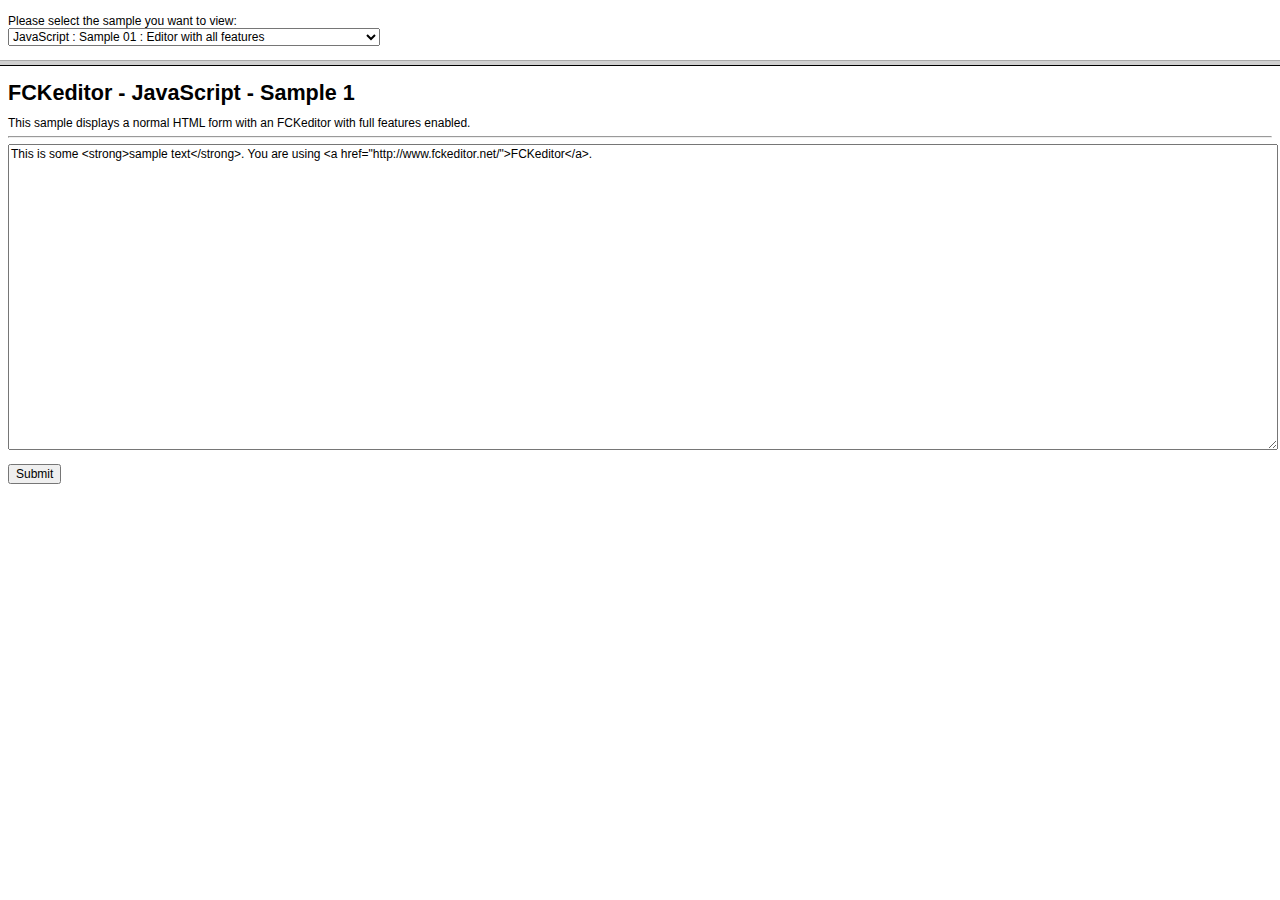
<file: fckeditor/_samples/default.html>
<!DOCTYPE HTML PUBLIC "-//W3C//DTD HTML 4.0 Transitional//EN" >
<!--
 * FCKeditor - The text editor for Internet - http://www.fckeditor.net
 * Copyright (C) 2003-2007 Frederico Caldeira Knabben
 *
 * == BEGIN LICENSE ==
 *
 * Licensed under the terms of any of the following licenses at your
 * choice:
 *
 *  - GNU General Public License Version 2 or later (the "GPL")
 *    http://www.gnu.org/licenses/gpl.html
 *
 *  - GNU Lesser General Public License Version 2.1 or later (the "LGPL")
 *    http://www.gnu.org/licenses/lgpl.html
 *
 *  - Mozilla Public License Version 1.1 or later (the "MPL")
 *    http://www.mozilla.org/MPL/MPL-1.1.html
 *
 * == END LICENSE ==
 *
 * Samples Frameset page.
-->
<html>
	<head>
		<title>FCKeditor - Samples</title>
		<meta http-equiv="Content-Type" content="text/html; charset=utf-8">
		<meta name="robots" content="noindex, nofollow">
	</head>
	<frameset rows="60,*">
		<frame src="sampleslist.html" noresize scrolling="no">
		<frame name="Sample" src="html/sample01.html" noresize>
	</frameset>
</html>
</file>
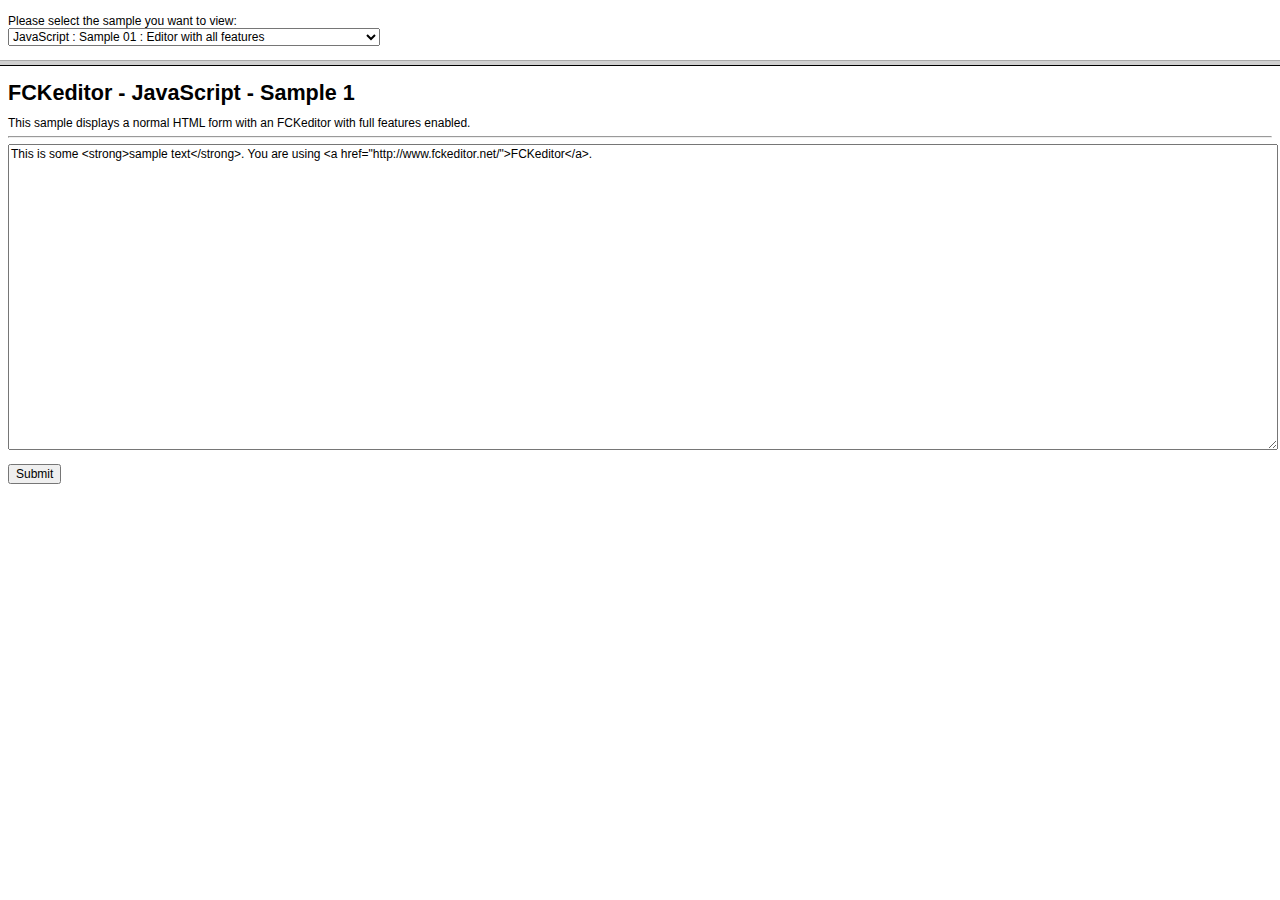
<file: fckeditor/_samples/sampleslist.html>
<!DOCTYPE HTML PUBLIC "-//W3C//DTD HTML 4.0 Transitional//EN">
<!--
 * FCKeditor - The text editor for Internet - http://www.fckeditor.net
 * Copyright (C) 2003-2007 Frederico Caldeira Knabben
 *
 * == BEGIN LICENSE ==
 *
 * Licensed under the terms of any of the following licenses at your
 * choice:
 *
 *  - GNU General Public License Version 2 or later (the "GPL")
 *    http://www.gnu.org/licenses/gpl.html
 *
 *  - GNU Lesser General Public License Version 2.1 or later (the "LGPL")
 *    http://www.gnu.org/licenses/lgpl.html
 *
 *  - Mozilla Public License Version 1.1 or later (the "MPL")
 *    http://www.mozilla.org/MPL/MPL-1.1.html
 *
 * == END LICENSE ==
 *
 * Page used to select the sample to view.
-->
<html xmlns="http://www.w3.org/1999/xhtml">
<head>
	<title>FCKeditor - Sample Selection</title>
	<meta http-equiv="Content-Type" content="text/html; charset=utf-8" />
	<meta name="robots" content="noindex, nofollow" />
	<link href="sample.css" rel="stylesheet" type="text/css" />
	<script type="text/javascript">

if ( window.top == window )
	document.location = 'default.html' ;

function OpenSample( sample )
{
	if ( sample.length > 0 )
		window.open( sample, 'Sample' ) ;
}

	</script>
</head>
<body style="margin-top: 0px; margin-bottom: 0px;">
	<table border="0" cellpadding="0" cellspacing="0" style="height: 100%">
		<tr>
			<td>
				Please select the sample you want to view:
				<br />
				<select onchange="OpenSample(this.value);">
					<optgroup label="JavaScript">
						<option value="html/sample01.html" selected="selected">JavaScript : Sample 01 : Editor
							with all features</option>
						<option value="html/sample02.html">JavaScript : Sample 02 : Replacement of a TEXTAREA</option>
						<option value="html/sample03.html">JavaScript : Sample 03 : Multi-language support</option>
						<option value="html/sample04.html">JavaScript : Sample 04 : Toolbar selection</option>
						<option value="html/sample05.html">JavaScript : Sample 05 : Skins support</option>
						<option value="html/sample06.html">JavaScript : Sample 06 : Plugins support</option>
						<option value="html/sample07.html">JavaScript : Sample 07 : Full Page editing</option>
						<option value="html/sample08.html">JavaScript : Sample 08 : Editor API usage</option>
						<option value="html/sample09.html">JavaScript : Sample 09 : Complex form (multiple editors)</option>
						<option value="html/sample10.html">JavaScript : Sample 10 : Shared toolbar on same page</option>
						<option value="html/sample11.html">JavaScript : Sample 11 : Shared toolbar from IFRAME</option>
						<option value="html/sample12.html">JavaScript : Sample 12 : Enter key behavior</option>
						<option value="html/sample13.html">JavaScript : Sample 13 : Dinamically switching with a Textarea</option>
					</optgroup>
					<optgroup label="&nbsp;">
					</optgroup>
					<optgroup label="Active Fox Pro">
						<option value="afp/sample01.afp">AFP : Sample 01 : Editor with all features</option>
						<option value="afp/sample02.afp">AFP : Sample 02 : Multi-language support</option>
						<option value="afp/sample03.afp">AFP : Sample 03 : Toolbar selection</option>
						<option value="afp/sample04.afp">AFP : Sample 04 : Skins support</option>
					</optgroup>
					<optgroup label="&nbsp;">
					</optgroup>
					<optgroup label="ASP">
						<option value="asp/sample01.asp">ASP : Sample 01 : Editor with all features</option>
						<option value="asp/sample02.asp">ASP : Sample 02 : Multi-language support</option>
						<option value="asp/sample03.asp">ASP : Sample 03 : Toolbar selection</option>
						<option value="asp/sample04.asp">ASP : Sample 04 : Skins support</option>
					</optgroup>
					<optgroup label="&nbsp;">
					</optgroup>
					<optgroup label="ColdFusion">
						<option value="cfm/sample01.cfm">ColdFusion : Sample 01 : Editor with all features</option>
						<option value="cfm/sample02_mx.cfm">ColdFusion : Sample 02 : Advanced version for ColdFusion
							MX</option>
					</optgroup>
					<optgroup label="&nbsp;">
					</optgroup>
					<optgroup label="Lasso">
						<option value="lasso/sample01.lasso">Lasso : Sample 01 : Editor with all features</option>
						<option value="lasso/sample02.lasso">Lasso : Sample 02 : Multi-language support</option>
						<option value="lasso/sample03.lasso">Lasso : Sample 03 : Toolbar selection</option>
						<option value="lasso/sample04.lasso">Lasso : Sample 04 : Skins support</option>
					</optgroup>
					<optgroup label="&nbsp;">
					</optgroup>
					<optgroup label="Perl">
						<option value="perl/sample01.cgi">Perl : Sample 01 : Editor with all features</option>
						<option value="perl/sample02.cgi">Perl : Sample 02 : Multi-language support</option>
						<option value="perl/sample03.cgi">Perl : Sample 03 : Toolbar selection</option>
						<option value="perl/sample04.cgi">Perl : Sample 04 : Skins support</option>
					</optgroup>
					<optgroup label="&nbsp;">
					</optgroup>
					<optgroup label="PHP">
						<option value="php/sample01.php">PHP : Sample 01 : Editor with all features</option>
						<option value="php/sample02.php">PHP : Sample 02 : Multi-language support</option>
						<option value="php/sample03.php">PHP : Sample 03 : Toolbar selection</option>
						<option value="php/sample04.php">PHP : Sample 04 : Skins support</option>
					</optgroup>
					<optgroup label="&nbsp;">
					</optgroup>
					<optgroup label="Python">
						<option value="py/sample01.py">Python : Sample 01 : Editor with all features</option>
					</optgroup>
				</select>
			</td>
		</tr>
	</table>
</body>
</html>
</file>
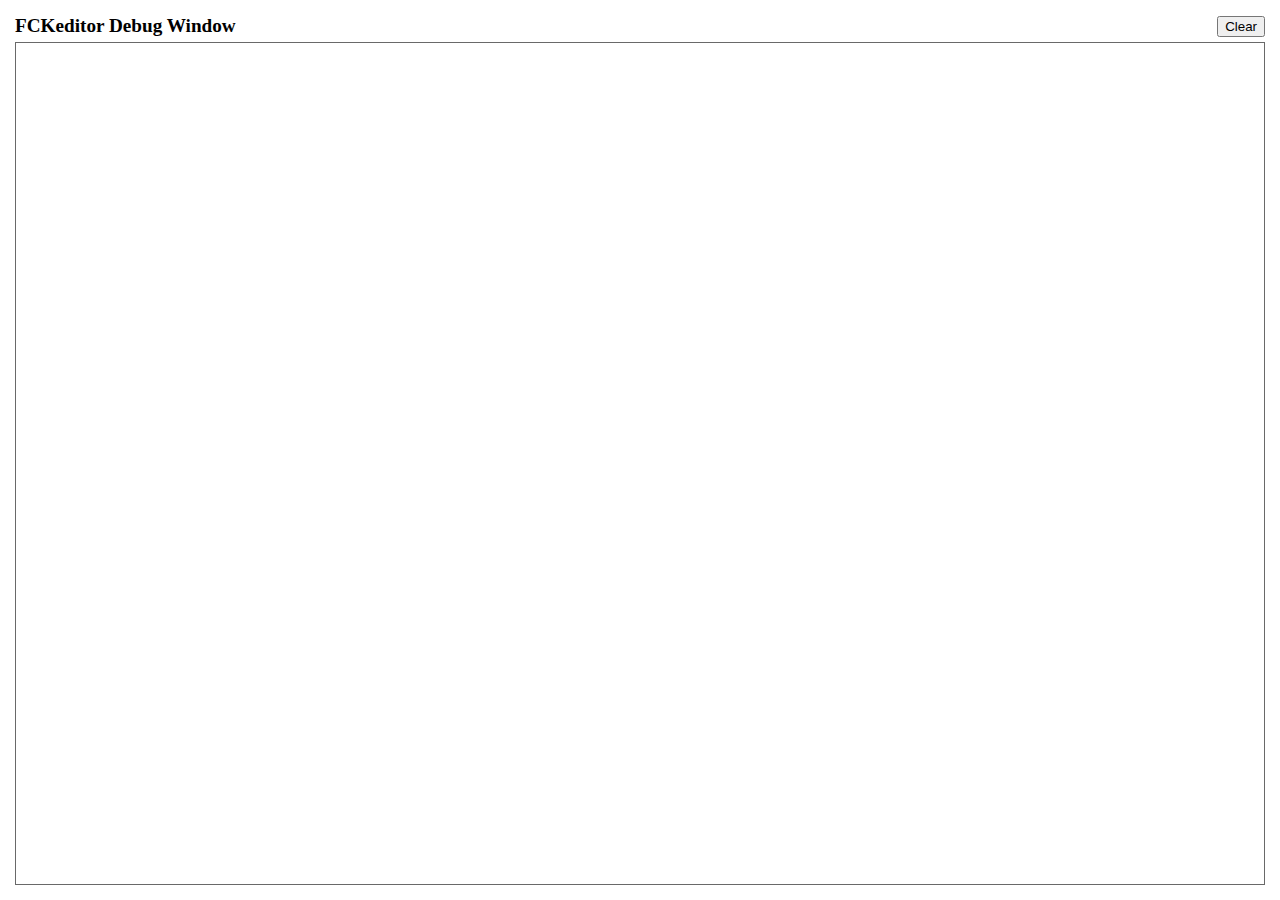
<file: fckeditor/editor/fckdebug.html>
<!DOCTYPE HTML PUBLIC "-//W3C//DTD HTML 4.0 Transitional//EN">
<!--
 * FCKeditor - The text editor for Internet - http://www.fckeditor.net
 * Copyright (C) 2003-2007 Frederico Caldeira Knabben
 *
 * == BEGIN LICENSE ==
 *
 * Licensed under the terms of any of the following licenses at your
 * choice:
 *
 *  - GNU General Public License Version 2 or later (the "GPL")
 *    http://www.gnu.org/licenses/gpl.html
 *
 *  - GNU Lesser General Public License Version 2.1 or later (the "LGPL")
 *    http://www.gnu.org/licenses/lgpl.html
 *
 *  - Mozilla Public License Version 1.1 or later (the "MPL")
 *    http://www.mozilla.org/MPL/MPL-1.1.html
 *
 * == END LICENSE ==
 *
 * This is the Debug window.
 * It automatically popups if the Debug = true in the configuration file.
-->
<html xmlns="http://www.w3.org/1999/xhtml">
<head>
	<title>FCKeditor Debug Window</title>
	<meta name="robots" content="noindex, nofollow" />
	<script type="text/javascript">

var oWindow ;
var oDiv ;

if ( !window.FCKMessages )
	window.FCKMessages = new Array() ;

window.onload = function()
{
	oWindow = document.getElementById('xOutput').contentWindow ;
	oWindow.document.open() ;
	oWindow.document.write( '<div id="divMsg"><\/div>' ) ;
	oWindow.document.close() ;
	oDiv	= oWindow.document.getElementById('divMsg') ;
}

function Output( message, color, noParse )
{
	if ( !noParse && message != null && isNaN( message ) )
		message = message.replace(/</g, "&lt;") ;

	if ( color )
		message = '<font color="' + color + '">' + message + '<\/font>' ;

	window.FCKMessages[ window.FCKMessages.length ] = message ;
	StartTimer() ;
}

function OutputObject( anyObject, color )
{
	var message ;

	if ( anyObject != null )
	{
		message = 'Properties of: ' + anyObject + '</b><blockquote>' ;

		for (var prop in anyObject)
		{
			try
			{
				var sVal = anyObject[ prop ] != null ? anyObject[ prop ] + '' : '[null]' ;
				message += '<b>' + prop + '</b> : ' + sVal.replace(/</g, '&lt;') + '<br>' ;
			}
			catch (e)
			{
				try
				{
					message += '<b>' + prop + '</b> : [' + typeof( anyObject[ prop ] ) + ']<br>' ;
				}
				catch (e)
				{
					message += '<b>' + prop + '</b> : [-error-]<br>' ;
				}
			}
		}

		message += '</blockquote><b>' ;
	} else
		message = 'OutputObject : Object is "null".' ;

	Output( message, color, true ) ;
}

function StartTimer()
{
	window.setTimeout( 'CheckMessages()', 100 ) ;
}

function CheckMessages()
{
	if ( window.FCKMessages.length > 0 )
	{
		// Get the first item in the queue
		var sMessage = window.FCKMessages[0] ;

		// Removes the first item from the queue
		var oTempArray = new Array() ;
		for ( i = 1 ; i < window.FCKMessages.length ; i++ )
			oTempArray[ i - 1 ] = window.FCKMessages[ i ] ;
		window.FCKMessages = oTempArray ;

		var d = new Date() ;
		var sTime =
			( d.getHours() + 100 + '' ).substr( 1,2 ) + ':' +
			( d.getMinutes() + 100 + '' ).substr( 1,2 ) + ':' +
			( d.getSeconds() + 100 + '' ).substr( 1,2 ) + ':' +
			( d.getMilliseconds() + 1000 + '' ).substr( 1,3 ) ;

		var oMsgDiv = oWindow.document.createElement( 'div' ) ;
		oMsgDiv.innerHTML = sTime + ': <b>' + sMessage + '<\/b>' ;
		oDiv.appendChild( oMsgDiv ) ;
		oMsgDiv.scrollIntoView() ;
	}
}

function Clear()
{
	oDiv.innerHTML = '' ;
}
	</script>
</head>
<body style="margin: 10px">
	<table style="height: 100%" cellspacing="5" cellpadding="0" width="100%" border="0">
		<tr>
			<td>
				<table cellspacing="0" cellpadding="0" width="100%" border="0">
					<tr>
						<td style="font-weight: bold; font-size: 1.2em;">
							FCKeditor Debug Window</td>
						<td align="right">
							<input type="button" value="Clear" onclick="Clear();" /></td>
					</tr>
				</table>
			</td>
		</tr>
		<tr style="height: 100%">
			<td style="border: #696969 1px solid">
				<iframe id="xOutput" width="100%" height="100%" scrolling="auto" src="javascript:void(0)"
					frameborder="0"></iframe>
			</td>
		</tr>
	</table>
</body>
</html>
</file>
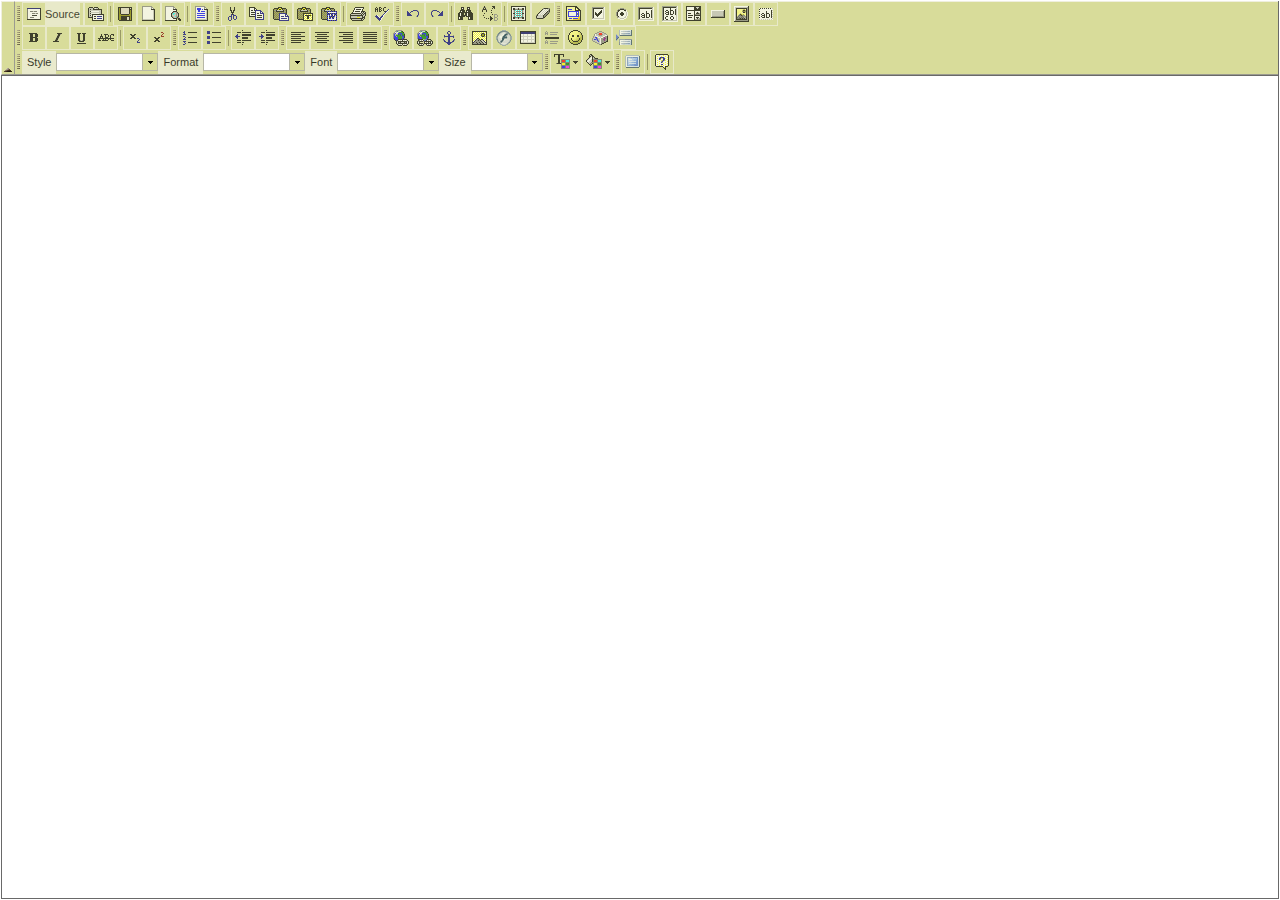
<file: fckeditor/editor/fckeditor.html>
<!DOCTYPE HTML PUBLIC "-//W3C//DTD HTML 4.0 Transitional//EN">
<!--
 * FCKeditor - The text editor for Internet - http://www.fckeditor.net
 * Copyright (C) 2003-2007 Frederico Caldeira Knabben
 *
 * == BEGIN LICENSE ==
 *
 * Licensed under the terms of any of the following licenses at your
 * choice:
 *
 *  - GNU General Public License Version 2 or later (the "GPL")
 *    http://www.gnu.org/licenses/gpl.html
 *
 *  - GNU Lesser General Public License Version 2.1 or later (the "LGPL")
 *    http://www.gnu.org/licenses/lgpl.html
 *
 *  - Mozilla Public License Version 1.1 or later (the "MPL")
 *    http://www.mozilla.org/MPL/MPL-1.1.html
 *
 * == END LICENSE ==
 *
 * Main page that holds the editor.
-->
<html xmlns="http://www.w3.org/1999/xhtml">
<head>
	<title>FCKeditor</title>
	<meta name="robots" content="noindex, nofollow" />
	<meta http-equiv="Content-Type" content="text/html; charset=utf-8" />
	<meta http-equiv="Cache-Control" content="public" />
	<script type="text/javascript">

// Instead of loading scripts and CSSs using inline tags, all scripts are
// loaded by code. In this way we can guarantee the correct processing order,
// otherwise external scripts and inline scripts could be executed in an
// unwanted order (IE).

function LoadScript( url )
{
	document.write( '<scr' + 'ipt type="text/javascript" src="' + url + '" onerror="alert(\'Error loading \' + this.src);"><\/scr' + 'ipt>' ) ;
}

function LoadCss( url )
{
	document.write( '<link href="' + url + '" type="text/css" rel="stylesheet" onerror="alert(\'Error loading \' + this.src);" />' ) ;
}

// Main editor scripts.
var sSuffix = /msie/.test( navigator.userAgent.toLowerCase() ) ? 'ie' : 'gecko' ;

LoadScript( 'js/fckeditorcode_' + sSuffix + '.js' ) ;

// Base configuration file.
LoadScript( '../fckconfig.js' ) ;

	</script>
	<script type="text/javascript">

if ( FCKBrowserInfo.IsIE )
{
	// Remove IE mouse flickering.
	try
	{
		document.execCommand( 'BackgroundImageCache', false, true ) ;
	}
	catch (e)
	{
		// We have been reported about loading problems caused by the above
		// line. For safety, let's just ignore errors.
	}

	// Create the default cleanup object used by the editor.
	FCK.IECleanup = new FCKIECleanup( window ) ;
	FCK.IECleanup.AddItem( FCKTempBin, FCKTempBin.Reset ) ;
	FCK.IECleanup.AddItem( FCK, FCK_Cleanup ) ;
}

// The config hidden field is processed immediately, because
// CustomConfigurationsPath may be set in the page.
FCKConfig.ProcessHiddenField() ;

// Load the custom configurations file (if defined).
if ( FCKConfig.CustomConfigurationsPath.length > 0 )
	LoadScript( FCKConfig.CustomConfigurationsPath ) ;

	</script>
	<script type="text/javascript">

// Load configurations defined at page level.
FCKConfig_LoadPageConfig() ;

FCKConfig_PreProcess() ;

// Load the active skin CSS.
LoadCss( FCKConfig.SkinPath + 'fck_editor.css' ) ;

// Load the language file.
FCKLanguageManager.Initialize() ;
LoadScript( 'lang/' + FCKLanguageManager.ActiveLanguage.Code + '.js' ) ;

	</script>
	<script type="text/javascript">

// Initialize the editing area context menu.
FCK_ContextMenu_Init() ;

FCKPlugins.Load() ;

	</script>
	<script type="text/javascript">

// Set the editor interface direction.
window.document.dir = FCKLang.Dir ;

// Activate pasting operations.
if ( FCKConfig.ForcePasteAsPlainText || FCKConfig.AutoDetectPasteFromWord )
	FCK.Events.AttachEvent( 'OnPaste', FCK.Paste ) ;

	</script>
	<script type="text/javascript">

window.onload = function()
{
	InitializeAPI() ;

	if ( FCKBrowserInfo.IsIE )
		FCK_PreloadImages() ;
	else
		LoadToolbarSetup() ;
}

function LoadToolbarSetup()
{
	FCKeditorAPI._FunctionQueue.Add( LoadToolbar ) ;
}

function LoadToolbar()
{
	var oToolbarSet = FCK.ToolbarSet = FCKToolbarSet_Create() ;

	if ( oToolbarSet.IsLoaded )
		StartEditor() ;
	else
	{
		oToolbarSet.OnLoad = StartEditor ;
		oToolbarSet.Load( FCKURLParams['Toolbar'] || 'Default' ) ;
	}
}

function StartEditor()
{
	// Remove the onload listener.
	FCK.ToolbarSet.OnLoad = null ;

	FCKeditorAPI._FunctionQueue.Remove( LoadToolbar ) ;

	FCK.Events.AttachEvent( 'OnStatusChange', WaitForActive ) ;

	// Start the editor.
	FCK.StartEditor() ;
}

function WaitForActive( editorInstance, newStatus )
{
	if ( newStatus == FCK_STATUS_ACTIVE )
	{
		if ( FCKBrowserInfo.IsGecko )
			FCKTools.RunFunction( window.onresize ) ;

		_AttachFormSubmitToAPI() ;

		FCK.SetStatus( FCK_STATUS_COMPLETE ) ;

		// Call the special "FCKeditor_OnComplete" function that should be present in
		// the HTML page where the editor is located.
		if ( typeof( window.parent.FCKeditor_OnComplete ) == 'function' )
			window.parent.FCKeditor_OnComplete( FCK ) ;
	}
}

// Gecko browsers doens't calculate well that IFRAME size so we must
// recalculate it every time the window size changes.
if ( FCKBrowserInfo.IsGecko )
{
	function Window_OnResize()
	{
		if ( FCKBrowserInfo.IsOpera )
			return ;

		var oCell = document.getElementById( 'xEditingArea' ) ;

		var eInnerElement = oCell.firstChild ;
		if ( eInnerElement )
		{
			eInnerElement.style.height = 0 ;
			eInnerElement.style.height = oCell.scrollHeight - 2 ;
		}
	}
	window.onresize = Window_OnResize ;
}

	</script>
</head>
<body>
	<table width="100%" cellpadding="0" cellspacing="0" style="height: 100%; table-layout: fixed">
		<tr id="xToolbarRow" style="display: none">
			<td id="xToolbarSpace" style="overflow: hidden">
				<table width="100%" cellpadding="0" cellspacing="0">
					<tr id="xCollapsed" style="display: none">
						<td id="xExpandHandle" class="TB_Expand" colspan="3">
							<img class="TB_ExpandImg" alt="" src="images/spacer.gif" width="8" height="4" /></td>
					</tr>
					<tr id="xExpanded" style="display: none">
						<td id="xTBLeftBorder" class="TB_SideBorder" style="width: 1px; display: none;"></td>
						<td id="xCollapseHandle" style="display: none" class="TB_Collapse" valign="bottom">
							<img class="TB_CollapseImg" alt="" src="images/spacer.gif" width="8" height="4" /></td>
						<td id="xToolbar" class="TB_ToolbarSet"></td>
						<td class="TB_SideBorder" style="width: 1px"></td>
					</tr>
				</table>
			</td>
		</tr>
		<tr>
			<td id="xEditingArea" valign="top" style="height: 100%"></td>
		</tr>
	</table>
</body>
</html>
</file>
<file: familias/index.css>
/*///////////////////////////////////////////////////////////////////////////////////////////////////////////
///Este archivo es parte de SIESTTA 2.0 y forma parte del él. Por tanto, es aplicable////////////////////////
///su licencia GNU GPL///////////////////////////////////////////////////////////////////////////////////////
/////////////////////////////////////////////////////////////////////////////////////////////////////////////
///Aplicación: SIESTTA 2.0 (Solución Informática Especializada en el Seguimiento TuTorial del Alumnado)//////
///Web del proyecto: http://siestta.org//////////////////////////////////////////////////////////////////////
/////////////////////////////////////////////////////////////////////////////////////////////////////////////
///Autor: Ramón Castro Pérez/////////////////////////////////////////////////////////////////////////////////
///Web: http://ramoncastro.es////////////////////////////////////////////////////////////////////////////////
///Mail: ramoncastroperez@gmail.com//////////////////////////////////////////////////////////////////////////
/////////////////////////////////////////////////////////////////////////////////////////////////////////////
///Esta aplicación es software libre: puede redistribuirlo y/o modificarlo///////////////////////////////////
///bajo los términos de la GNU General Public License publicada por la///////////////////////////////////////
///Free Software Foundation, en su versión 3 o posterior/////////////////////////////////////////////////////
/////////////////////////////////////////////////////////////////////////////////////////////////////////////
///Este programa es distribuido con la intención de que sea útil, pero sin///////////////////////////////////
///ninguna garantía. Vea los términos de la licencia GNU GPL para más detalles///////////////////////////////
///Puede encontrar la licencia en http://www.gnu.org/copyleft/gpl.es.html////////////////////////////////////
/////////////////////////////////////////////////////////////////////////////////////////////////////////////
/////////////////////////////////////////////////////////////////////////////////////////////////////////////
/////////////////////////////////////////////////////////////////////////////////////////////////////////////
///SIESTTA 2.0 usa://////////////////////////////////////////////////////////////////////////////////////////
/////////////////////////////////////////////////////////////////////////////////////////////////////////////
///PHP  http://php.net							        /////////////////////////////
///MySQL  http://www.mysql.com/						        /////////////////////////////
///FPDF  http://www.fpdf.org/						        /////////////////////////////      
///html2pdf  http://html2fpdf.sourceforge.net/				        /////////////////////////////
///AJAX  http://es.wikipedia.org/wiki/Ajax 					/////////////////////////////
///Prototype  http://www.prototypejs.org/					/////////////////////////////
///Scriptaculous  http://script.aculo.us/					/////////////////////////////
///LitBox  http://www.ryanjlowe.com/?p=9					/////////////////////////////
///FCK Editor  http://www.fckeditor.net/					/////////////////////////////
///Dropline Neu  http://www.silvestre.com.ar/					/////////////////////////////
///Tango Desktop Project  http://tango.freedesktop.org/Tango_Desktop_Project	/////////////////////////////
///CSS Easy  http://www.csseasy.com/						/////////////////////////////
///////////////////////////////////////////////////////////////////////////////////////////////////////////*/
body{ 
background-color:#dc8;
font-size:16px; 
margin:0; 
padding:0; 
border:1px solid black;
}

#header{ 
background:#333 url(../imgs/logo.png) no-repeat center center;
height:140px;
color:white;
font-size:12px;
}
#header img#foto{
padding:5px;
border:1px solid #dc8;
width:100px;
height:120px;
}
#header img#salir{
border:0px;
padding:2px;
}
#top_index{ 
width:100%;
background-color:#dc8; 
height:50px;
text-align:center;
font-size:12px;
font-weight:bold;
color:#eec;
}
#top{ 
width:100%;
background-color:#dc8; 
height:55px;
text-align:center;
}
#center_index { 
background-color:#eec; 
min-height:200px; /* for modern browsers */
height:auto !important; /* for modern browsers */
height:200px; /* for IE5.x and IE6 */
text-align:center;
font-size: 12px;
}
#center_index input{
border:1px solid #dc8;
}
#center{
background-color:#eec; 
min-height:600px; /* for modern browsers */
height:auto !important; /* for modern browsers */
height:600px; /* for IE5.x and IE6 */
font-size:12px;
}
#center a, a:hover, a:visited, a:active{
color:black;
text-decoration:none;
}
#center table{
border:1px solid #d8dc9a;
padding:2px;
}
#center img{
border:0px;
vertical-align:bottom;
}
#center select{
border:1px solid #f60;
height:18px;
text-align:center;
background-color:#eec;
font-size:12px;
}
#footer { 
clear:both;
background-color:#333;
height:80px;
color:white;
font-size:12px;
text-align:center;
}
#footer a, a:hover, a:visited, a:active{
color:#f60;
text-decoration:none;
}
#pd{
font-size:12px;
text-align:center;
width:12%;
margin:auto;
padding:10px;
border:3px solid #eec;
background-color:#333;
}
#pd a{
color:white;
text-decoration:none;
}
#pd a:hover{
color:#f60;
}

.par{
background-color:#d8dc9a;
}
.encab{
text-align:center;
font-weight:bold;
}
.centrado{
text-align:center;
}
.centrado2{
text-align:center;
width:20px;
}
.ver:hover{
font-weight:bold;
}
.par:hover{
background-color:#f60;
}
.impar:hover{
background-color:#f60;
}
.naranja{
background-color:#333;
}
</file>
<file: pda/index.css>
body{
background:white;
color:black;
font-size:10px;
text-align:center;
padding:10px;
border:1px solid #f60;
}
input{
border:1px solid #f60;
font-size:10px;
}
select{
border:1px solid #f60;
font-size:10px;
padding:2px;
}
a,a:visited{
color:black;
text-decoration:none;
}
a:hover{
color:#f60;}
ul{
list-style:none;
border:1px solid #f60;
}
li{
padding:4px;
margin-left: -4em;
}
span{
padding:2px;
}
table{
border:1px solid #f60;
padding:2px;
}
img{
vertical-align:bottom;
border:0px;
}
textarea{
border:1px solid #f60;
}
.encab{
background-color: #f60;
color:white;
font-style:bold;
}
.impar{
background-color: #cf6;
}
.justificado{
text-align:justify;
}
.centrado{
text-align:center;
}
.centrado_hoy{
text-align:center;
background-color:#cf6;
}
.centrada{
margin:auto;
}
.centrada_cal{
margin:auto;
padding:12px;
}
.centrada_nav{
margin:auto;
border:0px solid white;
padding:0px;
}
.top{
vertical-align:top;
}
.numero{
width:40px;
text-align:center;
}
.naranja{
background-color:#f60;
}
.radio{
width:50px;
text-align:center;
}
.alu{
border:1px solid #cf6;
width:82px;
height:92px;
}
.exatarea{
width:220px;
height:20px;
font-size:14px;
}
</file>
<file: fckeditor/_samples/sample.css>
/*
 * FCKeditor - The text editor for Internet - http://www.fckeditor.net
 * Copyright (C) 2003-2007 Frederico Caldeira Knabben
 *
 * == BEGIN LICENSE ==
 *
 * Licensed under the terms of any of the following licenses at your
 * choice:
 *
 *  - GNU General Public License Version 2 or later (the "GPL")
 *    http://www.gnu.org/licenses/gpl.html
 *
 *  - GNU Lesser General Public License Version 2.1 or later (the "LGPL")
 *    http://www.gnu.org/licenses/lgpl.html
 *
 *  - Mozilla Public License Version 1.1 or later (the "MPL")
 *    http://www.mozilla.org/MPL/MPL-1.1.html
 *
 * == END LICENSE ==
 *
 * Styles used in the samples pages.
 */

body, td, input, select, textarea
{
	font-size: 12px;
	font-family: Arial, Verdana, Sans-Serif;
}

h1
{
	font-weight: bold;
	font-size: 180%;
	margin-bottom: 10px;
}

form
{
	margin: 0px 0px 0px 0px;
	padding: 0px 0px 0px 0px;
}

pre
{
	margin:0px;
	padding:0px;
	white-space: pre-wrap; /* css-3 */
	white-space: -moz-pre-wrap; /* Mozilla, since 1999 */
	word-wrap: break-word; /* Internet Explorer 5.5+ */
}
</file>
